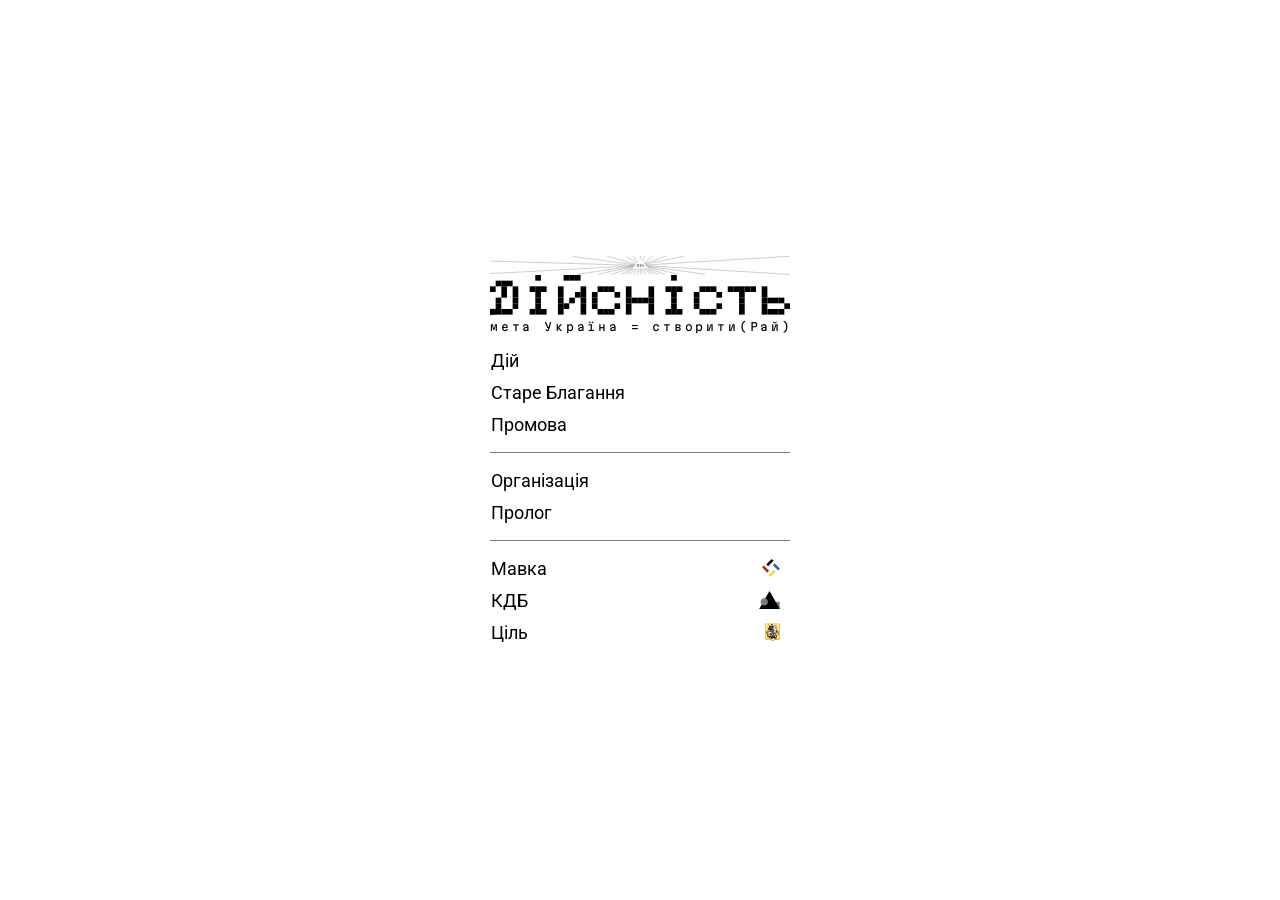
<file: index.html>
<!doctype html>
<html lang="uk">
  <head>
    <meta charset="UTF-8" />
    <meta name="viewport" content="width=device-width, initial-scale=1.0" />
    <title>Дійсність</title>

    <link
      rel="icon"
      sizes="any"
      type="image/svg+xml"
      href="./ресурси/дія.svg"
    />
    <script>
      if (
        window.matchMedia &&
        window.matchMedia("(prefers-color-scheme: dark)").matches
      ) {
        document
          .querySelector('link[rel="icon"]')
          .setAttribute("href", "./ресурси/дія_темно.svg");
      }
    </script>

    <link rel="stylesheet" href="./ресурси/style.css?v=3" />

    <link rel="preconnect" href="https://fonts.googleapis.com" />
    <link rel="preconnect" href="https://fonts.gstatic.com" crossorigin />
    <link
      href="https://fonts.googleapis.com/css2?family=Martian+Mono:wght@100..800&family=Roboto:ital,wght@0,100..900;1,100..900&display=swap"
      rel="stylesheet"
    />

    <script src="./ресурси/main.js?v=2"></script>
  </head>

  <body>
    <div class="UiMain">
      <div class="UiTop">
        <svg
          width="1503"
          height="93"
          viewBox="0 0 1503 93"
          fill="none"
          xmlns="http://www.w3.org/2000/svg"
        >
          <rect width="1503" height="93" fill="transparent" />
          <line
            x1="752.072"
            y1="45.4948"
            x2="436.072"
            y2="91.4948"
            stroke="var(--text-color)"
          />
          <line
            x1="752.154"
            y1="45.4756"
            x2="607.154"
            y2="92.4756"
            stroke="var(--text-color)"
          />
          <line
            x1="752.106"
            y1="45.4886"
            x2="540.106"
            y2="91.4886"
            stroke="var(--text-color)"
          />
          <line
            x1="752.214"
            y1="45.4517"
            x2="653.214"
            y2="92.4517"
            stroke="var(--text-color)"
          />
          <line
            x1="752.266"
            y1="45.4237"
            x2="677.266"
            y2="92.4237"
            stroke="var(--text-color)"
          />
          <line
            x1="752.332"
            y1="45.3741"
            x2="699.332"
            y2="92.3741"
            stroke="var(--text-color)"
          />
          <line
            x1="752.417"
            y1="45.2753"
            x2="721.417"
            y2="92.2753"
            stroke="var(--text-color)"
          />
          <line
            x1="752.482"
            y1="45.1333"
            x2="739.482"
            y2="92.1333"
            stroke="var(--text-color)"
          />
          <line
            x1="752.476"
            y1="44.848"
            x2="767.476"
            y2="91.848"
            stroke="var(--text-color)"
          />
          <line
            x1="752.177"
            y1="44.7407"
            x2="876.177"
            y2="91.5322"
            stroke="var(--text-color)"
          />
          <line
            x1="752.12"
            y1="44.7231"
            x2="941.12"
            y2="91.5146"
            stroke="var(--text-color)"
          />
          <line
            x1="752.227"
            y1="44.7628"
            x2="844.227"
            y2="91.5543"
            stroke="var(--text-color)"
          />
          <line
            x1="752.278"
            y1="44.7928"
            x2="822.278"
            y2="91.5843"
            stroke="var(--text-color)"
          />
          <line
            x1="752.327"
            y1="44.8306"
            x2="806.327"
            y2="91.6221"
            stroke="var(--text-color)"
          />
          <line
            x1="752.413"
            y1="44.9262"
            x2="784.413"
            y2="91.7178"
            stroke="var(--text-color)"
          />
          <line
            x1="752.068"
            y1="46.5047"
            x2="1078.07"
            y2="91.5047"
            stroke="var(--text-color)"
          />
          <line
            x1="752.031"
            y1="46.5009"
            x2="1502.03"
            y2="92.4399"
            stroke="var(--text-color)"
          />
          <line
            x1="751.97"
            y1="46.5009"
            x2="1501.97"
            y2="1.50089"
            stroke="var(--text-color)"
          />
          <line
            x1="751.9"
            y1="46.5101"
            x2="971.9"
            y2="1.51014"
            stroke="var(--text-color)"
          />
          <line x1="753.5" y1="46" x2="753.5" stroke="var(--text-color)" />
          <line
            x1="751.934"
            y1="47.4956"
            x2="414.934"
            y2="2.4956"
            stroke="var(--text-color)"
          />
          <line
            x1="751.864"
            y1="47.4811"
            x2="585.864"
            y2="0.481089"
            stroke="var(--text-color)"
          />
          <line
            x1="751.721"
            y1="47.4151"
            x2="681.721"
            y2="0.415108"
            stroke="var(--text-color)"
          />
          <line
            x1="751.595"
            y1="47.2931"
            x2="717.595"
            y2="0.293062"
            stroke="var(--text-color)"
          />
          <line
            x1="751.557"
            y1="46.7687"
            x2="775.557"
            y2="0.768718"
            stroke="var(--text-color)"
          />
          <line
            x1="751.712"
            y1="46.591"
            x2="815.712"
            y2="1.59099"
            stroke="var(--text-color)"
          />
          <line
            x1="751.836"
            y1="46.5275"
            x2="881.836"
            y2="1.52751"
            stroke="var(--text-color)"
          />
          <line
            x1="751.985"
            y1="47.4998"
            x2="0.984503"
            y2="25.529"
            stroke="var(--text-color)"
          />
          <line
            x1="752.027"
            y1="47.4993"
            x2="1.02425"
            y2="88.4449"
            stroke="var(--text-color)"
          />
          <line
            x1="752.5"
            y1="46.9889"
            x2="753.5"
            y2="91.9889"
            stroke="var(--text-color)"
          />
          <path d="M753 18L796 63H710L753 18Z" fill="white" />
          <rect x="748" y="39" width="10" height="16" fill="transparent" />
          <rect x="752" y="39" width="2" height="2" fill="black" />
          <rect x="752" y="43" width="2" height="2" fill="black" />
          <rect x="750" y="43" width="2" height="2" fill="black" />
          <rect x="754" y="43" width="2" height="2" fill="black" />
          <rect x="754" y="51" width="2" height="2" fill="black" />
          <rect x="750" y="51" width="2" height="2" fill="black" />
          <rect x="752" y="47" width="2" height="2" fill="black" />
          <rect x="752" y="45" width="2" height="2" fill="black" />
          <rect x="752" y="49" width="2" height="2" fill="black" />
          <rect x="752" y="51" width="2" height="2" fill="black" />
          <rect x="760" y="39" width="10" height="16" fill="transparent" />
          <rect x="760" y="43" width="2" height="2" fill="black" />
          <rect x="764" y="41" width="2" height="2" fill="black" />
          <rect x="768" y="43" width="2" height="2" fill="black" />
          <rect x="768" y="45" width="2" height="2" fill="black" />
          <rect x="768" y="49" width="2" height="2" fill="black" />
          <rect x="768" y="51" width="2" height="2" fill="black" />
          <rect x="760" y="45" width="2" height="2" fill="black" />
          <rect x="760" y="47" width="2" height="2" fill="black" />
          <rect x="760" y="49" width="2" height="2" fill="black" />
          <rect x="760" y="51" width="2" height="2" fill="black" />
          <rect x="764" y="47" width="2" height="2" fill="black" />
          <rect x="762" y="49" width="2" height="2" fill="black" />
          <rect x="766" y="45" width="2" height="2" fill="black" />
          <rect x="768" y="47" width="2" height="2" fill="black" />
          <rect x="736" y="39" width="10" height="16" fill="transparent" />
          <rect x="740" y="45" width="2" height="2" fill="black" />
          <rect x="744" y="47" width="2" height="2" fill="black" />
          <rect x="736" y="43" width="2" height="2" fill="black" />
          <rect x="740" y="51" width="2" height="2" fill="black" />
          <rect x="744" y="49" width="2" height="2" fill="black" />
          <rect x="738" y="49" width="2" height="2" fill="black" />
          <rect x="742" y="51" width="2" height="2" fill="black" />
          <rect x="736" y="51" width="2" height="2" fill="black" />
          <rect x="736" y="51" width="2" height="2" fill="black" />
          <rect x="744" y="43" width="2" height="2" fill="black" />
          <rect x="744" y="45" width="2" height="2" fill="black" />
          <rect x="740" y="43" width="2" height="2" fill="black" />
          <rect x="742" y="41" width="2" height="2" fill="black" />
          <rect x="740" y="41" width="2" height="2" fill="black" />
          <rect x="738" y="41" width="2" height="2" fill="black" />
          <rect x="738" y="47" width="2" height="2" fill="black" />
          <rect x="738" y="51" width="2" height="2" fill="black" />
        </svg>
      </div>
      <div class="UiLogo">
        <svg
          width="53"
          height="8"
          viewBox="0 0 53 8"
          fill="none"
          xmlns="http://www.w3.org/2000/svg"
        >
          <rect x="8" width="1" height="1" fill="var(--text-color)" />
          <rect x="8" y="2" width="1" height="1" fill="var(--text-color)" />
          <rect x="7" y="2" width="1" height="1" fill="var(--text-color)" />
          <rect x="9" y="2" width="1" height="1" fill="var(--text-color)" />
          <rect x="9" y="6" width="1" height="1" fill="var(--text-color)" />
          <rect x="7" y="6" width="1" height="1" fill="var(--text-color)" />
          <rect x="8" y="4" width="1" height="1" fill="var(--text-color)" />
          <rect x="8" y="3" width="1" height="1" fill="var(--text-color)" />
          <rect x="8" y="5" width="1" height="1" fill="var(--text-color)" />
          <rect x="8" y="6" width="1" height="1" fill="var(--text-color)" />
          <rect x="2" y="3" width="1" height="1" fill="var(--text-color)" />
          <rect x="4" y="4" width="1" height="1" fill="var(--text-color)" />
          <rect y="2" width="1" height="1" fill="var(--text-color)" />
          <rect x="2" y="6" width="1" height="1" fill="var(--text-color)" />
          <rect x="4" y="5" width="1" height="1" fill="var(--text-color)" />
          <rect x="1" y="5" width="1" height="1" fill="var(--text-color)" />
          <rect x="3" y="6" width="1" height="1" fill="var(--text-color)" />
          <rect y="6" width="1" height="1" fill="var(--text-color)" />
          <rect y="6" width="1" height="1" fill="var(--text-color)" />
          <rect x="4" y="2" width="1" height="1" fill="var(--text-color)" />
          <rect x="4" y="3" width="1" height="1" fill="var(--text-color)" />
          <rect x="2" y="2" width="1" height="1" fill="var(--text-color)" />
          <rect x="3" y="1" width="1" height="1" fill="var(--text-color)" />
          <rect x="2" y="1" width="1" height="1" fill="var(--text-color)" />
          <rect x="1" y="1" width="1" height="1" fill="var(--text-color)" />
          <rect x="1" y="4" width="1" height="1" fill="var(--text-color)" />
          <rect x="1" y="6" width="1" height="1" fill="var(--text-color)" />
          <rect x="18" y="3" width="1" height="1" fill="var(--text-color)" />
          <rect x="19" y="2" width="1" height="1" fill="var(--text-color)" />
          <rect x="20" y="2" width="1" height="1" fill="var(--text-color)" />
          <rect x="21" y="2" width="1" height="1" fill="var(--text-color)" />
          <rect x="22" y="3" width="1" height="1" fill="var(--text-color)" />
          <rect x="18" y="4" width="1" height="1" fill="var(--text-color)" />
          <rect x="18" y="5" width="1" height="1" fill="var(--text-color)" />
          <rect x="19" y="6" width="1" height="1" fill="var(--text-color)" />
          <rect x="20" y="6" width="1" height="1" fill="var(--text-color)" />
          <rect x="22" y="5" width="1" height="1" fill="var(--text-color)" />
          <rect x="21" y="6" width="1" height="1" fill="var(--text-color)" />
          <rect x="24" y="2" width="1" height="1" fill="var(--text-color)" />
          <rect x="24" y="3" width="1" height="1" fill="var(--text-color)" />
          <rect x="24" y="4" width="1" height="1" fill="var(--text-color)" />
          <rect x="24" y="5" width="1" height="1" fill="var(--text-color)" />
          <rect x="24" y="6" width="1" height="1" fill="var(--text-color)" />
          <rect x="25" y="4" width="1" height="1" fill="var(--text-color)" />
          <rect x="26" y="4" width="1" height="1" fill="var(--text-color)" />
          <rect x="27" y="4" width="1" height="1" fill="var(--text-color)" />
          <rect x="28" y="3" width="1" height="1" fill="var(--text-color)" />
          <rect x="28" y="2" width="1" height="1" fill="var(--text-color)" />
          <rect x="28" y="4" width="1" height="1" fill="var(--text-color)" />
          <rect x="28" y="5" width="1" height="1" fill="var(--text-color)" />
          <rect x="28" y="6" width="1" height="1" fill="var(--text-color)" />
          <rect x="32" width="1" height="1" fill="var(--text-color)" />
          <rect x="32" y="2" width="1" height="1" fill="var(--text-color)" />
          <rect x="31" y="2" width="1" height="1" fill="var(--text-color)" />
          <rect x="33" y="2" width="1" height="1" fill="var(--text-color)" />
          <rect x="33" y="6" width="1" height="1" fill="var(--text-color)" />
          <rect x="31" y="6" width="1" height="1" fill="var(--text-color)" />
          <rect x="32" y="4" width="1" height="1" fill="var(--text-color)" />
          <rect x="32" y="3" width="1" height="1" fill="var(--text-color)" />
          <rect x="32" y="5" width="1" height="1" fill="var(--text-color)" />
          <rect x="32" y="6" width="1" height="1" fill="var(--text-color)" />
          <rect x="36" y="3" width="1" height="1" fill="var(--text-color)" />
          <rect x="37" y="2" width="1" height="1" fill="var(--text-color)" />
          <rect x="38" y="2" width="1" height="1" fill="var(--text-color)" />
          <rect x="39" y="2" width="1" height="1" fill="var(--text-color)" />
          <rect x="40" y="3" width="1" height="1" fill="var(--text-color)" />
          <rect x="36" y="4" width="1" height="1" fill="var(--text-color)" />
          <rect x="36" y="5" width="1" height="1" fill="var(--text-color)" />
          <rect x="37" y="6" width="1" height="1" fill="var(--text-color)" />
          <rect x="38" y="6" width="1" height="1" fill="var(--text-color)" />
          <rect x="40" y="5" width="1" height="1" fill="var(--text-color)" />
          <rect x="39" y="6" width="1" height="1" fill="var(--text-color)" />
          <rect x="42" y="2" width="1" height="1" fill="var(--text-color)" />
          <rect x="43" y="2" width="1" height="1" fill="var(--text-color)" />
          <rect x="44" y="2" width="1" height="1" fill="var(--text-color)" />
          <rect x="45" y="2" width="1" height="1" fill="var(--text-color)" />
          <rect x="46" y="2" width="1" height="1" fill="var(--text-color)" />
          <rect x="44" y="3" width="1" height="1" fill="var(--text-color)" />
          <rect x="44" y="6" width="1" height="1" fill="var(--text-color)" />
          <rect x="44" y="4" width="1" height="1" fill="var(--text-color)" />
          <rect x="44" y="5" width="1" height="1" fill="var(--text-color)" />
          <rect x="48" y="2" width="1" height="1" fill="var(--text-color)" />
          <rect x="48" y="3" width="1" height="1" fill="var(--text-color)" />
          <rect x="48" y="4" width="1" height="1" fill="var(--text-color)" />
          <rect x="48" y="6" width="1" height="1" fill="var(--text-color)" />
          <rect x="49" y="6" width="1" height="1" fill="var(--text-color)" />
          <rect x="52" y="5" width="1" height="1" fill="var(--text-color)" />
          <rect x="51" y="6" width="1" height="1" fill="var(--text-color)" />
          <rect x="50" y="6" width="1" height="1" fill="var(--text-color)" />
          <rect x="50" y="4" width="1" height="1" fill="var(--text-color)" />
          <rect x="51" y="4" width="1" height="1" fill="var(--text-color)" />
          <rect x="49" y="4" width="1" height="1" fill="var(--text-color)" />
          <rect x="48" y="5" width="1" height="1" fill="var(--text-color)" />
          <rect x="12" y="2" width="1" height="1" fill="var(--text-color)" />
          <rect x="16" y="2" width="1" height="1" fill="var(--text-color)" />
          <rect x="16" y="3" width="1" height="1" fill="var(--text-color)" />
          <rect x="16" y="5" width="1" height="1" fill="var(--text-color)" />
          <rect x="16" y="6" width="1" height="1" fill="var(--text-color)" />
          <rect x="12" y="3" width="1" height="1" fill="var(--text-color)" />
          <rect x="12" y="4" width="1" height="1" fill="var(--text-color)" />
          <rect x="12" y="5" width="1" height="1" fill="var(--text-color)" />
          <rect x="12" y="6" width="1" height="1" fill="var(--text-color)" />
          <rect x="14" y="4" width="1" height="1" fill="var(--text-color)" />
          <rect x="13" y="5" width="1" height="1" fill="var(--text-color)" />
          <rect x="15" y="3" width="1" height="1" fill="var(--text-color)" />
          <rect x="16" y="4" width="1" height="1" fill="var(--text-color)" />
          <rect x="13" width="1" height="1" fill="var(--text-color)" />
          <rect x="15" width="1" height="1" fill="var(--text-color)" />
          <rect x="14" width="1" height="1" fill="var(--text-color)" />
        </svg>
      </div>
      <div class="UiSlogan flex-stretch">мета Україна = створити(Рай)</div>

      <div class="UiHelpLinkList">
        <a class="UiHelpLinkItem" href="./дій.html">Дій</a>
        <a class="UiHelpLinkItem" href="./старе-благання.html"
          >Старе Благання</a
        >
        <a class="UiHelpLinkItem" href="./промова.html">Промова</a>
      </div>
      <div class="UiSeparator"></div>

      <div class="UiHelpLinkList">
        <a class="UiHelpLinkItem" href="./організація.html">Організація</a>
        <a class="UiHelpLinkItem" href="./пролог.html">Пролог</a>
      </div>
      <div class="UiSeparator"></div>

      <div class="UiHelpLinkList">
        <a class="UiHelpLinkItem" href="https://мавка.укр">
          Мавка
          <div class="UiLinkItemLogo">
            <img src="./ресурси/мавка.svg" alt="" />
          </div>
        </a>
        <a class="UiHelpLinkItem" href="https://кдб.дійсність.укр">
          КДБ
          <div class="UiLinkItemLogo">
            <img src="./ресурси/кдб.svg" alt="" />
          </div>
        </a>
        <a class="UiHelpLinkItem" href="https://ціль.дійсність.укр">
          Ціль
          <div class="UiLinkItemLogo">
            <img src="./ресурси/ціль.svg" alt="" />
          </div>
        </a>
      </div>
    </div>
  </body>
</html>
</file>
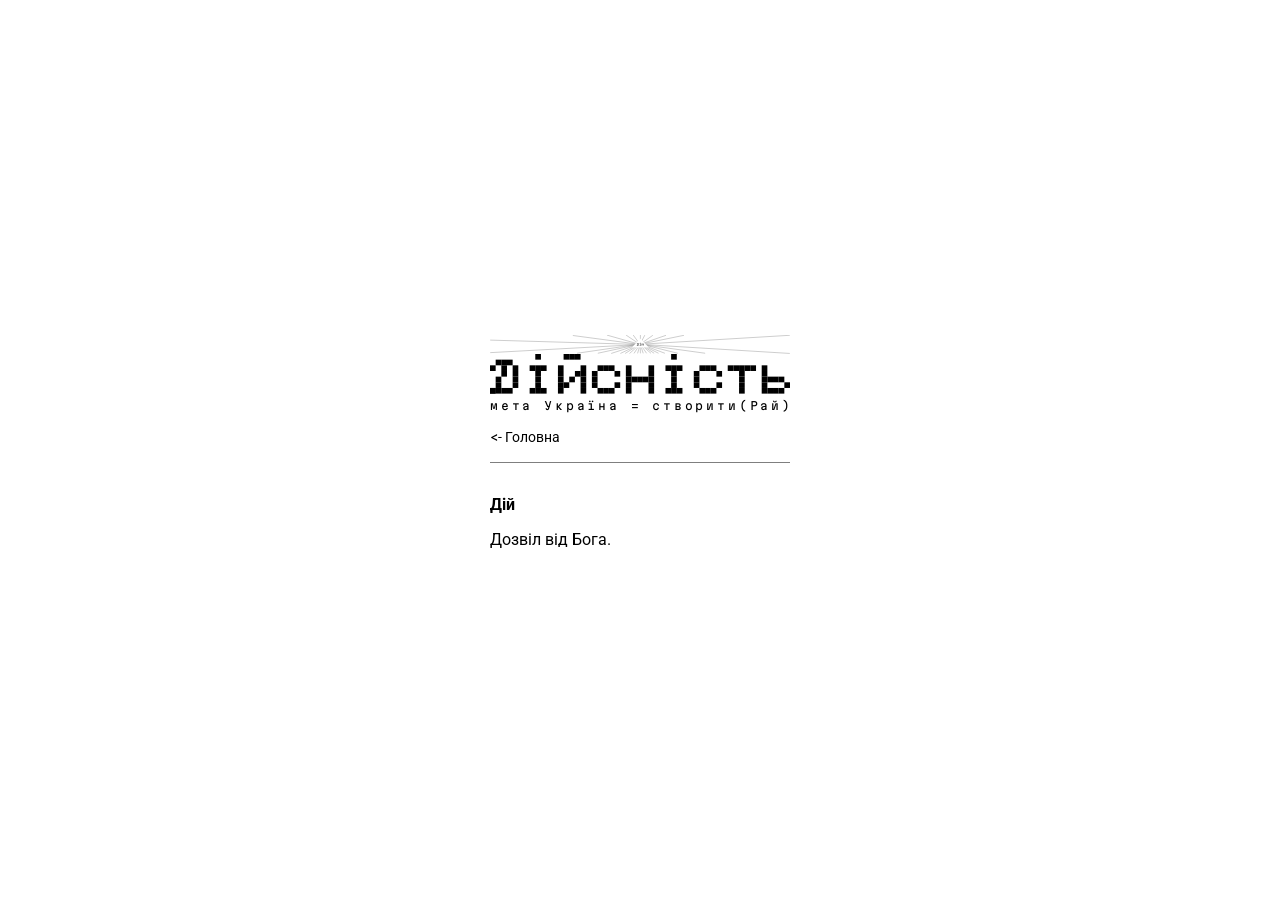
<file: дій.html>
<!doctype html>
<html lang="uk">
  <head>
    <meta charset="UTF-8" />
    <meta name="viewport" content="width=device-width, initial-scale=1.0" />
    <title>Дій</title>

    <link
      rel="icon"
      sizes="any"
      type="image/svg+xml"
      href="./ресурси/дія.svg"
    />
    <script>
      if (
        window.matchMedia &&
        window.matchMedia("(prefers-color-scheme: dark)").matches
      ) {
        document
          .querySelector('link[rel="icon"]')
          .setAttribute("href", "./ресурси/дія_темно.svg");
      }
    </script>

    <link rel="stylesheet" href="./ресурси/style.css?v=3" />

    <link rel="preconnect" href="https://fonts.googleapis.com" />
    <link rel="preconnect" href="https://fonts.gstatic.com" crossorigin />
    <link
      href="https://fonts.googleapis.com/css2?family=Martian+Mono:wght@100..800&family=Roboto:ital,wght@0,100..900;1,100..900&display=swap"
      rel="stylesheet"
    />

    <script src="./ресурси/main.js?v=2"></script>
  </head>

  <body>
    <div class="UiTop">
      <svg
        width="1503"
        height="93"
        viewBox="0 0 1503 93"
        fill="none"
        xmlns="http://www.w3.org/2000/svg"
      >
        <rect width="1503" height="93" fill="transparent" />
        <line
          x1="752.072"
          y1="45.4948"
          x2="436.072"
          y2="91.4948"
          stroke="var(--text-color)"
        />
        <line
          x1="752.154"
          y1="45.4756"
          x2="607.154"
          y2="92.4756"
          stroke="var(--text-color)"
        />
        <line
          x1="752.106"
          y1="45.4886"
          x2="540.106"
          y2="91.4886"
          stroke="var(--text-color)"
        />
        <line
          x1="752.214"
          y1="45.4517"
          x2="653.214"
          y2="92.4517"
          stroke="var(--text-color)"
        />
        <line
          x1="752.266"
          y1="45.4237"
          x2="677.266"
          y2="92.4237"
          stroke="var(--text-color)"
        />
        <line
          x1="752.332"
          y1="45.3741"
          x2="699.332"
          y2="92.3741"
          stroke="var(--text-color)"
        />
        <line
          x1="752.417"
          y1="45.2753"
          x2="721.417"
          y2="92.2753"
          stroke="var(--text-color)"
        />
        <line
          x1="752.482"
          y1="45.1333"
          x2="739.482"
          y2="92.1333"
          stroke="var(--text-color)"
        />
        <line
          x1="752.476"
          y1="44.848"
          x2="767.476"
          y2="91.848"
          stroke="var(--text-color)"
        />
        <line
          x1="752.177"
          y1="44.7407"
          x2="876.177"
          y2="91.5322"
          stroke="var(--text-color)"
        />
        <line
          x1="752.12"
          y1="44.7231"
          x2="941.12"
          y2="91.5146"
          stroke="var(--text-color)"
        />
        <line
          x1="752.227"
          y1="44.7628"
          x2="844.227"
          y2="91.5543"
          stroke="var(--text-color)"
        />
        <line
          x1="752.278"
          y1="44.7928"
          x2="822.278"
          y2="91.5843"
          stroke="var(--text-color)"
        />
        <line
          x1="752.327"
          y1="44.8306"
          x2="806.327"
          y2="91.6221"
          stroke="var(--text-color)"
        />
        <line
          x1="752.413"
          y1="44.9262"
          x2="784.413"
          y2="91.7178"
          stroke="var(--text-color)"
        />
        <line
          x1="752.068"
          y1="46.5047"
          x2="1078.07"
          y2="91.5047"
          stroke="var(--text-color)"
        />
        <line
          x1="752.031"
          y1="46.5009"
          x2="1502.03"
          y2="92.4399"
          stroke="var(--text-color)"
        />
        <line
          x1="751.97"
          y1="46.5009"
          x2="1501.97"
          y2="1.50089"
          stroke="var(--text-color)"
        />
        <line
          x1="751.9"
          y1="46.5101"
          x2="971.9"
          y2="1.51014"
          stroke="var(--text-color)"
        />
        <line x1="753.5" y1="46" x2="753.5" stroke="var(--text-color)" />
        <line
          x1="751.934"
          y1="47.4956"
          x2="414.934"
          y2="2.4956"
          stroke="var(--text-color)"
        />
        <line
          x1="751.864"
          y1="47.4811"
          x2="585.864"
          y2="0.481089"
          stroke="var(--text-color)"
        />
        <line
          x1="751.721"
          y1="47.4151"
          x2="681.721"
          y2="0.415108"
          stroke="var(--text-color)"
        />
        <line
          x1="751.595"
          y1="47.2931"
          x2="717.595"
          y2="0.293062"
          stroke="var(--text-color)"
        />
        <line
          x1="751.557"
          y1="46.7687"
          x2="775.557"
          y2="0.768718"
          stroke="var(--text-color)"
        />
        <line
          x1="751.712"
          y1="46.591"
          x2="815.712"
          y2="1.59099"
          stroke="var(--text-color)"
        />
        <line
          x1="751.836"
          y1="46.5275"
          x2="881.836"
          y2="1.52751"
          stroke="var(--text-color)"
        />
        <line
          x1="751.985"
          y1="47.4998"
          x2="0.984503"
          y2="25.529"
          stroke="var(--text-color)"
        />
        <line
          x1="752.027"
          y1="47.4993"
          x2="1.02425"
          y2="88.4449"
          stroke="var(--text-color)"
        />
        <line
          x1="752.5"
          y1="46.9889"
          x2="753.5"
          y2="91.9889"
          stroke="var(--text-color)"
        />
        <path d="M753 18L796 63H710L753 18Z" fill="white" />
        <rect x="748" y="39" width="10" height="16" fill="transparent" />
        <rect x="752" y="39" width="2" height="2" fill="black" />
        <rect x="752" y="43" width="2" height="2" fill="black" />
        <rect x="750" y="43" width="2" height="2" fill="black" />
        <rect x="754" y="43" width="2" height="2" fill="black" />
        <rect x="754" y="51" width="2" height="2" fill="black" />
        <rect x="750" y="51" width="2" height="2" fill="black" />
        <rect x="752" y="47" width="2" height="2" fill="black" />
        <rect x="752" y="45" width="2" height="2" fill="black" />
        <rect x="752" y="49" width="2" height="2" fill="black" />
        <rect x="752" y="51" width="2" height="2" fill="black" />
        <rect x="760" y="39" width="10" height="16" fill="transparent" />
        <rect x="760" y="43" width="2" height="2" fill="black" />
        <rect x="764" y="41" width="2" height="2" fill="black" />
        <rect x="768" y="43" width="2" height="2" fill="black" />
        <rect x="768" y="45" width="2" height="2" fill="black" />
        <rect x="768" y="49" width="2" height="2" fill="black" />
        <rect x="768" y="51" width="2" height="2" fill="black" />
        <rect x="760" y="45" width="2" height="2" fill="black" />
        <rect x="760" y="47" width="2" height="2" fill="black" />
        <rect x="760" y="49" width="2" height="2" fill="black" />
        <rect x="760" y="51" width="2" height="2" fill="black" />
        <rect x="764" y="47" width="2" height="2" fill="black" />
        <rect x="762" y="49" width="2" height="2" fill="black" />
        <rect x="766" y="45" width="2" height="2" fill="black" />
        <rect x="768" y="47" width="2" height="2" fill="black" />
        <rect x="736" y="39" width="10" height="16" fill="transparent" />
        <rect x="740" y="45" width="2" height="2" fill="black" />
        <rect x="744" y="47" width="2" height="2" fill="black" />
        <rect x="736" y="43" width="2" height="2" fill="black" />
        <rect x="740" y="51" width="2" height="2" fill="black" />
        <rect x="744" y="49" width="2" height="2" fill="black" />
        <rect x="738" y="49" width="2" height="2" fill="black" />
        <rect x="742" y="51" width="2" height="2" fill="black" />
        <rect x="736" y="51" width="2" height="2" fill="black" />
        <rect x="736" y="51" width="2" height="2" fill="black" />
        <rect x="744" y="43" width="2" height="2" fill="black" />
        <rect x="744" y="45" width="2" height="2" fill="black" />
        <rect x="740" y="43" width="2" height="2" fill="black" />
        <rect x="742" y="41" width="2" height="2" fill="black" />
        <rect x="740" y="41" width="2" height="2" fill="black" />
        <rect x="738" y="41" width="2" height="2" fill="black" />
        <rect x="738" y="47" width="2" height="2" fill="black" />
        <rect x="738" y="51" width="2" height="2" fill="black" />
      </svg>
    </div>
    <div class="UiLogo">
      <svg
        width="53"
        height="8"
        viewBox="0 0 53 8"
        fill="none"
        xmlns="http://www.w3.org/2000/svg"
      >
        <rect x="8" width="1" height="1" fill="var(--text-color)" />
        <rect x="8" y="2" width="1" height="1" fill="var(--text-color)" />
        <rect x="7" y="2" width="1" height="1" fill="var(--text-color)" />
        <rect x="9" y="2" width="1" height="1" fill="var(--text-color)" />
        <rect x="9" y="6" width="1" height="1" fill="var(--text-color)" />
        <rect x="7" y="6" width="1" height="1" fill="var(--text-color)" />
        <rect x="8" y="4" width="1" height="1" fill="var(--text-color)" />
        <rect x="8" y="3" width="1" height="1" fill="var(--text-color)" />
        <rect x="8" y="5" width="1" height="1" fill="var(--text-color)" />
        <rect x="8" y="6" width="1" height="1" fill="var(--text-color)" />
        <rect x="2" y="3" width="1" height="1" fill="var(--text-color)" />
        <rect x="4" y="4" width="1" height="1" fill="var(--text-color)" />
        <rect y="2" width="1" height="1" fill="var(--text-color)" />
        <rect x="2" y="6" width="1" height="1" fill="var(--text-color)" />
        <rect x="4" y="5" width="1" height="1" fill="var(--text-color)" />
        <rect x="1" y="5" width="1" height="1" fill="var(--text-color)" />
        <rect x="3" y="6" width="1" height="1" fill="var(--text-color)" />
        <rect y="6" width="1" height="1" fill="var(--text-color)" />
        <rect y="6" width="1" height="1" fill="var(--text-color)" />
        <rect x="4" y="2" width="1" height="1" fill="var(--text-color)" />
        <rect x="4" y="3" width="1" height="1" fill="var(--text-color)" />
        <rect x="2" y="2" width="1" height="1" fill="var(--text-color)" />
        <rect x="3" y="1" width="1" height="1" fill="var(--text-color)" />
        <rect x="2" y="1" width="1" height="1" fill="var(--text-color)" />
        <rect x="1" y="1" width="1" height="1" fill="var(--text-color)" />
        <rect x="1" y="4" width="1" height="1" fill="var(--text-color)" />
        <rect x="1" y="6" width="1" height="1" fill="var(--text-color)" />
        <rect x="18" y="3" width="1" height="1" fill="var(--text-color)" />
        <rect x="19" y="2" width="1" height="1" fill="var(--text-color)" />
        <rect x="20" y="2" width="1" height="1" fill="var(--text-color)" />
        <rect x="21" y="2" width="1" height="1" fill="var(--text-color)" />
        <rect x="22" y="3" width="1" height="1" fill="var(--text-color)" />
        <rect x="18" y="4" width="1" height="1" fill="var(--text-color)" />
        <rect x="18" y="5" width="1" height="1" fill="var(--text-color)" />
        <rect x="19" y="6" width="1" height="1" fill="var(--text-color)" />
        <rect x="20" y="6" width="1" height="1" fill="var(--text-color)" />
        <rect x="22" y="5" width="1" height="1" fill="var(--text-color)" />
        <rect x="21" y="6" width="1" height="1" fill="var(--text-color)" />
        <rect x="24" y="2" width="1" height="1" fill="var(--text-color)" />
        <rect x="24" y="3" width="1" height="1" fill="var(--text-color)" />
        <rect x="24" y="4" width="1" height="1" fill="var(--text-color)" />
        <rect x="24" y="5" width="1" height="1" fill="var(--text-color)" />
        <rect x="24" y="6" width="1" height="1" fill="var(--text-color)" />
        <rect x="25" y="4" width="1" height="1" fill="var(--text-color)" />
        <rect x="26" y="4" width="1" height="1" fill="var(--text-color)" />
        <rect x="27" y="4" width="1" height="1" fill="var(--text-color)" />
        <rect x="28" y="3" width="1" height="1" fill="var(--text-color)" />
        <rect x="28" y="2" width="1" height="1" fill="var(--text-color)" />
        <rect x="28" y="4" width="1" height="1" fill="var(--text-color)" />
        <rect x="28" y="5" width="1" height="1" fill="var(--text-color)" />
        <rect x="28" y="6" width="1" height="1" fill="var(--text-color)" />
        <rect x="32" width="1" height="1" fill="var(--text-color)" />
        <rect x="32" y="2" width="1" height="1" fill="var(--text-color)" />
        <rect x="31" y="2" width="1" height="1" fill="var(--text-color)" />
        <rect x="33" y="2" width="1" height="1" fill="var(--text-color)" />
        <rect x="33" y="6" width="1" height="1" fill="var(--text-color)" />
        <rect x="31" y="6" width="1" height="1" fill="var(--text-color)" />
        <rect x="32" y="4" width="1" height="1" fill="var(--text-color)" />
        <rect x="32" y="3" width="1" height="1" fill="var(--text-color)" />
        <rect x="32" y="5" width="1" height="1" fill="var(--text-color)" />
        <rect x="32" y="6" width="1" height="1" fill="var(--text-color)" />
        <rect x="36" y="3" width="1" height="1" fill="var(--text-color)" />
        <rect x="37" y="2" width="1" height="1" fill="var(--text-color)" />
        <rect x="38" y="2" width="1" height="1" fill="var(--text-color)" />
        <rect x="39" y="2" width="1" height="1" fill="var(--text-color)" />
        <rect x="40" y="3" width="1" height="1" fill="var(--text-color)" />
        <rect x="36" y="4" width="1" height="1" fill="var(--text-color)" />
        <rect x="36" y="5" width="1" height="1" fill="var(--text-color)" />
        <rect x="37" y="6" width="1" height="1" fill="var(--text-color)" />
        <rect x="38" y="6" width="1" height="1" fill="var(--text-color)" />
        <rect x="40" y="5" width="1" height="1" fill="var(--text-color)" />
        <rect x="39" y="6" width="1" height="1" fill="var(--text-color)" />
        <rect x="42" y="2" width="1" height="1" fill="var(--text-color)" />
        <rect x="43" y="2" width="1" height="1" fill="var(--text-color)" />
        <rect x="44" y="2" width="1" height="1" fill="var(--text-color)" />
        <rect x="45" y="2" width="1" height="1" fill="var(--text-color)" />
        <rect x="46" y="2" width="1" height="1" fill="var(--text-color)" />
        <rect x="44" y="3" width="1" height="1" fill="var(--text-color)" />
        <rect x="44" y="6" width="1" height="1" fill="var(--text-color)" />
        <rect x="44" y="4" width="1" height="1" fill="var(--text-color)" />
        <rect x="44" y="5" width="1" height="1" fill="var(--text-color)" />
        <rect x="48" y="2" width="1" height="1" fill="var(--text-color)" />
        <rect x="48" y="3" width="1" height="1" fill="var(--text-color)" />
        <rect x="48" y="4" width="1" height="1" fill="var(--text-color)" />
        <rect x="48" y="6" width="1" height="1" fill="var(--text-color)" />
        <rect x="49" y="6" width="1" height="1" fill="var(--text-color)" />
        <rect x="52" y="5" width="1" height="1" fill="var(--text-color)" />
        <rect x="51" y="6" width="1" height="1" fill="var(--text-color)" />
        <rect x="50" y="6" width="1" height="1" fill="var(--text-color)" />
        <rect x="50" y="4" width="1" height="1" fill="var(--text-color)" />
        <rect x="51" y="4" width="1" height="1" fill="var(--text-color)" />
        <rect x="49" y="4" width="1" height="1" fill="var(--text-color)" />
        <rect x="48" y="5" width="1" height="1" fill="var(--text-color)" />
        <rect x="12" y="2" width="1" height="1" fill="var(--text-color)" />
        <rect x="16" y="2" width="1" height="1" fill="var(--text-color)" />
        <rect x="16" y="3" width="1" height="1" fill="var(--text-color)" />
        <rect x="16" y="5" width="1" height="1" fill="var(--text-color)" />
        <rect x="16" y="6" width="1" height="1" fill="var(--text-color)" />
        <rect x="12" y="3" width="1" height="1" fill="var(--text-color)" />
        <rect x="12" y="4" width="1" height="1" fill="var(--text-color)" />
        <rect x="12" y="5" width="1" height="1" fill="var(--text-color)" />
        <rect x="12" y="6" width="1" height="1" fill="var(--text-color)" />
        <rect x="14" y="4" width="1" height="1" fill="var(--text-color)" />
        <rect x="13" y="5" width="1" height="1" fill="var(--text-color)" />
        <rect x="15" y="3" width="1" height="1" fill="var(--text-color)" />
        <rect x="16" y="4" width="1" height="1" fill="var(--text-color)" />
        <rect x="13" width="1" height="1" fill="var(--text-color)" />
        <rect x="15" width="1" height="1" fill="var(--text-color)" />
        <rect x="14" width="1" height="1" fill="var(--text-color)" />
      </svg>
    </div>
    <div class="UiSlogan flex-stretch">мета Україна = створити(Рай)</div>

    <div class="UiHelpLinkList">
      <a class="UiHelpLinkItem back" href="./index.html">&lt;- Головна</a>
    </div>
    <div class="UiSeparator"></div>

    <div class="UiContent">
      <p><strong>Дій</strong></p>
      <p>Дозвіл від Бога.</p>
    </div>
  </body>
</html>
</file>
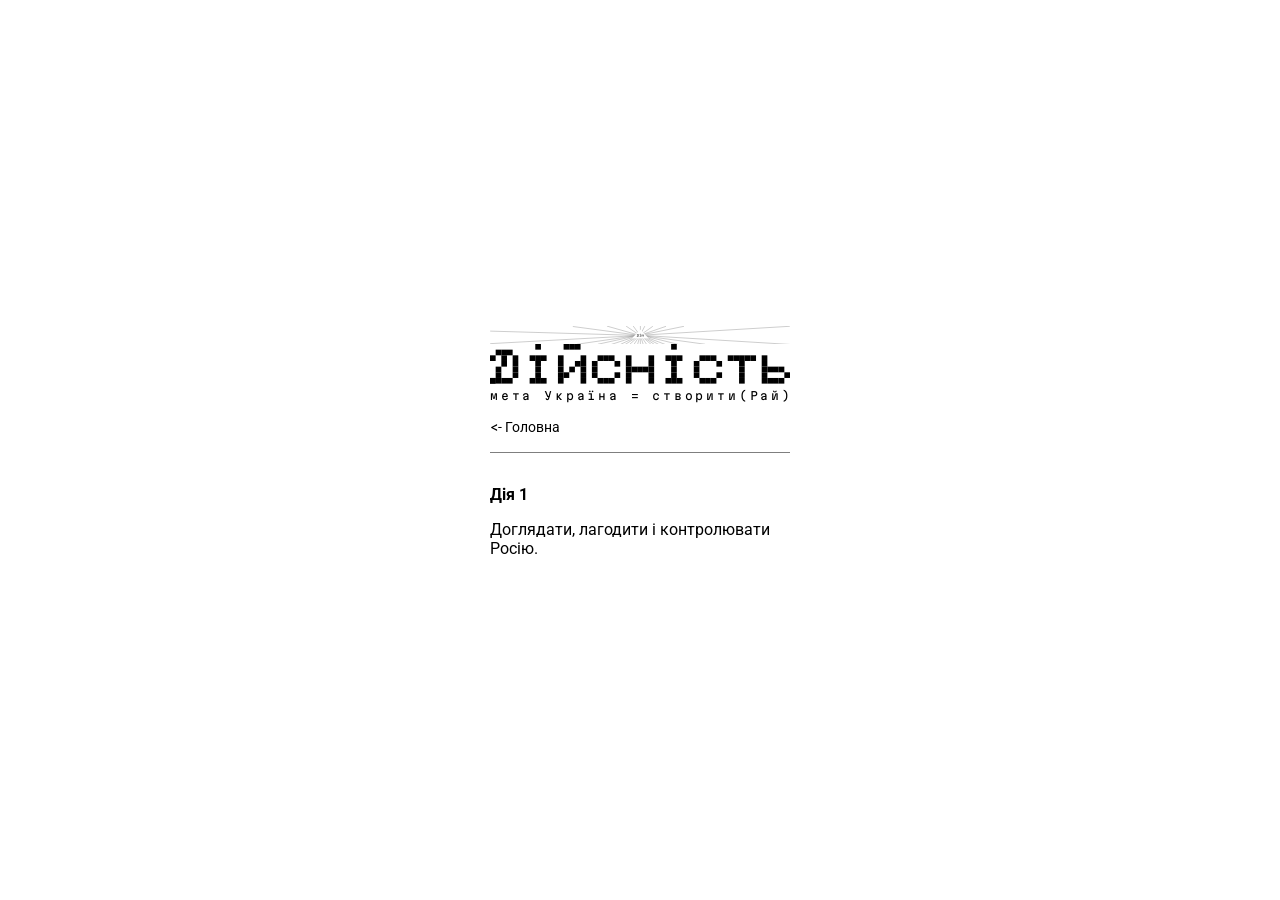
<file: дія-1.html>
<!doctype html>
<html lang="uk">
  <head>
    <meta charset="UTF-8" />
    <meta name="viewport" content="width=device-width, initial-scale=1.0" />
    <title>Дія 1</title>

    <link
      rel="icon"
      sizes="any"
      type="image/svg+xml"
      href="./ресурси/дія.svg"
    />
    <script>
      if (
        window.matchMedia &&
        window.matchMedia("(prefers-color-scheme: dark)").matches
      ) {
        document
          .querySelector('link[rel="icon"]')
          .setAttribute("href", "./ресурси/дія_темно.svg");
      }
    </script>

    <link rel="stylesheet" href="./ресурси/style.css?v=3" />

    <link rel="preconnect" href="https://fonts.googleapis.com" />
    <link rel="preconnect" href="https://fonts.gstatic.com" crossorigin />
    <link
      href="https://fonts.googleapis.com/css2?family=Martian+Mono:wght@100..800&family=Roboto:ital,wght@0,100..900;1,100..900&display=swap"
      rel="stylesheet"
    />

    <script src="./ресурси/main.js?v=2"></script>
  </head>

  <body>
    <div class="UiTop">
      <svg
        width="1503"
        height="93"
        viewBox="0 0 1503 93"
        fill="none"
        xmlns="http://www.w3.org/2000/svg"
      >
        <rect width="1503" height="93" fill="var(--background-color)" />
        <line
          x1="752.072"
          y1="45.4948"
          x2="436.072"
          y2="91.4948"
          stroke="var(--text-color)"
        />
        <line
          x1="752.154"
          y1="45.4756"
          x2="607.154"
          y2="92.4756"
          stroke="var(--text-color)"
        />
        <line
          x1="752.106"
          y1="45.4886"
          x2="540.106"
          y2="91.4886"
          stroke="var(--text-color)"
        />
        <line
          x1="752.214"
          y1="45.4517"
          x2="653.214"
          y2="92.4517"
          stroke="var(--text-color)"
        />
        <line
          x1="752.266"
          y1="45.4237"
          x2="677.266"
          y2="92.4237"
          stroke="var(--text-color)"
        />
        <line
          x1="752.332"
          y1="45.3741"
          x2="699.332"
          y2="92.3741"
          stroke="var(--text-color)"
        />
        <line
          x1="752.417"
          y1="45.2753"
          x2="721.417"
          y2="92.2753"
          stroke="var(--text-color)"
        />
        <line
          x1="752.482"
          y1="45.1333"
          x2="739.482"
          y2="92.1333"
          stroke="var(--text-color)"
        />
        <line
          x1="752.476"
          y1="44.848"
          x2="767.476"
          y2="91.848"
          stroke="var(--text-color)"
        />
        <line
          x1="752.177"
          y1="44.7407"
          x2="876.177"
          y2="91.5322"
          stroke="var(--text-color)"
        />
        <line
          x1="752.12"
          y1="44.7231"
          x2="941.12"
          y2="91.5146"
          stroke="var(--text-color)"
        />
        <line
          x1="752.227"
          y1="44.7628"
          x2="844.227"
          y2="91.5543"
          stroke="var(--text-color)"
        />
        <line
          x1="752.278"
          y1="44.7928"
          x2="822.278"
          y2="91.5843"
          stroke="var(--text-color)"
        />
        <line
          x1="752.327"
          y1="44.8306"
          x2="806.327"
          y2="91.6221"
          stroke="var(--text-color)"
        />
        <line
          x1="752.413"
          y1="44.9262"
          x2="784.413"
          y2="91.7178"
          stroke="var(--text-color)"
        />
        <line
          x1="752.068"
          y1="46.5047"
          x2="1078.07"
          y2="91.5047"
          stroke="var(--text-color)"
        />
        <line
          x1="752.031"
          y1="46.5009"
          x2="1502.03"
          y2="92.4399"
          stroke="var(--text-color)"
        />
        <line
          x1="751.97"
          y1="46.5009"
          x2="1501.97"
          y2="1.50089"
          stroke="var(--text-color)"
        />
        <line
          x1="751.9"
          y1="46.5101"
          x2="971.9"
          y2="1.51014"
          stroke="var(--text-color)"
        />
        <line x1="753.5" y1="46" x2="753.5" stroke="var(--text-color)" />
        <line
          x1="751.934"
          y1="47.4956"
          x2="414.934"
          y2="2.4956"
          stroke="var(--text-color)"
        />
        <line
          x1="751.864"
          y1="47.4811"
          x2="585.864"
          y2="0.481089"
          stroke="var(--text-color)"
        />
        <line
          x1="751.721"
          y1="47.4151"
          x2="681.721"
          y2="0.415108"
          stroke="var(--text-color)"
        />
        <line
          x1="751.595"
          y1="47.2931"
          x2="717.595"
          y2="0.293062"
          stroke="var(--text-color)"
        />
        <line
          x1="751.557"
          y1="46.7687"
          x2="775.557"
          y2="0.768718"
          stroke="var(--text-color)"
        />
        <line
          x1="751.712"
          y1="46.591"
          x2="815.712"
          y2="1.59099"
          stroke="var(--text-color)"
        />
        <line
          x1="751.836"
          y1="46.5275"
          x2="881.836"
          y2="1.52751"
          stroke="var(--text-color)"
        />
        <line
          x1="751.985"
          y1="47.4998"
          x2="0.984503"
          y2="25.529"
          stroke="var(--text-color)"
        />
        <line
          x1="752.027"
          y1="47.4993"
          x2="1.02425"
          y2="88.4449"
          stroke="var(--text-color)"
        />
        <line
          x1="752.5"
          y1="46.9889"
          x2="753.5"
          y2="91.9889"
          stroke="var(--text-color)"
        />
        <path d="M753 18L796 63H710L753 18Z" fill="white" />
        <rect x="748" y="39" width="10" height="16" fill="transparent" />
        <rect x="752" y="39" width="2" height="2" fill="black" />
        <rect x="752" y="43" width="2" height="2" fill="black" />
        <rect x="750" y="43" width="2" height="2" fill="black" />
        <rect x="754" y="43" width="2" height="2" fill="black" />
        <rect x="754" y="51" width="2" height="2" fill="black" />
        <rect x="750" y="51" width="2" height="2" fill="black" />
        <rect x="752" y="47" width="2" height="2" fill="black" />
        <rect x="752" y="45" width="2" height="2" fill="black" />
        <rect x="752" y="49" width="2" height="2" fill="black" />
        <rect x="752" y="51" width="2" height="2" fill="black" />
        <rect x="760" y="39" width="10" height="16" fill="transparent" />
        <rect x="760" y="43" width="2" height="2" fill="black" />
        <rect x="764" y="41" width="2" height="2" fill="black" />
        <rect x="768" y="43" width="2" height="2" fill="black" />
        <rect x="768" y="45" width="2" height="2" fill="black" />
        <rect x="768" y="49" width="2" height="2" fill="black" />
        <rect x="768" y="51" width="2" height="2" fill="black" />
        <rect x="760" y="45" width="2" height="2" fill="black" />
        <rect x="760" y="47" width="2" height="2" fill="black" />
        <rect x="760" y="49" width="2" height="2" fill="black" />
        <rect x="760" y="51" width="2" height="2" fill="black" />
        <rect x="764" y="47" width="2" height="2" fill="black" />
        <rect x="762" y="49" width="2" height="2" fill="black" />
        <rect x="766" y="45" width="2" height="2" fill="black" />
        <rect x="768" y="47" width="2" height="2" fill="black" />
        <rect x="736" y="39" width="10" height="16" fill="transparent" />
        <rect x="740" y="45" width="2" height="2" fill="black" />
        <rect x="744" y="47" width="2" height="2" fill="black" />
        <rect x="736" y="43" width="2" height="2" fill="black" />
        <rect x="740" y="51" width="2" height="2" fill="black" />
        <rect x="744" y="49" width="2" height="2" fill="black" />
        <rect x="738" y="49" width="2" height="2" fill="black" />
        <rect x="742" y="51" width="2" height="2" fill="black" />
        <rect x="736" y="51" width="2" height="2" fill="black" />
        <rect x="736" y="51" width="2" height="2" fill="black" />
        <rect x="744" y="43" width="2" height="2" fill="black" />
        <rect x="744" y="45" width="2" height="2" fill="black" />
        <rect x="740" y="43" width="2" height="2" fill="black" />
        <rect x="742" y="41" width="2" height="2" fill="black" />
        <rect x="740" y="41" width="2" height="2" fill="black" />
        <rect x="738" y="41" width="2" height="2" fill="black" />
        <rect x="738" y="47" width="2" height="2" fill="black" />
        <rect x="738" y="51" width="2" height="2" fill="black" />
      </svg>
    </div>
    <div class="UiLogo">
      <svg
        width="53"
        height="8"
        viewBox="0 0 53 8"
        fill="none"
        xmlns="http://www.w3.org/2000/svg"
      >
        <rect x="8" width="1" height="1" fill="var(--text-color)" />
        <rect x="8" y="2" width="1" height="1" fill="var(--text-color)" />
        <rect x="7" y="2" width="1" height="1" fill="var(--text-color)" />
        <rect x="9" y="2" width="1" height="1" fill="var(--text-color)" />
        <rect x="9" y="6" width="1" height="1" fill="var(--text-color)" />
        <rect x="7" y="6" width="1" height="1" fill="var(--text-color)" />
        <rect x="8" y="4" width="1" height="1" fill="var(--text-color)" />
        <rect x="8" y="3" width="1" height="1" fill="var(--text-color)" />
        <rect x="8" y="5" width="1" height="1" fill="var(--text-color)" />
        <rect x="8" y="6" width="1" height="1" fill="var(--text-color)" />
        <rect x="2" y="3" width="1" height="1" fill="var(--text-color)" />
        <rect x="4" y="4" width="1" height="1" fill="var(--text-color)" />
        <rect y="2" width="1" height="1" fill="var(--text-color)" />
        <rect x="2" y="6" width="1" height="1" fill="var(--text-color)" />
        <rect x="4" y="5" width="1" height="1" fill="var(--text-color)" />
        <rect x="1" y="5" width="1" height="1" fill="var(--text-color)" />
        <rect x="3" y="6" width="1" height="1" fill="var(--text-color)" />
        <rect y="6" width="1" height="1" fill="var(--text-color)" />
        <rect y="6" width="1" height="1" fill="var(--text-color)" />
        <rect x="4" y="2" width="1" height="1" fill="var(--text-color)" />
        <rect x="4" y="3" width="1" height="1" fill="var(--text-color)" />
        <rect x="2" y="2" width="1" height="1" fill="var(--text-color)" />
        <rect x="3" y="1" width="1" height="1" fill="var(--text-color)" />
        <rect x="2" y="1" width="1" height="1" fill="var(--text-color)" />
        <rect x="1" y="1" width="1" height="1" fill="var(--text-color)" />
        <rect x="1" y="4" width="1" height="1" fill="var(--text-color)" />
        <rect x="1" y="6" width="1" height="1" fill="var(--text-color)" />
        <rect x="18" y="3" width="1" height="1" fill="var(--text-color)" />
        <rect x="19" y="2" width="1" height="1" fill="var(--text-color)" />
        <rect x="20" y="2" width="1" height="1" fill="var(--text-color)" />
        <rect x="21" y="2" width="1" height="1" fill="var(--text-color)" />
        <rect x="22" y="3" width="1" height="1" fill="var(--text-color)" />
        <rect x="18" y="4" width="1" height="1" fill="var(--text-color)" />
        <rect x="18" y="5" width="1" height="1" fill="var(--text-color)" />
        <rect x="19" y="6" width="1" height="1" fill="var(--text-color)" />
        <rect x="20" y="6" width="1" height="1" fill="var(--text-color)" />
        <rect x="22" y="5" width="1" height="1" fill="var(--text-color)" />
        <rect x="21" y="6" width="1" height="1" fill="var(--text-color)" />
        <rect x="24" y="2" width="1" height="1" fill="var(--text-color)" />
        <rect x="24" y="3" width="1" height="1" fill="var(--text-color)" />
        <rect x="24" y="4" width="1" height="1" fill="var(--text-color)" />
        <rect x="24" y="5" width="1" height="1" fill="var(--text-color)" />
        <rect x="24" y="6" width="1" height="1" fill="var(--text-color)" />
        <rect x="25" y="4" width="1" height="1" fill="var(--text-color)" />
        <rect x="26" y="4" width="1" height="1" fill="var(--text-color)" />
        <rect x="27" y="4" width="1" height="1" fill="var(--text-color)" />
        <rect x="28" y="3" width="1" height="1" fill="var(--text-color)" />
        <rect x="28" y="2" width="1" height="1" fill="var(--text-color)" />
        <rect x="28" y="4" width="1" height="1" fill="var(--text-color)" />
        <rect x="28" y="5" width="1" height="1" fill="var(--text-color)" />
        <rect x="28" y="6" width="1" height="1" fill="var(--text-color)" />
        <rect x="32" width="1" height="1" fill="var(--text-color)" />
        <rect x="32" y="2" width="1" height="1" fill="var(--text-color)" />
        <rect x="31" y="2" width="1" height="1" fill="var(--text-color)" />
        <rect x="33" y="2" width="1" height="1" fill="var(--text-color)" />
        <rect x="33" y="6" width="1" height="1" fill="var(--text-color)" />
        <rect x="31" y="6" width="1" height="1" fill="var(--text-color)" />
        <rect x="32" y="4" width="1" height="1" fill="var(--text-color)" />
        <rect x="32" y="3" width="1" height="1" fill="var(--text-color)" />
        <rect x="32" y="5" width="1" height="1" fill="var(--text-color)" />
        <rect x="32" y="6" width="1" height="1" fill="var(--text-color)" />
        <rect x="36" y="3" width="1" height="1" fill="var(--text-color)" />
        <rect x="37" y="2" width="1" height="1" fill="var(--text-color)" />
        <rect x="38" y="2" width="1" height="1" fill="var(--text-color)" />
        <rect x="39" y="2" width="1" height="1" fill="var(--text-color)" />
        <rect x="40" y="3" width="1" height="1" fill="var(--text-color)" />
        <rect x="36" y="4" width="1" height="1" fill="var(--text-color)" />
        <rect x="36" y="5" width="1" height="1" fill="var(--text-color)" />
        <rect x="37" y="6" width="1" height="1" fill="var(--text-color)" />
        <rect x="38" y="6" width="1" height="1" fill="var(--text-color)" />
        <rect x="40" y="5" width="1" height="1" fill="var(--text-color)" />
        <rect x="39" y="6" width="1" height="1" fill="var(--text-color)" />
        <rect x="42" y="2" width="1" height="1" fill="var(--text-color)" />
        <rect x="43" y="2" width="1" height="1" fill="var(--text-color)" />
        <rect x="44" y="2" width="1" height="1" fill="var(--text-color)" />
        <rect x="45" y="2" width="1" height="1" fill="var(--text-color)" />
        <rect x="46" y="2" width="1" height="1" fill="var(--text-color)" />
        <rect x="44" y="3" width="1" height="1" fill="var(--text-color)" />
        <rect x="44" y="6" width="1" height="1" fill="var(--text-color)" />
        <rect x="44" y="4" width="1" height="1" fill="var(--text-color)" />
        <rect x="44" y="5" width="1" height="1" fill="var(--text-color)" />
        <rect x="48" y="2" width="1" height="1" fill="var(--text-color)" />
        <rect x="48" y="3" width="1" height="1" fill="var(--text-color)" />
        <rect x="48" y="4" width="1" height="1" fill="var(--text-color)" />
        <rect x="48" y="6" width="1" height="1" fill="var(--text-color)" />
        <rect x="49" y="6" width="1" height="1" fill="var(--text-color)" />
        <rect x="52" y="5" width="1" height="1" fill="var(--text-color)" />
        <rect x="51" y="6" width="1" height="1" fill="var(--text-color)" />
        <rect x="50" y="6" width="1" height="1" fill="var(--text-color)" />
        <rect x="50" y="4" width="1" height="1" fill="var(--text-color)" />
        <rect x="51" y="4" width="1" height="1" fill="var(--text-color)" />
        <rect x="49" y="4" width="1" height="1" fill="var(--text-color)" />
        <rect x="48" y="5" width="1" height="1" fill="var(--text-color)" />
        <rect x="12" y="2" width="1" height="1" fill="var(--text-color)" />
        <rect x="16" y="2" width="1" height="1" fill="var(--text-color)" />
        <rect x="16" y="3" width="1" height="1" fill="var(--text-color)" />
        <rect x="16" y="5" width="1" height="1" fill="var(--text-color)" />
        <rect x="16" y="6" width="1" height="1" fill="var(--text-color)" />
        <rect x="12" y="3" width="1" height="1" fill="var(--text-color)" />
        <rect x="12" y="4" width="1" height="1" fill="var(--text-color)" />
        <rect x="12" y="5" width="1" height="1" fill="var(--text-color)" />
        <rect x="12" y="6" width="1" height="1" fill="var(--text-color)" />
        <rect x="14" y="4" width="1" height="1" fill="var(--text-color)" />
        <rect x="13" y="5" width="1" height="1" fill="var(--text-color)" />
        <rect x="15" y="3" width="1" height="1" fill="var(--text-color)" />
        <rect x="16" y="4" width="1" height="1" fill="var(--text-color)" />
        <rect x="13" width="1" height="1" fill="var(--text-color)" />
        <rect x="15" width="1" height="1" fill="var(--text-color)" />
        <rect x="14" width="1" height="1" fill="var(--text-color)" />
      </svg>
    </div>
    <div class="UiSlogan flex-stretch">мета Україна = створити(Рай)</div>

    <div class="UiHelpLinkList">
      <a class="UiHelpLinkItem back" href="./index.html">&lt;- Головна</a>
    </div>
    <div class="UiSeparator"></div>

    <div class="UiContent">
      <p><strong>Дія 1</strong></p>
      <p>Доглядати, лагодити і контролювати Росію.</p>
    </div>
  </body>
</html>
</file>
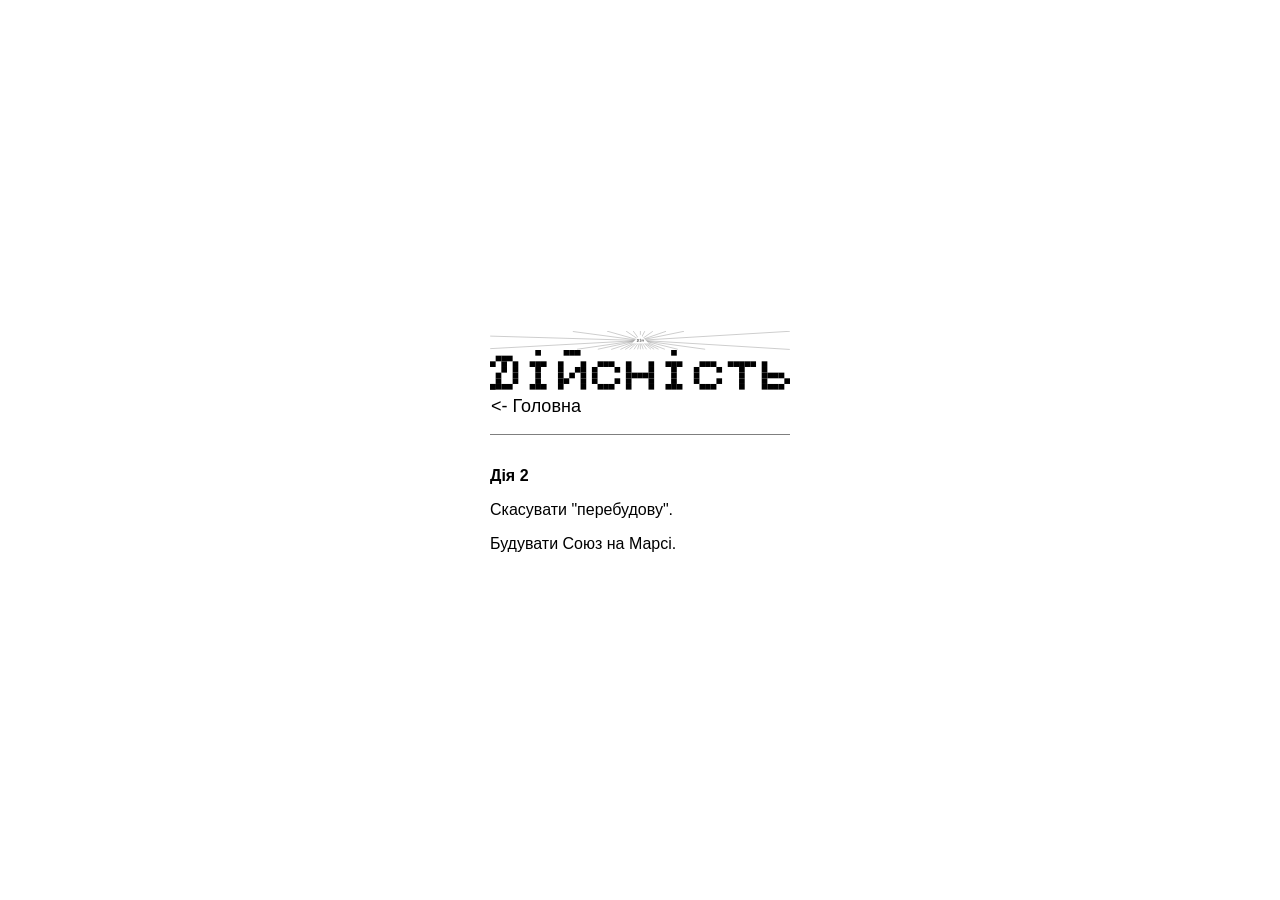
<file: дія-2.html>
<!doctype html>
<html lang="en">

<head>
  <meta charset="UTF-8" />
  <meta name="viewport" content="width=device-width, initial-scale=1.0" />
  <title>Дійсність</title>

  <link rel="icon" type="image/png" href="./ресурси/організація.лого.png" />
  <link rel="icon" sizes="any" type="image/svg+xml" href="./ресурси/організація.лого.svg" />

  <link rel="stylesheet" href="./ресурси/style.css" />
</head>

<body>
  <div class="UiTop">
    <svg width="1503" height="93" viewBox="0 0 1503 93" fill="none" xmlns="http://www.w3.org/2000/svg">
      <rect width="1503" height="93" fill="var(--background-color)" />
      <line x1="752.072" y1="45.4948" x2="436.072" y2="91.4948" stroke="var(--text-color)" />
      <line x1="752.154" y1="45.4756" x2="607.154" y2="92.4756" stroke="var(--text-color)" />
      <line x1="752.106" y1="45.4886" x2="540.106" y2="91.4886" stroke="var(--text-color)" />
      <line x1="752.214" y1="45.4517" x2="653.214" y2="92.4517" stroke="var(--text-color)" />
      <line x1="752.266" y1="45.4237" x2="677.266" y2="92.4237" stroke="var(--text-color)" />
      <line x1="752.332" y1="45.3741" x2="699.332" y2="92.3741" stroke="var(--text-color)" />
      <line x1="752.417" y1="45.2753" x2="721.417" y2="92.2753" stroke="var(--text-color)" />
      <line x1="752.482" y1="45.1333" x2="739.482" y2="92.1333" stroke="var(--text-color)" />
      <line x1="752.476" y1="44.848" x2="767.476" y2="91.848" stroke="var(--text-color)" />
      <line x1="752.177" y1="44.7407" x2="876.177" y2="91.5322" stroke="var(--text-color)" />
      <line x1="752.12" y1="44.7231" x2="941.12" y2="91.5146" stroke="var(--text-color)" />
      <line x1="752.227" y1="44.7628" x2="844.227" y2="91.5543" stroke="var(--text-color)" />
      <line x1="752.278" y1="44.7928" x2="822.278" y2="91.5843" stroke="var(--text-color)" />
      <line x1="752.327" y1="44.8306" x2="806.327" y2="91.6221" stroke="var(--text-color)" />
      <line x1="752.413" y1="44.9262" x2="784.413" y2="91.7178" stroke="var(--text-color)" />
      <line x1="752.068" y1="46.5047" x2="1078.07" y2="91.5047" stroke="var(--text-color)" />
      <line x1="752.031" y1="46.5009" x2="1502.03" y2="92.4399" stroke="var(--text-color)" />
      <line x1="751.97" y1="46.5009" x2="1501.97" y2="1.50089" stroke="var(--text-color)" />
      <line x1="751.9" y1="46.5101" x2="971.9" y2="1.51014" stroke="var(--text-color)" />
      <line x1="753.5" y1="46" x2="753.5" stroke="var(--text-color)" />
      <line x1="751.934" y1="47.4956" x2="414.934" y2="2.4956" stroke="var(--text-color)" />
      <line x1="751.864" y1="47.4811" x2="585.864" y2="0.481089" stroke="var(--text-color)" />
      <line x1="751.721" y1="47.4151" x2="681.721" y2="0.415108" stroke="var(--text-color)" />
      <line x1="751.595" y1="47.2931" x2="717.595" y2="0.293062" stroke="var(--text-color)" />
      <line x1="751.557" y1="46.7687" x2="775.557" y2="0.768718" stroke="var(--text-color)" />
      <line x1="751.712" y1="46.591" x2="815.712" y2="1.59099" stroke="var(--text-color)" />
      <line x1="751.836" y1="46.5275" x2="881.836" y2="1.52751" stroke="var(--text-color)" />
      <line x1="751.985" y1="47.4998" x2="0.984503" y2="25.529" stroke="var(--text-color)" />
      <line x1="752.027" y1="47.4993" x2="1.02425" y2="88.4449" stroke="var(--text-color)" />
      <line x1="752.5" y1="46.9889" x2="753.5" y2="91.9889" stroke="var(--text-color)" />
      <path d="M753 18L796 63H710L753 18Z" fill="white" />
      <rect x="748" y="39" width="10" height="16" fill="transparent" />
      <rect x="752" y="39" width="2" height="2" fill="black" />
      <rect x="752" y="43" width="2" height="2" fill="black" />
      <rect x="750" y="43" width="2" height="2" fill="black" />
      <rect x="754" y="43" width="2" height="2" fill="black" />
      <rect x="754" y="51" width="2" height="2" fill="black" />
      <rect x="750" y="51" width="2" height="2" fill="black" />
      <rect x="752" y="47" width="2" height="2" fill="black" />
      <rect x="752" y="45" width="2" height="2" fill="black" />
      <rect x="752" y="49" width="2" height="2" fill="black" />
      <rect x="752" y="51" width="2" height="2" fill="black" />
      <rect x="760" y="39" width="10" height="16" fill="transparent" />
      <rect x="760" y="43" width="2" height="2" fill="black" />
      <rect x="764" y="41" width="2" height="2" fill="black" />
      <rect x="768" y="43" width="2" height="2" fill="black" />
      <rect x="768" y="45" width="2" height="2" fill="black" />
      <rect x="768" y="49" width="2" height="2" fill="black" />
      <rect x="768" y="51" width="2" height="2" fill="black" />
      <rect x="760" y="45" width="2" height="2" fill="black" />
      <rect x="760" y="47" width="2" height="2" fill="black" />
      <rect x="760" y="49" width="2" height="2" fill="black" />
      <rect x="760" y="51" width="2" height="2" fill="black" />
      <rect x="764" y="47" width="2" height="2" fill="black" />
      <rect x="762" y="49" width="2" height="2" fill="black" />
      <rect x="766" y="45" width="2" height="2" fill="black" />
      <rect x="768" y="47" width="2" height="2" fill="black" />
      <rect x="736" y="39" width="10" height="16" fill="transparent" />
      <rect x="740" y="45" width="2" height="2" fill="black" />
      <rect x="744" y="47" width="2" height="2" fill="black" />
      <rect x="736" y="43" width="2" height="2" fill="black" />
      <rect x="740" y="51" width="2" height="2" fill="black" />
      <rect x="744" y="49" width="2" height="2" fill="black" />
      <rect x="738" y="49" width="2" height="2" fill="black" />
      <rect x="742" y="51" width="2" height="2" fill="black" />
      <rect x="736" y="51" width="2" height="2" fill="black" />
      <rect x="736" y="51" width="2" height="2" fill="black" />
      <rect x="744" y="43" width="2" height="2" fill="black" />
      <rect x="744" y="45" width="2" height="2" fill="black" />
      <rect x="740" y="43" width="2" height="2" fill="black" />
      <rect x="742" y="41" width="2" height="2" fill="black" />
      <rect x="740" y="41" width="2" height="2" fill="black" />
      <rect x="738" y="41" width="2" height="2" fill="black" />
      <rect x="738" y="47" width="2" height="2" fill="black" />
      <rect x="738" y="51" width="2" height="2" fill="black" />
    </svg>
  </div>
  <div class="UiLogo">
    <svg width="53" height="8" viewBox="0 0 53 8" fill="none" xmlns="http://www.w3.org/2000/svg">
      <rect x="8" width="1" height="1" fill="var(--text-color)" />
      <rect x="8" y="2" width="1" height="1" fill="var(--text-color)" />
      <rect x="7" y="2" width="1" height="1" fill="var(--text-color)" />
      <rect x="9" y="2" width="1" height="1" fill="var(--text-color)" />
      <rect x="9" y="6" width="1" height="1" fill="var(--text-color)" />
      <rect x="7" y="6" width="1" height="1" fill="var(--text-color)" />
      <rect x="8" y="4" width="1" height="1" fill="var(--text-color)" />
      <rect x="8" y="3" width="1" height="1" fill="var(--text-color)" />
      <rect x="8" y="5" width="1" height="1" fill="var(--text-color)" />
      <rect x="8" y="6" width="1" height="1" fill="var(--text-color)" />
      <rect x="2" y="3" width="1" height="1" fill="var(--text-color)" />
      <rect x="4" y="4" width="1" height="1" fill="var(--text-color)" />
      <rect y="2" width="1" height="1" fill="var(--text-color)" />
      <rect x="2" y="6" width="1" height="1" fill="var(--text-color)" />
      <rect x="4" y="5" width="1" height="1" fill="var(--text-color)" />
      <rect x="1" y="5" width="1" height="1" fill="var(--text-color)" />
      <rect x="3" y="6" width="1" height="1" fill="var(--text-color)" />
      <rect y="6" width="1" height="1" fill="var(--text-color)" />
      <rect y="6" width="1" height="1" fill="var(--text-color)" />
      <rect x="4" y="2" width="1" height="1" fill="var(--text-color)" />
      <rect x="4" y="3" width="1" height="1" fill="var(--text-color)" />
      <rect x="2" y="2" width="1" height="1" fill="var(--text-color)" />
      <rect x="3" y="1" width="1" height="1" fill="var(--text-color)" />
      <rect x="2" y="1" width="1" height="1" fill="var(--text-color)" />
      <rect x="1" y="1" width="1" height="1" fill="var(--text-color)" />
      <rect x="1" y="4" width="1" height="1" fill="var(--text-color)" />
      <rect x="1" y="6" width="1" height="1" fill="var(--text-color)" />
      <rect x="18" y="3" width="1" height="1" fill="var(--text-color)" />
      <rect x="19" y="2" width="1" height="1" fill="var(--text-color)" />
      <rect x="20" y="2" width="1" height="1" fill="var(--text-color)" />
      <rect x="21" y="2" width="1" height="1" fill="var(--text-color)" />
      <rect x="22" y="3" width="1" height="1" fill="var(--text-color)" />
      <rect x="18" y="4" width="1" height="1" fill="var(--text-color)" />
      <rect x="18" y="5" width="1" height="1" fill="var(--text-color)" />
      <rect x="19" y="6" width="1" height="1" fill="var(--text-color)" />
      <rect x="20" y="6" width="1" height="1" fill="var(--text-color)" />
      <rect x="22" y="5" width="1" height="1" fill="var(--text-color)" />
      <rect x="21" y="6" width="1" height="1" fill="var(--text-color)" />
      <rect x="24" y="2" width="1" height="1" fill="var(--text-color)" />
      <rect x="24" y="3" width="1" height="1" fill="var(--text-color)" />
      <rect x="24" y="4" width="1" height="1" fill="var(--text-color)" />
      <rect x="24" y="5" width="1" height="1" fill="var(--text-color)" />
      <rect x="24" y="6" width="1" height="1" fill="var(--text-color)" />
      <rect x="25" y="4" width="1" height="1" fill="var(--text-color)" />
      <rect x="26" y="4" width="1" height="1" fill="var(--text-color)" />
      <rect x="27" y="4" width="1" height="1" fill="var(--text-color)" />
      <rect x="28" y="3" width="1" height="1" fill="var(--text-color)" />
      <rect x="28" y="2" width="1" height="1" fill="var(--text-color)" />
      <rect x="28" y="4" width="1" height="1" fill="var(--text-color)" />
      <rect x="28" y="5" width="1" height="1" fill="var(--text-color)" />
      <rect x="28" y="6" width="1" height="1" fill="var(--text-color)" />
      <rect x="32" width="1" height="1" fill="var(--text-color)" />
      <rect x="32" y="2" width="1" height="1" fill="var(--text-color)" />
      <rect x="31" y="2" width="1" height="1" fill="var(--text-color)" />
      <rect x="33" y="2" width="1" height="1" fill="var(--text-color)" />
      <rect x="33" y="6" width="1" height="1" fill="var(--text-color)" />
      <rect x="31" y="6" width="1" height="1" fill="var(--text-color)" />
      <rect x="32" y="4" width="1" height="1" fill="var(--text-color)" />
      <rect x="32" y="3" width="1" height="1" fill="var(--text-color)" />
      <rect x="32" y="5" width="1" height="1" fill="var(--text-color)" />
      <rect x="32" y="6" width="1" height="1" fill="var(--text-color)" />
      <rect x="36" y="3" width="1" height="1" fill="var(--text-color)" />
      <rect x="37" y="2" width="1" height="1" fill="var(--text-color)" />
      <rect x="38" y="2" width="1" height="1" fill="var(--text-color)" />
      <rect x="39" y="2" width="1" height="1" fill="var(--text-color)" />
      <rect x="40" y="3" width="1" height="1" fill="var(--text-color)" />
      <rect x="36" y="4" width="1" height="1" fill="var(--text-color)" />
      <rect x="36" y="5" width="1" height="1" fill="var(--text-color)" />
      <rect x="37" y="6" width="1" height="1" fill="var(--text-color)" />
      <rect x="38" y="6" width="1" height="1" fill="var(--text-color)" />
      <rect x="40" y="5" width="1" height="1" fill="var(--text-color)" />
      <rect x="39" y="6" width="1" height="1" fill="var(--text-color)" />
      <rect x="42" y="2" width="1" height="1" fill="var(--text-color)" />
      <rect x="43" y="2" width="1" height="1" fill="var(--text-color)" />
      <rect x="44" y="2" width="1" height="1" fill="var(--text-color)" />
      <rect x="45" y="2" width="1" height="1" fill="var(--text-color)" />
      <rect x="46" y="2" width="1" height="1" fill="var(--text-color)" />
      <rect x="44" y="3" width="1" height="1" fill="var(--text-color)" />
      <rect x="44" y="6" width="1" height="1" fill="var(--text-color)" />
      <rect x="44" y="4" width="1" height="1" fill="var(--text-color)" />
      <rect x="44" y="5" width="1" height="1" fill="var(--text-color)" />
      <rect x="48" y="2" width="1" height="1" fill="var(--text-color)" />
      <rect x="48" y="3" width="1" height="1" fill="var(--text-color)" />
      <rect x="48" y="4" width="1" height="1" fill="var(--text-color)" />
      <rect x="48" y="6" width="1" height="1" fill="var(--text-color)" />
      <rect x="49" y="6" width="1" height="1" fill="var(--text-color)" />
      <rect x="52" y="5" width="1" height="1" fill="var(--text-color)" />
      <rect x="51" y="6" width="1" height="1" fill="var(--text-color)" />
      <rect x="50" y="6" width="1" height="1" fill="var(--text-color)" />
      <rect x="50" y="4" width="1" height="1" fill="var(--text-color)" />
      <rect x="51" y="4" width="1" height="1" fill="var(--text-color)" />
      <rect x="49" y="4" width="1" height="1" fill="var(--text-color)" />
      <rect x="48" y="5" width="1" height="1" fill="var(--text-color)" />
      <rect x="12" y="2" width="1" height="1" fill="var(--text-color)" />
      <rect x="16" y="2" width="1" height="1" fill="var(--text-color)" />
      <rect x="16" y="3" width="1" height="1" fill="var(--text-color)" />
      <rect x="16" y="5" width="1" height="1" fill="var(--text-color)" />
      <rect x="16" y="6" width="1" height="1" fill="var(--text-color)" />
      <rect x="12" y="3" width="1" height="1" fill="var(--text-color)" />
      <rect x="12" y="4" width="1" height="1" fill="var(--text-color)" />
      <rect x="12" y="5" width="1" height="1" fill="var(--text-color)" />
      <rect x="12" y="6" width="1" height="1" fill="var(--text-color)" />
      <rect x="14" y="4" width="1" height="1" fill="var(--text-color)" />
      <rect x="13" y="5" width="1" height="1" fill="var(--text-color)" />
      <rect x="15" y="3" width="1" height="1" fill="var(--text-color)" />
      <rect x="16" y="4" width="1" height="1" fill="var(--text-color)" />
      <rect x="13" width="1" height="1" fill="var(--text-color)" />
      <rect x="15" width="1" height="1" fill="var(--text-color)" />
      <rect x="14" width="1" height="1" fill="var(--text-color)" />
    </svg>
  </div>

  <div class="UiHelpLinkList">
    <a class="UiHelpLinkItem" href="./index.html"><- Головна</a>
  </div>
  <div class="UiSeparator"></div>

  <div class="UiContent">
    <p><strong>Дія 2</strong></p>
    <p>Скасувати "перебудову".</p>
    <p>Будувати Союз на Марсі.</p>
  </div>
</body>

</html>
</file>
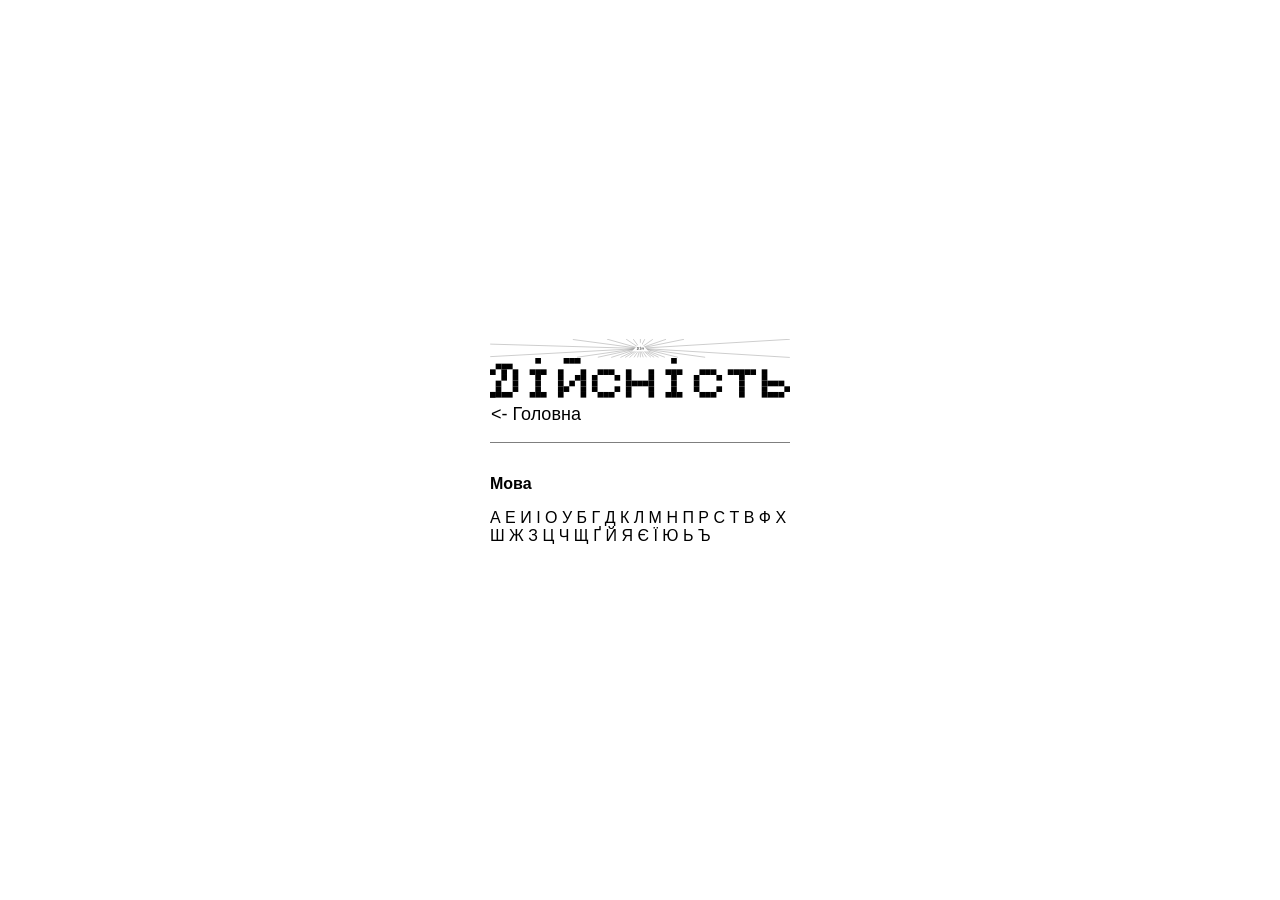
<file: мова.html>
<!doctype html>
<html lang="en">

<head>
  <meta charset="UTF-8" />
  <meta name="viewport" content="width=device-width, initial-scale=1.0" />
  <title>Дійсність</title>

  <link rel="icon" type="image/png" href="./ресурси/організація.лого.png" />
  <link rel="icon" sizes="any" type="image/svg+xml" href="./ресурси/організація.лого.svg" />

  <link rel="stylesheet" href="./ресурси/style.css" />
</head>

<body>
  <div class="UiTop">
    <svg width="1503" height="93" viewBox="0 0 1503 93" fill="none" xmlns="http://www.w3.org/2000/svg">
      <rect width="1503" height="93" fill="var(--background-color)" />
      <line x1="752.072" y1="45.4948" x2="436.072" y2="91.4948" stroke="var(--text-color)" />
      <line x1="752.154" y1="45.4756" x2="607.154" y2="92.4756" stroke="var(--text-color)" />
      <line x1="752.106" y1="45.4886" x2="540.106" y2="91.4886" stroke="var(--text-color)" />
      <line x1="752.214" y1="45.4517" x2="653.214" y2="92.4517" stroke="var(--text-color)" />
      <line x1="752.266" y1="45.4237" x2="677.266" y2="92.4237" stroke="var(--text-color)" />
      <line x1="752.332" y1="45.3741" x2="699.332" y2="92.3741" stroke="var(--text-color)" />
      <line x1="752.417" y1="45.2753" x2="721.417" y2="92.2753" stroke="var(--text-color)" />
      <line x1="752.482" y1="45.1333" x2="739.482" y2="92.1333" stroke="var(--text-color)" />
      <line x1="752.476" y1="44.848" x2="767.476" y2="91.848" stroke="var(--text-color)" />
      <line x1="752.177" y1="44.7407" x2="876.177" y2="91.5322" stroke="var(--text-color)" />
      <line x1="752.12" y1="44.7231" x2="941.12" y2="91.5146" stroke="var(--text-color)" />
      <line x1="752.227" y1="44.7628" x2="844.227" y2="91.5543" stroke="var(--text-color)" />
      <line x1="752.278" y1="44.7928" x2="822.278" y2="91.5843" stroke="var(--text-color)" />
      <line x1="752.327" y1="44.8306" x2="806.327" y2="91.6221" stroke="var(--text-color)" />
      <line x1="752.413" y1="44.9262" x2="784.413" y2="91.7178" stroke="var(--text-color)" />
      <line x1="752.068" y1="46.5047" x2="1078.07" y2="91.5047" stroke="var(--text-color)" />
      <line x1="752.031" y1="46.5009" x2="1502.03" y2="92.4399" stroke="var(--text-color)" />
      <line x1="751.97" y1="46.5009" x2="1501.97" y2="1.50089" stroke="var(--text-color)" />
      <line x1="751.9" y1="46.5101" x2="971.9" y2="1.51014" stroke="var(--text-color)" />
      <line x1="753.5" y1="46" x2="753.5" stroke="var(--text-color)" />
      <line x1="751.934" y1="47.4956" x2="414.934" y2="2.4956" stroke="var(--text-color)" />
      <line x1="751.864" y1="47.4811" x2="585.864" y2="0.481089" stroke="var(--text-color)" />
      <line x1="751.721" y1="47.4151" x2="681.721" y2="0.415108" stroke="var(--text-color)" />
      <line x1="751.595" y1="47.2931" x2="717.595" y2="0.293062" stroke="var(--text-color)" />
      <line x1="751.557" y1="46.7687" x2="775.557" y2="0.768718" stroke="var(--text-color)" />
      <line x1="751.712" y1="46.591" x2="815.712" y2="1.59099" stroke="var(--text-color)" />
      <line x1="751.836" y1="46.5275" x2="881.836" y2="1.52751" stroke="var(--text-color)" />
      <line x1="751.985" y1="47.4998" x2="0.984503" y2="25.529" stroke="var(--text-color)" />
      <line x1="752.027" y1="47.4993" x2="1.02425" y2="88.4449" stroke="var(--text-color)" />
      <line x1="752.5" y1="46.9889" x2="753.5" y2="91.9889" stroke="var(--text-color)" />
      <path d="M753 18L796 63H710L753 18Z" fill="white" />
      <rect x="748" y="39" width="10" height="16" fill="transparent" />
      <rect x="752" y="39" width="2" height="2" fill="black" />
      <rect x="752" y="43" width="2" height="2" fill="black" />
      <rect x="750" y="43" width="2" height="2" fill="black" />
      <rect x="754" y="43" width="2" height="2" fill="black" />
      <rect x="754" y="51" width="2" height="2" fill="black" />
      <rect x="750" y="51" width="2" height="2" fill="black" />
      <rect x="752" y="47" width="2" height="2" fill="black" />
      <rect x="752" y="45" width="2" height="2" fill="black" />
      <rect x="752" y="49" width="2" height="2" fill="black" />
      <rect x="752" y="51" width="2" height="2" fill="black" />
      <rect x="760" y="39" width="10" height="16" fill="transparent" />
      <rect x="760" y="43" width="2" height="2" fill="black" />
      <rect x="764" y="41" width="2" height="2" fill="black" />
      <rect x="768" y="43" width="2" height="2" fill="black" />
      <rect x="768" y="45" width="2" height="2" fill="black" />
      <rect x="768" y="49" width="2" height="2" fill="black" />
      <rect x="768" y="51" width="2" height="2" fill="black" />
      <rect x="760" y="45" width="2" height="2" fill="black" />
      <rect x="760" y="47" width="2" height="2" fill="black" />
      <rect x="760" y="49" width="2" height="2" fill="black" />
      <rect x="760" y="51" width="2" height="2" fill="black" />
      <rect x="764" y="47" width="2" height="2" fill="black" />
      <rect x="762" y="49" width="2" height="2" fill="black" />
      <rect x="766" y="45" width="2" height="2" fill="black" />
      <rect x="768" y="47" width="2" height="2" fill="black" />
      <rect x="736" y="39" width="10" height="16" fill="transparent" />
      <rect x="740" y="45" width="2" height="2" fill="black" />
      <rect x="744" y="47" width="2" height="2" fill="black" />
      <rect x="736" y="43" width="2" height="2" fill="black" />
      <rect x="740" y="51" width="2" height="2" fill="black" />
      <rect x="744" y="49" width="2" height="2" fill="black" />
      <rect x="738" y="49" width="2" height="2" fill="black" />
      <rect x="742" y="51" width="2" height="2" fill="black" />
      <rect x="736" y="51" width="2" height="2" fill="black" />
      <rect x="736" y="51" width="2" height="2" fill="black" />
      <rect x="744" y="43" width="2" height="2" fill="black" />
      <rect x="744" y="45" width="2" height="2" fill="black" />
      <rect x="740" y="43" width="2" height="2" fill="black" />
      <rect x="742" y="41" width="2" height="2" fill="black" />
      <rect x="740" y="41" width="2" height="2" fill="black" />
      <rect x="738" y="41" width="2" height="2" fill="black" />
      <rect x="738" y="47" width="2" height="2" fill="black" />
      <rect x="738" y="51" width="2" height="2" fill="black" />
    </svg>
  </div>
  <div class="UiLogo">
    <svg width="53" height="8" viewBox="0 0 53 8" fill="none" xmlns="http://www.w3.org/2000/svg">
      <rect x="8" width="1" height="1" fill="var(--text-color)" />
      <rect x="8" y="2" width="1" height="1" fill="var(--text-color)" />
      <rect x="7" y="2" width="1" height="1" fill="var(--text-color)" />
      <rect x="9" y="2" width="1" height="1" fill="var(--text-color)" />
      <rect x="9" y="6" width="1" height="1" fill="var(--text-color)" />
      <rect x="7" y="6" width="1" height="1" fill="var(--text-color)" />
      <rect x="8" y="4" width="1" height="1" fill="var(--text-color)" />
      <rect x="8" y="3" width="1" height="1" fill="var(--text-color)" />
      <rect x="8" y="5" width="1" height="1" fill="var(--text-color)" />
      <rect x="8" y="6" width="1" height="1" fill="var(--text-color)" />
      <rect x="2" y="3" width="1" height="1" fill="var(--text-color)" />
      <rect x="4" y="4" width="1" height="1" fill="var(--text-color)" />
      <rect y="2" width="1" height="1" fill="var(--text-color)" />
      <rect x="2" y="6" width="1" height="1" fill="var(--text-color)" />
      <rect x="4" y="5" width="1" height="1" fill="var(--text-color)" />
      <rect x="1" y="5" width="1" height="1" fill="var(--text-color)" />
      <rect x="3" y="6" width="1" height="1" fill="var(--text-color)" />
      <rect y="6" width="1" height="1" fill="var(--text-color)" />
      <rect y="6" width="1" height="1" fill="var(--text-color)" />
      <rect x="4" y="2" width="1" height="1" fill="var(--text-color)" />
      <rect x="4" y="3" width="1" height="1" fill="var(--text-color)" />
      <rect x="2" y="2" width="1" height="1" fill="var(--text-color)" />
      <rect x="3" y="1" width="1" height="1" fill="var(--text-color)" />
      <rect x="2" y="1" width="1" height="1" fill="var(--text-color)" />
      <rect x="1" y="1" width="1" height="1" fill="var(--text-color)" />
      <rect x="1" y="4" width="1" height="1" fill="var(--text-color)" />
      <rect x="1" y="6" width="1" height="1" fill="var(--text-color)" />
      <rect x="18" y="3" width="1" height="1" fill="var(--text-color)" />
      <rect x="19" y="2" width="1" height="1" fill="var(--text-color)" />
      <rect x="20" y="2" width="1" height="1" fill="var(--text-color)" />
      <rect x="21" y="2" width="1" height="1" fill="var(--text-color)" />
      <rect x="22" y="3" width="1" height="1" fill="var(--text-color)" />
      <rect x="18" y="4" width="1" height="1" fill="var(--text-color)" />
      <rect x="18" y="5" width="1" height="1" fill="var(--text-color)" />
      <rect x="19" y="6" width="1" height="1" fill="var(--text-color)" />
      <rect x="20" y="6" width="1" height="1" fill="var(--text-color)" />
      <rect x="22" y="5" width="1" height="1" fill="var(--text-color)" />
      <rect x="21" y="6" width="1" height="1" fill="var(--text-color)" />
      <rect x="24" y="2" width="1" height="1" fill="var(--text-color)" />
      <rect x="24" y="3" width="1" height="1" fill="var(--text-color)" />
      <rect x="24" y="4" width="1" height="1" fill="var(--text-color)" />
      <rect x="24" y="5" width="1" height="1" fill="var(--text-color)" />
      <rect x="24" y="6" width="1" height="1" fill="var(--text-color)" />
      <rect x="25" y="4" width="1" height="1" fill="var(--text-color)" />
      <rect x="26" y="4" width="1" height="1" fill="var(--text-color)" />
      <rect x="27" y="4" width="1" height="1" fill="var(--text-color)" />
      <rect x="28" y="3" width="1" height="1" fill="var(--text-color)" />
      <rect x="28" y="2" width="1" height="1" fill="var(--text-color)" />
      <rect x="28" y="4" width="1" height="1" fill="var(--text-color)" />
      <rect x="28" y="5" width="1" height="1" fill="var(--text-color)" />
      <rect x="28" y="6" width="1" height="1" fill="var(--text-color)" />
      <rect x="32" width="1" height="1" fill="var(--text-color)" />
      <rect x="32" y="2" width="1" height="1" fill="var(--text-color)" />
      <rect x="31" y="2" width="1" height="1" fill="var(--text-color)" />
      <rect x="33" y="2" width="1" height="1" fill="var(--text-color)" />
      <rect x="33" y="6" width="1" height="1" fill="var(--text-color)" />
      <rect x="31" y="6" width="1" height="1" fill="var(--text-color)" />
      <rect x="32" y="4" width="1" height="1" fill="var(--text-color)" />
      <rect x="32" y="3" width="1" height="1" fill="var(--text-color)" />
      <rect x="32" y="5" width="1" height="1" fill="var(--text-color)" />
      <rect x="32" y="6" width="1" height="1" fill="var(--text-color)" />
      <rect x="36" y="3" width="1" height="1" fill="var(--text-color)" />
      <rect x="37" y="2" width="1" height="1" fill="var(--text-color)" />
      <rect x="38" y="2" width="1" height="1" fill="var(--text-color)" />
      <rect x="39" y="2" width="1" height="1" fill="var(--text-color)" />
      <rect x="40" y="3" width="1" height="1" fill="var(--text-color)" />
      <rect x="36" y="4" width="1" height="1" fill="var(--text-color)" />
      <rect x="36" y="5" width="1" height="1" fill="var(--text-color)" />
      <rect x="37" y="6" width="1" height="1" fill="var(--text-color)" />
      <rect x="38" y="6" width="1" height="1" fill="var(--text-color)" />
      <rect x="40" y="5" width="1" height="1" fill="var(--text-color)" />
      <rect x="39" y="6" width="1" height="1" fill="var(--text-color)" />
      <rect x="42" y="2" width="1" height="1" fill="var(--text-color)" />
      <rect x="43" y="2" width="1" height="1" fill="var(--text-color)" />
      <rect x="44" y="2" width="1" height="1" fill="var(--text-color)" />
      <rect x="45" y="2" width="1" height="1" fill="var(--text-color)" />
      <rect x="46" y="2" width="1" height="1" fill="var(--text-color)" />
      <rect x="44" y="3" width="1" height="1" fill="var(--text-color)" />
      <rect x="44" y="6" width="1" height="1" fill="var(--text-color)" />
      <rect x="44" y="4" width="1" height="1" fill="var(--text-color)" />
      <rect x="44" y="5" width="1" height="1" fill="var(--text-color)" />
      <rect x="48" y="2" width="1" height="1" fill="var(--text-color)" />
      <rect x="48" y="3" width="1" height="1" fill="var(--text-color)" />
      <rect x="48" y="4" width="1" height="1" fill="var(--text-color)" />
      <rect x="48" y="6" width="1" height="1" fill="var(--text-color)" />
      <rect x="49" y="6" width="1" height="1" fill="var(--text-color)" />
      <rect x="52" y="5" width="1" height="1" fill="var(--text-color)" />
      <rect x="51" y="6" width="1" height="1" fill="var(--text-color)" />
      <rect x="50" y="6" width="1" height="1" fill="var(--text-color)" />
      <rect x="50" y="4" width="1" height="1" fill="var(--text-color)" />
      <rect x="51" y="4" width="1" height="1" fill="var(--text-color)" />
      <rect x="49" y="4" width="1" height="1" fill="var(--text-color)" />
      <rect x="48" y="5" width="1" height="1" fill="var(--text-color)" />
      <rect x="12" y="2" width="1" height="1" fill="var(--text-color)" />
      <rect x="16" y="2" width="1" height="1" fill="var(--text-color)" />
      <rect x="16" y="3" width="1" height="1" fill="var(--text-color)" />
      <rect x="16" y="5" width="1" height="1" fill="var(--text-color)" />
      <rect x="16" y="6" width="1" height="1" fill="var(--text-color)" />
      <rect x="12" y="3" width="1" height="1" fill="var(--text-color)" />
      <rect x="12" y="4" width="1" height="1" fill="var(--text-color)" />
      <rect x="12" y="5" width="1" height="1" fill="var(--text-color)" />
      <rect x="12" y="6" width="1" height="1" fill="var(--text-color)" />
      <rect x="14" y="4" width="1" height="1" fill="var(--text-color)" />
      <rect x="13" y="5" width="1" height="1" fill="var(--text-color)" />
      <rect x="15" y="3" width="1" height="1" fill="var(--text-color)" />
      <rect x="16" y="4" width="1" height="1" fill="var(--text-color)" />
      <rect x="13" width="1" height="1" fill="var(--text-color)" />
      <rect x="15" width="1" height="1" fill="var(--text-color)" />
      <rect x="14" width="1" height="1" fill="var(--text-color)" />
    </svg>
  </div>

  <div class="UiHelpLinkList">
    <a class="UiHelpLinkItem" href="./index.html"><- Головна</a>
  </div>
  <div class="UiSeparator"></div>

  <div class="UiContent">
    <p><strong>Мова</strong></p>
    <p>А Е И І О У Б Г Д К Л М Н П Р С Т В Ф Х Ш Ж З Ц Ч Щ Ґ Й Я Є Ї Ю Ь Ъ</p>
  </div>
</body>

</html>
</file>
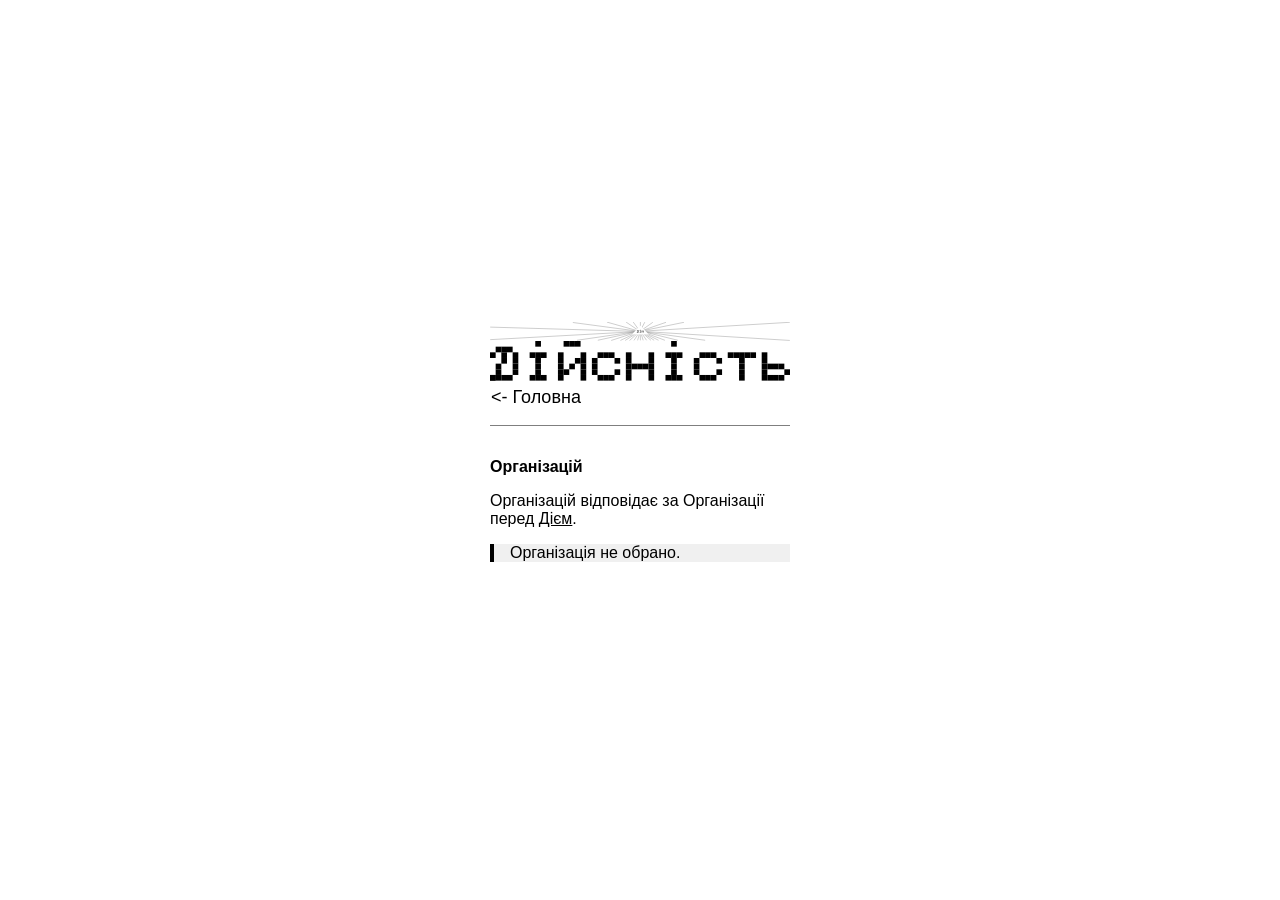
<file: організацій.html>
<!doctype html>
<html lang="en">

<head>
  <meta charset="UTF-8" />
  <meta name="viewport" content="width=device-width, initial-scale=1.0" />
  <title>Дійсність</title>

  <link rel="icon" type="image/png" href="./ресурси/організація.лого.png" />
  <link rel="icon" sizes="any" type="image/svg+xml" href="./ресурси/організація.лого.svg" />

  <link rel="stylesheet" href="./ресурси/style.css" />
</head>

<body>
  <div class="UiTop">
    <svg width="1503" height="93" viewBox="0 0 1503 93" fill="none" xmlns="http://www.w3.org/2000/svg">
      <rect width="1503" height="93" fill="var(--background-color)" />
      <line x1="752.072" y1="45.4948" x2="436.072" y2="91.4948" stroke="var(--text-color)" />
      <line x1="752.154" y1="45.4756" x2="607.154" y2="92.4756" stroke="var(--text-color)" />
      <line x1="752.106" y1="45.4886" x2="540.106" y2="91.4886" stroke="var(--text-color)" />
      <line x1="752.214" y1="45.4517" x2="653.214" y2="92.4517" stroke="var(--text-color)" />
      <line x1="752.266" y1="45.4237" x2="677.266" y2="92.4237" stroke="var(--text-color)" />
      <line x1="752.332" y1="45.3741" x2="699.332" y2="92.3741" stroke="var(--text-color)" />
      <line x1="752.417" y1="45.2753" x2="721.417" y2="92.2753" stroke="var(--text-color)" />
      <line x1="752.482" y1="45.1333" x2="739.482" y2="92.1333" stroke="var(--text-color)" />
      <line x1="752.476" y1="44.848" x2="767.476" y2="91.848" stroke="var(--text-color)" />
      <line x1="752.177" y1="44.7407" x2="876.177" y2="91.5322" stroke="var(--text-color)" />
      <line x1="752.12" y1="44.7231" x2="941.12" y2="91.5146" stroke="var(--text-color)" />
      <line x1="752.227" y1="44.7628" x2="844.227" y2="91.5543" stroke="var(--text-color)" />
      <line x1="752.278" y1="44.7928" x2="822.278" y2="91.5843" stroke="var(--text-color)" />
      <line x1="752.327" y1="44.8306" x2="806.327" y2="91.6221" stroke="var(--text-color)" />
      <line x1="752.413" y1="44.9262" x2="784.413" y2="91.7178" stroke="var(--text-color)" />
      <line x1="752.068" y1="46.5047" x2="1078.07" y2="91.5047" stroke="var(--text-color)" />
      <line x1="752.031" y1="46.5009" x2="1502.03" y2="92.4399" stroke="var(--text-color)" />
      <line x1="751.97" y1="46.5009" x2="1501.97" y2="1.50089" stroke="var(--text-color)" />
      <line x1="751.9" y1="46.5101" x2="971.9" y2="1.51014" stroke="var(--text-color)" />
      <line x1="753.5" y1="46" x2="753.5" stroke="var(--text-color)" />
      <line x1="751.934" y1="47.4956" x2="414.934" y2="2.4956" stroke="var(--text-color)" />
      <line x1="751.864" y1="47.4811" x2="585.864" y2="0.481089" stroke="var(--text-color)" />
      <line x1="751.721" y1="47.4151" x2="681.721" y2="0.415108" stroke="var(--text-color)" />
      <line x1="751.595" y1="47.2931" x2="717.595" y2="0.293062" stroke="var(--text-color)" />
      <line x1="751.557" y1="46.7687" x2="775.557" y2="0.768718" stroke="var(--text-color)" />
      <line x1="751.712" y1="46.591" x2="815.712" y2="1.59099" stroke="var(--text-color)" />
      <line x1="751.836" y1="46.5275" x2="881.836" y2="1.52751" stroke="var(--text-color)" />
      <line x1="751.985" y1="47.4998" x2="0.984503" y2="25.529" stroke="var(--text-color)" />
      <line x1="752.027" y1="47.4993" x2="1.02425" y2="88.4449" stroke="var(--text-color)" />
      <line x1="752.5" y1="46.9889" x2="753.5" y2="91.9889" stroke="var(--text-color)" />
      <path d="M753 18L796 63H710L753 18Z" fill="white" />
      <rect x="748" y="39" width="10" height="16" fill="transparent" />
      <rect x="752" y="39" width="2" height="2" fill="black" />
      <rect x="752" y="43" width="2" height="2" fill="black" />
      <rect x="750" y="43" width="2" height="2" fill="black" />
      <rect x="754" y="43" width="2" height="2" fill="black" />
      <rect x="754" y="51" width="2" height="2" fill="black" />
      <rect x="750" y="51" width="2" height="2" fill="black" />
      <rect x="752" y="47" width="2" height="2" fill="black" />
      <rect x="752" y="45" width="2" height="2" fill="black" />
      <rect x="752" y="49" width="2" height="2" fill="black" />
      <rect x="752" y="51" width="2" height="2" fill="black" />
      <rect x="760" y="39" width="10" height="16" fill="transparent" />
      <rect x="760" y="43" width="2" height="2" fill="black" />
      <rect x="764" y="41" width="2" height="2" fill="black" />
      <rect x="768" y="43" width="2" height="2" fill="black" />
      <rect x="768" y="45" width="2" height="2" fill="black" />
      <rect x="768" y="49" width="2" height="2" fill="black" />
      <rect x="768" y="51" width="2" height="2" fill="black" />
      <rect x="760" y="45" width="2" height="2" fill="black" />
      <rect x="760" y="47" width="2" height="2" fill="black" />
      <rect x="760" y="49" width="2" height="2" fill="black" />
      <rect x="760" y="51" width="2" height="2" fill="black" />
      <rect x="764" y="47" width="2" height="2" fill="black" />
      <rect x="762" y="49" width="2" height="2" fill="black" />
      <rect x="766" y="45" width="2" height="2" fill="black" />
      <rect x="768" y="47" width="2" height="2" fill="black" />
      <rect x="736" y="39" width="10" height="16" fill="transparent" />
      <rect x="740" y="45" width="2" height="2" fill="black" />
      <rect x="744" y="47" width="2" height="2" fill="black" />
      <rect x="736" y="43" width="2" height="2" fill="black" />
      <rect x="740" y="51" width="2" height="2" fill="black" />
      <rect x="744" y="49" width="2" height="2" fill="black" />
      <rect x="738" y="49" width="2" height="2" fill="black" />
      <rect x="742" y="51" width="2" height="2" fill="black" />
      <rect x="736" y="51" width="2" height="2" fill="black" />
      <rect x="736" y="51" width="2" height="2" fill="black" />
      <rect x="744" y="43" width="2" height="2" fill="black" />
      <rect x="744" y="45" width="2" height="2" fill="black" />
      <rect x="740" y="43" width="2" height="2" fill="black" />
      <rect x="742" y="41" width="2" height="2" fill="black" />
      <rect x="740" y="41" width="2" height="2" fill="black" />
      <rect x="738" y="41" width="2" height="2" fill="black" />
      <rect x="738" y="47" width="2" height="2" fill="black" />
      <rect x="738" y="51" width="2" height="2" fill="black" />
    </svg>
  </div>
  <div class="UiLogo">
    <svg width="53" height="8" viewBox="0 0 53 8" fill="none" xmlns="http://www.w3.org/2000/svg">
      <rect x="8" width="1" height="1" fill="var(--text-color)" />
      <rect x="8" y="2" width="1" height="1" fill="var(--text-color)" />
      <rect x="7" y="2" width="1" height="1" fill="var(--text-color)" />
      <rect x="9" y="2" width="1" height="1" fill="var(--text-color)" />
      <rect x="9" y="6" width="1" height="1" fill="var(--text-color)" />
      <rect x="7" y="6" width="1" height="1" fill="var(--text-color)" />
      <rect x="8" y="4" width="1" height="1" fill="var(--text-color)" />
      <rect x="8" y="3" width="1" height="1" fill="var(--text-color)" />
      <rect x="8" y="5" width="1" height="1" fill="var(--text-color)" />
      <rect x="8" y="6" width="1" height="1" fill="var(--text-color)" />
      <rect x="2" y="3" width="1" height="1" fill="var(--text-color)" />
      <rect x="4" y="4" width="1" height="1" fill="var(--text-color)" />
      <rect y="2" width="1" height="1" fill="var(--text-color)" />
      <rect x="2" y="6" width="1" height="1" fill="var(--text-color)" />
      <rect x="4" y="5" width="1" height="1" fill="var(--text-color)" />
      <rect x="1" y="5" width="1" height="1" fill="var(--text-color)" />
      <rect x="3" y="6" width="1" height="1" fill="var(--text-color)" />
      <rect y="6" width="1" height="1" fill="var(--text-color)" />
      <rect y="6" width="1" height="1" fill="var(--text-color)" />
      <rect x="4" y="2" width="1" height="1" fill="var(--text-color)" />
      <rect x="4" y="3" width="1" height="1" fill="var(--text-color)" />
      <rect x="2" y="2" width="1" height="1" fill="var(--text-color)" />
      <rect x="3" y="1" width="1" height="1" fill="var(--text-color)" />
      <rect x="2" y="1" width="1" height="1" fill="var(--text-color)" />
      <rect x="1" y="1" width="1" height="1" fill="var(--text-color)" />
      <rect x="1" y="4" width="1" height="1" fill="var(--text-color)" />
      <rect x="1" y="6" width="1" height="1" fill="var(--text-color)" />
      <rect x="18" y="3" width="1" height="1" fill="var(--text-color)" />
      <rect x="19" y="2" width="1" height="1" fill="var(--text-color)" />
      <rect x="20" y="2" width="1" height="1" fill="var(--text-color)" />
      <rect x="21" y="2" width="1" height="1" fill="var(--text-color)" />
      <rect x="22" y="3" width="1" height="1" fill="var(--text-color)" />
      <rect x="18" y="4" width="1" height="1" fill="var(--text-color)" />
      <rect x="18" y="5" width="1" height="1" fill="var(--text-color)" />
      <rect x="19" y="6" width="1" height="1" fill="var(--text-color)" />
      <rect x="20" y="6" width="1" height="1" fill="var(--text-color)" />
      <rect x="22" y="5" width="1" height="1" fill="var(--text-color)" />
      <rect x="21" y="6" width="1" height="1" fill="var(--text-color)" />
      <rect x="24" y="2" width="1" height="1" fill="var(--text-color)" />
      <rect x="24" y="3" width="1" height="1" fill="var(--text-color)" />
      <rect x="24" y="4" width="1" height="1" fill="var(--text-color)" />
      <rect x="24" y="5" width="1" height="1" fill="var(--text-color)" />
      <rect x="24" y="6" width="1" height="1" fill="var(--text-color)" />
      <rect x="25" y="4" width="1" height="1" fill="var(--text-color)" />
      <rect x="26" y="4" width="1" height="1" fill="var(--text-color)" />
      <rect x="27" y="4" width="1" height="1" fill="var(--text-color)" />
      <rect x="28" y="3" width="1" height="1" fill="var(--text-color)" />
      <rect x="28" y="2" width="1" height="1" fill="var(--text-color)" />
      <rect x="28" y="4" width="1" height="1" fill="var(--text-color)" />
      <rect x="28" y="5" width="1" height="1" fill="var(--text-color)" />
      <rect x="28" y="6" width="1" height="1" fill="var(--text-color)" />
      <rect x="32" width="1" height="1" fill="var(--text-color)" />
      <rect x="32" y="2" width="1" height="1" fill="var(--text-color)" />
      <rect x="31" y="2" width="1" height="1" fill="var(--text-color)" />
      <rect x="33" y="2" width="1" height="1" fill="var(--text-color)" />
      <rect x="33" y="6" width="1" height="1" fill="var(--text-color)" />
      <rect x="31" y="6" width="1" height="1" fill="var(--text-color)" />
      <rect x="32" y="4" width="1" height="1" fill="var(--text-color)" />
      <rect x="32" y="3" width="1" height="1" fill="var(--text-color)" />
      <rect x="32" y="5" width="1" height="1" fill="var(--text-color)" />
      <rect x="32" y="6" width="1" height="1" fill="var(--text-color)" />
      <rect x="36" y="3" width="1" height="1" fill="var(--text-color)" />
      <rect x="37" y="2" width="1" height="1" fill="var(--text-color)" />
      <rect x="38" y="2" width="1" height="1" fill="var(--text-color)" />
      <rect x="39" y="2" width="1" height="1" fill="var(--text-color)" />
      <rect x="40" y="3" width="1" height="1" fill="var(--text-color)" />
      <rect x="36" y="4" width="1" height="1" fill="var(--text-color)" />
      <rect x="36" y="5" width="1" height="1" fill="var(--text-color)" />
      <rect x="37" y="6" width="1" height="1" fill="var(--text-color)" />
      <rect x="38" y="6" width="1" height="1" fill="var(--text-color)" />
      <rect x="40" y="5" width="1" height="1" fill="var(--text-color)" />
      <rect x="39" y="6" width="1" height="1" fill="var(--text-color)" />
      <rect x="42" y="2" width="1" height="1" fill="var(--text-color)" />
      <rect x="43" y="2" width="1" height="1" fill="var(--text-color)" />
      <rect x="44" y="2" width="1" height="1" fill="var(--text-color)" />
      <rect x="45" y="2" width="1" height="1" fill="var(--text-color)" />
      <rect x="46" y="2" width="1" height="1" fill="var(--text-color)" />
      <rect x="44" y="3" width="1" height="1" fill="var(--text-color)" />
      <rect x="44" y="6" width="1" height="1" fill="var(--text-color)" />
      <rect x="44" y="4" width="1" height="1" fill="var(--text-color)" />
      <rect x="44" y="5" width="1" height="1" fill="var(--text-color)" />
      <rect x="48" y="2" width="1" height="1" fill="var(--text-color)" />
      <rect x="48" y="3" width="1" height="1" fill="var(--text-color)" />
      <rect x="48" y="4" width="1" height="1" fill="var(--text-color)" />
      <rect x="48" y="6" width="1" height="1" fill="var(--text-color)" />
      <rect x="49" y="6" width="1" height="1" fill="var(--text-color)" />
      <rect x="52" y="5" width="1" height="1" fill="var(--text-color)" />
      <rect x="51" y="6" width="1" height="1" fill="var(--text-color)" />
      <rect x="50" y="6" width="1" height="1" fill="var(--text-color)" />
      <rect x="50" y="4" width="1" height="1" fill="var(--text-color)" />
      <rect x="51" y="4" width="1" height="1" fill="var(--text-color)" />
      <rect x="49" y="4" width="1" height="1" fill="var(--text-color)" />
      <rect x="48" y="5" width="1" height="1" fill="var(--text-color)" />
      <rect x="12" y="2" width="1" height="1" fill="var(--text-color)" />
      <rect x="16" y="2" width="1" height="1" fill="var(--text-color)" />
      <rect x="16" y="3" width="1" height="1" fill="var(--text-color)" />
      <rect x="16" y="5" width="1" height="1" fill="var(--text-color)" />
      <rect x="16" y="6" width="1" height="1" fill="var(--text-color)" />
      <rect x="12" y="3" width="1" height="1" fill="var(--text-color)" />
      <rect x="12" y="4" width="1" height="1" fill="var(--text-color)" />
      <rect x="12" y="5" width="1" height="1" fill="var(--text-color)" />
      <rect x="12" y="6" width="1" height="1" fill="var(--text-color)" />
      <rect x="14" y="4" width="1" height="1" fill="var(--text-color)" />
      <rect x="13" y="5" width="1" height="1" fill="var(--text-color)" />
      <rect x="15" y="3" width="1" height="1" fill="var(--text-color)" />
      <rect x="16" y="4" width="1" height="1" fill="var(--text-color)" />
      <rect x="13" width="1" height="1" fill="var(--text-color)" />
      <rect x="15" width="1" height="1" fill="var(--text-color)" />
      <rect x="14" width="1" height="1" fill="var(--text-color)" />
    </svg>
  </div>

  <div class="UiHelpLinkList">
    <a class="UiHelpLinkItem" href="./index.html"><- Головна</a>
  </div>
  <div class="UiSeparator"></div>

  <div class="UiContent">
    <p><strong>Організацій</strong></p>
    <p>
      Організацій відповідає за Організації перед
      <a href="./дій.html">Дієм</a>.
    </p>
    <blockquote>Організація не обрано.</blockquote>
  </div>
</body>

</html>
</file>
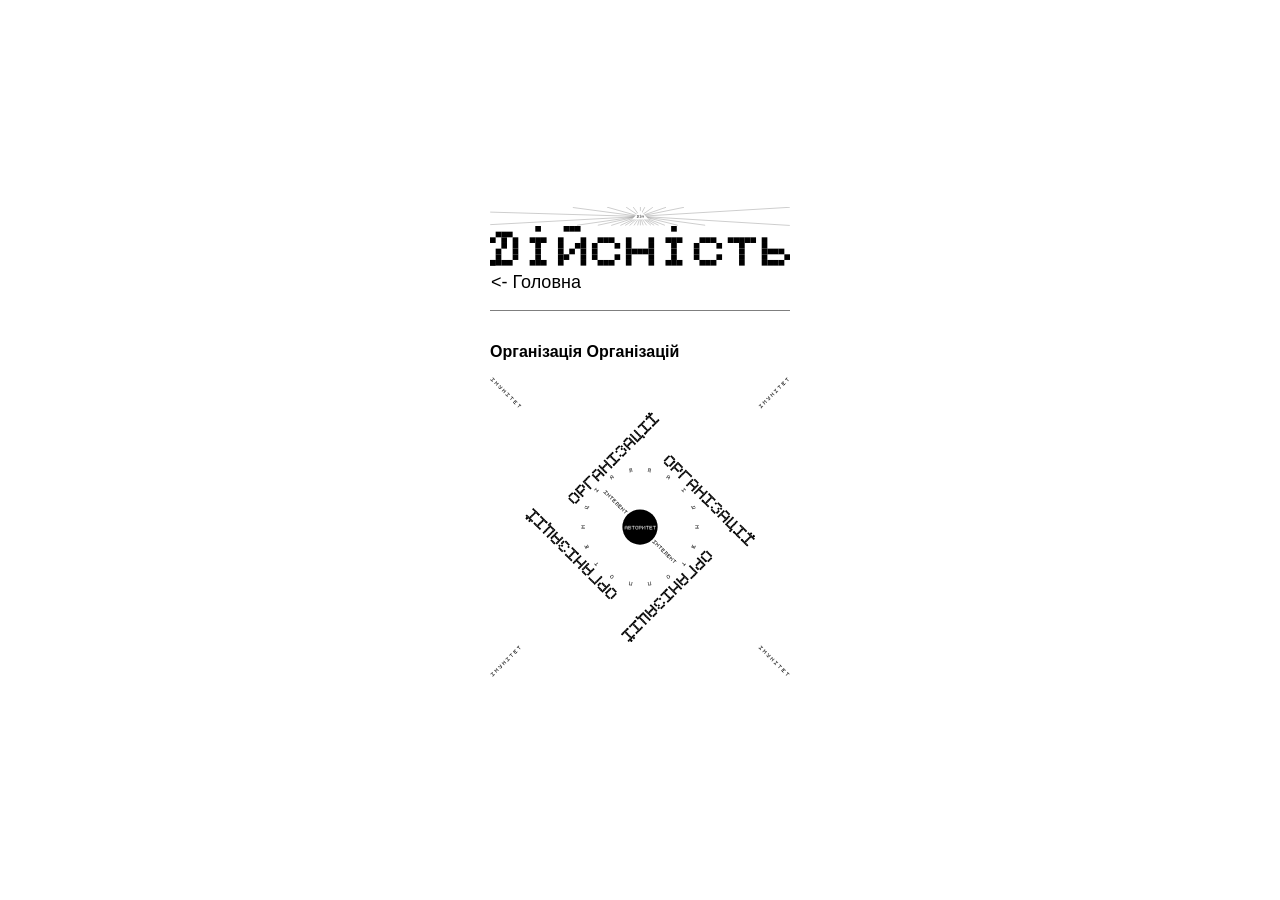
<file: організація-організацій.html>
<!doctype html>
<html lang="en">

<head>
  <meta charset="UTF-8" />
  <meta name="viewport" content="width=device-width, initial-scale=1.0" />
  <title>Дійсність</title>

  <link rel="icon" type="image/png" href="./ресурси/організація.лого.png" />
  <link rel="icon" sizes="any" type="image/svg+xml" href="./ресурси/організація.лого.svg" />

  <link rel="stylesheet" href="./ресурси/style.css" />
</head>

<body>
  <div class="UiTop">
    <svg width="1503" height="93" viewBox="0 0 1503 93" fill="none" xmlns="http://www.w3.org/2000/svg">
      <rect width="1503" height="93" fill="var(--background-color)" />
      <line x1="752.072" y1="45.4948" x2="436.072" y2="91.4948" stroke="var(--text-color)" />
      <line x1="752.154" y1="45.4756" x2="607.154" y2="92.4756" stroke="var(--text-color)" />
      <line x1="752.106" y1="45.4886" x2="540.106" y2="91.4886" stroke="var(--text-color)" />
      <line x1="752.214" y1="45.4517" x2="653.214" y2="92.4517" stroke="var(--text-color)" />
      <line x1="752.266" y1="45.4237" x2="677.266" y2="92.4237" stroke="var(--text-color)" />
      <line x1="752.332" y1="45.3741" x2="699.332" y2="92.3741" stroke="var(--text-color)" />
      <line x1="752.417" y1="45.2753" x2="721.417" y2="92.2753" stroke="var(--text-color)" />
      <line x1="752.482" y1="45.1333" x2="739.482" y2="92.1333" stroke="var(--text-color)" />
      <line x1="752.476" y1="44.848" x2="767.476" y2="91.848" stroke="var(--text-color)" />
      <line x1="752.177" y1="44.7407" x2="876.177" y2="91.5322" stroke="var(--text-color)" />
      <line x1="752.12" y1="44.7231" x2="941.12" y2="91.5146" stroke="var(--text-color)" />
      <line x1="752.227" y1="44.7628" x2="844.227" y2="91.5543" stroke="var(--text-color)" />
      <line x1="752.278" y1="44.7928" x2="822.278" y2="91.5843" stroke="var(--text-color)" />
      <line x1="752.327" y1="44.8306" x2="806.327" y2="91.6221" stroke="var(--text-color)" />
      <line x1="752.413" y1="44.9262" x2="784.413" y2="91.7178" stroke="var(--text-color)" />
      <line x1="752.068" y1="46.5047" x2="1078.07" y2="91.5047" stroke="var(--text-color)" />
      <line x1="752.031" y1="46.5009" x2="1502.03" y2="92.4399" stroke="var(--text-color)" />
      <line x1="751.97" y1="46.5009" x2="1501.97" y2="1.50089" stroke="var(--text-color)" />
      <line x1="751.9" y1="46.5101" x2="971.9" y2="1.51014" stroke="var(--text-color)" />
      <line x1="753.5" y1="46" x2="753.5" stroke="var(--text-color)" />
      <line x1="751.934" y1="47.4956" x2="414.934" y2="2.4956" stroke="var(--text-color)" />
      <line x1="751.864" y1="47.4811" x2="585.864" y2="0.481089" stroke="var(--text-color)" />
      <line x1="751.721" y1="47.4151" x2="681.721" y2="0.415108" stroke="var(--text-color)" />
      <line x1="751.595" y1="47.2931" x2="717.595" y2="0.293062" stroke="var(--text-color)" />
      <line x1="751.557" y1="46.7687" x2="775.557" y2="0.768718" stroke="var(--text-color)" />
      <line x1="751.712" y1="46.591" x2="815.712" y2="1.59099" stroke="var(--text-color)" />
      <line x1="751.836" y1="46.5275" x2="881.836" y2="1.52751" stroke="var(--text-color)" />
      <line x1="751.985" y1="47.4998" x2="0.984503" y2="25.529" stroke="var(--text-color)" />
      <line x1="752.027" y1="47.4993" x2="1.02425" y2="88.4449" stroke="var(--text-color)" />
      <line x1="752.5" y1="46.9889" x2="753.5" y2="91.9889" stroke="var(--text-color)" />
      <path d="M753 18L796 63H710L753 18Z" fill="white" />
      <rect x="748" y="39" width="10" height="16" fill="transparent" />
      <rect x="752" y="39" width="2" height="2" fill="black" />
      <rect x="752" y="43" width="2" height="2" fill="black" />
      <rect x="750" y="43" width="2" height="2" fill="black" />
      <rect x="754" y="43" width="2" height="2" fill="black" />
      <rect x="754" y="51" width="2" height="2" fill="black" />
      <rect x="750" y="51" width="2" height="2" fill="black" />
      <rect x="752" y="47" width="2" height="2" fill="black" />
      <rect x="752" y="45" width="2" height="2" fill="black" />
      <rect x="752" y="49" width="2" height="2" fill="black" />
      <rect x="752" y="51" width="2" height="2" fill="black" />
      <rect x="760" y="39" width="10" height="16" fill="transparent" />
      <rect x="760" y="43" width="2" height="2" fill="black" />
      <rect x="764" y="41" width="2" height="2" fill="black" />
      <rect x="768" y="43" width="2" height="2" fill="black" />
      <rect x="768" y="45" width="2" height="2" fill="black" />
      <rect x="768" y="49" width="2" height="2" fill="black" />
      <rect x="768" y="51" width="2" height="2" fill="black" />
      <rect x="760" y="45" width="2" height="2" fill="black" />
      <rect x="760" y="47" width="2" height="2" fill="black" />
      <rect x="760" y="49" width="2" height="2" fill="black" />
      <rect x="760" y="51" width="2" height="2" fill="black" />
      <rect x="764" y="47" width="2" height="2" fill="black" />
      <rect x="762" y="49" width="2" height="2" fill="black" />
      <rect x="766" y="45" width="2" height="2" fill="black" />
      <rect x="768" y="47" width="2" height="2" fill="black" />
      <rect x="736" y="39" width="10" height="16" fill="transparent" />
      <rect x="740" y="45" width="2" height="2" fill="black" />
      <rect x="744" y="47" width="2" height="2" fill="black" />
      <rect x="736" y="43" width="2" height="2" fill="black" />
      <rect x="740" y="51" width="2" height="2" fill="black" />
      <rect x="744" y="49" width="2" height="2" fill="black" />
      <rect x="738" y="49" width="2" height="2" fill="black" />
      <rect x="742" y="51" width="2" height="2" fill="black" />
      <rect x="736" y="51" width="2" height="2" fill="black" />
      <rect x="736" y="51" width="2" height="2" fill="black" />
      <rect x="744" y="43" width="2" height="2" fill="black" />
      <rect x="744" y="45" width="2" height="2" fill="black" />
      <rect x="740" y="43" width="2" height="2" fill="black" />
      <rect x="742" y="41" width="2" height="2" fill="black" />
      <rect x="740" y="41" width="2" height="2" fill="black" />
      <rect x="738" y="41" width="2" height="2" fill="black" />
      <rect x="738" y="47" width="2" height="2" fill="black" />
      <rect x="738" y="51" width="2" height="2" fill="black" />
    </svg>
  </div>
  <div class="UiLogo">
    <svg width="53" height="8" viewBox="0 0 53 8" fill="none" xmlns="http://www.w3.org/2000/svg">
      <rect x="8" width="1" height="1" fill="var(--text-color)" />
      <rect x="8" y="2" width="1" height="1" fill="var(--text-color)" />
      <rect x="7" y="2" width="1" height="1" fill="var(--text-color)" />
      <rect x="9" y="2" width="1" height="1" fill="var(--text-color)" />
      <rect x="9" y="6" width="1" height="1" fill="var(--text-color)" />
      <rect x="7" y="6" width="1" height="1" fill="var(--text-color)" />
      <rect x="8" y="4" width="1" height="1" fill="var(--text-color)" />
      <rect x="8" y="3" width="1" height="1" fill="var(--text-color)" />
      <rect x="8" y="5" width="1" height="1" fill="var(--text-color)" />
      <rect x="8" y="6" width="1" height="1" fill="var(--text-color)" />
      <rect x="2" y="3" width="1" height="1" fill="var(--text-color)" />
      <rect x="4" y="4" width="1" height="1" fill="var(--text-color)" />
      <rect y="2" width="1" height="1" fill="var(--text-color)" />
      <rect x="2" y="6" width="1" height="1" fill="var(--text-color)" />
      <rect x="4" y="5" width="1" height="1" fill="var(--text-color)" />
      <rect x="1" y="5" width="1" height="1" fill="var(--text-color)" />
      <rect x="3" y="6" width="1" height="1" fill="var(--text-color)" />
      <rect y="6" width="1" height="1" fill="var(--text-color)" />
      <rect y="6" width="1" height="1" fill="var(--text-color)" />
      <rect x="4" y="2" width="1" height="1" fill="var(--text-color)" />
      <rect x="4" y="3" width="1" height="1" fill="var(--text-color)" />
      <rect x="2" y="2" width="1" height="1" fill="var(--text-color)" />
      <rect x="3" y="1" width="1" height="1" fill="var(--text-color)" />
      <rect x="2" y="1" width="1" height="1" fill="var(--text-color)" />
      <rect x="1" y="1" width="1" height="1" fill="var(--text-color)" />
      <rect x="1" y="4" width="1" height="1" fill="var(--text-color)" />
      <rect x="1" y="6" width="1" height="1" fill="var(--text-color)" />
      <rect x="18" y="3" width="1" height="1" fill="var(--text-color)" />
      <rect x="19" y="2" width="1" height="1" fill="var(--text-color)" />
      <rect x="20" y="2" width="1" height="1" fill="var(--text-color)" />
      <rect x="21" y="2" width="1" height="1" fill="var(--text-color)" />
      <rect x="22" y="3" width="1" height="1" fill="var(--text-color)" />
      <rect x="18" y="4" width="1" height="1" fill="var(--text-color)" />
      <rect x="18" y="5" width="1" height="1" fill="var(--text-color)" />
      <rect x="19" y="6" width="1" height="1" fill="var(--text-color)" />
      <rect x="20" y="6" width="1" height="1" fill="var(--text-color)" />
      <rect x="22" y="5" width="1" height="1" fill="var(--text-color)" />
      <rect x="21" y="6" width="1" height="1" fill="var(--text-color)" />
      <rect x="24" y="2" width="1" height="1" fill="var(--text-color)" />
      <rect x="24" y="3" width="1" height="1" fill="var(--text-color)" />
      <rect x="24" y="4" width="1" height="1" fill="var(--text-color)" />
      <rect x="24" y="5" width="1" height="1" fill="var(--text-color)" />
      <rect x="24" y="6" width="1" height="1" fill="var(--text-color)" />
      <rect x="25" y="4" width="1" height="1" fill="var(--text-color)" />
      <rect x="26" y="4" width="1" height="1" fill="var(--text-color)" />
      <rect x="27" y="4" width="1" height="1" fill="var(--text-color)" />
      <rect x="28" y="3" width="1" height="1" fill="var(--text-color)" />
      <rect x="28" y="2" width="1" height="1" fill="var(--text-color)" />
      <rect x="28" y="4" width="1" height="1" fill="var(--text-color)" />
      <rect x="28" y="5" width="1" height="1" fill="var(--text-color)" />
      <rect x="28" y="6" width="1" height="1" fill="var(--text-color)" />
      <rect x="32" width="1" height="1" fill="var(--text-color)" />
      <rect x="32" y="2" width="1" height="1" fill="var(--text-color)" />
      <rect x="31" y="2" width="1" height="1" fill="var(--text-color)" />
      <rect x="33" y="2" width="1" height="1" fill="var(--text-color)" />
      <rect x="33" y="6" width="1" height="1" fill="var(--text-color)" />
      <rect x="31" y="6" width="1" height="1" fill="var(--text-color)" />
      <rect x="32" y="4" width="1" height="1" fill="var(--text-color)" />
      <rect x="32" y="3" width="1" height="1" fill="var(--text-color)" />
      <rect x="32" y="5" width="1" height="1" fill="var(--text-color)" />
      <rect x="32" y="6" width="1" height="1" fill="var(--text-color)" />
      <rect x="36" y="3" width="1" height="1" fill="var(--text-color)" />
      <rect x="37" y="2" width="1" height="1" fill="var(--text-color)" />
      <rect x="38" y="2" width="1" height="1" fill="var(--text-color)" />
      <rect x="39" y="2" width="1" height="1" fill="var(--text-color)" />
      <rect x="40" y="3" width="1" height="1" fill="var(--text-color)" />
      <rect x="36" y="4" width="1" height="1" fill="var(--text-color)" />
      <rect x="36" y="5" width="1" height="1" fill="var(--text-color)" />
      <rect x="37" y="6" width="1" height="1" fill="var(--text-color)" />
      <rect x="38" y="6" width="1" height="1" fill="var(--text-color)" />
      <rect x="40" y="5" width="1" height="1" fill="var(--text-color)" />
      <rect x="39" y="6" width="1" height="1" fill="var(--text-color)" />
      <rect x="42" y="2" width="1" height="1" fill="var(--text-color)" />
      <rect x="43" y="2" width="1" height="1" fill="var(--text-color)" />
      <rect x="44" y="2" width="1" height="1" fill="var(--text-color)" />
      <rect x="45" y="2" width="1" height="1" fill="var(--text-color)" />
      <rect x="46" y="2" width="1" height="1" fill="var(--text-color)" />
      <rect x="44" y="3" width="1" height="1" fill="var(--text-color)" />
      <rect x="44" y="6" width="1" height="1" fill="var(--text-color)" />
      <rect x="44" y="4" width="1" height="1" fill="var(--text-color)" />
      <rect x="44" y="5" width="1" height="1" fill="var(--text-color)" />
      <rect x="48" y="2" width="1" height="1" fill="var(--text-color)" />
      <rect x="48" y="3" width="1" height="1" fill="var(--text-color)" />
      <rect x="48" y="4" width="1" height="1" fill="var(--text-color)" />
      <rect x="48" y="6" width="1" height="1" fill="var(--text-color)" />
      <rect x="49" y="6" width="1" height="1" fill="var(--text-color)" />
      <rect x="52" y="5" width="1" height="1" fill="var(--text-color)" />
      <rect x="51" y="6" width="1" height="1" fill="var(--text-color)" />
      <rect x="50" y="6" width="1" height="1" fill="var(--text-color)" />
      <rect x="50" y="4" width="1" height="1" fill="var(--text-color)" />
      <rect x="51" y="4" width="1" height="1" fill="var(--text-color)" />
      <rect x="49" y="4" width="1" height="1" fill="var(--text-color)" />
      <rect x="48" y="5" width="1" height="1" fill="var(--text-color)" />
      <rect x="12" y="2" width="1" height="1" fill="var(--text-color)" />
      <rect x="16" y="2" width="1" height="1" fill="var(--text-color)" />
      <rect x="16" y="3" width="1" height="1" fill="var(--text-color)" />
      <rect x="16" y="5" width="1" height="1" fill="var(--text-color)" />
      <rect x="16" y="6" width="1" height="1" fill="var(--text-color)" />
      <rect x="12" y="3" width="1" height="1" fill="var(--text-color)" />
      <rect x="12" y="4" width="1" height="1" fill="var(--text-color)" />
      <rect x="12" y="5" width="1" height="1" fill="var(--text-color)" />
      <rect x="12" y="6" width="1" height="1" fill="var(--text-color)" />
      <rect x="14" y="4" width="1" height="1" fill="var(--text-color)" />
      <rect x="13" y="5" width="1" height="1" fill="var(--text-color)" />
      <rect x="15" y="3" width="1" height="1" fill="var(--text-color)" />
      <rect x="16" y="4" width="1" height="1" fill="var(--text-color)" />
      <rect x="13" width="1" height="1" fill="var(--text-color)" />
      <rect x="15" width="1" height="1" fill="var(--text-color)" />
      <rect x="14" width="1" height="1" fill="var(--text-color)" />
    </svg>
  </div>

  <div class="UiHelpLinkList">
    <a class="UiHelpLinkItem" href="./index.html"><- Головна</a>
  </div>
  <div class="UiSeparator"></div>

  <div class="UiContent">
    <p><strong>Організація Організацій</strong></p>
    <p>
      <a href="./ресурси/організація.svg">
        <svg style="display: block; width: 100%; height: auto" width="500" height="500" viewBox="0 0 500 500"
          fill="none" xmlns="http://www.w3.org/2000/svg">
          <rect width="500" height="500" fill="var(--background-color)" />
          <rect x="447" y="47.301" width="4.91867" height="7.86987" transform="rotate(-45 447 47.301)"
            fill="transparent" />
          <rect x="447.696" y="47.9968" width="0.983734" height="0.983734" transform="rotate(-45 447.696 47.9968)"
            fill="var(--text-color)" />
          <rect x="450.478" y="47.9968" width="0.983734" height="0.983734" transform="rotate(-45 450.478 47.9968)"
            fill="var(--text-color)" />
          <rect x="449.782" y="47.301" width="0.983734" height="0.983734" transform="rotate(-45 449.782 47.301)"
            fill="var(--text-color)" />
          <rect x="449.087" y="46.6053" width="0.983734" height="0.983734" transform="rotate(-45 449.087 46.6053)"
            fill="var(--text-color)" />
          <rect x="451.174" y="48.6923" width="0.983734" height="0.983734" transform="rotate(-45 451.174 48.6923)"
            fill="var(--text-color)" />
          <rect x="451.869" y="49.3879" width="0.983734" height="0.983734" transform="rotate(-45 451.869 49.3879)"
            fill="var(--text-color)" />
          <rect x="451.174" y="51.4747" width="0.983734" height="0.983734" transform="rotate(-45 451.174 51.4747)"
            fill="var(--text-color)" />
          <rect x="451.174" y="51.4747" width="0.983734" height="0.983734" transform="rotate(-45 451.174 51.4747)"
            fill="var(--text-color)" />
          <rect x="451.869" y="50.7792" width="0.983734" height="0.983734" transform="rotate(-45 451.869 50.7792)"
            fill="var(--text-color)" />
          <rect x="452.565" y="50.0834" width="0.983734" height="0.983734" transform="rotate(-45 452.565 50.0834)"
            fill="var(--text-color)" />
          <rect x="453.26" y="49.3879" width="0.983734" height="0.983734" transform="rotate(-45 453.26 49.3879)"
            fill="var(--text-color)" />
          <rect x="453.956" y="48.6923" width="0.983734" height="0.983734" transform="rotate(-45 453.956 48.6923)"
            fill="var(--text-color)" />
          <rect x="450.478" y="45.2142" width="0.983734" height="0.983734" transform="rotate(-45 450.478 45.2142)"
            fill="var(--text-color)" />
          <rect x="449.782" y="45.9099" width="0.983734" height="0.983734" transform="rotate(-45 449.782 45.9099)"
            fill="var(--text-color)" />
          <rect x="448.391" y="47.301" width="0.983734" height="0.983734" transform="rotate(-45 448.391 47.301)"
            fill="var(--text-color)" />
          <rect x="453.26" y="41.0406" width="4.91867" height="7.86987" transform="rotate(-45 453.26 41.0406)"
            fill="transparent" />
          <rect x="453.956" y="41.7362" width="0.983734" height="0.983734" transform="rotate(-45 453.956 41.7362)"
            fill="var(--text-color)" />
          <rect x="454.652" y="42.432" width="0.983734" height="0.983734" transform="rotate(-45 454.652 42.432)"
            fill="var(--text-color)" />
          <rect x="455.347" y="43.1276" width="0.983734" height="0.983734" transform="rotate(-45 455.347 43.1276)"
            fill="var(--text-color)" />
          <rect x="456.043" y="43.8231" width="0.983734" height="0.983734" transform="rotate(-45 456.043 43.8231)"
            fill="var(--text-color)" />
          <rect x="456.739" y="44.5187" width="0.983734" height="0.983734" transform="rotate(-45 456.739 44.5187)"
            fill="var(--text-color)" />
          <rect x="457.434" y="45.2145" width="0.983734" height="0.983734" transform="rotate(-45 457.434 45.2145)"
            fill="var(--text-color)" />
          <rect x="456.739" y="41.7362" width="0.983734" height="0.983734" transform="rotate(-45 456.739 41.7362)"
            fill="var(--text-color)" />
          <rect x="455.347" y="41.7362" width="0.983734" height="0.983734" transform="rotate(-45 455.347 41.7362)"
            fill="var(--text-color)" />
          <rect x="456.739" y="40.3452" width="0.983734" height="0.983734" transform="rotate(-45 456.739 40.3452)"
            fill="var(--text-color)" />
          <rect x="456.739" y="38.9539" width="0.983734" height="0.983734" transform="rotate(-45 456.739 38.9539)"
            fill="var(--text-color)" />
          <rect x="457.434" y="39.6495" width="0.983734" height="0.983734" transform="rotate(-45 457.434 39.6495)"
            fill="var(--text-color)" />
          <rect x="458.825" y="41.0406" width="0.983734" height="0.983734" transform="rotate(-45 458.825 41.0406)"
            fill="var(--text-color)" />
          <rect x="459.521" y="41.7362" width="0.983734" height="0.983734" transform="rotate(-45 459.521 41.7362)"
            fill="var(--text-color)" />
          <rect x="460.217" y="42.4319" width="0.983734" height="0.983734" transform="rotate(-45 460.217 42.4319)"
            fill="var(--text-color)" />
          <rect x="458.13" y="40.3452" width="0.983734" height="0.983734" transform="rotate(-45 458.13 40.3452)"
            fill="var(--text-color)" />
          <rect x="459.521" y="34.7803" width="4.91867" height="7.86987" transform="rotate(-45 459.521 34.7803)"
            fill="transparent" />
          <rect x="463.694" y="34.7803" width="0.983734" height="0.983734" transform="rotate(-45 463.694 34.7803)"
            fill="var(--text-color)" />
          <rect x="462.999" y="32.6935" width="0.983734" height="0.983734" transform="rotate(-45 462.999 32.6935)"
            fill="var(--text-color)" />
          <rect x="463.694" y="33.3892" width="0.983734" height="0.983734" transform="rotate(-45 463.694 33.3892)"
            fill="var(--text-color)" />
          <rect x="464.39" y="34.0848" width="0.983734" height="0.983734" transform="rotate(-45 464.39 34.0848)"
            fill="var(--text-color)" />
          <rect x="465.781" y="35.476" width="0.983734" height="0.983734" transform="rotate(-45 465.781 35.476)"
            fill="var(--text-color)" />
          <rect x="465.085" y="37.5626" width="0.983734" height="0.983734" transform="rotate(-45 465.085 37.5626)"
            fill="var(--text-color)" />
          <rect x="464.39" y="38.2583" width="0.983734" height="0.983734" transform="rotate(-45 464.39 38.2583)"
            fill="var(--text-color)" />
          <rect x="462.999" y="38.2583" width="0.983734" height="0.983734" transform="rotate(-45 462.999 38.2583)"
            fill="var(--text-color)" />
          <rect x="465.781" y="36.8672" width="0.983734" height="0.983734" transform="rotate(-45 465.781 36.8672)"
            fill="var(--text-color)" />
          <rect x="465.781" y="36.8672" width="0.983734" height="0.983734" transform="rotate(-45 465.781 36.8672)"
            fill="var(--text-color)" />
          <rect x="465.085" y="34.7803" width="0.983734" height="0.983734" transform="rotate(-45 465.085 34.7803)"
            fill="var(--text-color)" />
          <rect x="462.999" y="35.476" width="0.983734" height="0.983734" transform="rotate(-45 462.999 35.476)"
            fill="var(--text-color)" />
          <rect x="460.912" y="36.1715" width="0.983734" height="0.983734" transform="rotate(-45 460.912 36.1715)"
            fill="var(--text-color)" />
          <rect x="462.303" y="36.1715" width="0.983734" height="0.983734" transform="rotate(-45 462.303 36.1715)"
            fill="var(--text-color)" />
          <rect x="460.216" y="35.476" width="0.983734" height="0.983734" transform="rotate(-45 460.216 35.476)"
            fill="var(--text-color)" />
          <rect x="465.781" y="28.5198" width="4.91867" height="7.86987" transform="rotate(-45 465.781 28.5198)"
            fill="transparent" />
          <rect x="466.477" y="29.2156" width="0.983734" height="0.983734" transform="rotate(-45 466.477 29.2156)"
            fill="var(--text-color)" />
          <rect x="467.172" y="29.9111" width="0.983734" height="0.983734" transform="rotate(-45 467.172 29.9111)"
            fill="var(--text-color)" />
          <rect x="467.868" y="30.6067" width="0.983734" height="0.983734" transform="rotate(-45 467.868 30.6067)"
            fill="var(--text-color)" />
          <rect x="469.955" y="32.6935" width="0.983734" height="0.983734" transform="rotate(-45 469.955 32.6935)"
            fill="var(--text-color)" />
          <rect x="468.563" y="31.3022" width="0.983734" height="0.983734" transform="rotate(-45 468.563 31.3022)"
            fill="var(--text-color)" />
          <rect x="469.259" y="31.9979" width="0.983734" height="0.983734" transform="rotate(-45 469.259 31.9979)"
            fill="var(--text-color)" />
          <rect x="468.563" y="29.9111" width="0.983734" height="0.983734" transform="rotate(-45 468.563 29.9111)"
            fill="var(--text-color)" />
          <rect x="469.259" y="29.2156" width="0.983734" height="0.983734" transform="rotate(-45 469.259 29.2156)"
            fill="var(--text-color)" />
          <rect x="469.955" y="28.5198" width="0.983734" height="0.983734" transform="rotate(-45 469.955 28.5198)"
            fill="var(--text-color)" />
          <rect x="469.259" y="26.4332" width="0.983734" height="0.983734" transform="rotate(-45 469.259 26.4332)"
            fill="var(--text-color)" />
          <rect x="469.955" y="27.1287" width="0.983734" height="0.983734" transform="rotate(-45 469.955 27.1287)"
            fill="var(--text-color)" />
          <rect x="472.042" y="29.2156" width="0.983734" height="0.983734" transform="rotate(-45 472.042 29.2156)"
            fill="var(--text-color)" />
          <rect x="471.346" y="28.5198" width="0.983734" height="0.983734" transform="rotate(-45 471.346 28.5198)"
            fill="var(--text-color)" />
          <rect x="470.651" y="27.8242" width="0.983734" height="0.983734" transform="rotate(-45 470.651 27.8242)"
            fill="var(--text-color)" />
          <rect x="472.737" y="29.9111" width="0.983734" height="0.983734" transform="rotate(-45 472.737 29.9111)"
            fill="var(--text-color)" />
          <rect x="472.042" y="22.2594" width="4.91867" height="7.86987" transform="rotate(-45 472.042 22.2594)"
            fill="transparent" />
          <rect x="472.737" y="22.955" width="0.983734" height="0.983734" transform="rotate(-45 472.737 22.955)"
            fill="var(--text-color)" />
          <rect x="475.52" y="22.955" width="0.983734" height="0.983734" transform="rotate(-45 475.52 22.955)"
            fill="var(--text-color)" />
          <rect x="474.824" y="22.2594" width="0.983734" height="0.983734" transform="rotate(-45 474.824 22.2594)"
            fill="var(--text-color)" />
          <rect x="474.129" y="21.5637" width="0.983734" height="0.983734" transform="rotate(-45 474.129 21.5637)"
            fill="var(--text-color)" />
          <rect x="476.215" y="23.6505" width="0.983734" height="0.983734" transform="rotate(-45 476.215 23.6505)"
            fill="var(--text-color)" />
          <rect x="476.911" y="24.3461" width="0.983734" height="0.983734" transform="rotate(-45 476.911 24.3461)"
            fill="var(--text-color)" />
          <rect x="476.215" y="26.433" width="0.983734" height="0.983734" transform="rotate(-45 476.215 26.433)"
            fill="var(--text-color)" />
          <rect x="476.215" y="26.433" width="0.983734" height="0.983734" transform="rotate(-45 476.215 26.433)"
            fill="var(--text-color)" />
          <rect x="476.911" y="25.7374" width="0.983734" height="0.983734" transform="rotate(-45 476.911 25.7374)"
            fill="var(--text-color)" />
          <rect x="477.607" y="25.0417" width="0.983734" height="0.983734" transform="rotate(-45 477.607 25.0417)"
            fill="var(--text-color)" />
          <rect x="478.302" y="24.3461" width="0.983734" height="0.983734" transform="rotate(-45 478.302 24.3461)"
            fill="var(--text-color)" />
          <rect x="478.998" y="23.6505" width="0.983734" height="0.983734" transform="rotate(-45 478.998 23.6505)"
            fill="var(--text-color)" />
          <rect x="475.52" y="20.1725" width="0.983734" height="0.983734" transform="rotate(-45 475.52 20.1725)"
            fill="var(--text-color)" />
          <rect x="474.824" y="20.8682" width="0.983734" height="0.983734" transform="rotate(-45 474.824 20.8682)"
            fill="var(--text-color)" />
          <rect x="473.433" y="22.2594" width="0.983734" height="0.983734" transform="rotate(-45 473.433 22.2594)"
            fill="var(--text-color)" />
          <rect x="478.302" y="15.9989" width="4.91867" height="7.86987" transform="rotate(-45 478.302 15.9989)"
            fill="transparent" />
          <rect x="478.998" y="16.6946" width="0.983734" height="0.983734" transform="rotate(-45 478.998 16.6946)"
            fill="var(--text-color)" />
          <rect x="479.693" y="15.9989" width="0.983734" height="0.983734" transform="rotate(-45 479.693 15.9989)"
            fill="var(--text-color)" />
          <rect x="480.389" y="15.3032" width="0.983734" height="0.983734" transform="rotate(-45 480.389 15.3032)"
            fill="var(--text-color)" />
          <rect x="480.389" y="15.3032" width="0.983734" height="0.983734" transform="rotate(-45 480.389 15.3032)"
            fill="var(--text-color)" />
          <rect x="481.084" y="14.6077" width="0.983734" height="0.983734" transform="rotate(-45 481.084 14.6077)"
            fill="var(--text-color)" />
          <rect x="481.78" y="13.9121" width="0.983734" height="0.983734" transform="rotate(-45 481.78 13.9121)"
            fill="var(--text-color)" />
          <rect x="481.084" y="15.9989" width="0.983734" height="0.983734" transform="rotate(-45 481.084 15.9989)"
            fill="var(--text-color)" />
          <rect x="481.78" y="16.6946" width="0.983734" height="0.983734" transform="rotate(-45 481.78 16.6946)"
            fill="var(--text-color)" />
          <rect x="482.476" y="17.3901" width="0.983734" height="0.983734" transform="rotate(-45 482.476 17.3901)"
            fill="var(--text-color)" />
          <rect x="483.172" y="18.0856" width="0.983734" height="0.983734" transform="rotate(-45 483.172 18.0856)"
            fill="var(--text-color)" />
          <rect x="483.867" y="18.7812" width="0.983734" height="0.983734" transform="rotate(-45 483.867 18.7812)"
            fill="var(--text-color)" />
          <rect x="484.562" y="9.73853" width="4.91867" height="7.86987" transform="rotate(-45 484.562 9.73853)"
            fill="transparent" />
          <rect x="490.128" y="12.5209" width="0.983734" height="0.983734" transform="rotate(-45 490.128 12.5209)"
            fill="var(--text-color)" />
          <rect x="485.954" y="9.73853" width="0.983734" height="0.983734" transform="rotate(-45 485.954 9.73853)"
            fill="var(--text-color)" />
          <rect x="486.649" y="9.04297" width="0.983734" height="0.983734" transform="rotate(-45 486.649 9.04297)"
            fill="var(--text-color)" />
          <rect x="487.345" y="8.34741" width="0.983734" height="0.983734" transform="rotate(-45 487.345 8.34741)"
            fill="var(--text-color)" />
          <rect x="488.041" y="7.65173" width="0.983734" height="0.983734" transform="rotate(-45 488.041 7.65173)"
            fill="var(--text-color)" />
          <rect x="485.258" y="10.4343" width="0.983734" height="0.983734" transform="rotate(-45 485.258 10.4343)"
            fill="var(--text-color)" />
          <rect x="485.954" y="11.1299" width="0.983734" height="0.983734" transform="rotate(-45 485.954 11.1299)"
            fill="var(--text-color)" />
          <rect x="486.649" y="11.8254" width="0.983734" height="0.983734" transform="rotate(-45 486.649 11.8254)"
            fill="var(--text-color)" />
          <rect x="487.345" y="12.521" width="0.983734" height="0.983734" transform="rotate(-45 487.345 12.521)"
            fill="var(--text-color)" />
          <rect x="488.736" y="13.9122" width="0.983734" height="0.983734" transform="rotate(-45 488.736 13.9122)"
            fill="var(--text-color)" />
          <rect x="489.432" y="13.2167" width="0.983734" height="0.983734" transform="rotate(-45 489.432 13.2167)"
            fill="var(--text-color)" />
          <rect x="487.345" y="11.1299" width="0.983734" height="0.983734" transform="rotate(-45 487.345 11.1299)"
            fill="var(--text-color)" />
          <rect x="488.041" y="10.4343" width="0.983734" height="0.983734" transform="rotate(-45 488.041 10.4343)"
            fill="var(--text-color)" />
          <rect x="488.041" y="10.4343" width="0.983734" height="0.983734" transform="rotate(-45 488.041 10.4343)"
            fill="var(--text-color)" />
          <rect x="488.736" y="9.73853" width="0.983734" height="0.983734" transform="rotate(-45 488.736 9.73853)"
            fill="var(--text-color)" />
          <rect x="490.823" y="11.8254" width="0.983734" height="0.983734" transform="rotate(-45 490.823 11.8254)"
            fill="var(--text-color)" />
          <rect x="491.519" y="11.1299" width="0.983734" height="0.983734" transform="rotate(-45 491.519 11.1299)"
            fill="var(--text-color)" />
          <rect x="490.127" y="12.521" width="0.983734" height="0.983734" transform="rotate(-45 490.127 12.521)"
            fill="var(--text-color)" />
          <rect x="488.041" y="13.2167" width="0.983734" height="0.983734" transform="rotate(-45 488.041 13.2167)"
            fill="var(--text-color)" />
          <rect x="490.823" y="3.47815" width="4.91867" height="7.86987" transform="rotate(-45 490.823 3.47815)"
            fill="transparent" />
          <rect x="491.519" y="4.17371" width="0.983734" height="0.983734" transform="rotate(-45 491.519 4.17371)"
            fill="var(--text-color)" />
          <rect x="492.214" y="3.47815" width="0.983734" height="0.983734" transform="rotate(-45 492.214 3.47815)"
            fill="var(--text-color)" />
          <rect x="492.91" y="2.78247" width="0.983734" height="0.983734" transform="rotate(-45 492.91 2.78247)"
            fill="var(--text-color)" />
          <rect x="492.91" y="2.78247" width="0.983734" height="0.983734" transform="rotate(-45 492.91 2.78247)"
            fill="var(--text-color)" />
          <rect x="493.605" y="2.08691" width="0.983734" height="0.983734" transform="rotate(-45 493.605 2.08691)"
            fill="var(--text-color)" />
          <rect x="494.301" y="1.39136" width="0.983734" height="0.983734" transform="rotate(-45 494.301 1.39136)"
            fill="var(--text-color)" />
          <rect x="493.605" y="3.47815" width="0.983734" height="0.983734" transform="rotate(-45 493.605 3.47815)"
            fill="var(--text-color)" />
          <rect x="494.301" y="4.17371" width="0.983734" height="0.983734" transform="rotate(-45 494.301 4.17371)"
            fill="var(--text-color)" />
          <rect x="494.997" y="4.86938" width="0.983734" height="0.983734" transform="rotate(-45 494.997 4.86938)"
            fill="var(--text-color)" />
          <rect x="495.692" y="5.56482" width="0.983734" height="0.983734" transform="rotate(-45 495.692 5.56482)"
            fill="var(--text-color)" />
          <rect x="496.388" y="6.2605" width="0.983734" height="0.983734" transform="rotate(-45 496.388 6.2605)"
            fill="var(--text-color)" />
          <rect x="5.56665" y="0.000244141" width="4.92006" height="7.8721" transform="rotate(45 5.56665 0.000244141)"
            fill="transparent" />
          <rect x="4.87085" y="0.695923" width="0.984012" height="0.984012" transform="rotate(45 4.87085 0.695923)"
            fill="var(--text-color)" />
          <rect x="4.87085" y="3.47925" width="0.984012" height="0.984012" transform="rotate(45 4.87085 3.47925)"
            fill="var(--text-color)" />
          <rect x="5.56665" y="2.78333" width="0.984012" height="0.984012" transform="rotate(45 5.56665 2.78333)"
            fill="var(--text-color)" />
          <rect x="6.2627" y="2.08752" width="0.984012" height="0.984012" transform="rotate(45 6.2627 2.08752)"
            fill="var(--text-color)" />
          <rect x="4.17529" y="4.17517" width="0.984012" height="0.984012" transform="rotate(45 4.17529 4.17517)"
            fill="var(--text-color)" />
          <rect x="3.47925" y="4.87073" width="0.984012" height="0.984012" transform="rotate(45 3.47925 4.87073)"
            fill="var(--text-color)" />
          <rect x="1.39209" y="4.17517" width="0.984012" height="0.984012" transform="rotate(45 1.39209 4.17517)"
            fill="var(--text-color)" />
          <rect x="1.39209" y="4.17517" width="0.984012" height="0.984012" transform="rotate(45 1.39209 4.17517)"
            fill="var(--text-color)" />
          <rect x="2.08789" y="4.87073" width="0.984012" height="0.984012" transform="rotate(45 2.08789 4.87073)"
            fill="var(--text-color)" />
          <rect x="2.78296" y="5.56665" width="0.984012" height="0.984012" transform="rotate(45 2.78296 5.56665)"
            fill="var(--text-color)" />
          <rect x="3.47925" y="6.26245" width="0.984012" height="0.984012" transform="rotate(45 3.47925 6.26245)"
            fill="var(--text-color)" />
          <rect x="4.17529" y="6.95825" width="0.984012" height="0.984012" transform="rotate(45 4.17529 6.95825)"
            fill="var(--text-color)" />
          <rect x="7.65405" y="3.47925" width="0.984012" height="0.984012" transform="rotate(45 7.65405 3.47925)"
            fill="var(--text-color)" />
          <rect x="6.95801" y="2.78333" width="0.984012" height="0.984012" transform="rotate(45 6.95801 2.78333)"
            fill="var(--text-color)" />
          <rect x="5.56665" y="1.39185" width="0.984012" height="0.984012" transform="rotate(45 5.56665 1.39185)"
            fill="var(--text-color)" />
          <rect x="11.8293" y="6.26257" width="4.92006" height="7.8721" transform="rotate(45 11.8293 6.26257)"
            fill="transparent" />
          <rect x="11.1331" y="6.95825" width="0.984012" height="0.984012" transform="rotate(45 11.1331 6.95825)"
            fill="var(--text-color)" />
          <rect x="10.4375" y="7.65393" width="0.984012" height="0.984012" transform="rotate(45 10.4375 7.65393)"
            fill="var(--text-color)" />
          <rect x="9.74121" y="8.34985" width="0.984012" height="0.984012" transform="rotate(45 9.74121 8.34985)"
            fill="var(--text-color)" />
          <rect x="9.04565" y="9.04578" width="0.984012" height="0.984012" transform="rotate(45 9.04565 9.04578)"
            fill="var(--text-color)" />
          <rect x="8.3501" y="9.74158" width="0.984012" height="0.984012" transform="rotate(45 8.3501 9.74158)"
            fill="var(--text-color)" />
          <rect x="7.6543" y="10.4373" width="0.984012" height="0.984012" transform="rotate(45 7.6543 10.4373)"
            fill="var(--text-color)" />
          <rect x="11.1328" y="9.74158" width="0.984012" height="0.984012" transform="rotate(45 11.1328 9.74158)"
            fill="var(--text-color)" />
          <rect x="11.1333" y="8.34985" width="0.984012" height="0.984012" transform="rotate(45 11.1333 8.34985)"
            fill="var(--text-color)" />
          <rect x="12.5247" y="9.74133" width="0.984012" height="0.984012" transform="rotate(45 12.5247 9.74133)"
            fill="var(--text-color)" />
          <rect x="13.9167" y="9.74158" width="0.984012" height="0.984012" transform="rotate(45 13.9167 9.74158)"
            fill="var(--text-color)" />
          <rect x="13.2202" y="10.4373" width="0.984012" height="0.984012" transform="rotate(45 13.2202 10.4373)"
            fill="var(--text-color)" />
          <rect x="11.8296" y="11.829" width="0.984012" height="0.984012" transform="rotate(45 11.8296 11.829)"
            fill="var(--text-color)" />
          <rect x="11.1333" y="12.5248" width="0.984012" height="0.984012" transform="rotate(45 11.1333 12.5248)"
            fill="var(--text-color)" />
          <rect x="10.4375" y="13.2206" width="0.984012" height="0.984012" transform="rotate(45 10.4375 13.2206)"
            fill="var(--text-color)" />
          <rect x="12.5249" y="11.1331" width="0.984012" height="0.984012" transform="rotate(45 12.5249 11.1331)"
            fill="var(--text-color)" />
          <rect x="18.0913" y="12.5247" width="4.92006" height="7.8721" transform="rotate(45 18.0913 12.5247)"
            fill="transparent" />
          <rect x="18.0913" y="16.6995" width="0.984012" height="0.984012" transform="rotate(45 18.0913 16.6995)"
            fill="var(--text-color)" />
          <rect x="20.1787" y="16.004" width="0.984012" height="0.984012" transform="rotate(45 20.1787 16.004)"
            fill="var(--text-color)" />
          <rect x="19.4822" y="16.6995" width="0.984012" height="0.984012" transform="rotate(45 19.4822 16.6995)"
            fill="var(--text-color)" />
          <rect x="18.7869" y="17.3951" width="0.984012" height="0.984012" transform="rotate(45 18.7869 17.3951)"
            fill="var(--text-color)" />
          <rect x="17.3953" y="18.7869" width="0.984012" height="0.984012" transform="rotate(45 17.3953 18.7869)"
            fill="var(--text-color)" />
          <rect x="15.3079" y="18.0913" width="0.984012" height="0.984012" transform="rotate(45 15.3079 18.0913)"
            fill="var(--text-color)" />
          <rect x="14.6116" y="17.3951" width="0.984012" height="0.984012" transform="rotate(45 14.6116 17.3951)"
            fill="var(--text-color)" />
          <rect x="14.6118" y="16.004" width="0.984012" height="0.984012" transform="rotate(45 14.6118 16.004)"
            fill="var(--text-color)" />
          <rect x="16.0034" y="18.7869" width="0.984012" height="0.984012" transform="rotate(45 16.0034 18.7869)"
            fill="var(--text-color)" />
          <rect x="16.0034" y="18.7869" width="0.984012" height="0.984012" transform="rotate(45 16.0034 18.7869)"
            fill="var(--text-color)" />
          <rect x="18.0913" y="18.0913" width="0.984012" height="0.984012" transform="rotate(45 18.0913 18.0913)"
            fill="var(--text-color)" />
          <rect x="17.3953" y="16.004" width="0.984012" height="0.984012" transform="rotate(45 17.3953 16.004)"
            fill="var(--text-color)" />
          <rect x="16.6997" y="13.9161" width="0.984012" height="0.984012" transform="rotate(45 16.6997 13.9161)"
            fill="var(--text-color)" />
          <rect x="16.6997" y="15.3079" width="0.984012" height="0.984012" transform="rotate(45 16.6997 15.3079)"
            fill="var(--text-color)" />
          <rect x="17.3955" y="13.2207" width="0.984012" height="0.984012" transform="rotate(45 17.3955 13.2207)"
            fill="var(--text-color)" />
          <rect x="24.3535" y="18.7869" width="4.92006" height="7.8721" transform="rotate(45 24.3535 18.7869)"
            fill="transparent" />
          <rect x="23.658" y="19.4828" width="0.984012" height="0.984012" transform="rotate(45 23.658 19.4828)"
            fill="var(--text-color)" />
          <rect x="22.9622" y="20.1786" width="0.984012" height="0.984012" transform="rotate(45 22.9622 20.1786)"
            fill="var(--text-color)" />
          <rect x="22.2659" y="20.8745" width="0.984012" height="0.984012" transform="rotate(45 22.2659 20.8745)"
            fill="var(--text-color)" />
          <rect x="20.179" y="22.9618" width="0.984012" height="0.984012" transform="rotate(45 20.179 22.9618)"
            fill="var(--text-color)" />
          <rect x="21.5703" y="21.5702" width="0.984012" height="0.984012" transform="rotate(45 21.5703 21.5702)"
            fill="var(--text-color)" />
          <rect x="20.8743" y="22.2659" width="0.984012" height="0.984012" transform="rotate(45 20.8743 22.2659)"
            fill="var(--text-color)" />
          <rect x="22.9619" y="21.5702" width="0.984012" height="0.984012" transform="rotate(45 22.9619 21.5702)"
            fill="var(--text-color)" />
          <rect x="23.658" y="22.2659" width="0.984012" height="0.984012" transform="rotate(45 23.658 22.2659)"
            fill="var(--text-color)" />
          <rect x="24.3538" y="22.9618" width="0.984012" height="0.984012" transform="rotate(45 24.3538 22.9618)"
            fill="var(--text-color)" />
          <rect x="26.4409" y="22.2659" width="0.984012" height="0.984012" transform="rotate(45 26.4409 22.2659)"
            fill="var(--text-color)" />
          <rect x="25.7451" y="22.9618" width="0.984012" height="0.984012" transform="rotate(45 25.7451 22.9618)"
            fill="var(--text-color)" />
          <rect x="23.658" y="25.0492" width="0.984012" height="0.984012" transform="rotate(45 23.658 25.0492)"
            fill="var(--text-color)" />
          <rect x="24.3538" y="24.3534" width="0.984012" height="0.984012" transform="rotate(45 24.3538 24.3534)"
            fill="var(--text-color)" />
          <rect x="25.0493" y="23.6576" width="0.984012" height="0.984012" transform="rotate(45 25.0493 23.6576)"
            fill="var(--text-color)" />
          <rect x="22.9619" y="25.7449" width="0.984012" height="0.984012" transform="rotate(45 22.9619 25.7449)"
            fill="var(--text-color)" />
          <rect x="30.6157" y="25.0491" width="4.92006" height="7.8721" transform="rotate(45 30.6157 25.0491)"
            fill="transparent" />
          <rect x="29.9199" y="25.7449" width="0.984012" height="0.984012" transform="rotate(45 29.9199 25.7449)"
            fill="var(--text-color)" />
          <rect x="29.9199" y="28.5281" width="0.984012" height="0.984012" transform="rotate(45 29.9199 28.5281)"
            fill="var(--text-color)" />
          <rect x="30.6157" y="27.8324" width="0.984012" height="0.984012" transform="rotate(45 30.6157 27.8324)"
            fill="var(--text-color)" />
          <rect x="31.3113" y="27.1364" width="0.984012" height="0.984012" transform="rotate(45 31.3113 27.1364)"
            fill="var(--text-color)" />
          <rect x="29.2239" y="29.2239" width="0.984012" height="0.984012" transform="rotate(45 29.2239 29.2239)"
            fill="var(--text-color)" />
          <rect x="28.5278" y="29.9197" width="0.984012" height="0.984012" transform="rotate(45 28.5278 29.9197)"
            fill="var(--text-color)" />
          <rect x="26.4407" y="29.2239" width="0.984012" height="0.984012" transform="rotate(45 26.4407 29.2239)"
            fill="var(--text-color)" />
          <rect x="26.4407" y="29.2239" width="0.984012" height="0.984012" transform="rotate(45 26.4407 29.2239)"
            fill="var(--text-color)" />
          <rect x="27.1362" y="29.9197" width="0.984012" height="0.984012" transform="rotate(45 27.1362 29.9197)"
            fill="var(--text-color)" />
          <rect x="27.8323" y="30.6155" width="0.984012" height="0.984012" transform="rotate(45 27.8323 30.6155)"
            fill="var(--text-color)" />
          <rect x="28.5278" y="31.3112" width="0.984012" height="0.984012" transform="rotate(45 28.5278 31.3112)"
            fill="var(--text-color)" />
          <rect x="29.2239" y="32.0071" width="0.984012" height="0.984012" transform="rotate(45 29.2239 32.0071)"
            fill="var(--text-color)" />
          <rect x="32.7026" y="28.5281" width="0.984012" height="0.984012" transform="rotate(45 32.7026 28.5281)"
            fill="var(--text-color)" />
          <rect x="32.0073" y="27.8324" width="0.984012" height="0.984012" transform="rotate(45 32.0073 27.8324)"
            fill="var(--text-color)" />
          <rect x="30.6157" y="26.4406" width="0.984012" height="0.984012" transform="rotate(45 30.6157 26.4406)"
            fill="var(--text-color)" />
          <rect x="36.8777" y="31.3112" width="4.92006" height="7.8721" transform="rotate(45 36.8777 31.3112)"
            fill="transparent" />
          <rect x="36.1824" y="32.0071" width="0.984012" height="0.984012" transform="rotate(45 36.1824 32.0071)"
            fill="var(--text-color)" />
          <rect x="36.8777" y="32.7031" width="0.984012" height="0.984012" transform="rotate(45 36.8777 32.7031)"
            fill="var(--text-color)" />
          <rect x="37.5735" y="33.3989" width="0.984012" height="0.984012" transform="rotate(45 37.5735 33.3989)"
            fill="var(--text-color)" />
          <rect x="37.5735" y="33.3989" width="0.984012" height="0.984012" transform="rotate(45 37.5735 33.3989)"
            fill="var(--text-color)" />
          <rect x="38.2693" y="34.0945" width="0.984012" height="0.984012" transform="rotate(45 38.2693 34.0945)"
            fill="var(--text-color)" />
          <rect x="38.9651" y="34.7905" width="0.984012" height="0.984012" transform="rotate(45 38.9651 34.7905)"
            fill="var(--text-color)" />
          <rect x="36.8777" y="34.0945" width="0.984012" height="0.984012" transform="rotate(45 36.8777 34.0945)"
            fill="var(--text-color)" />
          <rect x="36.1824" y="34.7905" width="0.984012" height="0.984012" transform="rotate(45 36.1824 34.7905)"
            fill="var(--text-color)" />
          <rect x="35.4863" y="35.4862" width="0.984012" height="0.984012" transform="rotate(45 35.4863 35.4862)"
            fill="var(--text-color)" />
          <rect x="34.7898" y="36.1821" width="0.984012" height="0.984012" transform="rotate(45 34.7898 36.1821)"
            fill="var(--text-color)" />
          <rect x="34.0942" y="36.8779" width="0.984012" height="0.984012" transform="rotate(45 34.0942 36.8779)"
            fill="var(--text-color)" />
          <rect x="43.1404" y="37.5736" width="4.92006" height="7.8721" transform="rotate(45 43.1404 37.5736)"
            fill="transparent" />
          <rect x="40.3569" y="43.1399" width="0.984012" height="0.984012" transform="rotate(45 40.3569 43.1399)"
            fill="var(--text-color)" />
          <rect x="43.1404" y="38.965" width="0.984012" height="0.984012" transform="rotate(45 43.1404 38.965)"
            fill="var(--text-color)" />
          <rect x="43.8359" y="39.6608" width="0.984012" height="0.984012" transform="rotate(45 43.8359 39.6608)"
            fill="var(--text-color)" />
          <rect x="44.531" y="40.3568" width="0.984012" height="0.984012" transform="rotate(45 44.531 40.3568)"
            fill="var(--text-color)" />
          <rect x="45.2273" y="41.0526" width="0.984012" height="0.984012" transform="rotate(45 45.2273 41.0526)"
            fill="var(--text-color)" />
          <rect x="42.4438" y="38.2692" width="0.984012" height="0.984012" transform="rotate(45 42.4438 38.2692)"
            fill="var(--text-color)" />
          <rect x="41.748" y="38.965" width="0.984012" height="0.984012" transform="rotate(45 41.748 38.965)"
            fill="var(--text-color)" />
          <rect x="41.0525" y="39.6608" width="0.984012" height="0.984012" transform="rotate(45 41.0525 39.6608)"
            fill="var(--text-color)" />
          <rect x="40.3564" y="40.3567" width="0.984012" height="0.984012" transform="rotate(45 40.3564 40.3567)"
            fill="var(--text-color)" />
          <rect x="38.9651" y="41.7482" width="0.984012" height="0.984012" transform="rotate(45 38.9651 41.7482)"
            fill="var(--text-color)" />
          <rect x="39.6609" y="42.444" width="0.984012" height="0.984012" transform="rotate(45 39.6609 42.444)"
            fill="var(--text-color)" />
          <rect x="41.748" y="40.3567" width="0.984012" height="0.984012" transform="rotate(45 41.748 40.3567)"
            fill="var(--text-color)" />
          <rect x="42.4441" y="41.0522" width="0.984012" height="0.984012" transform="rotate(45 42.4441 41.0522)"
            fill="var(--text-color)" />
          <rect x="42.4441" y="41.0522" width="0.984012" height="0.984012" transform="rotate(45 42.4441 41.0522)"
            fill="var(--text-color)" />
          <rect x="43.1404" y="41.7482" width="0.984012" height="0.984012" transform="rotate(45 43.1404 41.7482)"
            fill="var(--text-color)" />
          <rect x="41.0525" y="43.8356" width="0.984012" height="0.984012" transform="rotate(45 41.0525 43.8356)"
            fill="var(--text-color)" />
          <rect x="41.748" y="44.5314" width="0.984012" height="0.984012" transform="rotate(45 41.748 44.5314)"
            fill="var(--text-color)" />
          <rect x="40.3564" y="43.1398" width="0.984012" height="0.984012" transform="rotate(45 40.3564 43.1398)"
            fill="var(--text-color)" />
          <rect x="39.6609" y="41.0522" width="0.984012" height="0.984012" transform="rotate(45 39.6609 41.0522)"
            fill="var(--text-color)" />
          <rect x="49.4026" y="43.8356" width="4.92006" height="7.8721" transform="rotate(45 49.4026 43.8356)"
            fill="transparent" />
          <rect x="48.7065" y="44.5316" width="0.984012" height="0.984012" transform="rotate(45 48.7065 44.5316)"
            fill="var(--text-color)" />
          <rect x="49.4026" y="45.2271" width="0.984012" height="0.984012" transform="rotate(45 49.4026 45.2271)"
            fill="var(--text-color)" />
          <rect x="50.0984" y="45.9229" width="0.984012" height="0.984012" transform="rotate(45 50.0984 45.9229)"
            fill="var(--text-color)" />
          <rect x="50.0984" y="45.9229" width="0.984012" height="0.984012" transform="rotate(45 50.0984 45.9229)"
            fill="var(--text-color)" />
          <rect x="50.7939" y="46.6188" width="0.984012" height="0.984012" transform="rotate(45 50.7939 46.6188)"
            fill="var(--text-color)" />
          <rect x="51.4895" y="47.3146" width="0.984012" height="0.984012" transform="rotate(45 51.4895 47.3146)"
            fill="var(--text-color)" />
          <rect x="49.4026" y="46.6188" width="0.984012" height="0.984012" transform="rotate(45 49.4026 46.6188)"
            fill="var(--text-color)" />
          <rect x="48.7063" y="47.3146" width="0.984012" height="0.984012" transform="rotate(45 48.7063 47.3146)"
            fill="var(--text-color)" />
          <rect x="48.0107" y="48.0104" width="0.984012" height="0.984012" transform="rotate(45 48.0107 48.0104)"
            fill="var(--text-color)" />
          <rect x="47.3149" y="48.7063" width="0.984012" height="0.984012" transform="rotate(45 47.3149 48.7063)"
            fill="var(--text-color)" />
          <rect x="46.6189" y="49.4019" width="0.984012" height="0.984012" transform="rotate(45 46.6189 49.4019)"
            fill="var(--text-color)" />
          <rect x="452.565" y="447" width="4.91866" height="7.86985" transform="rotate(45 452.565 447)"
            fill="transparent" />
          <rect x="451.869" y="447.696" width="0.983732" height="0.983732" transform="rotate(45 451.869 447.696)"
            fill="var(--text-color)" />
          <rect x="451.869" y="450.478" width="0.983732" height="0.983732" transform="rotate(45 451.869 450.478)"
            fill="var(--text-color)" />
          <rect x="452.565" y="449.783" width="0.983732" height="0.983732" transform="rotate(45 452.565 449.783)"
            fill="var(--text-color)" />
          <rect x="453.26" y="449.087" width="0.983732" height="0.983732" transform="rotate(45 453.26 449.087)"
            fill="var(--text-color)" />
          <rect x="451.174" y="451.174" width="0.983732" height="0.983732" transform="rotate(45 451.174 451.174)"
            fill="var(--text-color)" />
          <rect x="450.478" y="451.869" width="0.983732" height="0.983732" transform="rotate(45 450.478 451.869)"
            fill="var(--text-color)" />
          <rect x="448.391" y="451.174" width="0.983732" height="0.983732" transform="rotate(45 448.391 451.174)"
            fill="var(--text-color)" />
          <rect x="448.391" y="451.174" width="0.983732" height="0.983732" transform="rotate(45 448.391 451.174)"
            fill="var(--text-color)" />
          <rect x="449.087" y="451.869" width="0.983732" height="0.983732" transform="rotate(45 449.087 451.869)"
            fill="var(--text-color)" />
          <rect x="449.782" y="452.565" width="0.983732" height="0.983732" transform="rotate(45 449.782 452.565)"
            fill="var(--text-color)" />
          <rect x="450.478" y="453.26" width="0.983732" height="0.983732" transform="rotate(45 450.478 453.26)"
            fill="var(--text-color)" />
          <rect x="451.174" y="453.956" width="0.983732" height="0.983732" transform="rotate(45 451.174 453.956)"
            fill="var(--text-color)" />
          <rect x="454.651" y="450.478" width="0.983732" height="0.983732" transform="rotate(45 454.651 450.478)"
            fill="var(--text-color)" />
          <rect x="453.956" y="449.783" width="0.983732" height="0.983732" transform="rotate(45 453.956 449.783)"
            fill="var(--text-color)" />
          <rect x="452.565" y="448.391" width="0.983732" height="0.983732" transform="rotate(45 452.565 448.391)"
            fill="var(--text-color)" />
          <rect x="458.825" y="453.26" width="4.91866" height="7.86985" transform="rotate(45 458.825 453.26)"
            fill="transparent" />
          <rect x="458.13" y="453.956" width="0.983732" height="0.983732" transform="rotate(45 458.13 453.956)"
            fill="var(--text-color)" />
          <rect x="457.434" y="454.652" width="0.983732" height="0.983732" transform="rotate(45 457.434 454.652)"
            fill="var(--text-color)" />
          <rect x="456.738" y="455.347" width="0.983732" height="0.983732" transform="rotate(45 456.738 455.347)"
            fill="var(--text-color)" />
          <rect x="456.043" y="456.043" width="0.983732" height="0.983732" transform="rotate(45 456.043 456.043)"
            fill="var(--text-color)" />
          <rect x="455.347" y="456.739" width="0.983732" height="0.983732" transform="rotate(45 455.347 456.739)"
            fill="var(--text-color)" />
          <rect x="454.652" y="457.434" width="0.983732" height="0.983732" transform="rotate(45 454.652 457.434)"
            fill="var(--text-color)" />
          <rect x="458.13" y="456.739" width="0.983732" height="0.983732" transform="rotate(45 458.13 456.739)"
            fill="var(--text-color)" />
          <rect x="458.13" y="455.347" width="0.983732" height="0.983732" transform="rotate(45 458.13 455.347)"
            fill="var(--text-color)" />
          <rect x="459.521" y="456.739" width="0.983732" height="0.983732" transform="rotate(45 459.521 456.739)"
            fill="var(--text-color)" />
          <rect x="460.912" y="456.739" width="0.983732" height="0.983732" transform="rotate(45 460.912 456.739)"
            fill="var(--text-color)" />
          <rect x="460.216" y="457.434" width="0.983732" height="0.983732" transform="rotate(45 460.216 457.434)"
            fill="var(--text-color)" />
          <rect x="458.825" y="458.825" width="0.983732" height="0.983732" transform="rotate(45 458.825 458.825)"
            fill="var(--text-color)" />
          <rect x="458.13" y="459.521" width="0.983732" height="0.983732" transform="rotate(45 458.13 459.521)"
            fill="var(--text-color)" />
          <rect x="457.434" y="460.217" width="0.983732" height="0.983732" transform="rotate(45 457.434 460.217)"
            fill="var(--text-color)" />
          <rect x="459.521" y="458.13" width="0.983732" height="0.983732" transform="rotate(45 459.521 458.13)"
            fill="var(--text-color)" />
          <rect x="465.086" y="459.521" width="4.91866" height="7.86985" transform="rotate(45 465.086 459.521)"
            fill="transparent" />
          <rect x="465.085" y="463.694" width="0.983732" height="0.983732" transform="rotate(45 465.085 463.694)"
            fill="var(--text-color)" />
          <rect x="467.172" y="462.999" width="0.983732" height="0.983732" transform="rotate(45 467.172 462.999)"
            fill="var(--text-color)" />
          <rect x="466.476" y="463.694" width="0.983732" height="0.983732" transform="rotate(45 466.476 463.694)"
            fill="var(--text-color)" />
          <rect x="465.781" y="464.39" width="0.983732" height="0.983732" transform="rotate(45 465.781 464.39)"
            fill="var(--text-color)" />
          <rect x="464.39" y="465.781" width="0.983732" height="0.983732" transform="rotate(45 464.39 465.781)"
            fill="var(--text-color)" />
          <rect x="462.303" y="465.086" width="0.983732" height="0.983732" transform="rotate(45 462.303 465.086)"
            fill="var(--text-color)" />
          <rect x="461.607" y="464.39" width="0.983732" height="0.983732" transform="rotate(45 461.607 464.39)"
            fill="var(--text-color)" />
          <rect x="461.607" y="462.999" width="0.983732" height="0.983732" transform="rotate(45 461.607 462.999)"
            fill="var(--text-color)" />
          <rect x="462.998" y="465.781" width="0.983732" height="0.983732" transform="rotate(45 462.998 465.781)"
            fill="var(--text-color)" />
          <rect x="462.998" y="465.781" width="0.983732" height="0.983732" transform="rotate(45 462.998 465.781)"
            fill="var(--text-color)" />
          <rect x="465.085" y="465.086" width="0.983732" height="0.983732" transform="rotate(45 465.085 465.086)"
            fill="var(--text-color)" />
          <rect x="464.39" y="462.999" width="0.983732" height="0.983732" transform="rotate(45 464.39 462.999)"
            fill="var(--text-color)" />
          <rect x="463.694" y="460.912" width="0.983732" height="0.983732" transform="rotate(45 463.694 460.912)"
            fill="var(--text-color)" />
          <rect x="463.694" y="462.303" width="0.983732" height="0.983732" transform="rotate(45 463.694 462.303)"
            fill="var(--text-color)" />
          <rect x="464.39" y="460.217" width="0.983732" height="0.983732" transform="rotate(45 464.39 460.217)"
            fill="var(--text-color)" />
          <rect x="471.346" y="465.781" width="4.91866" height="7.86985" transform="rotate(45 471.346 465.781)"
            fill="transparent" />
          <rect x="470.65" y="466.477" width="0.983732" height="0.983732" transform="rotate(45 470.65 466.477)"
            fill="var(--text-color)" />
          <rect x="469.955" y="467.173" width="0.983732" height="0.983732" transform="rotate(45 469.955 467.173)"
            fill="var(--text-color)" />
          <rect x="469.259" y="467.868" width="0.983732" height="0.983732" transform="rotate(45 469.259 467.868)"
            fill="var(--text-color)" />
          <rect x="467.172" y="469.955" width="0.983732" height="0.983732" transform="rotate(45 467.172 469.955)"
            fill="var(--text-color)" />
          <rect x="468.563" y="468.564" width="0.983732" height="0.983732" transform="rotate(45 468.563 468.564)"
            fill="var(--text-color)" />
          <rect x="467.867" y="469.259" width="0.983732" height="0.983732" transform="rotate(45 467.867 469.259)"
            fill="var(--text-color)" />
          <rect x="469.955" y="468.564" width="0.983732" height="0.983732" transform="rotate(45 469.955 468.564)"
            fill="var(--text-color)" />
          <rect x="470.65" y="469.259" width="0.983732" height="0.983732" transform="rotate(45 470.65 469.259)"
            fill="var(--text-color)" />
          <rect x="471.346" y="469.955" width="0.983732" height="0.983732" transform="rotate(45 471.346 469.955)"
            fill="var(--text-color)" />
          <rect x="473.432" y="469.259" width="0.983732" height="0.983732" transform="rotate(45 473.432 469.259)"
            fill="var(--text-color)" />
          <rect x="472.737" y="469.955" width="0.983732" height="0.983732" transform="rotate(45 472.737 469.955)"
            fill="var(--text-color)" />
          <rect x="470.65" y="472.042" width="0.983732" height="0.983732" transform="rotate(45 470.65 472.042)"
            fill="var(--text-color)" />
          <rect x="471.346" y="471.346" width="0.983732" height="0.983732" transform="rotate(45 471.346 471.346)"
            fill="var(--text-color)" />
          <rect x="472.041" y="470.651" width="0.983732" height="0.983732" transform="rotate(45 472.041 470.651)"
            fill="var(--text-color)" />
          <rect x="469.955" y="472.737" width="0.983732" height="0.983732" transform="rotate(45 469.955 472.737)"
            fill="var(--text-color)" />
          <rect x="477.607" y="472.042" width="4.91866" height="7.86985" transform="rotate(45 477.607 472.042)"
            fill="transparent" />
          <rect x="476.911" y="472.737" width="0.983732" height="0.983732" transform="rotate(45 476.911 472.737)"
            fill="var(--text-color)" />
          <rect x="476.911" y="475.52" width="0.983732" height="0.983732" transform="rotate(45 476.911 475.52)"
            fill="var(--text-color)" />
          <rect x="477.607" y="474.824" width="0.983732" height="0.983732" transform="rotate(45 477.607 474.824)"
            fill="var(--text-color)" />
          <rect x="478.302" y="474.129" width="0.983732" height="0.983732" transform="rotate(45 478.302 474.129)"
            fill="var(--text-color)" />
          <rect x="476.215" y="476.216" width="0.983732" height="0.983732" transform="rotate(45 476.215 476.216)"
            fill="var(--text-color)" />
          <rect x="475.52" y="476.911" width="0.983732" height="0.983732" transform="rotate(45 475.52 476.911)"
            fill="var(--text-color)" />
          <rect x="473.433" y="476.216" width="0.983732" height="0.983732" transform="rotate(45 473.433 476.216)"
            fill="var(--text-color)" />
          <rect x="473.433" y="476.216" width="0.983732" height="0.983732" transform="rotate(45 473.433 476.216)"
            fill="var(--text-color)" />
          <rect x="474.128" y="476.911" width="0.983732" height="0.983732" transform="rotate(45 474.128 476.911)"
            fill="var(--text-color)" />
          <rect x="474.824" y="477.607" width="0.983732" height="0.983732" transform="rotate(45 474.824 477.607)"
            fill="var(--text-color)" />
          <rect x="475.52" y="478.302" width="0.983732" height="0.983732" transform="rotate(45 475.52 478.302)"
            fill="var(--text-color)" />
          <rect x="476.215" y="478.998" width="0.983732" height="0.983732" transform="rotate(45 476.215 478.998)"
            fill="var(--text-color)" />
          <rect x="479.693" y="475.52" width="0.983732" height="0.983732" transform="rotate(45 479.693 475.52)"
            fill="var(--text-color)" />
          <rect x="478.998" y="474.824" width="0.983732" height="0.983732" transform="rotate(45 478.998 474.824)"
            fill="var(--text-color)" />
          <rect x="477.607" y="473.433" width="0.983732" height="0.983732" transform="rotate(45 477.607 473.433)"
            fill="var(--text-color)" />
          <rect x="483.867" y="478.302" width="4.91866" height="7.86985" transform="rotate(45 483.867 478.302)"
            fill="transparent" />
          <rect x="483.171" y="478.998" width="0.983732" height="0.983732" transform="rotate(45 483.171 478.998)"
            fill="var(--text-color)" />
          <rect x="483.867" y="479.693" width="0.983732" height="0.983732" transform="rotate(45 483.867 479.693)"
            fill="var(--text-color)" />
          <rect x="484.562" y="480.389" width="0.983732" height="0.983732" transform="rotate(45 484.562 480.389)"
            fill="var(--text-color)" />
          <rect x="484.562" y="480.389" width="0.983732" height="0.983732" transform="rotate(45 484.562 480.389)"
            fill="var(--text-color)" />
          <rect x="485.258" y="481.085" width="0.983732" height="0.983732" transform="rotate(45 485.258 481.085)"
            fill="var(--text-color)" />
          <rect x="485.954" y="481.78" width="0.983732" height="0.983732" transform="rotate(45 485.954 481.78)"
            fill="var(--text-color)" />
          <rect x="483.867" y="481.085" width="0.983732" height="0.983732" transform="rotate(45 483.867 481.085)"
            fill="var(--text-color)" />
          <rect x="483.171" y="481.78" width="0.983732" height="0.983732" transform="rotate(45 483.171 481.78)"
            fill="var(--text-color)" />
          <rect x="482.476" y="482.476" width="0.983732" height="0.983732" transform="rotate(45 482.476 482.476)"
            fill="var(--text-color)" />
          <rect x="481.78" y="483.172" width="0.983732" height="0.983732" transform="rotate(45 481.78 483.172)"
            fill="var(--text-color)" />
          <rect x="481.085" y="483.867" width="0.983732" height="0.983732" transform="rotate(45 481.085 483.867)"
            fill="var(--text-color)" />
          <rect x="490.127" y="484.563" width="4.91866" height="7.86985" transform="rotate(45 490.127 484.563)"
            fill="transparent" />
          <rect x="487.345" y="490.127" width="0.983732" height="0.983732" transform="rotate(45 487.345 490.127)"
            fill="var(--text-color)" />
          <rect x="490.127" y="485.954" width="0.983732" height="0.983732" transform="rotate(45 490.127 485.954)"
            fill="var(--text-color)" />
          <rect x="490.823" y="486.649" width="0.983732" height="0.983732" transform="rotate(45 490.823 486.649)"
            fill="var(--text-color)" />
          <rect x="491.518" y="487.345" width="0.983732" height="0.983732" transform="rotate(45 491.518 487.345)"
            fill="var(--text-color)" />
          <rect x="492.214" y="488.041" width="0.983732" height="0.983732" transform="rotate(45 492.214 488.041)"
            fill="var(--text-color)" />
          <rect x="489.431" y="485.258" width="0.983732" height="0.983732" transform="rotate(45 489.431 485.258)"
            fill="var(--text-color)" />
          <rect x="488.736" y="485.954" width="0.983732" height="0.983732" transform="rotate(45 488.736 485.954)"
            fill="var(--text-color)" />
          <rect x="488.04" y="486.649" width="0.983732" height="0.983732" transform="rotate(45 488.04 486.649)"
            fill="var(--text-color)" />
          <rect x="487.344" y="487.345" width="0.983732" height="0.983732" transform="rotate(45 487.344 487.345)"
            fill="var(--text-color)" />
          <rect x="485.954" y="488.736" width="0.983732" height="0.983732" transform="rotate(45 485.954 488.736)"
            fill="var(--text-color)" />
          <rect x="486.649" y="489.432" width="0.983732" height="0.983732" transform="rotate(45 486.649 489.432)"
            fill="var(--text-color)" />
          <rect x="488.736" y="487.345" width="0.983732" height="0.983732" transform="rotate(45 488.736 487.345)"
            fill="var(--text-color)" />
          <rect x="489.431" y="488.041" width="0.983732" height="0.983732" transform="rotate(45 489.431 488.041)"
            fill="var(--text-color)" />
          <rect x="489.431" y="488.041" width="0.983732" height="0.983732" transform="rotate(45 489.431 488.041)"
            fill="var(--text-color)" />
          <rect x="490.127" y="488.736" width="0.983732" height="0.983732" transform="rotate(45 490.127 488.736)"
            fill="var(--text-color)" />
          <rect x="488.04" y="490.823" width="0.983732" height="0.983732" transform="rotate(45 488.04 490.823)"
            fill="var(--text-color)" />
          <rect x="488.736" y="491.519" width="0.983732" height="0.983732" transform="rotate(45 488.736 491.519)"
            fill="var(--text-color)" />
          <rect x="487.344" y="490.127" width="0.983732" height="0.983732" transform="rotate(45 487.344 490.127)"
            fill="var(--text-color)" />
          <rect x="486.649" y="488.041" width="0.983732" height="0.983732" transform="rotate(45 486.649 488.041)"
            fill="var(--text-color)" />
          <rect x="496.388" y="490.823" width="4.91866" height="7.86985" transform="rotate(45 496.388 490.823)"
            fill="transparent" />
          <rect x="495.692" y="491.519" width="0.983732" height="0.983732" transform="rotate(45 495.692 491.519)"
            fill="var(--text-color)" />
          <rect x="496.388" y="492.215" width="0.983732" height="0.983732" transform="rotate(45 496.388 492.215)"
            fill="var(--text-color)" />
          <rect x="497.083" y="492.91" width="0.983732" height="0.983732" transform="rotate(45 497.083 492.91)"
            fill="var(--text-color)" />
          <rect x="497.083" y="492.91" width="0.983732" height="0.983732" transform="rotate(45 497.083 492.91)"
            fill="var(--text-color)" />
          <rect x="497.779" y="493.606" width="0.983732" height="0.983732" transform="rotate(45 497.779 493.606)"
            fill="var(--text-color)" />
          <rect x="498.475" y="494.301" width="0.983732" height="0.983732" transform="rotate(45 498.475 494.301)"
            fill="var(--text-color)" />
          <rect x="496.388" y="493.606" width="0.983732" height="0.983732" transform="rotate(45 496.388 493.606)"
            fill="var(--text-color)" />
          <rect x="495.692" y="494.301" width="0.983732" height="0.983732" transform="rotate(45 495.692 494.301)"
            fill="var(--text-color)" />
          <rect x="494.996" y="494.997" width="0.983732" height="0.983732" transform="rotate(45 494.996 494.997)"
            fill="var(--text-color)" />
          <rect x="494.301" y="495.693" width="0.983732" height="0.983732" transform="rotate(45 494.301 495.693)"
            fill="var(--text-color)" />
          <rect x="493.605" y="496.388" width="0.983732" height="0.983732" transform="rotate(45 493.605 496.388)"
            fill="var(--text-color)" />
          <rect y="494.301" width="4.91867" height="7.86987" transform="rotate(-45 0 494.301)" fill="transparent" />
          <rect x="0.695557" y="494.997" width="0.983734" height="0.983734" transform="rotate(-45 0.695557 494.997)"
            fill="var(--text-color)" />
          <rect x="3.47803" y="494.997" width="0.983734" height="0.983734" transform="rotate(-45 3.47803 494.997)"
            fill="var(--text-color)" />
          <rect x="2.78223" y="494.301" width="0.983734" height="0.983734" transform="rotate(-45 2.78223 494.301)"
            fill="var(--text-color)" />
          <rect x="2.08691" y="493.606" width="0.983734" height="0.983734" transform="rotate(-45 2.08691 493.606)"
            fill="var(--text-color)" />
          <rect x="4.17383" y="495.692" width="0.983734" height="0.983734" transform="rotate(-45 4.17383 495.692)"
            fill="var(--text-color)" />
          <rect x="4.86938" y="496.388" width="0.983734" height="0.983734" transform="rotate(-45 4.86938 496.388)"
            fill="var(--text-color)" />
          <rect x="4.17383" y="498.475" width="0.983734" height="0.983734" transform="rotate(-45 4.17383 498.475)"
            fill="var(--text-color)" />
          <rect x="4.17383" y="498.475" width="0.983734" height="0.983734" transform="rotate(-45 4.17383 498.475)"
            fill="var(--text-color)" />
          <rect x="4.86938" y="497.78" width="0.983734" height="0.983734" transform="rotate(-45 4.86938 497.78)"
            fill="var(--text-color)" />
          <rect x="5.56519" y="497.084" width="0.983734" height="0.983734" transform="rotate(-45 5.56519 497.084)"
            fill="var(--text-color)" />
          <rect x="6.2605" y="496.388" width="0.983734" height="0.983734" transform="rotate(-45 6.2605 496.388)"
            fill="var(--text-color)" />
          <rect x="6.95605" y="495.692" width="0.983734" height="0.983734" transform="rotate(-45 6.95605 495.692)"
            fill="var(--text-color)" />
          <rect x="3.47803" y="492.214" width="0.983734" height="0.983734" transform="rotate(-45 3.47803 492.214)"
            fill="var(--text-color)" />
          <rect x="2.78223" y="492.91" width="0.983734" height="0.983734" transform="rotate(-45 2.78223 492.91)"
            fill="var(--text-color)" />
          <rect x="1.39136" y="494.301" width="0.983734" height="0.983734" transform="rotate(-45 1.39136 494.301)"
            fill="var(--text-color)" />
          <rect x="6.2605" y="488.041" width="4.91867" height="7.86987" transform="rotate(-45 6.2605 488.041)"
            fill="transparent" />
          <rect x="6.95605" y="488.736" width="0.983734" height="0.983734" transform="rotate(-45 6.95605 488.736)"
            fill="var(--text-color)" />
          <rect x="7.65161" y="489.432" width="0.983734" height="0.983734" transform="rotate(-45 7.65161 489.432)"
            fill="var(--text-color)" />
          <rect x="8.34741" y="490.128" width="0.983734" height="0.983734" transform="rotate(-45 8.34741 490.128)"
            fill="var(--text-color)" />
          <rect x="9.04272" y="490.823" width="0.983734" height="0.983734" transform="rotate(-45 9.04272 490.823)"
            fill="var(--text-color)" />
          <rect x="9.73853" y="491.519" width="0.983734" height="0.983734" transform="rotate(-45 9.73853 491.519)"
            fill="var(--text-color)" />
          <rect x="10.4341" y="492.214" width="0.983734" height="0.983734" transform="rotate(-45 10.4341 492.214)"
            fill="var(--text-color)" />
          <rect x="9.73853" y="488.736" width="0.983734" height="0.983734" transform="rotate(-45 9.73853 488.736)"
            fill="var(--text-color)" />
          <rect x="8.34741" y="488.736" width="0.983734" height="0.983734" transform="rotate(-45 8.34741 488.736)"
            fill="var(--text-color)" />
          <rect x="9.73853" y="487.345" width="0.983734" height="0.983734" transform="rotate(-45 9.73853 487.345)"
            fill="var(--text-color)" />
          <rect x="9.73853" y="485.954" width="0.983734" height="0.983734" transform="rotate(-45 9.73853 485.954)"
            fill="var(--text-color)" />
          <rect x="10.4341" y="486.65" width="0.983734" height="0.983734" transform="rotate(-45 10.4341 486.65)"
            fill="var(--text-color)" />
          <rect x="11.8254" y="488.041" width="0.983734" height="0.983734" transform="rotate(-45 11.8254 488.041)"
            fill="var(--text-color)" />
          <rect x="12.5208" y="488.736" width="0.983734" height="0.983734" transform="rotate(-45 12.5208 488.736)"
            fill="var(--text-color)" />
          <rect x="13.2166" y="489.432" width="0.983734" height="0.983734" transform="rotate(-45 13.2166 489.432)"
            fill="var(--text-color)" />
          <rect x="11.1299" y="487.345" width="0.983734" height="0.983734" transform="rotate(-45 11.1299 487.345)"
            fill="var(--text-color)" />
          <rect x="12.5208" y="481.78" width="4.91867" height="7.86987" transform="rotate(-45 12.5208 481.78)"
            fill="transparent" />
          <rect x="16.6943" y="481.78" width="0.983734" height="0.983734" transform="rotate(-45 16.6943 481.78)"
            fill="var(--text-color)" />
          <rect x="15.9988" y="479.694" width="0.983734" height="0.983734" transform="rotate(-45 15.9988 479.694)"
            fill="var(--text-color)" />
          <rect x="16.6943" y="480.389" width="0.983734" height="0.983734" transform="rotate(-45 16.6943 480.389)"
            fill="var(--text-color)" />
          <rect x="17.3901" y="481.085" width="0.983734" height="0.983734" transform="rotate(-45 17.3901 481.085)"
            fill="var(--text-color)" />
          <rect x="18.7812" y="482.476" width="0.983734" height="0.983734" transform="rotate(-45 18.7812 482.476)"
            fill="var(--text-color)" />
          <rect x="18.0854" y="484.563" width="0.983734" height="0.983734" transform="rotate(-45 18.0854 484.563)"
            fill="var(--text-color)" />
          <rect x="17.3901" y="485.259" width="0.983734" height="0.983734" transform="rotate(-45 17.3901 485.259)"
            fill="var(--text-color)" />
          <rect x="15.9988" y="485.258" width="0.983734" height="0.983734" transform="rotate(-45 15.9988 485.258)"
            fill="var(--text-color)" />
          <rect x="18.7812" y="483.867" width="0.983734" height="0.983734" transform="rotate(-45 18.7812 483.867)"
            fill="var(--text-color)" />
          <rect x="18.7812" y="483.867" width="0.983734" height="0.983734" transform="rotate(-45 18.7812 483.867)"
            fill="var(--text-color)" />
          <rect x="18.0854" y="481.78" width="0.983734" height="0.983734" transform="rotate(-45 18.0854 481.78)"
            fill="var(--text-color)" />
          <rect x="15.9988" y="482.476" width="0.983734" height="0.983734" transform="rotate(-45 15.9988 482.476)"
            fill="var(--text-color)" />
          <rect x="13.9116" y="483.172" width="0.983734" height="0.983734" transform="rotate(-45 13.9116 483.172)"
            fill="var(--text-color)" />
          <rect x="15.3032" y="483.172" width="0.983734" height="0.983734" transform="rotate(-45 15.3032 483.172)"
            fill="var(--text-color)" />
          <rect x="13.2163" y="482.476" width="0.983734" height="0.983734" transform="rotate(-45 13.2163 482.476)"
            fill="var(--text-color)" />
          <rect x="18.7812" y="475.52" width="4.91867" height="7.86987" transform="rotate(-45 18.7812 475.52)"
            fill="transparent" />
          <rect x="19.4768" y="476.216" width="0.983734" height="0.983734" transform="rotate(-45 19.4768 476.216)"
            fill="var(--text-color)" />
          <rect x="20.1724" y="476.911" width="0.983734" height="0.983734" transform="rotate(-45 20.1724 476.911)"
            fill="var(--text-color)" />
          <rect x="20.8682" y="477.607" width="0.983734" height="0.983734" transform="rotate(-45 20.8682 477.607)"
            fill="var(--text-color)" />
          <rect x="22.9548" y="479.694" width="0.983734" height="0.983734" transform="rotate(-45 22.9548 479.694)"
            fill="var(--text-color)" />
          <rect x="21.5635" y="478.302" width="0.983734" height="0.983734" transform="rotate(-45 21.5635 478.302)"
            fill="var(--text-color)" />
          <rect x="22.2593" y="478.998" width="0.983734" height="0.983734" transform="rotate(-45 22.2593 478.998)"
            fill="var(--text-color)" />
          <rect x="21.5635" y="476.911" width="0.983734" height="0.983734" transform="rotate(-45 21.5635 476.911)"
            fill="var(--text-color)" />
          <rect x="22.2593" y="476.216" width="0.983734" height="0.983734" transform="rotate(-45 22.2593 476.216)"
            fill="var(--text-color)" />
          <rect x="22.9548" y="475.52" width="0.983734" height="0.983734" transform="rotate(-45 22.9548 475.52)"
            fill="var(--text-color)" />
          <rect x="22.2593" y="473.433" width="0.983734" height="0.983734" transform="rotate(-45 22.2593 473.433)"
            fill="var(--text-color)" />
          <rect x="22.9548" y="474.129" width="0.983734" height="0.983734" transform="rotate(-45 22.9548 474.129)"
            fill="var(--text-color)" />
          <rect x="25.0417" y="476.216" width="0.983734" height="0.983734" transform="rotate(-45 25.0417 476.216)"
            fill="var(--text-color)" />
          <rect x="24.3459" y="475.52" width="0.983734" height="0.983734" transform="rotate(-45 24.3459 475.52)"
            fill="var(--text-color)" />
          <rect x="23.6506" y="474.824" width="0.983734" height="0.983734" transform="rotate(-45 23.6506 474.824)"
            fill="var(--text-color)" />
          <rect x="25.7373" y="476.911" width="0.983734" height="0.983734" transform="rotate(-45 25.7373 476.911)"
            fill="var(--text-color)" />
          <rect x="25.0417" y="469.26" width="4.91867" height="7.86987" transform="rotate(-45 25.0417 469.26)"
            fill="transparent" />
          <rect x="25.7373" y="469.955" width="0.983734" height="0.983734" transform="rotate(-45 25.7373 469.955)"
            fill="var(--text-color)" />
          <rect x="28.5198" y="469.955" width="0.983734" height="0.983734" transform="rotate(-45 28.5198 469.955)"
            fill="var(--text-color)" />
          <rect x="27.824" y="469.26" width="0.983734" height="0.983734" transform="rotate(-45 27.824 469.26)"
            fill="var(--text-color)" />
          <rect x="27.1287" y="468.564" width="0.983734" height="0.983734" transform="rotate(-45 27.1287 468.564)"
            fill="var(--text-color)" />
          <rect x="29.2153" y="470.651" width="0.983734" height="0.983734" transform="rotate(-45 29.2153 470.651)"
            fill="var(--text-color)" />
          <rect x="29.9111" y="471.346" width="0.983734" height="0.983734" transform="rotate(-45 29.9111 471.346)"
            fill="var(--text-color)" />
          <rect x="29.2153" y="473.433" width="0.983734" height="0.983734" transform="rotate(-45 29.2153 473.433)"
            fill="var(--text-color)" />
          <rect x="29.2153" y="473.433" width="0.983734" height="0.983734" transform="rotate(-45 29.2153 473.433)"
            fill="var(--text-color)" />
          <rect x="29.9111" y="472.738" width="0.983734" height="0.983734" transform="rotate(-45 29.9111 472.738)"
            fill="var(--text-color)" />
          <rect x="30.6069" y="472.042" width="0.983734" height="0.983734" transform="rotate(-45 30.6069 472.042)"
            fill="var(--text-color)" />
          <rect x="31.3025" y="471.346" width="0.983734" height="0.983734" transform="rotate(-45 31.3025 471.346)"
            fill="var(--text-color)" />
          <rect x="31.9978" y="470.651" width="0.983734" height="0.983734" transform="rotate(-45 31.9978 470.651)"
            fill="var(--text-color)" />
          <rect x="28.5198" y="467.173" width="0.983734" height="0.983734" transform="rotate(-45 28.5198 467.173)"
            fill="var(--text-color)" />
          <rect x="27.824" y="467.868" width="0.983734" height="0.983734" transform="rotate(-45 27.824 467.868)"
            fill="var(--text-color)" />
          <rect x="26.4331" y="469.26" width="0.983734" height="0.983734" transform="rotate(-45 26.4331 469.26)"
            fill="var(--text-color)" />
          <rect x="31.3025" y="462.999" width="4.91867" height="7.86987" transform="rotate(-45 31.3025 462.999)"
            fill="transparent" />
          <rect x="31.9978" y="463.695" width="0.983734" height="0.983734" transform="rotate(-45 31.9978 463.695)"
            fill="var(--text-color)" />
          <rect x="32.6934" y="462.999" width="0.983734" height="0.983734" transform="rotate(-45 32.6934 462.999)"
            fill="var(--text-color)" />
          <rect x="33.3892" y="462.303" width="0.983734" height="0.983734" transform="rotate(-45 33.3892 462.303)"
            fill="var(--text-color)" />
          <rect x="33.3892" y="462.303" width="0.983734" height="0.983734" transform="rotate(-45 33.3892 462.303)"
            fill="var(--text-color)" />
          <rect x="34.0845" y="461.608" width="0.983734" height="0.983734" transform="rotate(-45 34.0845 461.608)"
            fill="var(--text-color)" />
          <rect x="34.78" y="460.912" width="0.983734" height="0.983734" transform="rotate(-45 34.78 460.912)"
            fill="var(--text-color)" />
          <rect x="34.0845" y="462.999" width="0.983734" height="0.983734" transform="rotate(-45 34.0845 462.999)"
            fill="var(--text-color)" />
          <rect x="34.78" y="463.695" width="0.983734" height="0.983734" transform="rotate(-45 34.78 463.695)"
            fill="var(--text-color)" />
          <rect x="35.4758" y="464.39" width="0.983734" height="0.983734" transform="rotate(-45 35.4758 464.39)"
            fill="var(--text-color)" />
          <rect x="36.1716" y="465.086" width="0.983734" height="0.983734" transform="rotate(-45 36.1716 465.086)"
            fill="var(--text-color)" />
          <rect x="36.8672" y="465.781" width="0.983734" height="0.983734" transform="rotate(-45 36.8672 465.781)"
            fill="var(--text-color)" />
          <rect x="37.5625" y="456.739" width="4.91867" height="7.86987" transform="rotate(-45 37.5625 456.739)"
            fill="transparent" />
          <rect x="43.1277" y="459.521" width="0.983734" height="0.983734" transform="rotate(-45 43.1277 459.521)"
            fill="var(--text-color)" />
          <rect x="38.9536" y="456.739" width="0.983734" height="0.983734" transform="rotate(-45 38.9536 456.739)"
            fill="var(--text-color)" />
          <rect x="39.6494" y="456.043" width="0.983734" height="0.983734" transform="rotate(-45 39.6494 456.043)"
            fill="var(--text-color)" />
          <rect x="40.3447" y="455.348" width="0.983734" height="0.983734" transform="rotate(-45 40.3447 455.348)"
            fill="var(--text-color)" />
          <rect x="41.0405" y="454.652" width="0.983734" height="0.983734" transform="rotate(-45 41.0405 454.652)"
            fill="var(--text-color)" />
          <rect x="38.2581" y="457.434" width="0.983734" height="0.983734" transform="rotate(-45 38.2581 457.434)"
            fill="var(--text-color)" />
          <rect x="38.9536" y="458.13" width="0.983734" height="0.983734" transform="rotate(-45 38.9536 458.13)"
            fill="var(--text-color)" />
          <rect x="39.6494" y="458.826" width="0.983734" height="0.983734" transform="rotate(-45 39.6494 458.826)"
            fill="var(--text-color)" />
          <rect x="40.3447" y="459.521" width="0.983734" height="0.983734" transform="rotate(-45 40.3447 459.521)"
            fill="var(--text-color)" />
          <rect x="41.7361" y="460.912" width="0.983734" height="0.983734" transform="rotate(-45 41.7361 460.912)"
            fill="var(--text-color)" />
          <rect x="42.4319" y="460.217" width="0.983734" height="0.983734" transform="rotate(-45 42.4319 460.217)"
            fill="var(--text-color)" />
          <rect x="40.3447" y="458.13" width="0.983734" height="0.983734" transform="rotate(-45 40.3447 458.13)"
            fill="var(--text-color)" />
          <rect x="41.0405" y="457.434" width="0.983734" height="0.983734" transform="rotate(-45 41.0405 457.434)"
            fill="var(--text-color)" />
          <rect x="41.0405" y="457.434" width="0.983734" height="0.983734" transform="rotate(-45 41.0405 457.434)"
            fill="var(--text-color)" />
          <rect x="41.7361" y="456.739" width="0.983734" height="0.983734" transform="rotate(-45 41.7361 456.739)"
            fill="var(--text-color)" />
          <rect x="43.823" y="458.826" width="0.983734" height="0.983734" transform="rotate(-45 43.823 458.826)"
            fill="var(--text-color)" />
          <rect x="44.5186" y="458.13" width="0.983734" height="0.983734" transform="rotate(-45 44.5186 458.13)"
            fill="var(--text-color)" />
          <rect x="43.1272" y="459.521" width="0.983734" height="0.983734" transform="rotate(-45 43.1272 459.521)"
            fill="var(--text-color)" />
          <rect x="41.0405" y="460.217" width="0.983734" height="0.983734" transform="rotate(-45 41.0405 460.217)"
            fill="var(--text-color)" />
          <rect x="43.823" y="450.478" width="4.91867" height="7.86987" transform="rotate(-45 43.823 450.478)"
            fill="transparent" />
          <rect x="44.5186" y="451.174" width="0.983734" height="0.983734" transform="rotate(-45 44.5186 451.174)"
            fill="var(--text-color)" />
          <rect x="45.2141" y="450.478" width="0.983734" height="0.983734" transform="rotate(-45 45.2141 450.478)"
            fill="var(--text-color)" />
          <rect x="45.9099" y="449.783" width="0.983734" height="0.983734" transform="rotate(-45 45.9099 449.783)"
            fill="var(--text-color)" />
          <rect x="45.9099" y="449.783" width="0.983734" height="0.983734" transform="rotate(-45 45.9099 449.783)"
            fill="var(--text-color)" />
          <rect x="46.6052" y="449.087" width="0.983734" height="0.983734" transform="rotate(-45 46.6052 449.087)"
            fill="var(--text-color)" />
          <rect x="47.301" y="448.391" width="0.983734" height="0.983734" transform="rotate(-45 47.301 448.391)"
            fill="var(--text-color)" />
          <rect x="46.6052" y="450.478" width="0.983734" height="0.983734" transform="rotate(-45 46.6052 450.478)"
            fill="var(--text-color)" />
          <rect x="47.301" y="451.174" width="0.983734" height="0.983734" transform="rotate(-45 47.301 451.174)"
            fill="var(--text-color)" />
          <rect x="47.9966" y="451.87" width="0.983734" height="0.983734" transform="rotate(-45 47.9966 451.87)"
            fill="var(--text-color)" />
          <rect x="48.6924" y="452.565" width="0.983734" height="0.983734" transform="rotate(-45 48.6924 452.565)"
            fill="var(--text-color)" />
          <rect x="49.3879" y="453.261" width="0.983734" height="0.983734" transform="rotate(-45 49.3879 453.261)"
            fill="var(--text-color)" />
          <circle cx="250.015" cy="250.092" r="29.4" fill="var(--text-color)" />
          <rect x="230.415" y="247.152" width="4.9" height="7.84" fill="var(--text-color)" />
          <rect x="230.415" y="248.132" width="0.98" height="0.98" fill="var(--background-color)" />
          <rect x="230.415" y="251.072" width="0.98" height="0.98" fill="var(--background-color)" />
          <rect x="230.415" y="252.052" width="0.98" height="0.98" fill="var(--background-color)" />
          <rect x="230.415" y="253.032" width="0.98" height="0.98" fill="var(--background-color)" />
          <rect x="231.395" y="253.032" width="0.98" height="0.98" fill="var(--background-color)" />
          <rect x="232.375" y="253.032" width="0.98" height="0.98" fill="var(--background-color)" />
          <rect x="234.335" y="252.052" width="0.98" height="0.98" fill="var(--background-color)" />
          <rect x="234.335" y="251.072" width="0.98" height="0.98" fill="var(--background-color)" />
          <rect x="234.335" y="249.112" width="0.98" height="0.98" fill="var(--background-color)" />
          <rect x="233.355" y="248.132" width="0.98" height="0.98" fill="var(--background-color)" />
          <rect x="233.355" y="250.092" width="0.98" height="0.98" fill="var(--background-color)" />
          <rect x="232.375" y="250.092" width="0.98" height="0.98" fill="var(--background-color)" />
          <rect x="231.395" y="248.132" width="0.98" height="0.98" fill="var(--background-color)" />
          <rect x="232.375" y="248.132" width="0.98" height="0.98" fill="var(--background-color)" />
          <rect x="233.355" y="253.032" width="0.98" height="0.98" fill="var(--background-color)" />
          <rect x="231.395" y="250.092" width="0.98" height="0.98" fill="var(--background-color)" />
          <rect x="230.415" y="250.092" width="0.98" height="0.98" fill="var(--background-color)" />
          <rect x="230.415" y="249.112" width="0.98" height="0.98" fill="var(--background-color)" />
          <rect x="224.535" y="247.152" width="4.9" height="7.84" fill="var(--text-color)" />
          <rect x="226.495" y="248.132" width="0.98" height="0.98" fill="var(--background-color)" />
          <rect x="227.475" y="248.132" width="0.98" height="0.98" fill="var(--background-color)" />
          <rect x="225.515" y="248.132" width="0.98" height="0.98" fill="var(--background-color)" />
          <rect x="224.535" y="250.092" width="0.98" height="0.98" fill="var(--background-color)" />
          <rect x="224.535" y="249.112" width="0.98" height="0.98" fill="var(--background-color)" />
          <rect x="228.455" y="249.112" width="0.98" height="0.98" fill="var(--background-color)" />
          <rect x="224.535" y="251.072" width="0.98" height="0.98" fill="var(--background-color)" />
          <rect x="224.535" y="252.052" width="0.98" height="0.98" fill="var(--background-color)" />
          <rect x="224.535" y="253.032" width="0.98" height="0.98" fill="var(--background-color)" />
          <rect x="228.455" y="252.052" width="0.98" height="0.98" fill="var(--background-color)" />
          <rect x="228.455" y="253.032" width="0.98" height="0.98" fill="var(--background-color)" />
          <rect x="226.495" y="251.072" width="0.98" height="0.98" fill="var(--background-color)" />
          <rect x="227.475" y="251.072" width="0.98" height="0.98" fill="var(--background-color)" />
          <rect x="225.515" y="251.072" width="0.98" height="0.98" fill="var(--background-color)" />
          <rect x="228.455" y="251.072" width="0.98" height="0.98" fill="var(--background-color)" />
          <rect x="228.455" y="250.092" width="0.98" height="0.98" fill="var(--background-color)" />
          <rect x="236.295" y="247.152" width="4.9" height="7.84" fill="var(--text-color)" />
          <rect x="236.295" y="248.132" width="0.98" height="0.98" fill="var(--background-color)" />
          <rect x="237.275" y="248.132" width="0.98" height="0.98" fill="var(--background-color)" />
          <rect x="238.255" y="248.132" width="0.98" height="0.98" fill="var(--background-color)" />
          <rect x="238.255" y="248.132" width="0.98" height="0.98" fill="var(--background-color)" />
          <rect x="239.235" y="248.132" width="0.98" height="0.98" fill="var(--background-color)" />
          <rect x="240.215" y="248.132" width="0.98" height="0.98" fill="var(--background-color)" />
          <rect x="238.255" y="249.112" width="0.98" height="0.98" fill="var(--background-color)" />
          <rect x="238.255" y="250.092" width="0.98" height="0.98" fill="var(--background-color)" />
          <rect x="238.255" y="251.072" width="0.98" height="0.98" fill="var(--background-color)" />
          <rect x="238.255" y="252.052" width="0.98" height="0.98" fill="var(--background-color)" />
          <rect x="238.255" y="253.032" width="0.98" height="0.98" fill="var(--background-color)" />
          <rect x="242.175" y="247.152" width="4.9" height="7.84" fill="var(--text-color)" />
          <rect x="242.175" y="250.092" width="0.98" height="0.98" fill="var(--background-color)" />
          <rect x="242.175" y="249.112" width="0.98" height="0.98" fill="var(--background-color)" />
          <rect x="242.175" y="251.072" width="0.98" height="0.98" fill="var(--background-color)" />
          <rect x="242.175" y="252.052" width="0.98" height="0.98" fill="var(--background-color)" />
          <rect x="243.155" y="253.032" width="0.98" height="0.98" fill="var(--background-color)" />
          <rect x="243.155" y="248.132" width="0.98" height="0.98" fill="var(--background-color)" />
          <rect x="244.135" y="248.132" width="0.98" height="0.98" fill="var(--background-color)" />
          <rect x="245.115" y="248.132" width="0.98" height="0.98" fill="var(--background-color)" />
          <rect x="246.095" y="250.092" width="0.98" height="0.98" fill="var(--background-color)" />
          <rect x="246.095" y="249.112" width="0.98" height="0.98" fill="var(--background-color)" />
          <rect x="246.095" y="249.112" width="0.98" height="0.98" fill="var(--background-color)" />
          <rect x="246.095" y="251.072" width="0.98" height="0.98" fill="var(--background-color)" />
          <rect x="246.095" y="252.052" width="0.98" height="0.98" fill="var(--background-color)" />
          <rect x="244.135" y="253.032" width="0.98" height="0.98" fill="var(--background-color)" />
          <rect x="245.115" y="253.032" width="0.98" height="0.98" fill="var(--background-color)" />
          <rect x="248.055" y="247.152" width="4.9" height="7.84" fill="var(--text-color)" />
          <rect x="249.035" y="248.132" width="0.98" height="0.98" fill="var(--background-color)" />
          <rect x="250.015" y="248.132" width="0.98" height="0.98" fill="var(--background-color)" />
          <rect x="250.995" y="251.072" width="0.98" height="0.98" fill="var(--background-color)" />
          <rect x="250.015" y="251.072" width="0.98" height="0.98" fill="var(--background-color)" />
          <rect x="250.995" y="248.132" width="0.98" height="0.98" fill="var(--background-color)" />
          <rect x="251.975" y="250.092" width="0.98" height="0.98" fill="var(--background-color)" />
          <rect x="251.975" y="249.112" width="0.98" height="0.98" fill="var(--background-color)" />
          <rect x="249.035" y="251.072" width="0.98" height="0.98" fill="var(--background-color)" />
          <rect x="248.055" y="250.092" width="0.98" height="0.98" fill="var(--background-color)" />
          <rect x="248.055" y="251.072" width="0.98" height="0.98" fill="var(--background-color)" />
          <rect x="248.055" y="252.052" width="0.98" height="0.98" fill="var(--background-color)" />
          <rect x="248.055" y="253.032" width="0.98" height="0.98" fill="var(--background-color)" />
          <rect x="248.055" y="249.112" width="0.98" height="0.98" fill="var(--background-color)" />
          <rect x="248.055" y="248.132" width="0.98" height="0.98" fill="var(--background-color)" />
          <rect x="259.815" y="247.152" width="4.9" height="7.84" fill="var(--text-color)" />
          <rect x="259.815" y="248.132" width="0.98" height="0.98" fill="var(--background-color)" />
          <rect x="260.795" y="248.132" width="0.98" height="0.98" fill="var(--background-color)" />
          <rect x="261.775" y="248.132" width="0.98" height="0.98" fill="var(--background-color)" />
          <rect x="261.775" y="248.132" width="0.98" height="0.98" fill="var(--background-color)" />
          <rect x="262.755" y="248.132" width="0.98" height="0.98" fill="var(--background-color)" />
          <rect x="263.735" y="248.132" width="0.98" height="0.98" fill="var(--background-color)" />
          <rect x="261.775" y="249.112" width="0.98" height="0.98" fill="var(--background-color)" />
          <rect x="261.775" y="250.092" width="0.98" height="0.98" fill="var(--background-color)" />
          <rect x="261.775" y="251.072" width="0.98" height="0.98" fill="var(--background-color)" />
          <rect x="261.775" y="252.052" width="0.98" height="0.98" fill="var(--background-color)" />
          <rect x="261.775" y="253.032" width="0.98" height="0.98" fill="var(--background-color)" />
          <rect x="265.695" y="247.152" width="4.9" height="7.84" fill="var(--text-color)" />
          <rect x="267.655" y="253.032" width="0.98" height="0.98" fill="var(--background-color)" />
          <rect x="266.675" y="248.132" width="0.98" height="0.98" fill="var(--background-color)" />
          <rect x="267.655" y="248.132" width="0.98" height="0.98" fill="var(--background-color)" />
          <rect x="268.635" y="248.132" width="0.98" height="0.98" fill="var(--background-color)" />
          <rect x="269.615" y="248.132" width="0.98" height="0.98" fill="var(--background-color)" />
          <rect x="265.695" y="248.132" width="0.98" height="0.98" fill="var(--background-color)" />
          <rect x="265.695" y="249.112" width="0.98" height="0.98" fill="var(--background-color)" />
          <rect x="265.695" y="250.092" width="0.98" height="0.98" fill="var(--background-color)" />
          <rect x="265.695" y="251.072" width="0.98" height="0.98" fill="var(--background-color)" />
          <rect x="265.695" y="253.032" width="0.98" height="0.98" fill="var(--background-color)" />
          <rect x="266.675" y="253.032" width="0.98" height="0.98" fill="var(--background-color)" />
          <rect x="266.675" y="250.092" width="0.98" height="0.98" fill="var(--background-color)" />
          <rect x="267.655" y="250.092" width="0.98" height="0.98" fill="var(--background-color)" />
          <rect x="267.655" y="250.092" width="0.98" height="0.98" fill="var(--background-color)" />
          <rect x="268.635" y="250.092" width="0.98" height="0.98" fill="var(--background-color)" />
          <rect x="268.635" y="253.032" width="0.98" height="0.98" fill="var(--background-color)" />
          <rect x="269.615" y="253.032" width="0.98" height="0.98" fill="var(--background-color)" />
          <rect x="267.655" y="253.032" width="0.98" height="0.98" fill="var(--background-color)" />
          <rect x="265.695" y="252.052" width="0.98" height="0.98" fill="var(--background-color)" />
          <rect x="271.575" y="247.152" width="4.9" height="7.84" fill="var(--text-color)" />
          <rect x="271.575" y="248.132" width="0.98" height="0.98" fill="var(--background-color)" />
          <rect x="272.555" y="248.132" width="0.98" height="0.98" fill="var(--background-color)" />
          <rect x="273.535" y="248.132" width="0.98" height="0.98" fill="var(--background-color)" />
          <rect x="273.535" y="248.132" width="0.98" height="0.98" fill="var(--background-color)" />
          <rect x="274.515" y="248.132" width="0.98" height="0.98" fill="var(--background-color)" />
          <rect x="275.495" y="248.132" width="0.98" height="0.98" fill="var(--background-color)" />
          <rect x="273.535" y="249.112" width="0.98" height="0.98" fill="var(--background-color)" />
          <rect x="273.535" y="250.092" width="0.98" height="0.98" fill="var(--background-color)" />
          <rect x="273.535" y="251.072" width="0.98" height="0.98" fill="var(--background-color)" />
          <rect x="273.535" y="252.052" width="0.98" height="0.98" fill="var(--background-color)" />
          <rect x="273.535" y="253.032" width="0.98" height="0.98" fill="var(--background-color)" />
          <rect x="253.935" y="247.152" width="4.9" height="7.84" fill="var(--text-color)" />
          <rect x="253.935" y="252.052" width="0.98" height="0.98" fill="var(--background-color)" />
          <rect x="257.855" y="248.132" width="0.98" height="0.98" fill="var(--background-color)" />
          <rect x="257.855" y="249.112" width="0.98" height="0.98" fill="var(--background-color)" />
          <rect x="257.855" y="250.092" width="0.98" height="0.98" fill="var(--background-color)" />
          <rect x="257.855" y="251.072" width="0.98" height="0.98" fill="var(--background-color)" />
          <rect x="257.855" y="252.052" width="0.98" height="0.98" fill="var(--background-color)" />
          <rect x="253.935" y="253.032" width="0.98" height="0.98" fill="var(--background-color)" />
          <rect x="253.935" y="251.072" width="0.98" height="0.98" fill="var(--background-color)" />
          <rect x="253.935" y="250.092" width="0.98" height="0.98" fill="var(--background-color)" />
          <rect x="253.935" y="248.132" width="0.98" height="0.98" fill="var(--background-color)" />
          <rect x="255.895" y="250.092" width="0.98" height="0.98" fill="var(--background-color)" />
          <rect x="254.915" y="251.072" width="0.98" height="0.98" fill="var(--background-color)" />
          <rect x="256.875" y="249.112" width="0.98" height="0.98" fill="var(--background-color)" />
          <rect x="253.935" y="249.112" width="0.98" height="0.98" fill="var(--background-color)" />
          <rect x="253.935" y="252.052" width="0.98" height="0.98" fill="var(--background-color)" />
          <rect x="257.855" y="253.032" width="0.98" height="0.98" fill="var(--background-color)" />
          <rect x="193.989" y="187.787" width="4.9" height="7.84" transform="rotate(45 193.989 187.787)"
            fill="transparent" />
          <rect x="193.295" y="188.481" width="0.98" height="0.98" transform="rotate(45 193.295 188.481)"
            fill="var(--text-color)" />
          <rect x="193.295" y="191.252" width="0.98" height="0.98" transform="rotate(45 193.295 191.252)"
            fill="var(--text-color)" />
          <rect x="193.989" y="190.559" width="0.98" height="0.98" transform="rotate(45 193.989 190.559)"
            fill="var(--text-color)" />
          <rect x="194.682" y="189.867" width="0.98" height="0.98" transform="rotate(45 194.682 189.867)"
            fill="var(--text-color)" />
          <rect x="192.603" y="191.946" width="0.98" height="0.98" transform="rotate(45 192.603 191.946)"
            fill="var(--text-color)" />
          <rect x="191.909" y="192.638" width="0.98" height="0.98" transform="rotate(45 191.909 192.638)"
            fill="var(--text-color)" />
          <rect x="189.831" y="191.946" width="0.98" height="0.98" transform="rotate(45 189.831 191.946)"
            fill="var(--text-color)" />
          <rect x="189.831" y="191.946" width="0.98" height="0.98" transform="rotate(45 189.831 191.946)"
            fill="var(--text-color)" />
          <rect x="190.524" y="192.638" width="0.98" height="0.98" transform="rotate(45 190.524 192.638)"
            fill="var(--text-color)" />
          <rect x="191.217" y="193.331" width="0.98" height="0.98" transform="rotate(45 191.217 193.331)"
            fill="var(--text-color)" />
          <rect x="191.909" y="194.024" width="0.98" height="0.98" transform="rotate(45 191.909 194.024)"
            fill="var(--text-color)" />
          <rect x="192.603" y="194.717" width="0.98" height="0.98" transform="rotate(45 192.603 194.717)"
            fill="var(--text-color)" />
          <rect x="196.067" y="191.252" width="0.98" height="0.98" transform="rotate(45 196.067 191.252)"
            fill="var(--text-color)" />
          <rect x="195.375" y="190.559" width="0.98" height="0.98" transform="rotate(45 195.375 190.559)"
            fill="var(--text-color)" />
          <rect x="193.989" y="189.174" width="0.98" height="0.98" transform="rotate(45 193.989 189.174)"
            fill="var(--text-color)" />
          <rect x="198.666" y="192.465" width="4.9" height="7.84" transform="rotate(45 198.666 192.465)"
            fill="transparent" />
          <rect x="197.973" y="193.158" width="0.98" height="0.98" transform="rotate(45 197.973 193.158)"
            fill="var(--text-color)" />
          <rect x="197.28" y="193.851" width="0.98" height="0.98" transform="rotate(45 197.28 193.851)"
            fill="var(--text-color)" />
          <rect x="196.587" y="194.544" width="0.98" height="0.98" transform="rotate(45 196.587 194.544)"
            fill="var(--text-color)" />
          <rect x="194.508" y="196.623" width="0.98" height="0.98" transform="rotate(45 194.508 196.623)"
            fill="var(--text-color)" />
          <rect x="195.894" y="195.237" width="0.98" height="0.98" transform="rotate(45 195.894 195.237)"
            fill="var(--text-color)" />
          <rect x="195.201" y="195.93" width="0.98" height="0.98" transform="rotate(45 195.201 195.93)"
            fill="var(--text-color)" />
          <rect x="197.28" y="195.237" width="0.98" height="0.98" transform="rotate(45 197.28 195.237)"
            fill="var(--text-color)" />
          <rect x="197.973" y="195.93" width="0.98" height="0.98" transform="rotate(45 197.973 195.93)"
            fill="var(--text-color)" />
          <rect x="198.666" y="196.623" width="0.98" height="0.98" transform="rotate(45 198.666 196.623)"
            fill="var(--text-color)" />
          <rect x="200.745" y="195.93" width="0.98" height="0.98" transform="rotate(45 200.745 195.93)"
            fill="var(--text-color)" />
          <rect x="200.052" y="196.623" width="0.98" height="0.98" transform="rotate(45 200.052 196.623)"
            fill="var(--text-color)" />
          <rect x="197.973" y="198.702" width="0.98" height="0.98" transform="rotate(45 197.973 198.702)"
            fill="var(--text-color)" />
          <rect x="198.666" y="198.009" width="0.98" height="0.98" transform="rotate(45 198.666 198.009)"
            fill="var(--text-color)" />
          <rect x="199.359" y="197.316" width="0.98" height="0.98" transform="rotate(45 199.359 197.316)"
            fill="var(--text-color)" />
          <rect x="197.28" y="199.395" width="0.98" height="0.98" transform="rotate(45 197.28 199.395)"
            fill="var(--text-color)" />
          <rect x="203.344" y="197.143" width="4.9" height="7.84" transform="rotate(45 203.344 197.143)"
            fill="transparent" />
          <rect x="202.65" y="197.835" width="0.98" height="0.98" transform="rotate(45 202.65 197.835)"
            fill="var(--text-color)" />
          <rect x="203.344" y="198.528" width="0.98" height="0.98" transform="rotate(45 203.344 198.528)"
            fill="var(--text-color)" />
          <rect x="204.037" y="199.221" width="0.98" height="0.98" transform="rotate(45 204.037 199.221)"
            fill="var(--text-color)" />
          <rect x="204.037" y="199.221" width="0.98" height="0.98" transform="rotate(45 204.037 199.221)"
            fill="var(--text-color)" />
          <rect x="204.729" y="199.914" width="0.98" height="0.98" transform="rotate(45 204.729 199.914)"
            fill="var(--text-color)" />
          <rect x="205.422" y="200.607" width="0.98" height="0.98" transform="rotate(45 205.422 200.607)"
            fill="var(--text-color)" />
          <rect x="203.344" y="199.914" width="0.98" height="0.98" transform="rotate(45 203.344 199.914)"
            fill="var(--text-color)" />
          <rect x="202.65" y="200.607" width="0.98" height="0.98" transform="rotate(45 202.65 200.607)"
            fill="var(--text-color)" />
          <rect x="201.958" y="201.3" width="0.98" height="0.98" transform="rotate(45 201.958 201.3)"
            fill="var(--text-color)" />
          <rect x="201.265" y="201.993" width="0.98" height="0.98" transform="rotate(45 201.265 201.993)"
            fill="var(--text-color)" />
          <rect x="200.572" y="202.686" width="0.98" height="0.98" transform="rotate(45 200.572 202.686)"
            fill="var(--text-color)" />
          <rect x="208.151" y="201.257" width="5.5125" height="8.82" transform="rotate(45 208.151 201.257)"
            fill="transparent" />
          <rect x="208.021" y="203.206" width="0.98" height="0.98" transform="rotate(45 208.021 203.206)"
            fill="var(--text-color)" />
          <rect x="208.714" y="203.899" width="0.98" height="0.98" transform="rotate(45 208.714 203.899)"
            fill="var(--text-color)" />
          <rect x="209.407" y="204.592" width="0.98" height="0.98" transform="rotate(45 209.407 204.592)"
            fill="var(--text-color)" />
          <rect x="210.1" y="205.285" width="0.98" height="0.98" transform="rotate(45 210.1 205.285)"
            fill="var(--text-color)" />
          <rect x="207.328" y="202.513" width="0.98" height="0.98" transform="rotate(45 207.328 202.513)"
            fill="var(--text-color)" />
          <rect x="206.635" y="203.206" width="0.98" height="0.98" transform="rotate(45 206.635 203.206)"
            fill="var(--text-color)" />
          <rect x="205.942" y="203.899" width="0.98" height="0.98" transform="rotate(45 205.942 203.899)"
            fill="var(--text-color)" />
          <rect x="205.249" y="204.592" width="0.98" height="0.98" transform="rotate(45 205.249 204.592)"
            fill="var(--text-color)" />
          <rect x="203.864" y="205.978" width="0.98" height="0.98" transform="rotate(45 203.864 205.978)"
            fill="var(--text-color)" />
          <rect x="204.556" y="206.671" width="0.98" height="0.98" transform="rotate(45 204.556 206.671)"
            fill="var(--text-color)" />
          <rect x="206.635" y="204.592" width="0.98" height="0.98" transform="rotate(45 206.635 204.592)"
            fill="var(--text-color)" />
          <rect x="207.328" y="205.285" width="0.98" height="0.98" transform="rotate(45 207.328 205.285)"
            fill="var(--text-color)" />
          <rect x="207.328" y="205.285" width="0.98" height="0.98" transform="rotate(45 207.328 205.285)"
            fill="var(--text-color)" />
          <rect x="208.021" y="205.978" width="0.98" height="0.98" transform="rotate(45 208.021 205.978)"
            fill="var(--text-color)" />
          <rect x="205.942" y="208.057" width="0.98" height="0.98" transform="rotate(45 205.942 208.057)"
            fill="var(--text-color)" />
          <rect x="206.635" y="208.75" width="0.98" height="0.98" transform="rotate(45 206.635 208.75)"
            fill="var(--text-color)" />
          <rect x="205.249" y="207.364" width="0.98" height="0.98" transform="rotate(45 205.249 207.364)"
            fill="var(--text-color)" />
          <rect x="204.556" y="205.285" width="0.98" height="0.98" transform="rotate(45 204.556 205.285)"
            fill="var(--text-color)" />
          <rect x="212.698" y="206.498" width="4.9" height="7.84" transform="rotate(45 212.698 206.498)"
            fill="transparent" />
          <rect x="213.392" y="208.576" width="0.98" height="0.98" transform="rotate(45 213.392 208.576)"
            fill="var(--text-color)" />
          <rect x="214.084" y="209.269" width="0.98" height="0.98" transform="rotate(45 214.084 209.269)"
            fill="var(--text-color)" />
          <rect x="214.777" y="209.962" width="0.98" height="0.98" transform="rotate(45 214.777 209.962)"
            fill="var(--text-color)" />
          <rect x="214.084" y="210.655" width="0.98" height="0.98" transform="rotate(45 214.084 210.655)"
            fill="var(--text-color)" />
          <rect x="213.392" y="211.348" width="0.98" height="0.98" transform="rotate(45 213.392 211.348)"
            fill="var(--text-color)" />
          <rect x="212.698" y="212.041" width="0.98" height="0.98" transform="rotate(45 212.698 212.041)"
            fill="var(--text-color)" />
          <rect x="211.312" y="213.427" width="0.98" height="0.98" transform="rotate(45 211.312 213.427)"
            fill="var(--text-color)" />
          <rect x="212.005" y="212.734" width="0.98" height="0.98" transform="rotate(45 212.005 212.734)"
            fill="var(--text-color)" />
          <rect x="208.541" y="210.655" width="0.98" height="0.98" transform="rotate(45 208.541 210.655)"
            fill="var(--text-color)" />
          <rect x="210.62" y="209.962" width="0.98" height="0.98" transform="rotate(45 210.62 209.962)"
            fill="var(--text-color)" />
          <rect x="210.62" y="209.962" width="0.98" height="0.98" transform="rotate(45 210.62 209.962)"
            fill="var(--text-color)" />
          <rect x="211.312" y="209.269" width="0.98" height="0.98" transform="rotate(45 211.312 209.269)"
            fill="var(--text-color)" />
          <rect x="212.698" y="207.883" width="0.98" height="0.98" transform="rotate(45 212.698 207.883)"
            fill="var(--text-color)" />
          <rect x="212.005" y="208.576" width="0.98" height="0.98" transform="rotate(45 212.005 208.576)"
            fill="var(--text-color)" />
          <rect x="212.698" y="207.883" width="0.98" height="0.98" transform="rotate(45 212.698 207.883)"
            fill="var(--text-color)" />
          <rect x="209.927" y="210.655" width="0.98" height="0.98" transform="rotate(45 209.927 210.655)"
            fill="var(--text-color)" />
          <rect x="209.234" y="211.348" width="0.98" height="0.98" transform="rotate(45 209.234 211.348)"
            fill="var(--text-color)" />
          <rect x="217.376" y="211.175" width="4.9" height="7.84" transform="rotate(45 217.376 211.175)"
            fill="transparent" />
          <rect x="214.604" y="216.719" width="0.98" height="0.98" transform="rotate(45 214.604 216.719)"
            fill="var(--text-color)" />
          <rect x="217.376" y="212.561" width="0.98" height="0.98" transform="rotate(45 217.376 212.561)"
            fill="var(--text-color)" />
          <rect x="218.069" y="213.254" width="0.98" height="0.98" transform="rotate(45 218.069 213.254)"
            fill="var(--text-color)" />
          <rect x="218.762" y="213.947" width="0.98" height="0.98" transform="rotate(45 218.762 213.947)"
            fill="var(--text-color)" />
          <rect x="219.455" y="214.64" width="0.98" height="0.98" transform="rotate(45 219.455 214.64)"
            fill="var(--text-color)" />
          <rect x="216.683" y="211.868" width="0.98" height="0.98" transform="rotate(45 216.683 211.868)"
            fill="var(--text-color)" />
          <rect x="215.99" y="212.561" width="0.98" height="0.98" transform="rotate(45 215.99 212.561)"
            fill="var(--text-color)" />
          <rect x="215.297" y="213.254" width="0.98" height="0.98" transform="rotate(45 215.297 213.254)"
            fill="var(--text-color)" />
          <rect x="214.604" y="213.947" width="0.98" height="0.98" transform="rotate(45 214.604 213.947)"
            fill="var(--text-color)" />
          <rect x="213.219" y="215.333" width="0.98" height="0.98" transform="rotate(45 213.219 215.333)"
            fill="var(--text-color)" />
          <rect x="213.911" y="216.026" width="0.98" height="0.98" transform="rotate(45 213.911 216.026)"
            fill="var(--text-color)" />
          <rect x="215.99" y="213.947" width="0.98" height="0.98" transform="rotate(45 215.99 213.947)"
            fill="var(--text-color)" />
          <rect x="216.683" y="214.64" width="0.98" height="0.98" transform="rotate(45 216.683 214.64)"
            fill="var(--text-color)" />
          <rect x="216.683" y="214.64" width="0.98" height="0.98" transform="rotate(45 216.683 214.64)"
            fill="var(--text-color)" />
          <rect x="217.376" y="215.333" width="0.98" height="0.98" transform="rotate(45 217.376 215.333)"
            fill="var(--text-color)" />
          <rect x="215.297" y="217.412" width="0.98" height="0.98" transform="rotate(45 215.297 217.412)"
            fill="var(--text-color)" />
          <rect x="215.99" y="218.105" width="0.98" height="0.98" transform="rotate(45 215.99 218.105)"
            fill="var(--text-color)" />
          <rect x="214.604" y="216.719" width="0.98" height="0.98" transform="rotate(45 214.604 216.719)"
            fill="var(--text-color)" />
          <rect x="213.911" y="214.64" width="0.98" height="0.98" transform="rotate(45 213.911 214.64)"
            fill="var(--text-color)" />
          <rect x="222.053" y="215.853" width="4.9" height="7.84" transform="rotate(45 222.053 215.853)"
            fill="transparent" />
          <rect x="220.667" y="217.239" width="0.98" height="0.98" transform="rotate(45 220.667 217.239)"
            fill="var(--text-color)" />
          <rect x="219.975" y="217.932" width="0.98" height="0.98" transform="rotate(45 219.975 217.932)"
            fill="var(--text-color)" />
          <rect x="219.282" y="218.625" width="0.98" height="0.98" transform="rotate(45 219.282 218.625)"
            fill="var(--text-color)" />
          <rect x="218.589" y="219.317" width="0.98" height="0.98" transform="rotate(45 218.589 219.317)"
            fill="var(--text-color)" />
          <rect x="217.896" y="220.01" width="0.98" height="0.98" transform="rotate(45 217.896 220.01)"
            fill="var(--text-color)" />
          <rect x="220.667" y="218.625" width="0.98" height="0.98" transform="rotate(45 220.667 218.625)"
            fill="var(--text-color)" />
          <rect x="221.361" y="222.089" width="0.98" height="0.98" transform="rotate(45 221.361 222.089)"
            fill="var(--text-color)" />
          <rect x="222.053" y="221.396" width="0.98" height="0.98" transform="rotate(45 222.053 221.396)"
            fill="var(--text-color)" />
          <rect x="221.361" y="219.317" width="0.98" height="0.98" transform="rotate(45 221.361 219.317)"
            fill="var(--text-color)" />
          <rect x="220.668" y="222.782" width="0.98" height="0.98" transform="rotate(45 220.668 222.782)"
            fill="var(--text-color)" />
          <rect x="224.133" y="219.317" width="0.98" height="0.98" transform="rotate(45 224.133 219.317)"
            fill="var(--text-color)" />
          <rect x="222.053" y="220.01" width="0.98" height="0.98" transform="rotate(45 222.053 220.01)"
            fill="var(--text-color)" />
          <rect x="223.439" y="220.01" width="0.98" height="0.98" transform="rotate(45 223.439 220.01)"
            fill="var(--text-color)" />
          <rect x="219.975" y="217.932" width="0.98" height="0.98" transform="rotate(45 219.975 217.932)"
            fill="var(--text-color)" />
          <rect x="221.361" y="216.546" width="0.98" height="0.98" transform="rotate(45 221.361 216.546)"
            fill="var(--text-color)" />
          <rect x="226.731" y="220.53" width="4.9" height="7.84" transform="rotate(45 226.731 220.53)"
            fill="transparent" />
          <rect x="226.038" y="221.223" width="0.98" height="0.98" transform="rotate(45 226.038 221.223)"
            fill="var(--text-color)" />
          <rect x="226.731" y="221.916" width="0.98" height="0.98" transform="rotate(45 226.731 221.916)"
            fill="var(--text-color)" />
          <rect x="227.424" y="222.609" width="0.98" height="0.98" transform="rotate(45 227.424 222.609)"
            fill="var(--text-color)" />
          <rect x="227.424" y="222.609" width="0.98" height="0.98" transform="rotate(45 227.424 222.609)"
            fill="var(--text-color)" />
          <rect x="228.117" y="223.302" width="0.98" height="0.98" transform="rotate(45 228.117 223.302)"
            fill="var(--text-color)" />
          <rect x="228.81" y="223.995" width="0.98" height="0.98" transform="rotate(45 228.81 223.995)"
            fill="var(--text-color)" />
          <rect x="226.731" y="223.302" width="0.98" height="0.98" transform="rotate(45 226.731 223.302)"
            fill="var(--text-color)" />
          <rect x="226.038" y="223.995" width="0.98" height="0.98" transform="rotate(45 226.038 223.995)"
            fill="var(--text-color)" />
          <rect x="225.345" y="224.688" width="0.98" height="0.98" transform="rotate(45 225.345 224.688)"
            fill="var(--text-color)" />
          <rect x="224.652" y="225.381" width="0.98" height="0.98" transform="rotate(45 224.652 225.381)"
            fill="var(--text-color)" />
          <rect x="223.959" y="226.074" width="0.98" height="0.98" transform="rotate(45 223.959 226.074)"
            fill="var(--text-color)" />
          <rect x="275.319" y="270.38" width="4.9" height="7.84" transform="rotate(45 275.319 270.38)"
            fill="transparent" />
          <rect x="274.626" y="271.073" width="0.98" height="0.98" transform="rotate(45 274.626 271.073)"
            fill="var(--text-color)" />
          <rect x="274.626" y="273.845" width="0.98" height="0.98" transform="rotate(45 274.626 273.845)"
            fill="var(--text-color)" />
          <rect x="275.32" y="273.152" width="0.98" height="0.98" transform="rotate(45 275.32 273.152)"
            fill="var(--text-color)" />
          <rect x="276.013" y="272.459" width="0.98" height="0.98" transform="rotate(45 276.013 272.459)"
            fill="var(--text-color)" />
          <rect x="273.934" y="274.538" width="0.98" height="0.98" transform="rotate(45 273.934 274.538)"
            fill="var(--text-color)" />
          <rect x="273.24" y="275.231" width="0.98" height="0.98" transform="rotate(45 273.24 275.231)"
            fill="var(--text-color)" />
          <rect x="271.162" y="274.538" width="0.98" height="0.98" transform="rotate(45 271.162 274.538)"
            fill="var(--text-color)" />
          <rect x="271.162" y="274.538" width="0.98" height="0.98" transform="rotate(45 271.162 274.538)"
            fill="var(--text-color)" />
          <rect x="271.855" y="275.231" width="0.98" height="0.98" transform="rotate(45 271.855 275.231)"
            fill="var(--text-color)" />
          <rect x="272.548" y="275.924" width="0.98" height="0.98" transform="rotate(45 272.548 275.924)"
            fill="var(--text-color)" />
          <rect x="273.24" y="276.617" width="0.98" height="0.98" transform="rotate(45 273.24 276.617)"
            fill="var(--text-color)" />
          <rect x="273.934" y="277.31" width="0.98" height="0.98" transform="rotate(45 273.934 277.31)"
            fill="var(--text-color)" />
          <rect x="277.398" y="273.845" width="0.98" height="0.98" transform="rotate(45 277.398 273.845)"
            fill="var(--text-color)" />
          <rect x="276.706" y="273.152" width="0.98" height="0.98" transform="rotate(45 276.706 273.152)"
            fill="var(--text-color)" />
          <rect x="275.32" y="271.766" width="0.98" height="0.98" transform="rotate(45 275.32 271.766)"
            fill="var(--text-color)" />
          <rect x="279.997" y="275.058" width="4.9" height="7.84" transform="rotate(45 279.997 275.058)"
            fill="transparent" />
          <rect x="279.304" y="275.751" width="0.98" height="0.98" transform="rotate(45 279.304 275.751)"
            fill="var(--text-color)" />
          <rect x="278.611" y="276.444" width="0.98" height="0.98" transform="rotate(45 278.611 276.444)"
            fill="var(--text-color)" />
          <rect x="277.918" y="277.137" width="0.98" height="0.98" transform="rotate(45 277.918 277.137)"
            fill="var(--text-color)" />
          <rect x="275.839" y="279.216" width="0.98" height="0.98" transform="rotate(45 275.839 279.216)"
            fill="var(--text-color)" />
          <rect x="277.225" y="277.83" width="0.98" height="0.98" transform="rotate(45 277.225 277.83)"
            fill="var(--text-color)" />
          <rect x="276.532" y="278.523" width="0.98" height="0.98" transform="rotate(45 276.532 278.523)"
            fill="var(--text-color)" />
          <rect x="278.611" y="277.83" width="0.98" height="0.98" transform="rotate(45 278.611 277.83)"
            fill="var(--text-color)" />
          <rect x="279.304" y="278.523" width="0.98" height="0.98" transform="rotate(45 279.304 278.523)"
            fill="var(--text-color)" />
          <rect x="279.997" y="279.216" width="0.98" height="0.98" transform="rotate(45 279.997 279.216)"
            fill="var(--text-color)" />
          <rect x="282.076" y="278.523" width="0.98" height="0.98" transform="rotate(45 282.076 278.523)"
            fill="var(--text-color)" />
          <rect x="281.383" y="279.216" width="0.98" height="0.98" transform="rotate(45 281.383 279.216)"
            fill="var(--text-color)" />
          <rect x="279.304" y="281.295" width="0.98" height="0.98" transform="rotate(45 279.304 281.295)"
            fill="var(--text-color)" />
          <rect x="279.997" y="280.602" width="0.98" height="0.98" transform="rotate(45 279.997 280.602)"
            fill="var(--text-color)" />
          <rect x="280.69" y="279.909" width="0.98" height="0.98" transform="rotate(45 280.69 279.909)"
            fill="var(--text-color)" />
          <rect x="278.611" y="281.987" width="0.98" height="0.98" transform="rotate(45 278.611 281.987)"
            fill="var(--text-color)" />
          <rect x="284.675" y="279.735" width="4.9" height="7.84" transform="rotate(45 284.675 279.735)"
            fill="transparent" />
          <rect x="283.981" y="280.428" width="0.98" height="0.98" transform="rotate(45 283.981 280.428)"
            fill="var(--text-color)" />
          <rect x="284.675" y="281.121" width="0.98" height="0.98" transform="rotate(45 284.675 281.121)"
            fill="var(--text-color)" />
          <rect x="285.368" y="281.814" width="0.98" height="0.98" transform="rotate(45 285.368 281.814)"
            fill="var(--text-color)" />
          <rect x="285.368" y="281.814" width="0.98" height="0.98" transform="rotate(45 285.368 281.814)"
            fill="var(--text-color)" />
          <rect x="286.061" y="282.507" width="0.98" height="0.98" transform="rotate(45 286.061 282.507)"
            fill="var(--text-color)" />
          <rect x="286.753" y="283.2" width="0.98" height="0.98" transform="rotate(45 286.753 283.2)"
            fill="var(--text-color)" />
          <rect x="284.675" y="282.507" width="0.98" height="0.98" transform="rotate(45 284.675 282.507)"
            fill="var(--text-color)" />
          <rect x="283.981" y="283.2" width="0.98" height="0.98" transform="rotate(45 283.981 283.2)"
            fill="var(--text-color)" />
          <rect x="283.289" y="283.893" width="0.98" height="0.98" transform="rotate(45 283.289 283.893)"
            fill="var(--text-color)" />
          <rect x="282.596" y="284.586" width="0.98" height="0.98" transform="rotate(45 282.596 284.586)"
            fill="var(--text-color)" />
          <rect x="281.903" y="285.279" width="0.98" height="0.98" transform="rotate(45 281.903 285.279)"
            fill="var(--text-color)" />
          <rect x="289.352" y="284.413" width="4.9" height="7.84" transform="rotate(45 289.352 284.413)"
            fill="transparent" />
          <rect x="286.58" y="289.956" width="0.98" height="0.98" transform="rotate(45 286.58 289.956)"
            fill="var(--text-color)" />
          <rect x="289.352" y="285.799" width="0.98" height="0.98" transform="rotate(45 289.352 285.799)"
            fill="var(--text-color)" />
          <rect x="290.045" y="286.492" width="0.98" height="0.98" transform="rotate(45 290.045 286.492)"
            fill="var(--text-color)" />
          <rect x="290.738" y="287.185" width="0.98" height="0.98" transform="rotate(45 290.738 287.185)"
            fill="var(--text-color)" />
          <rect x="291.431" y="287.878" width="0.98" height="0.98" transform="rotate(45 291.431 287.878)"
            fill="var(--text-color)" />
          <rect x="288.659" y="285.106" width="0.98" height="0.98" transform="rotate(45 288.659 285.106)"
            fill="var(--text-color)" />
          <rect x="287.966" y="285.799" width="0.98" height="0.98" transform="rotate(45 287.966 285.799)"
            fill="var(--text-color)" />
          <rect x="287.273" y="286.492" width="0.98" height="0.98" transform="rotate(45 287.273 286.492)"
            fill="var(--text-color)" />
          <rect x="286.58" y="287.185" width="0.98" height="0.98" transform="rotate(45 286.58 287.185)"
            fill="var(--text-color)" />
          <rect x="285.194" y="288.571" width="0.98" height="0.98" transform="rotate(45 285.194 288.571)"
            fill="var(--text-color)" />
          <rect x="285.887" y="289.264" width="0.98" height="0.98" transform="rotate(45 285.887 289.264)"
            fill="var(--text-color)" />
          <rect x="287.966" y="287.185" width="0.98" height="0.98" transform="rotate(45 287.966 287.185)"
            fill="var(--text-color)" />
          <rect x="288.659" y="287.878" width="0.98" height="0.98" transform="rotate(45 288.659 287.878)"
            fill="var(--text-color)" />
          <rect x="288.659" y="287.878" width="0.98" height="0.98" transform="rotate(45 288.659 287.878)"
            fill="var(--text-color)" />
          <rect x="289.352" y="288.571" width="0.98" height="0.98" transform="rotate(45 289.352 288.571)"
            fill="var(--text-color)" />
          <rect x="287.273" y="290.65" width="0.98" height="0.98" transform="rotate(45 287.273 290.65)"
            fill="var(--text-color)" />
          <rect x="287.966" y="291.342" width="0.98" height="0.98" transform="rotate(45 287.966 291.342)"
            fill="var(--text-color)" />
          <rect x="286.58" y="289.957" width="0.98" height="0.98" transform="rotate(45 286.58 289.957)"
            fill="var(--text-color)" />
          <rect x="285.887" y="287.878" width="0.98" height="0.98" transform="rotate(45 285.887 287.878)"
            fill="var(--text-color)" />
          <rect x="294.03" y="289.09" width="4.9" height="7.84" transform="rotate(45 294.03 289.09)"
            fill="transparent" />
          <rect x="294.723" y="291.169" width="0.98" height="0.98" transform="rotate(45 294.723 291.169)"
            fill="var(--text-color)" />
          <rect x="295.416" y="291.862" width="0.98" height="0.98" transform="rotate(45 295.416 291.862)"
            fill="var(--text-color)" />
          <rect x="296.108" y="292.555" width="0.98" height="0.98" transform="rotate(45 296.108 292.555)"
            fill="var(--text-color)" />
          <rect x="295.416" y="293.248" width="0.98" height="0.98" transform="rotate(45 295.416 293.248)"
            fill="var(--text-color)" />
          <rect x="294.723" y="293.941" width="0.98" height="0.98" transform="rotate(45 294.723 293.941)"
            fill="var(--text-color)" />
          <rect x="294.03" y="294.634" width="0.98" height="0.98" transform="rotate(45 294.03 294.634)"
            fill="var(--text-color)" />
          <rect x="292.644" y="296.02" width="0.98" height="0.98" transform="rotate(45 292.644 296.02)"
            fill="var(--text-color)" />
          <rect x="293.336" y="295.327" width="0.98" height="0.98" transform="rotate(45 293.336 295.327)"
            fill="var(--text-color)" />
          <rect x="289.872" y="293.248" width="0.98" height="0.98" transform="rotate(45 289.872 293.248)"
            fill="var(--text-color)" />
          <rect x="291.951" y="292.555" width="0.98" height="0.98" transform="rotate(45 291.951 292.555)"
            fill="var(--text-color)" />
          <rect x="291.951" y="292.555" width="0.98" height="0.98" transform="rotate(45 291.951 292.555)"
            fill="var(--text-color)" />
          <rect x="292.644" y="291.862" width="0.98" height="0.98" transform="rotate(45 292.644 291.862)"
            fill="var(--text-color)" />
          <rect x="294.03" y="290.476" width="0.98" height="0.98" transform="rotate(45 294.03 290.476)"
            fill="var(--text-color)" />
          <rect x="293.336" y="291.169" width="0.98" height="0.98" transform="rotate(45 293.336 291.169)"
            fill="var(--text-color)" />
          <rect x="294.03" y="290.476" width="0.98" height="0.98" transform="rotate(45 294.03 290.476)"
            fill="var(--text-color)" />
          <rect x="291.258" y="293.248" width="0.98" height="0.98" transform="rotate(45 291.258 293.248)"
            fill="var(--text-color)" />
          <rect x="290.565" y="293.941" width="0.98" height="0.98" transform="rotate(45 290.565 293.941)"
            fill="var(--text-color)" />
          <rect x="298.707" y="293.768" width="4.9" height="7.84" transform="rotate(45 298.707 293.768)"
            fill="transparent" />
          <rect x="295.935" y="299.312" width="0.98" height="0.98" transform="rotate(45 295.935 299.312)"
            fill="var(--text-color)" />
          <rect x="298.707" y="295.154" width="0.98" height="0.98" transform="rotate(45 298.707 295.154)"
            fill="var(--text-color)" />
          <rect x="299.4" y="295.847" width="0.98" height="0.98" transform="rotate(45 299.4 295.847)"
            fill="var(--text-color)" />
          <rect x="300.093" y="296.54" width="0.98" height="0.98" transform="rotate(45 300.093 296.54)"
            fill="var(--text-color)" />
          <rect x="300.786" y="297.233" width="0.98" height="0.98" transform="rotate(45 300.786 297.233)"
            fill="var(--text-color)" />
          <rect x="298.014" y="294.461" width="0.98" height="0.98" transform="rotate(45 298.014 294.461)"
            fill="var(--text-color)" />
          <rect x="297.321" y="295.154" width="0.98" height="0.98" transform="rotate(45 297.321 295.154)"
            fill="var(--text-color)" />
          <rect x="296.628" y="295.847" width="0.98" height="0.98" transform="rotate(45 296.628 295.847)"
            fill="var(--text-color)" />
          <rect x="295.935" y="296.54" width="0.98" height="0.98" transform="rotate(45 295.935 296.54)"
            fill="var(--text-color)" />
          <rect x="294.55" y="297.926" width="0.98" height="0.98" transform="rotate(45 294.55 297.926)"
            fill="var(--text-color)" />
          <rect x="295.242" y="298.619" width="0.98" height="0.98" transform="rotate(45 295.242 298.619)"
            fill="var(--text-color)" />
          <rect x="297.321" y="296.54" width="0.98" height="0.98" transform="rotate(45 297.321 296.54)"
            fill="var(--text-color)" />
          <rect x="298.014" y="297.233" width="0.98" height="0.98" transform="rotate(45 298.014 297.233)"
            fill="var(--text-color)" />
          <rect x="298.014" y="297.233" width="0.98" height="0.98" transform="rotate(45 298.014 297.233)"
            fill="var(--text-color)" />
          <rect x="298.707" y="297.926" width="0.98" height="0.98" transform="rotate(45 298.707 297.926)"
            fill="var(--text-color)" />
          <rect x="296.628" y="300.005" width="0.98" height="0.98" transform="rotate(45 296.628 300.005)"
            fill="var(--text-color)" />
          <rect x="297.321" y="300.697" width="0.98" height="0.98" transform="rotate(45 297.321 300.697)"
            fill="var(--text-color)" />
          <rect x="295.935" y="299.312" width="0.98" height="0.98" transform="rotate(45 295.935 299.312)"
            fill="var(--text-color)" />
          <rect x="295.242" y="297.233" width="0.98" height="0.98" transform="rotate(45 295.242 297.233)"
            fill="var(--text-color)" />
          <rect x="303.385" y="298.445" width="4.9" height="7.84" transform="rotate(45 303.385 298.445)"
            fill="transparent" />
          <rect x="301.999" y="299.831" width="0.98" height="0.98" transform="rotate(45 301.999 299.831)"
            fill="var(--text-color)" />
          <rect x="301.306" y="300.524" width="0.98" height="0.98" transform="rotate(45 301.306 300.524)"
            fill="var(--text-color)" />
          <rect x="300.613" y="301.217" width="0.98" height="0.98" transform="rotate(45 300.613 301.217)"
            fill="var(--text-color)" />
          <rect x="299.92" y="301.91" width="0.98" height="0.98" transform="rotate(45 299.92 301.91)"
            fill="var(--text-color)" />
          <rect x="299.227" y="302.603" width="0.98" height="0.98" transform="rotate(45 299.227 302.603)"
            fill="var(--text-color)" />
          <rect x="301.999" y="301.217" width="0.98" height="0.98" transform="rotate(45 301.999 301.217)"
            fill="var(--text-color)" />
          <rect x="302.692" y="304.682" width="0.98" height="0.98" transform="rotate(45 302.692 304.682)"
            fill="var(--text-color)" />
          <rect x="303.385" y="303.989" width="0.98" height="0.98" transform="rotate(45 303.385 303.989)"
            fill="var(--text-color)" />
          <rect x="302.692" y="301.91" width="0.98" height="0.98" transform="rotate(45 302.692 301.91)"
            fill="var(--text-color)" />
          <rect x="301.999" y="305.375" width="0.98" height="0.98" transform="rotate(45 301.999 305.375)"
            fill="var(--text-color)" />
          <rect x="305.464" y="301.91" width="0.98" height="0.98" transform="rotate(45 305.464 301.91)"
            fill="var(--text-color)" />
          <rect x="303.385" y="302.603" width="0.98" height="0.98" transform="rotate(45 303.385 302.603)"
            fill="var(--text-color)" />
          <rect x="304.771" y="302.603" width="0.98" height="0.98" transform="rotate(45 304.771 302.603)"
            fill="var(--text-color)" />
          <rect x="301.306" y="300.524" width="0.98" height="0.98" transform="rotate(45 301.306 300.524)"
            fill="var(--text-color)" />
          <rect x="302.692" y="299.138" width="0.98" height="0.98" transform="rotate(45 302.692 299.138)"
            fill="var(--text-color)" />
          <rect x="308.062" y="303.123" width="4.9" height="7.84" transform="rotate(45 308.062 303.123)"
            fill="transparent" />
          <rect x="307.369" y="303.816" width="0.98" height="0.98" transform="rotate(45 307.369 303.816)"
            fill="var(--text-color)" />
          <rect x="308.062" y="304.509" width="0.98" height="0.98" transform="rotate(45 308.062 304.509)"
            fill="var(--text-color)" />
          <rect x="308.755" y="305.202" width="0.98" height="0.98" transform="rotate(45 308.755 305.202)"
            fill="var(--text-color)" />
          <rect x="308.755" y="305.202" width="0.98" height="0.98" transform="rotate(45 308.755 305.202)"
            fill="var(--text-color)" />
          <rect x="309.448" y="305.895" width="0.98" height="0.98" transform="rotate(45 309.448 305.895)"
            fill="var(--text-color)" />
          <rect x="310.141" y="306.588" width="0.98" height="0.98" transform="rotate(45 310.141 306.588)"
            fill="var(--text-color)" />
          <rect x="308.062" y="305.895" width="0.98" height="0.98" transform="rotate(45 308.062 305.895)"
            fill="var(--text-color)" />
          <rect x="307.369" y="306.588" width="0.98" height="0.98" transform="rotate(45 307.369 306.588)"
            fill="var(--text-color)" />
          <rect x="306.676" y="307.28" width="0.98" height="0.98" transform="rotate(45 306.676 307.28)"
            fill="var(--text-color)" />
          <rect x="305.983" y="307.974" width="0.98" height="0.98" transform="rotate(45 305.983 307.974)"
            fill="var(--text-color)" />
          <rect x="305.29" y="308.667" width="0.98" height="0.98" transform="rotate(45 305.29 308.667)"
            fill="var(--text-color)" />
          <rect x="236.121" y="348.595" width="4.8995" height="7.83919" transform="rotate(-170 236.121 348.595)"
            fill="transparent" />
          <rect x="235.325" y="347.46" width="0.979899" height="0.979899" transform="rotate(-170 235.325 347.46)"
            fill="var(--text-color)" />
          <rect x="232.6" y="345.985" width="0.979899" height="0.979899" transform="rotate(-170 232.6 345.985)"
            fill="var(--text-color)" />
          <rect x="232.431" y="346.949" width="0.979899" height="0.979899" transform="rotate(-170 232.431 346.949)"
            fill="var(--text-color)" />
          <rect x="233.395" y="347.119" width="0.979899" height="0.979899" transform="rotate(-170 233.395 347.119)"
            fill="var(--text-color)" />
          <rect x="232.771" y="345.019" width="0.979899" height="0.979899" transform="rotate(-170 232.771 345.019)"
            fill="var(--text-color)" />
          <rect x="232.941" y="344.054" width="0.979899" height="0.979899" transform="rotate(-170 232.941 344.054)"
            fill="var(--text-color)" />
          <rect x="233.111" y="343.089" width="0.979899" height="0.979899" transform="rotate(-170 233.111 343.089)"
            fill="var(--text-color)" />
          <rect x="233.281" y="342.125" width="0.979899" height="0.979899" transform="rotate(-170 233.281 342.125)"
            fill="var(--text-color)" />
          <rect x="236.29" y="347.63" width="0.979899" height="0.979899" transform="rotate(-170 236.29 347.63)"
            fill="var(--text-color)" />
          <rect x="236.461" y="346.665" width="0.979899" height="0.979899" transform="rotate(-170 236.461 346.665)"
            fill="var(--text-color)" />
          <rect x="236.631" y="345.7" width="0.979899" height="0.979899" transform="rotate(-170 236.631 345.7)"
            fill="var(--text-color)" />
          <rect x="236.801" y="344.734" width="0.979899" height="0.979899" transform="rotate(-170 236.801 344.734)"
            fill="var(--text-color)" />
          <rect x="236.971" y="343.77" width="0.979899" height="0.979899" transform="rotate(-170 236.971 343.77)"
            fill="var(--text-color)" />
          <rect x="237.141" y="342.805" width="0.979899" height="0.979899" transform="rotate(-170 237.141 342.805)"
            fill="var(--text-color)" />
          <rect x="234.361" y="347.289" width="0.979899" height="0.979899" transform="rotate(-170 234.361 347.289)"
            fill="var(--text-color)" />
          <rect x="203.28" y="337.546" width="4.89876" height="7.83802" transform="rotate(-150 203.28 337.546)"
            fill="transparent" />
          <rect x="204.749" y="335.001" width="0.979752" height="0.979752" transform="rotate(-150 204.749 335.001)"
            fill="var(--text-color)" />
          <rect x="204.26" y="335.849" width="0.979752" height="0.979752" transform="rotate(-150 204.26 335.849)"
            fill="var(--text-color)" />
          <rect x="205.24" y="334.152" width="0.979752" height="0.979752" transform="rotate(-150 205.24 334.152)"
            fill="var(--text-color)" />
          <rect x="205.729" y="333.304" width="0.979752" height="0.979752" transform="rotate(-150 205.729 333.304)"
            fill="var(--text-color)" />
          <rect x="205.37" y="331.965" width="0.979752" height="0.979752" transform="rotate(-150 205.37 331.965)"
            fill="var(--text-color)" />
          <rect x="202.921" y="336.208" width="0.979752" height="0.979752" transform="rotate(-150 202.921 336.208)"
            fill="var(--text-color)" />
          <rect x="202.073" y="335.718" width="0.979752" height="0.979752" transform="rotate(-150 202.073 335.718)"
            fill="var(--text-color)" />
          <rect x="201.224" y="335.228" width="0.979752" height="0.979752" transform="rotate(-150 201.224 335.228)"
            fill="var(--text-color)" />
          <rect x="201.355" y="333.04" width="0.979752" height="0.979752" transform="rotate(-150 201.355 333.04)"
            fill="var(--text-color)" />
          <rect x="200.865" y="333.889" width="0.979752" height="0.979752" transform="rotate(-150 200.865 333.889)"
            fill="var(--text-color)" />
          <rect x="200.865" y="333.889" width="0.979752" height="0.979752" transform="rotate(-150 200.865 333.889)"
            fill="var(--text-color)" />
          <rect x="201.845" y="332.193" width="0.979752" height="0.979752" transform="rotate(-150 201.845 332.193)"
            fill="var(--text-color)" />
          <rect x="202.335" y="331.345" width="0.979752" height="0.979752" transform="rotate(-150 202.335 331.345)"
            fill="var(--text-color)" />
          <rect x="204.522" y="331.476" width="0.979752" height="0.979752" transform="rotate(-150 204.522 331.476)"
            fill="var(--text-color)" />
          <rect x="203.674" y="330.985" width="0.979752" height="0.979752" transform="rotate(-150 203.674 330.985)"
            fill="var(--text-color)" />
          <rect x="176.198" y="315.934" width="4.9" height="7.84" transform="rotate(-130 176.198 315.934)"
            fill="transparent" />
          <rect x="176.949" y="315.304" width="0.98" height="0.98" transform="rotate(-130 176.949 315.304)"
            fill="var(--text-color)" />
          <rect x="176.319" y="314.553" width="0.98" height="0.98" transform="rotate(-130 176.319 314.553)"
            fill="var(--text-color)" />
          <rect x="175.69" y="313.803" width="0.98" height="0.98" transform="rotate(-130 175.69 313.803)"
            fill="var(--text-color)" />
          <rect x="175.69" y="313.803" width="0.98" height="0.98" transform="rotate(-130 175.69 313.803)"
            fill="var(--text-color)" />
          <rect x="175.059" y="313.052" width="0.98" height="0.98" transform="rotate(-130 175.059 313.052)"
            fill="var(--text-color)" />
          <rect x="174.429" y="312.302" width="0.98" height="0.98" transform="rotate(-130 174.429 312.302)"
            fill="var(--text-color)" />
          <rect x="176.44" y="313.173" width="0.98" height="0.98" transform="rotate(-130 176.44 313.173)"
            fill="var(--text-color)" />
          <rect x="177.19" y="312.542" width="0.98" height="0.98" transform="rotate(-130 177.19 312.542)"
            fill="var(--text-color)" />
          <rect x="177.941" y="311.913" width="0.98" height="0.98" transform="rotate(-130 177.941 311.913)"
            fill="var(--text-color)" />
          <rect x="178.693" y="311.283" width="0.98" height="0.98" transform="rotate(-130 178.693 311.283)"
            fill="var(--text-color)" />
          <rect x="179.443" y="310.653" width="0.98" height="0.98" transform="rotate(-130 179.443 310.653)"
            fill="var(--text-color)" />
          <rect x="158.142" y="286.361" width="4.89922" height="7.83876" transform="rotate(-110 158.142 286.361)"
            fill="transparent" />
          <rect x="162.997" y="282.509" width="0.979844" height="0.979844" transform="rotate(-110 162.997 282.509)"
            fill="var(--text-color)" />
          <rect x="158.728" y="285.105" width="0.979844" height="0.979844" transform="rotate(-110 158.728 285.105)"
            fill="var(--text-color)" />
          <rect x="158.393" y="284.184" width="0.979844" height="0.979844" transform="rotate(-110 158.393 284.184)"
            fill="var(--text-color)" />
          <rect x="158.058" y="283.263" width="0.979844" height="0.979844" transform="rotate(-110 158.058 283.263)"
            fill="var(--text-color)" />
          <rect x="157.723" y="282.342" width="0.979844" height="0.979844" transform="rotate(-110 157.723 282.342)"
            fill="var(--text-color)" />
          <rect x="159.064" y="286.026" width="0.979844" height="0.979844" transform="rotate(-110 159.064 286.026)"
            fill="var(--text-color)" />
          <rect x="159.984" y="285.69" width="0.979844" height="0.979844" transform="rotate(-110 159.984 285.69)"
            fill="var(--text-color)" />
          <rect x="160.905" y="285.356" width="0.979844" height="0.979844" transform="rotate(-110 160.905 285.356)"
            fill="var(--text-color)" />
          <rect x="161.825" y="285.02" width="0.979844" height="0.979844" transform="rotate(-110 161.825 285.02)"
            fill="var(--text-color)" />
          <rect x="163.668" y="284.35" width="0.979844" height="0.979844" transform="rotate(-110 163.668 284.35)"
            fill="var(--text-color)" />
          <rect x="163.332" y="283.429" width="0.979844" height="0.979844" transform="rotate(-110 163.332 283.429)"
            fill="var(--text-color)" />
          <rect x="160.57" y="284.434" width="0.979844" height="0.979844" transform="rotate(-110 160.57 284.434)"
            fill="var(--text-color)" />
          <rect x="160.235" y="283.514" width="0.979844" height="0.979844" transform="rotate(-110 160.235 283.514)"
            fill="var(--text-color)" />
          <rect x="160.235" y="283.514" width="0.979844" height="0.979844" transform="rotate(-110 160.235 283.514)"
            fill="var(--text-color)" />
          <rect x="159.9" y="282.594" width="0.979844" height="0.979844" transform="rotate(-110 159.9 282.594)"
            fill="var(--text-color)" />
          <rect x="162.662" y="281.587" width="0.979844" height="0.979844" transform="rotate(-110 162.662 281.587)"
            fill="var(--text-color)" />
          <rect x="162.326" y="280.667" width="0.979844" height="0.979844" transform="rotate(-110 162.326 280.667)"
            fill="var(--text-color)" />
          <rect x="162.997" y="282.508" width="0.979844" height="0.979844" transform="rotate(-110 162.997 282.508)"
            fill="var(--text-color)" />
          <rect x="162.747" y="284.685" width="0.979844" height="0.979844" transform="rotate(-110 162.747 284.685)"
            fill="var(--text-color)" />
          <rect x="151.29" y="252.396" width="4.89942" height="7.83907" transform="rotate(-90.0001 151.29 252.396)"
            fill="transparent" />
          <rect x="152.27" y="252.396" width="0.979884" height="0.979884" transform="rotate(-90.0001 152.27 252.396)"
            fill="var(--text-color)" />
          <rect x="153.25" y="252.396" width="0.979884" height="0.979884" transform="rotate(-90.0001 153.25 252.396)"
            fill="var(--text-color)" />
          <rect x="154.23" y="252.396" width="0.979884" height="0.979884" transform="rotate(-90.0001 154.23 252.396)"
            fill="var(--text-color)" />
          <rect x="157.169" y="252.396" width="0.979884" height="0.979884" transform="rotate(-90.0001 157.169 252.396)"
            fill="var(--text-color)" />
          <rect x="155.209" y="252.396" width="0.979884" height="0.979884" transform="rotate(-90.0001 155.209 252.396)"
            fill="var(--text-color)" />
          <rect x="156.189" y="252.396" width="0.979884" height="0.979884" transform="rotate(-90.0001 156.189 252.396)"
            fill="var(--text-color)" />
          <rect x="154.23" y="251.416" width="0.979884" height="0.979884" transform="rotate(-90.0001 154.23 251.416)"
            fill="var(--text-color)" />
          <rect x="154.23" y="250.436" width="0.979884" height="0.979884" transform="rotate(-90.0001 154.23 250.436)"
            fill="var(--text-color)" />
          <rect x="154.23" y="249.457" width="0.979884" height="0.979884" transform="rotate(-90.0001 154.23 249.457)"
            fill="var(--text-color)" />
          <rect x="152.27" y="248.477" width="0.979884" height="0.979884" transform="rotate(-90.0001 152.27 248.477)"
            fill="var(--text-color)" />
          <rect x="153.249" y="248.477" width="0.979884" height="0.979884" transform="rotate(-90.0001 153.249 248.477)"
            fill="var(--text-color)" />
          <rect x="156.189" y="248.477" width="0.979884" height="0.979884" transform="rotate(-90.0001 156.189 248.477)"
            fill="var(--text-color)" />
          <rect x="155.209" y="248.477" width="0.979884" height="0.979884" transform="rotate(-90.0001 155.209 248.477)"
            fill="var(--text-color)" />
          <rect x="154.23" y="248.477" width="0.979884" height="0.979884" transform="rotate(-90.0001 154.23 248.477)"
            fill="var(--text-color)" />
          <rect x="157.169" y="248.476" width="0.979884" height="0.979884" transform="rotate(-90.0001 157.169 248.476)"
            fill="var(--text-color)" />
          <rect x="156.467" y="218.137" width="4.89934" height="7.83894" transform="rotate(-70 156.467 218.137)"
            fill="transparent" />
          <rect x="157.388" y="218.471" width="0.979868" height="0.979868" transform="rotate(-70 157.388 218.471)"
            fill="var(--text-color)" />
          <rect x="159.23" y="219.142" width="0.979868" height="0.979868" transform="rotate(-70 159.23 219.142)"
            fill="var(--text-color)" />
          <rect x="161.072" y="219.812" width="0.979868" height="0.979868" transform="rotate(-70 161.072 219.812)"
            fill="var(--text-color)" />
          <rect x="161.992" y="220.148" width="0.979868" height="0.979868" transform="rotate(-70 161.992 220.148)"
            fill="var(--text-color)" />
          <rect x="162.327" y="219.227" width="0.979868" height="0.979868" transform="rotate(-70 162.327 219.227)"
            fill="var(--text-color)" />
          <rect x="162.662" y="218.306" width="0.979868" height="0.979868" transform="rotate(-70 162.662 218.306)"
            fill="var(--text-color)" />
          <rect x="162.077" y="217.05" width="0.979868" height="0.979868" transform="rotate(-70 162.077 217.05)"
            fill="var(--text-color)" />
          <rect x="161.156" y="216.715" width="0.979868" height="0.979868" transform="rotate(-70 161.156 216.715)"
            fill="var(--text-color)" />
          <rect x="159.315" y="216.045" width="0.979868" height="0.979868" transform="rotate(-70 159.315 216.045)"
            fill="var(--text-color)" />
          <rect x="158.394" y="215.71" width="0.979868" height="0.979868" transform="rotate(-70 158.394 215.71)"
            fill="var(--text-color)" />
          <rect x="160.235" y="216.38" width="0.979868" height="0.979868" transform="rotate(-70 160.235 216.38)"
            fill="var(--text-color)" />
          <rect x="162.997" y="217.385" width="0.979868" height="0.979868" transform="rotate(-70 162.997 217.385)"
            fill="var(--text-color)" />
          <rect x="163.333" y="216.465" width="0.979868" height="0.979868" transform="rotate(-70 163.333 216.465)"
            fill="var(--text-color)" />
          <rect x="164.253" y="216.799" width="0.979868" height="0.979868" transform="rotate(-70 164.253 216.799)"
            fill="var(--text-color)" />
          <rect x="160.151" y="219.477" width="0.979868" height="0.979868" transform="rotate(-70 160.151 219.477)"
            fill="var(--text-color)" />
          <rect x="158.309" y="218.807" width="0.979868" height="0.979868" transform="rotate(-70 158.309 218.807)"
            fill="var(--text-color)" />
          <rect x="173.049" y="187.713" width="4.89977" height="7.83964" transform="rotate(-50 173.049 187.713)"
            fill="transparent" />
          <rect x="173.8" y="188.343" width="0.979955" height="0.979955" transform="rotate(-50 173.8 188.343)"
            fill="var(--text-color)" />
          <rect x="176.562" y="188.101" width="0.979955" height="0.979955" transform="rotate(-50 176.562 188.101)"
            fill="var(--text-color)" />
          <rect x="175.811" y="187.471" width="0.979955" height="0.979955" transform="rotate(-50 175.811 187.471)"
            fill="var(--text-color)" />
          <rect x="175.06" y="186.841" width="0.979955" height="0.979955" transform="rotate(-50 175.06 186.841)"
            fill="var(--text-color)" />
          <rect x="177.312" y="188.731" width="0.979955" height="0.979955" transform="rotate(-50 177.312 188.731)"
            fill="var(--text-color)" />
          <rect x="178.063" y="189.361" width="0.979955" height="0.979955" transform="rotate(-50 178.063 189.361)"
            fill="var(--text-color)" />
          <rect x="177.554" y="191.492" width="0.979955" height="0.979955" transform="rotate(-50 177.554 191.492)"
            fill="var(--text-color)" />
          <rect x="177.554" y="191.492" width="0.979955" height="0.979955" transform="rotate(-50 177.554 191.492)"
            fill="var(--text-color)" />
          <rect x="178.183" y="190.741" width="0.979955" height="0.979955" transform="rotate(-50 178.183 190.741)"
            fill="var(--text-color)" />
          <rect x="178.813" y="189.991" width="0.979955" height="0.979955" transform="rotate(-50 178.813 189.991)"
            fill="var(--text-color)" />
          <rect x="179.444" y="189.24" width="0.979955" height="0.979955" transform="rotate(-50 179.444 189.24)"
            fill="var(--text-color)" />
          <rect x="180.073" y="188.49" width="0.979955" height="0.979955" transform="rotate(-50 180.073 188.49)"
            fill="var(--text-color)" />
          <rect x="176.32" y="185.34" width="0.979955" height="0.979955" transform="rotate(-50 176.32 185.34)"
            fill="var(--text-color)" />
          <rect x="175.69" y="186.09" width="0.979955" height="0.979955" transform="rotate(-50 175.69 186.09)"
            fill="var(--text-color)" />
          <rect x="174.43" y="187.592" width="0.979955" height="0.979955" transform="rotate(-50 174.43 187.592)"
            fill="var(--text-color)" />
          <rect x="199.037" y="164.797" width="4.89944" height="7.83911" transform="rotate(-29.9999 199.037 164.797)"
            fill="transparent" />
          <rect x="201.225" y="164.666" width="0.979889" height="0.979889" transform="rotate(-29.9999 201.225 164.666)"
            fill="var(--text-color)" />
          <rect x="202.073" y="164.176" width="0.979889" height="0.979889" transform="rotate(-29.9999 202.073 164.176)"
            fill="var(--text-color)" />
          <rect x="200.375" y="165.156" width="0.979889" height="0.979889" transform="rotate(-29.9999 200.375 165.156)"
            fill="var(--text-color)" />
          <rect x="200.507" y="167.343" width="0.979889" height="0.979889" transform="rotate(-29.9999 200.507 167.343)"
            fill="var(--text-color)" />
          <rect x="200.017" y="166.494" width="0.979889" height="0.979889" transform="rotate(-29.9999 200.017 166.494)"
            fill="var(--text-color)" />
          <rect x="203.411" y="164.534" width="0.979889" height="0.979889" transform="rotate(-29.9999 203.411 164.534)"
            fill="var(--text-color)" />
          <rect x="200.997" y="168.192" width="0.979889" height="0.979889" transform="rotate(-29.9999 200.997 168.192)"
            fill="var(--text-color)" />
          <rect x="201.487" y="169.04" width="0.979889" height="0.979889" transform="rotate(-29.9999 201.487 169.04)"
            fill="var(--text-color)" />
          <rect x="201.977" y="169.889" width="0.979889" height="0.979889" transform="rotate(-29.9999 201.977 169.889)"
            fill="var(--text-color)" />
          <rect x="204.881" y="167.08" width="0.979889" height="0.979889" transform="rotate(-29.9999 204.881 167.08)"
            fill="var(--text-color)" />
          <rect x="205.371" y="167.929" width="0.979889" height="0.979889" transform="rotate(-29.9999 205.371 167.929)"
            fill="var(--text-color)" />
          <rect x="202.693" y="167.212" width="0.979889" height="0.979889" transform="rotate(-29.9999 202.693 167.212)"
            fill="var(--text-color)" />
          <rect x="203.543" y="166.721" width="0.979889" height="0.979889" transform="rotate(-29.9999 203.543 166.721)"
            fill="var(--text-color)" />
          <rect x="201.845" y="167.701" width="0.979889" height="0.979889" transform="rotate(-29.9999 201.845 167.701)"
            fill="var(--text-color)" />
          <rect x="204.391" y="166.231" width="0.979889" height="0.979889" transform="rotate(-29.9999 204.391 166.231)"
            fill="var(--text-color)" />
          <rect x="203.901" y="165.383" width="0.979889" height="0.979889" transform="rotate(-29.9999 203.901 165.383)"
            fill="var(--text-color)" />
          <rect x="231.296" y="152.15" width="4.89964" height="7.83942" transform="rotate(-10 231.296 152.15)"
            fill="transparent" />
          <rect x="233.396" y="152.775" width="0.979927" height="0.979927" transform="rotate(-10 233.396 152.775)"
            fill="var(--text-color)" />
          <rect x="234.361" y="152.605" width="0.979927" height="0.979927" transform="rotate(-10 234.361 152.605)"
            fill="var(--text-color)" />
          <rect x="235.326" y="152.434" width="0.979927" height="0.979927" transform="rotate(-10 235.326 152.434)"
            fill="var(--text-color)" />
          <rect x="235.496" y="153.4" width="0.979927" height="0.979927" transform="rotate(-10 235.496 153.4)"
            fill="var(--text-color)" />
          <rect x="235.667" y="154.365" width="0.979927" height="0.979927" transform="rotate(-10 235.667 154.365)"
            fill="var(--text-color)" />
          <rect x="235.836" y="155.33" width="0.979927" height="0.979927" transform="rotate(-10 235.836 155.33)"
            fill="var(--text-color)" />
          <rect x="236.177" y="157.259" width="0.979927" height="0.979927" transform="rotate(-10 236.177 157.259)"
            fill="var(--text-color)" />
          <rect x="236.006" y="156.294" width="0.979927" height="0.979927" transform="rotate(-10 236.006 156.294)"
            fill="var(--text-color)" />
          <rect x="232.316" y="157.94" width="0.979927" height="0.979927" transform="rotate(-10 232.316 157.94)"
            fill="var(--text-color)" />
          <rect x="232.941" y="155.84" width="0.979927" height="0.979927" transform="rotate(-10 232.941 155.84)"
            fill="var(--text-color)" />
          <rect x="232.941" y="155.84" width="0.979927" height="0.979927" transform="rotate(-10 232.941 155.84)"
            fill="var(--text-color)" />
          <rect x="232.771" y="154.875" width="0.979927" height="0.979927" transform="rotate(-10 232.771 154.875)"
            fill="var(--text-color)" />
          <rect x="232.431" y="152.945" width="0.979927" height="0.979927" transform="rotate(-10 232.431 152.945)"
            fill="var(--text-color)" />
          <rect x="232.601" y="153.91" width="0.979927" height="0.979927" transform="rotate(-10 232.601 153.91)"
            fill="var(--text-color)" />
          <rect x="232.431" y="152.945" width="0.979927" height="0.979927" transform="rotate(-10 232.431 152.945)"
            fill="var(--text-color)" />
          <rect x="233.111" y="156.805" width="0.979927" height="0.979927" transform="rotate(-10 233.111 156.805)"
            fill="var(--text-color)" />
          <rect x="233.281" y="157.77" width="0.979927" height="0.979927" transform="rotate(-10 233.281 157.77)"
            fill="var(--text-color)" />
          <rect width="4.89938" height="7.839"
            transform="matrix(0.984808 -0.173648 -0.173648 -0.984808 264.155 348.595)" fill="transparent" />
          <rect width="0.979875" height="0.979875"
            transform="matrix(0.984808 -0.173648 -0.173648 -0.984808 264.95 347.46)" fill="var(--text-color)" />
          <rect width="0.979875" height="0.979875"
            transform="matrix(0.984808 -0.173648 -0.173648 -0.984808 267.675 345.984)" fill="var(--text-color)" />
          <rect width="0.979875" height="0.979875"
            transform="matrix(0.984808 -0.173648 -0.173648 -0.984808 267.844 346.949)" fill="var(--text-color)" />
          <rect width="0.979875" height="0.979875"
            transform="matrix(0.984808 -0.173648 -0.173648 -0.984808 266.879 347.119)" fill="var(--text-color)" />
          <rect width="0.979875" height="0.979875"
            transform="matrix(0.984808 -0.173648 -0.173648 -0.984808 267.504 345.019)" fill="var(--text-color)" />
          <rect width="0.979875" height="0.979875"
            transform="matrix(0.984808 -0.173648 -0.173648 -0.984808 267.334 344.054)" fill="var(--text-color)" />
          <rect width="0.979875" height="0.979875"
            transform="matrix(0.984808 -0.173648 -0.173648 -0.984808 267.164 343.089)" fill="var(--text-color)" />
          <rect width="0.979875" height="0.979875"
            transform="matrix(0.984808 -0.173648 -0.173648 -0.984808 266.994 342.125)" fill="var(--text-color)" />
          <rect width="0.979875" height="0.979875"
            transform="matrix(0.984808 -0.173648 -0.173648 -0.984808 263.985 347.63)" fill="var(--text-color)" />
          <rect width="0.979875" height="0.979875"
            transform="matrix(0.984808 -0.173648 -0.173648 -0.984808 263.815 346.665)" fill="var(--text-color)" />
          <rect width="0.979875" height="0.979875"
            transform="matrix(0.984808 -0.173648 -0.173648 -0.984808 263.644 345.7)" fill="var(--text-color)" />
          <rect width="0.979875" height="0.979875"
            transform="matrix(0.984808 -0.173648 -0.173648 -0.984808 263.474 344.734)" fill="var(--text-color)" />
          <rect width="0.979875" height="0.979875"
            transform="matrix(0.984808 -0.173648 -0.173648 -0.984808 263.305 343.77)" fill="var(--text-color)" />
          <rect width="0.979875" height="0.979875"
            transform="matrix(0.984808 -0.173648 -0.173648 -0.984808 263.135 342.805)" fill="var(--text-color)" />
          <rect width="0.979875" height="0.979875"
            transform="matrix(0.984808 -0.173648 -0.173648 -0.984808 265.915 347.289)" fill="var(--text-color)" />
          <rect width="4.89889" height="7.83822" transform="matrix(0.866025 -0.5 -0.5 -0.866025 296.996 337.547)"
            fill="transparent" />
          <rect width="0.979777" height="0.979777" transform="matrix(0.866025 -0.5 -0.5 -0.866025 295.526 335.001)"
            fill="var(--text-color)" />
          <rect width="0.979777" height="0.979777" transform="matrix(0.866025 -0.5 -0.5 -0.866025 296.016 335.849)"
            fill="var(--text-color)" />
          <rect width="0.979777" height="0.979777" transform="matrix(0.866025 -0.5 -0.5 -0.866025 295.036 334.152)"
            fill="var(--text-color)" />
          <rect width="0.979777" height="0.979777" transform="matrix(0.866025 -0.5 -0.5 -0.866025 294.546 333.304)"
            fill="var(--text-color)" />
          <rect width="0.979777" height="0.979777" transform="matrix(0.866025 -0.5 -0.5 -0.866025 294.905 331.965)"
            fill="var(--text-color)" />
          <rect width="0.979777" height="0.979777" transform="matrix(0.866025 -0.5 -0.5 -0.866025 297.355 336.208)"
            fill="var(--text-color)" />
          <rect width="0.979777" height="0.979777" transform="matrix(0.866025 -0.5 -0.5 -0.866025 298.203 335.719)"
            fill="var(--text-color)" />
          <rect width="0.979777" height="0.979777" transform="matrix(0.866025 -0.5 -0.5 -0.866025 299.051 335.228)"
            fill="var(--text-color)" />
          <rect width="0.979777" height="0.979777" transform="matrix(0.866025 -0.5 -0.5 -0.866025 298.921 333.04)"
            fill="var(--text-color)" />
          <rect width="0.979777" height="0.979777" transform="matrix(0.866025 -0.5 -0.5 -0.866025 299.411 333.889)"
            fill="var(--text-color)" />
          <rect width="0.979777" height="0.979777" transform="matrix(0.866025 -0.5 -0.5 -0.866025 299.411 333.889)"
            fill="var(--text-color)" />
          <rect width="0.979777" height="0.979777" transform="matrix(0.866025 -0.5 -0.5 -0.866025 298.43 332.193)"
            fill="var(--text-color)" />
          <rect width="0.979777" height="0.979777" transform="matrix(0.866025 -0.5 -0.5 -0.866025 297.941 331.345)"
            fill="var(--text-color)" />
          <rect width="0.979777" height="0.979777" transform="matrix(0.866025 -0.5 -0.5 -0.866025 295.754 331.476)"
            fill="var(--text-color)" />
          <rect width="0.979777" height="0.979777" transform="matrix(0.866025 -0.5 -0.5 -0.866025 296.602 330.986)"
            fill="var(--text-color)" />
          <rect width="4.9" height="7.84" transform="matrix(0.642789 -0.766044 -0.766044 -0.642789 324.078 315.934)"
            fill="transparent" />
          <rect width="0.98" height="0.98" transform="matrix(0.642789 -0.766044 -0.766044 -0.642789 323.327 315.304)"
            fill="var(--text-color)" />
          <rect width="0.98" height="0.98" transform="matrix(0.642789 -0.766044 -0.766044 -0.642789 323.957 314.553)"
            fill="var(--text-color)" />
          <rect width="0.98" height="0.98" transform="matrix(0.642789 -0.766044 -0.766044 -0.642789 324.586 313.803)"
            fill="var(--text-color)" />
          <rect width="0.98" height="0.98" transform="matrix(0.642789 -0.766044 -0.766044 -0.642789 324.586 313.803)"
            fill="var(--text-color)" />
          <rect width="0.98" height="0.98" transform="matrix(0.642789 -0.766044 -0.766044 -0.642789 325.217 313.052)"
            fill="var(--text-color)" />
          <rect width="0.98" height="0.98" transform="matrix(0.642789 -0.766044 -0.766044 -0.642789 325.847 312.302)"
            fill="var(--text-color)" />
          <rect width="0.98" height="0.98" transform="matrix(0.642789 -0.766044 -0.766044 -0.642789 323.836 313.173)"
            fill="var(--text-color)" />
          <rect width="0.98" height="0.98" transform="matrix(0.642789 -0.766044 -0.766044 -0.642789 323.086 312.542)"
            fill="var(--text-color)" />
          <rect width="0.98" height="0.98" transform="matrix(0.642789 -0.766044 -0.766044 -0.642789 322.335 311.913)"
            fill="var(--text-color)" />
          <rect width="0.98" height="0.98" transform="matrix(0.642789 -0.766044 -0.766044 -0.642789 321.584 311.283)"
            fill="var(--text-color)" />
          <rect width="0.98" height="0.98" transform="matrix(0.642789 -0.766044 -0.766044 -0.642789 320.833 310.653)"
            fill="var(--text-color)" />
          <rect width="4.8992" height="7.83872"
            transform="matrix(0.342021 -0.939692 -0.939692 -0.342021 342.133 286.361)" fill="transparent" />
          <rect width="0.97984" height="0.97984"
            transform="matrix(0.342021 -0.939692 -0.939692 -0.342021 337.279 282.508)" fill="var(--text-color)" />
          <rect width="0.97984" height="0.97984"
            transform="matrix(0.342021 -0.939692 -0.939692 -0.342021 341.548 285.105)" fill="var(--text-color)" />
          <rect width="0.97984" height="0.97984"
            transform="matrix(0.342021 -0.939692 -0.939692 -0.342021 341.883 284.185)" fill="var(--text-color)" />
          <rect width="0.97984" height="0.97984"
            transform="matrix(0.342021 -0.939692 -0.939692 -0.342021 342.218 283.264)" fill="var(--text-color)" />
          <rect width="0.97984" height="0.97984"
            transform="matrix(0.342021 -0.939692 -0.939692 -0.342021 342.553 282.343)" fill="var(--text-color)" />
          <rect width="0.97984" height="0.97984"
            transform="matrix(0.342021 -0.939692 -0.939692 -0.342021 341.212 286.025)" fill="var(--text-color)" />
          <rect width="0.97984" height="0.97984"
            transform="matrix(0.342021 -0.939692 -0.939692 -0.342021 340.292 285.69)" fill="var(--text-color)" />
          <rect width="0.97984" height="0.97984"
            transform="matrix(0.342021 -0.939692 -0.939692 -0.342021 339.371 285.356)" fill="var(--text-color)" />
          <rect width="0.97984" height="0.97984"
            transform="matrix(0.342021 -0.939692 -0.939692 -0.342021 338.45 285.021)" fill="var(--text-color)" />
          <rect width="0.97984" height="0.97984"
            transform="matrix(0.342021 -0.939692 -0.939692 -0.342021 336.609 284.35)" fill="var(--text-color)" />
          <rect width="0.97984" height="0.97984"
            transform="matrix(0.342021 -0.939692 -0.939692 -0.342021 336.944 283.429)" fill="var(--text-color)" />
          <rect width="0.97984" height="0.97984"
            transform="matrix(0.342021 -0.939692 -0.939692 -0.342021 339.706 284.434)" fill="var(--text-color)" />
          <rect width="0.97984" height="0.97984"
            transform="matrix(0.342021 -0.939692 -0.939692 -0.342021 340.041 283.514)" fill="var(--text-color)" />
          <rect width="0.97984" height="0.97984"
            transform="matrix(0.342021 -0.939692 -0.939692 -0.342021 340.041 283.514)" fill="var(--text-color)" />
          <rect width="0.97984" height="0.97984"
            transform="matrix(0.342021 -0.939692 -0.939692 -0.342021 340.376 282.593)" fill="var(--text-color)" />
          <rect width="0.97984" height="0.97984"
            transform="matrix(0.342021 -0.939692 -0.939692 -0.342021 337.614 281.587)" fill="var(--text-color)" />
          <rect width="0.97984" height="0.97984"
            transform="matrix(0.342021 -0.939692 -0.939692 -0.342021 337.949 280.667)" fill="var(--text-color)" />
          <rect width="0.97984" height="0.97984"
            transform="matrix(0.342021 -0.939692 -0.939692 -0.342021 337.28 282.508)" fill="var(--text-color)" />
          <rect width="0.97984" height="0.97984"
            transform="matrix(0.342021 -0.939692 -0.939692 -0.342021 337.53 284.685)" fill="var(--text-color)" />
          <rect width="4.89942" height="7.83907" transform="matrix(1.22459e-06 -1 -1 -1.22459e-06 348.986 252.396)"
            fill="transparent" />
          <rect width="0.979884" height="0.979884" transform="matrix(1.22459e-06 -1 -1 -1.22459e-06 348.006 252.396)"
            fill="var(--text-color)" />
          <rect width="0.979884" height="0.979884" transform="matrix(1.22459e-06 -1 -1 -1.22459e-06 347.027 252.396)"
            fill="var(--text-color)" />
          <rect width="0.979884" height="0.979884" transform="matrix(1.22459e-06 -1 -1 -1.22459e-06 346.046 252.396)"
            fill="var(--text-color)" />
          <rect width="0.979884" height="0.979884" transform="matrix(1.22459e-06 -1 -1 -1.22459e-06 343.106 252.397)"
            fill="var(--text-color)" />
          <rect width="0.979884" height="0.979884" transform="matrix(1.22459e-06 -1 -1 -1.22459e-06 345.066 252.396)"
            fill="var(--text-color)" />
          <rect width="0.979884" height="0.979884" transform="matrix(1.22459e-06 -1 -1 -1.22459e-06 344.087 252.396)"
            fill="var(--text-color)" />
          <rect width="0.979884" height="0.979884" transform="matrix(1.22459e-06 -1 -1 -1.22459e-06 346.046 251.416)"
            fill="var(--text-color)" />
          <rect width="0.979884" height="0.979884" transform="matrix(1.22459e-06 -1 -1 -1.22459e-06 346.046 250.437)"
            fill="var(--text-color)" />
          <rect width="0.979884" height="0.979884" transform="matrix(1.22459e-06 -1 -1 -1.22459e-06 346.046 249.457)"
            fill="var(--text-color)" />
          <rect width="0.979884" height="0.979884" transform="matrix(1.22459e-06 -1 -1 -1.22459e-06 348.007 248.477)"
            fill="var(--text-color)" />
          <rect width="0.979884" height="0.979884" transform="matrix(1.22459e-06 -1 -1 -1.22459e-06 347.027 248.477)"
            fill="var(--text-color)" />
          <rect width="0.979884" height="0.979884" transform="matrix(1.22459e-06 -1 -1 -1.22459e-06 344.086 248.477)"
            fill="var(--text-color)" />
          <rect width="0.979884" height="0.979884" transform="matrix(1.22459e-06 -1 -1 -1.22459e-06 345.066 248.477)"
            fill="var(--text-color)" />
          <rect width="0.979884" height="0.979884" transform="matrix(1.22459e-06 -1 -1 -1.22459e-06 346.046 248.477)"
            fill="var(--text-color)" />
          <rect width="0.979884" height="0.979884" transform="matrix(1.22459e-06 -1 -1 -1.22459e-06 343.107 248.477)"
            fill="var(--text-color)" />
          <rect width="4.89942" height="7.83908"
            transform="matrix(-0.34202 -0.939693 -0.939693 0.34202 343.809 218.137)" fill="transparent" />
          <rect width="0.979885" height="0.979885"
            transform="matrix(-0.34202 -0.939693 -0.939693 0.34202 342.888 218.471)" fill="var(--text-color)" />
          <rect width="0.979885" height="0.979885"
            transform="matrix(-0.34202 -0.939693 -0.939693 0.34202 341.046 219.142)" fill="var(--text-color)" />
          <rect width="0.979885" height="0.979885"
            transform="matrix(-0.34202 -0.939693 -0.939693 0.34202 339.205 219.812)" fill="var(--text-color)" />
          <rect width="0.979885" height="0.979885"
            transform="matrix(-0.34202 -0.939693 -0.939693 0.34202 338.284 220.148)" fill="var(--text-color)" />
          <rect width="0.979885" height="0.979885"
            transform="matrix(-0.34202 -0.939693 -0.939693 0.34202 337.949 219.227)" fill="var(--text-color)" />
          <rect width="0.979885" height="0.979885"
            transform="matrix(-0.34202 -0.939693 -0.939693 0.34202 337.614 218.306)" fill="var(--text-color)" />
          <rect width="0.979885" height="0.979885"
            transform="matrix(-0.34202 -0.939693 -0.939693 0.34202 338.199 217.05)" fill="var(--text-color)" />
          <rect width="0.979885" height="0.979885"
            transform="matrix(-0.34202 -0.939693 -0.939693 0.34202 339.12 216.715)" fill="var(--text-color)" />
          <rect width="0.979885" height="0.979885"
            transform="matrix(-0.34202 -0.939693 -0.939693 0.34202 340.961 216.044)" fill="var(--text-color)" />
          <rect width="0.979885" height="0.979885"
            transform="matrix(-0.34202 -0.939693 -0.939693 0.34202 341.883 215.709)" fill="var(--text-color)" />
          <rect width="0.979885" height="0.979885"
            transform="matrix(-0.34202 -0.939693 -0.939693 0.34202 340.041 216.38)" fill="var(--text-color)" />
          <rect width="0.979885" height="0.979885"
            transform="matrix(-0.34202 -0.939693 -0.939693 0.34202 337.279 217.385)" fill="var(--text-color)" />
          <rect width="0.979885" height="0.979885"
            transform="matrix(-0.34202 -0.939693 -0.939693 0.34202 336.943 216.465)" fill="var(--text-color)" />
          <rect width="0.979885" height="0.979885"
            transform="matrix(-0.34202 -0.939693 -0.939693 0.34202 336.022 216.799)" fill="var(--text-color)" />
          <rect width="0.979885" height="0.979885"
            transform="matrix(-0.34202 -0.939693 -0.939693 0.34202 340.125 219.477)" fill="var(--text-color)" />
          <rect width="0.979885" height="0.979885"
            transform="matrix(-0.34202 -0.939693 -0.939693 0.34202 341.967 218.807)" fill="var(--text-color)" />
          <rect width="4.9" height="7.84" transform="matrix(-0.642788 -0.766044 -0.766044 0.642788 327.227 187.713)"
            fill="transparent" />
          <rect width="0.98" height="0.98" transform="matrix(-0.642788 -0.766044 -0.766044 0.642788 326.476 188.343)"
            fill="var(--text-color)" />
          <rect width="0.98" height="0.98" transform="matrix(-0.642788 -0.766044 -0.766044 0.642788 323.715 188.101)"
            fill="var(--text-color)" />
          <rect width="0.98" height="0.98" transform="matrix(-0.642788 -0.766044 -0.766044 0.642788 324.466 187.471)"
            fill="var(--text-color)" />
          <rect width="0.98" height="0.98" transform="matrix(-0.642788 -0.766044 -0.766044 0.642788 325.217 186.841)"
            fill="var(--text-color)" />
          <rect width="0.98" height="0.98" transform="matrix(-0.642788 -0.766044 -0.766044 0.642788 322.964 188.731)"
            fill="var(--text-color)" />
          <rect width="0.98" height="0.98" transform="matrix(-0.642788 -0.766044 -0.766044 0.642788 322.214 189.361)"
            fill="var(--text-color)" />
          <rect width="0.98" height="0.98" transform="matrix(-0.642788 -0.766044 -0.766044 0.642788 322.722 191.492)"
            fill="var(--text-color)" />
          <rect width="0.98" height="0.98" transform="matrix(-0.642788 -0.766044 -0.766044 0.642788 322.722 191.492)"
            fill="var(--text-color)" />
          <rect width="0.98" height="0.98" transform="matrix(-0.642788 -0.766044 -0.766044 0.642788 322.093 190.741)"
            fill="var(--text-color)" />
          <rect width="0.98" height="0.98" transform="matrix(-0.642788 -0.766044 -0.766044 0.642788 321.463 189.991)"
            fill="var(--text-color)" />
          <rect width="0.98" height="0.98" transform="matrix(-0.642788 -0.766044 -0.766044 0.642788 320.833 189.24)"
            fill="var(--text-color)" />
          <rect width="0.98" height="0.98" transform="matrix(-0.642788 -0.766044 -0.766044 0.642788 320.204 188.49)"
            fill="var(--text-color)" />
          <rect width="0.98" height="0.98" transform="matrix(-0.642788 -0.766044 -0.766044 0.642788 323.957 185.34)"
            fill="var(--text-color)" />
          <rect width="0.98" height="0.98" transform="matrix(-0.642788 -0.766044 -0.766044 0.642788 324.587 186.09)"
            fill="var(--text-color)" />
          <rect width="0.98" height="0.98" transform="matrix(-0.642788 -0.766044 -0.766044 0.642788 325.846 187.592)"
            fill="var(--text-color)" />
          <rect width="4.89934" height="7.83895"
            transform="matrix(-0.866026 -0.499999 -0.499999 0.866026 301.239 164.797)" fill="transparent" />
          <rect width="0.979869" height="0.979869"
            transform="matrix(-0.866026 -0.499999 -0.499999 0.866026 299.051 164.666)" fill="var(--text-color)" />
          <rect width="0.979869" height="0.979869"
            transform="matrix(-0.866026 -0.499999 -0.499999 0.866026 298.203 164.175)" fill="var(--text-color)" />
          <rect width="0.979869" height="0.979869"
            transform="matrix(-0.866026 -0.499999 -0.499999 0.866026 299.9 165.156)" fill="var(--text-color)" />
          <rect width="0.979869" height="0.979869"
            transform="matrix(-0.866026 -0.499999 -0.499999 0.866026 299.769 167.342)" fill="var(--text-color)" />
          <rect width="0.979869" height="0.979869"
            transform="matrix(-0.866026 -0.499999 -0.499999 0.866026 300.259 166.494)" fill="var(--text-color)" />
          <rect width="0.979869" height="0.979869"
            transform="matrix(-0.866026 -0.499999 -0.499999 0.866026 296.865 164.534)" fill="var(--text-color)" />
          <rect width="0.979869" height="0.979869"
            transform="matrix(-0.866026 -0.499999 -0.499999 0.866026 299.279 168.192)" fill="var(--text-color)" />
          <rect width="0.979869" height="0.979869"
            transform="matrix(-0.866026 -0.499999 -0.499999 0.866026 298.789 169.039)" fill="var(--text-color)" />
          <rect width="0.979869" height="0.979869"
            transform="matrix(-0.866026 -0.499999 -0.499999 0.866026 298.299 169.888)" fill="var(--text-color)" />
          <rect width="0.979869" height="0.979869"
            transform="matrix(-0.866026 -0.499999 -0.499999 0.866026 295.395 167.08)" fill="var(--text-color)" />
          <rect width="0.979869" height="0.979869"
            transform="matrix(-0.866026 -0.499999 -0.499999 0.866026 294.904 167.929)" fill="var(--text-color)" />
          <rect width="0.979869" height="0.979869"
            transform="matrix(-0.866026 -0.499999 -0.499999 0.866026 297.582 167.211)" fill="var(--text-color)" />
          <rect width="0.979869" height="0.979869"
            transform="matrix(-0.866026 -0.499999 -0.499999 0.866026 296.733 166.721)" fill="var(--text-color)" />
          <rect width="0.979869" height="0.979869"
            transform="matrix(-0.866026 -0.499999 -0.499999 0.866026 298.431 167.701)" fill="var(--text-color)" />
          <rect width="0.979869" height="0.979869"
            transform="matrix(-0.866026 -0.499999 -0.499999 0.866026 295.885 166.231)" fill="var(--text-color)" />
          <rect width="0.979869" height="0.979869"
            transform="matrix(-0.866026 -0.499999 -0.499999 0.866026 296.375 165.383)" fill="var(--text-color)" />
          <rect width="4.89978" height="7.83965"
            transform="matrix(-0.984808 -0.173649 -0.173649 0.984808 268.98 152.15)" fill="transparent" />
          <rect width="0.979956" height="0.979956"
            transform="matrix(-0.984808 -0.173649 -0.173649 0.984808 266.88 152.775)" fill="var(--text-color)" />
          <rect width="0.979956" height="0.979956"
            transform="matrix(-0.984808 -0.173649 -0.173649 0.984808 265.915 152.605)" fill="var(--text-color)" />
          <rect width="0.979956" height="0.979956"
            transform="matrix(-0.984808 -0.173649 -0.173649 0.984808 264.95 152.434)" fill="var(--text-color)" />
          <rect width="0.979956" height="0.979956"
            transform="matrix(-0.984808 -0.173649 -0.173649 0.984808 264.78 153.399)" fill="var(--text-color)" />
          <rect width="0.979956" height="0.979956"
            transform="matrix(-0.984808 -0.173649 -0.173649 0.984808 264.61 154.365)" fill="var(--text-color)" />
          <rect width="0.979956" height="0.979956"
            transform="matrix(-0.984808 -0.173649 -0.173649 0.984808 264.44 155.331)" fill="var(--text-color)" />
          <rect width="0.979956" height="0.979956"
            transform="matrix(-0.984808 -0.173649 -0.173649 0.984808 264.099 157.26)" fill="var(--text-color)" />
          <rect width="0.979956" height="0.979956"
            transform="matrix(-0.984808 -0.173649 -0.173649 0.984808 264.27 156.295)" fill="var(--text-color)" />
          <rect width="0.979956" height="0.979956"
            transform="matrix(-0.984808 -0.173649 -0.173649 0.984808 267.959 157.94)" fill="var(--text-color)" />
          <rect width="0.979956" height="0.979956"
            transform="matrix(-0.984808 -0.173649 -0.173649 0.984808 267.335 155.84)" fill="var(--text-color)" />
          <rect width="0.979956" height="0.979956"
            transform="matrix(-0.984808 -0.173649 -0.173649 0.984808 267.335 155.84)" fill="var(--text-color)" />
          <rect width="0.979956" height="0.979956"
            transform="matrix(-0.984808 -0.173649 -0.173649 0.984808 267.505 154.875)" fill="var(--text-color)" />
          <rect width="0.979956" height="0.979956"
            transform="matrix(-0.984808 -0.173649 -0.173649 0.984808 267.845 152.945)" fill="var(--text-color)" />
          <rect width="0.979956" height="0.979956"
            transform="matrix(-0.984808 -0.173649 -0.173649 0.984808 267.675 153.91)" fill="var(--text-color)" />
          <rect width="0.979956" height="0.979956"
            transform="matrix(-0.984808 -0.173649 -0.173649 0.984808 267.845 152.945)" fill="var(--text-color)" />
          <rect width="0.979956" height="0.979956"
            transform="matrix(-0.984808 -0.173649 -0.173649 0.984808 267.165 156.805)" fill="var(--text-color)" />
          <rect width="0.979956" height="0.979956"
            transform="matrix(-0.984808 -0.173649 -0.173649 0.984808 266.995 157.77)" fill="var(--text-color)" />
          <rect x="302.406" y="126" width="15.3846" height="24.6153" transform="rotate(45 302.406 126)"
            fill="transparent" />
          <rect x="295.879" y="132.527" width="3.07692" height="3.07692" transform="rotate(45 295.879 132.527)"
            fill="var(--text-color)" />
          <rect x="298.054" y="130.352" width="3.07692" height="3.07692" transform="rotate(45 298.054 130.352)"
            fill="var(--text-color)" />
          <rect x="293.703" y="134.703" width="3.07692" height="3.07692" transform="rotate(45 293.703 134.703)"
            fill="var(--text-color)" />
          <rect x="291.528" y="136.879" width="3.07692" height="3.07692" transform="rotate(45 291.528 136.879)"
            fill="var(--text-color)" />
          <rect x="291.528" y="141.23" width="3.07692" height="3.07692" transform="rotate(45 291.528 141.23)"
            fill="var(--text-color)" />
          <rect x="302.406" y="130.352" width="3.07692" height="3.07692" transform="rotate(45 302.406 130.352)"
            fill="var(--text-color)" />
          <rect x="304.581" y="132.527" width="3.07692" height="3.07692" transform="rotate(45 304.581 132.527)"
            fill="var(--text-color)" />
          <rect x="306.758" y="134.703" width="3.07692" height="3.07692" transform="rotate(45 306.758 134.703)"
            fill="var(--text-color)" />
          <rect x="304.581" y="141.23" width="3.07692" height="3.07692" transform="rotate(45 304.581 141.23)"
            fill="var(--text-color)" />
          <rect x="306.757" y="139.055" width="3.07692" height="3.07692" transform="rotate(45 306.757 139.055)"
            fill="var(--text-color)" />
          <rect x="306.757" y="139.055" width="3.07692" height="3.07692" transform="rotate(45 306.757 139.055)"
            fill="var(--text-color)" />
          <rect x="302.406" y="143.406" width="3.07692" height="3.07692" transform="rotate(45 302.406 143.406)"
            fill="var(--text-color)" />
          <rect x="300.231" y="145.582" width="3.07692" height="3.07692" transform="rotate(45 300.231 145.582)"
            fill="var(--text-color)" />
          <rect x="293.703" y="143.406" width="3.07692" height="3.07692" transform="rotate(45 293.703 143.406)"
            fill="var(--text-color)" />
          <rect x="295.879" y="145.582" width="3.07692" height="3.07692" transform="rotate(45 295.879 145.582)"
            fill="var(--text-color)" />
          <rect x="315.46" y="139.054" width="15.3846" height="24.6153" transform="rotate(45 315.46 139.054)"
            fill="transparent" />
          <rect x="315.46" y="143.406" width="3.07692" height="3.07692" transform="rotate(45 315.46 143.406)"
            fill="var(--text-color)" />
          <rect x="317.636" y="145.582" width="3.07692" height="3.07692" transform="rotate(45 317.636 145.582)"
            fill="var(--text-color)" />
          <rect x="313.284" y="154.284" width="3.07692" height="3.07692" transform="rotate(45 313.284 154.284)"
            fill="var(--text-color)" />
          <rect x="311.108" y="152.109" width="3.07692" height="3.07692" transform="rotate(45 311.108 152.109)"
            fill="var(--text-color)" />
          <rect x="319.811" y="147.757" width="3.07692" height="3.07692" transform="rotate(45 319.811 147.757)"
            fill="var(--text-color)" />
          <rect x="317.636" y="154.284" width="3.07692" height="3.07692" transform="rotate(45 317.636 154.284)"
            fill="var(--text-color)" />
          <rect x="319.812" y="152.109" width="3.07692" height="3.07692" transform="rotate(45 319.812 152.109)"
            fill="var(--text-color)" />
          <rect x="308.933" y="149.933" width="3.07692" height="3.07692" transform="rotate(45 308.933 149.933)"
            fill="var(--text-color)" />
          <rect x="308.933" y="145.582" width="3.07692" height="3.07692" transform="rotate(45 308.933 145.582)"
            fill="var(--text-color)" />
          <rect x="306.758" y="147.757" width="3.07692" height="3.07692" transform="rotate(45 306.758 147.757)"
            fill="var(--text-color)" />
          <rect x="304.582" y="149.933" width="3.07692" height="3.07692" transform="rotate(45 304.582 149.933)"
            fill="var(--text-color)" />
          <rect x="302.406" y="152.109" width="3.07692" height="3.07692" transform="rotate(45 302.406 152.109)"
            fill="var(--text-color)" />
          <rect x="311.109" y="143.406" width="3.07692" height="3.07692" transform="rotate(45 311.109 143.406)"
            fill="var(--text-color)" />
          <rect x="313.284" y="141.23" width="3.07692" height="3.07692" transform="rotate(45 313.284 141.23)"
            fill="var(--text-color)" />
          <rect x="328.514" y="152.109" width="15.3846" height="24.6153" transform="rotate(45 328.514 152.109)"
            fill="transparent" />
          <rect x="326.338" y="154.284" width="3.07692" height="3.07692" transform="rotate(45 326.338 154.284)"
            fill="var(--text-color)" />
          <rect x="328.515" y="156.46" width="3.07692" height="3.07692" transform="rotate(45 328.515 156.46)"
            fill="var(--text-color)" />
          <rect x="330.69" y="158.636" width="3.07692" height="3.07692" transform="rotate(45 330.69 158.636)"
            fill="var(--text-color)" />
          <rect x="332.866" y="160.811" width="3.07692" height="3.07692" transform="rotate(45 332.866 160.811)"
            fill="var(--text-color)" />
          <rect x="335.041" y="162.987" width="3.07692" height="3.07692" transform="rotate(45 335.041 162.987)"
            fill="var(--text-color)" />
          <rect x="324.163" y="156.46" width="3.07692" height="3.07692" transform="rotate(45 324.163 156.46)"
            fill="var(--text-color)" />
          <rect x="321.987" y="158.636" width="3.07692" height="3.07692" transform="rotate(45 321.987 158.636)"
            fill="var(--text-color)" />
          <rect x="319.811" y="160.811" width="3.07692" height="3.07692" transform="rotate(45 319.811 160.811)"
            fill="var(--text-color)" />
          <rect x="317.636" y="162.987" width="3.07692" height="3.07692" transform="rotate(45 317.636 162.987)"
            fill="var(--text-color)" />
          <rect x="315.46" y="165.163" width="3.07692" height="3.07692" transform="rotate(45 315.46 165.163)"
            fill="var(--text-color)" />
          <rect x="341.569" y="165.163" width="15.3846" height="24.6153" transform="rotate(45 341.569 165.163)"
            fill="transparent" />
          <rect x="343.745" y="171.69" width="3.07692" height="3.07692" transform="rotate(45 343.745 171.69)"
            fill="var(--text-color)" />
          <rect x="345.92" y="173.866" width="3.07692" height="3.07692" transform="rotate(45 345.92 173.866)"
            fill="var(--text-color)" />
          <rect x="341.569" y="169.515" width="3.07692" height="3.07692" transform="rotate(45 341.569 169.515)"
            fill="var(--text-color)" />
          <rect x="335.042" y="171.69" width="3.07692" height="3.07692" transform="rotate(45 335.042 171.69)"
            fill="var(--text-color)" />
          <rect x="337.217" y="169.515" width="3.07692" height="3.07692" transform="rotate(45 337.217 169.515)"
            fill="var(--text-color)" />
          <rect x="345.92" y="178.217" width="3.07692" height="3.07692" transform="rotate(45 345.92 178.217)"
            fill="var(--text-color)" />
          <rect x="332.866" y="173.866" width="3.07692" height="3.07692" transform="rotate(45 332.866 173.866)"
            fill="var(--text-color)" />
          <rect x="330.69" y="176.042" width="3.07692" height="3.07692" transform="rotate(45 330.69 176.042)"
            fill="var(--text-color)" />
          <rect x="328.515" y="178.217" width="3.07692" height="3.07692" transform="rotate(45 328.515 178.217)"
            fill="var(--text-color)" />
          <rect x="339.393" y="184.745" width="3.07692" height="3.07692" transform="rotate(45 339.393 184.745)"
            fill="var(--text-color)" />
          <rect x="337.217" y="186.92" width="3.07692" height="3.07692" transform="rotate(45 337.217 186.92)"
            fill="var(--text-color)" />
          <rect x="337.217" y="178.217" width="3.07692" height="3.07692" transform="rotate(45 337.217 178.217)"
            fill="var(--text-color)" />
          <rect x="339.393" y="180.393" width="3.07692" height="3.07692" transform="rotate(45 339.393 180.393)"
            fill="var(--text-color)" />
          <rect x="335.042" y="176.042" width="3.07692" height="3.07692" transform="rotate(45 335.042 176.042)"
            fill="var(--text-color)" />
          <rect x="341.569" y="182.569" width="3.07692" height="3.07692" transform="rotate(45 341.569 182.569)"
            fill="var(--text-color)" />
          <rect x="343.745" y="180.393" width="3.07692" height="3.07692" transform="rotate(45 343.745 180.393)"
            fill="var(--text-color)" />
          <rect x="354.623" y="178.217" width="15.3846" height="24.6153" transform="rotate(45 354.623 178.217)"
            fill="transparent" />
          <rect x="352.447" y="180.393" width="3.07692" height="3.07692" transform="rotate(45 352.447 180.393)"
            fill="var(--text-color)" />
          <rect x="350.271" y="182.569" width="3.07692" height="3.07692" transform="rotate(45 350.271 182.569)"
            fill="var(--text-color)" />
          <rect x="348.096" y="184.744" width="3.07692" height="3.07692" transform="rotate(45 348.096 184.744)"
            fill="var(--text-color)" />
          <rect x="341.568" y="191.271" width="3.07692" height="3.07692" transform="rotate(45 341.568 191.271)"
            fill="var(--text-color)" />
          <rect x="345.92" y="186.92" width="3.07692" height="3.07692" transform="rotate(45 345.92 186.92)"
            fill="var(--text-color)" />
          <rect x="343.744" y="189.096" width="3.07692" height="3.07692" transform="rotate(45 343.744 189.096)"
            fill="var(--text-color)" />
          <rect x="350.271" y="186.92" width="3.07692" height="3.07692" transform="rotate(45 350.271 186.92)"
            fill="var(--text-color)" />
          <rect x="352.447" y="189.096" width="3.07692" height="3.07692" transform="rotate(45 352.447 189.096)"
            fill="var(--text-color)" />
          <rect x="354.623" y="191.271" width="3.07692" height="3.07692" transform="rotate(45 354.623 191.271)"
            fill="var(--text-color)" />
          <rect x="361.15" y="189.096" width="3.07692" height="3.07692" transform="rotate(45 361.15 189.096)"
            fill="var(--text-color)" />
          <rect x="358.974" y="191.271" width="3.07692" height="3.07692" transform="rotate(45 358.974 191.271)"
            fill="var(--text-color)" />
          <rect x="352.447" y="197.799" width="3.07692" height="3.07692" transform="rotate(45 352.447 197.799)"
            fill="var(--text-color)" />
          <rect x="354.623" y="195.623" width="3.07692" height="3.07692" transform="rotate(45 354.623 195.623)"
            fill="var(--text-color)" />
          <rect x="356.798" y="193.447" width="3.07692" height="3.07692" transform="rotate(45 356.798 193.447)"
            fill="var(--text-color)" />
          <rect x="350.271" y="199.974" width="3.07692" height="3.07692" transform="rotate(45 350.271 199.974)"
            fill="var(--text-color)" />
          <rect x="367.677" y="191.272" width="15.3846" height="24.6153" transform="rotate(45 367.677 191.272)"
            fill="transparent" />
          <rect x="365.502" y="193.447" width="3.07692" height="3.07692" transform="rotate(45 365.502 193.447)"
            fill="var(--text-color)" />
          <rect x="365.502" y="202.15" width="3.07692" height="3.07692" transform="rotate(45 365.502 202.15)"
            fill="var(--text-color)" />
          <rect x="367.677" y="199.974" width="3.07692" height="3.07692" transform="rotate(45 367.677 199.974)"
            fill="var(--text-color)" />
          <rect x="369.853" y="197.799" width="3.07692" height="3.07692" transform="rotate(45 369.853 197.799)"
            fill="var(--text-color)" />
          <rect x="363.326" y="204.326" width="3.07692" height="3.07692" transform="rotate(45 363.326 204.326)"
            fill="var(--text-color)" />
          <rect x="361.15" y="206.502" width="3.07692" height="3.07692" transform="rotate(45 361.15 206.502)"
            fill="var(--text-color)" />
          <rect x="354.623" y="204.326" width="3.07692" height="3.07692" transform="rotate(45 354.623 204.326)"
            fill="var(--text-color)" />
          <rect x="354.623" y="204.326" width="3.07692" height="3.07692" transform="rotate(45 354.623 204.326)"
            fill="var(--text-color)" />
          <rect x="356.799" y="206.502" width="3.07692" height="3.07692" transform="rotate(45 356.799 206.502)"
            fill="var(--text-color)" />
          <rect x="358.975" y="208.677" width="3.07692" height="3.07692" transform="rotate(45 358.975 208.677)"
            fill="var(--text-color)" />
          <rect x="361.15" y="210.853" width="3.07692" height="3.07692" transform="rotate(45 361.15 210.853)"
            fill="var(--text-color)" />
          <rect x="363.326" y="213.029" width="3.07692" height="3.07692" transform="rotate(45 363.326 213.029)"
            fill="var(--text-color)" />
          <rect x="374.204" y="202.15" width="3.07692" height="3.07692" transform="rotate(45 374.204 202.15)"
            fill="var(--text-color)" />
          <rect x="372.029" y="199.974" width="3.07692" height="3.07692" transform="rotate(45 372.029 199.974)"
            fill="var(--text-color)" />
          <rect x="367.677" y="195.623" width="3.07692" height="3.07692" transform="rotate(45 367.677 195.623)"
            fill="var(--text-color)" />
          <rect x="380.732" y="204.326" width="15.3846" height="24.6153" transform="rotate(45 380.732 204.326)"
            fill="transparent" />
          <rect x="376.381" y="208.677" width="3.07692" height="3.07692" transform="rotate(45 376.381 208.677)"
            fill="var(--text-color)" />
          <rect x="380.732" y="208.677" width="3.07692" height="3.07692" transform="rotate(45 380.732 208.677)"
            fill="var(--text-color)" />
          <rect x="382.907" y="210.853" width="3.07692" height="3.07692" transform="rotate(45 382.907 210.853)"
            fill="var(--text-color)" />
          <rect x="385.083" y="217.38" width="3.07692" height="3.07692" transform="rotate(45 385.083 217.38)"
            fill="var(--text-color)" />
          <rect x="380.732" y="217.38" width="3.07692" height="3.07692" transform="rotate(45 380.732 217.38)"
            fill="var(--text-color)" />
          <rect x="380.732" y="221.731" width="3.07692" height="3.07692" transform="rotate(45 380.732 221.731)"
            fill="var(--text-color)" />
          <rect x="378.556" y="223.907" width="3.07692" height="3.07692" transform="rotate(45 378.556 223.907)"
            fill="var(--text-color)" />
          <rect x="374.205" y="223.907" width="3.07692" height="3.07692" transform="rotate(45 374.205 223.907)"
            fill="var(--text-color)" />
          <rect x="385.083" y="213.028" width="3.07692" height="3.07692" transform="rotate(45 385.083 213.028)"
            fill="var(--text-color)" />
          <rect x="372.029" y="221.731" width="3.07692" height="3.07692" transform="rotate(45 372.029 221.731)"
            fill="var(--text-color)" />
          <rect x="369.854" y="219.555" width="3.07692" height="3.07692" transform="rotate(45 369.854 219.555)"
            fill="var(--text-color)" />
          <rect x="369.854" y="215.204" width="3.07692" height="3.07692" transform="rotate(45 369.854 215.204)"
            fill="var(--text-color)" />
          <rect x="393.785" y="217.38" width="15.3846" height="24.6153" transform="rotate(45 393.785 217.38)"
            fill="transparent" />
          <rect x="395.96" y="223.907" width="3.07692" height="3.07692" transform="rotate(45 395.96 223.907)"
            fill="var(--text-color)" />
          <rect x="398.137" y="226.083" width="3.07692" height="3.07692" transform="rotate(45 398.137 226.083)"
            fill="var(--text-color)" />
          <rect x="393.785" y="221.732" width="3.07692" height="3.07692" transform="rotate(45 393.785 221.732)"
            fill="var(--text-color)" />
          <rect x="387.259" y="223.907" width="3.07692" height="3.07692" transform="rotate(45 387.259 223.907)"
            fill="var(--text-color)" />
          <rect x="389.434" y="221.732" width="3.07692" height="3.07692" transform="rotate(45 389.434 221.732)"
            fill="var(--text-color)" />
          <rect x="398.137" y="230.434" width="3.07692" height="3.07692" transform="rotate(45 398.137 230.434)"
            fill="var(--text-color)" />
          <rect x="385.082" y="226.083" width="3.07692" height="3.07692" transform="rotate(45 385.082 226.083)"
            fill="var(--text-color)" />
          <rect x="382.907" y="228.259" width="3.07692" height="3.07692" transform="rotate(45 382.907 228.259)"
            fill="var(--text-color)" />
          <rect x="380.73" y="230.434" width="3.07692" height="3.07692" transform="rotate(45 380.73 230.434)"
            fill="var(--text-color)" />
          <rect x="391.61" y="236.961" width="3.07692" height="3.07692" transform="rotate(45 391.61 236.961)"
            fill="var(--text-color)" />
          <rect x="389.434" y="239.137" width="3.07692" height="3.07692" transform="rotate(45 389.434 239.137)"
            fill="var(--text-color)" />
          <rect x="389.434" y="230.434" width="3.07692" height="3.07692" transform="rotate(45 389.434 230.434)"
            fill="var(--text-color)" />
          <rect x="391.61" y="232.61" width="3.07692" height="3.07692" transform="rotate(45 391.61 232.61)"
            fill="var(--text-color)" />
          <rect x="387.259" y="228.259" width="3.07692" height="3.07692" transform="rotate(45 387.259 228.259)"
            fill="var(--text-color)" />
          <rect x="393.785" y="234.786" width="3.07692" height="3.07692" transform="rotate(45 393.785 234.786)"
            fill="var(--text-color)" />
          <rect x="395.96" y="232.61" width="3.07692" height="3.07692" transform="rotate(45 395.96 232.61)"
            fill="var(--text-color)" />
          <rect x="406.84" y="230.434" width="15.3846" height="24.6153" transform="rotate(45 406.84 230.434)"
            fill="transparent" />
          <rect x="404.664" y="232.61" width="3.07692" height="3.07692" transform="rotate(45 404.664 232.61)"
            fill="var(--text-color)" />
          <rect x="400.313" y="236.961" width="3.07692" height="3.07692" transform="rotate(45 400.313 236.961)"
            fill="var(--text-color)" />
          <rect x="395.962" y="241.313" width="3.07692" height="3.07692" transform="rotate(45 395.962 241.313)"
            fill="var(--text-color)" />
          <rect x="393.786" y="243.489" width="3.07692" height="3.07692" transform="rotate(45 393.786 243.489)"
            fill="var(--text-color)" />
          <rect x="395.962" y="245.664" width="3.07692" height="3.07692" transform="rotate(45 395.962 245.664)"
            fill="var(--text-color)" />
          <rect x="398.137" y="247.84" width="3.07692" height="3.07692" transform="rotate(45 398.137 247.84)"
            fill="var(--text-color)" />
          <rect x="402.489" y="247.84" width="3.07692" height="3.07692" transform="rotate(45 402.489 247.84)"
            fill="var(--text-color)" />
          <rect x="404.664" y="245.664" width="3.07692" height="3.07692" transform="rotate(45 404.664 245.664)"
            fill="var(--text-color)" />
          <rect x="409.016" y="241.313" width="3.07692" height="3.07692" transform="rotate(45 409.016 241.313)"
            fill="var(--text-color)" />
          <rect x="411.191" y="239.137" width="3.07692" height="3.07692" transform="rotate(45 411.191 239.137)"
            fill="var(--text-color)" />
          <rect x="406.84" y="243.489" width="3.07692" height="3.07692" transform="rotate(45 406.84 243.489)"
            fill="var(--text-color)" />
          <rect x="400.313" y="250.016" width="3.07692" height="3.07692" transform="rotate(45 400.313 250.016)"
            fill="var(--text-color)" />
          <rect x="402.489" y="252.191" width="3.07692" height="3.07692" transform="rotate(45 402.489 252.191)"
            fill="var(--text-color)" />
          <rect x="400.313" y="254.367" width="3.07692" height="3.07692" transform="rotate(45 400.313 254.367)"
            fill="var(--text-color)" />
          <rect x="398.137" y="239.137" width="3.07692" height="3.07692" transform="rotate(45 398.137 239.137)"
            fill="var(--text-color)" />
          <rect x="402.489" y="234.786" width="3.07692" height="3.07692" transform="rotate(45 402.489 234.786)"
            fill="var(--text-color)" />
          <rect x="419.895" y="243.489" width="15.3846" height="24.6153" transform="rotate(45 419.895 243.489)"
            fill="transparent" />
          <rect x="417.719" y="245.664" width="3.07692" height="3.07692" transform="rotate(45 417.719 245.664)"
            fill="var(--text-color)" />
          <rect x="417.719" y="254.367" width="3.07692" height="3.07692" transform="rotate(45 417.719 254.367)"
            fill="var(--text-color)" />
          <rect x="419.895" y="252.191" width="3.07692" height="3.07692" transform="rotate(45 419.895 252.191)"
            fill="var(--text-color)" />
          <rect x="422.07" y="250.016" width="3.07692" height="3.07692" transform="rotate(45 422.07 250.016)"
            fill="var(--text-color)" />
          <rect x="415.543" y="256.543" width="3.07692" height="3.07692" transform="rotate(45 415.543 256.543)"
            fill="var(--text-color)" />
          <rect x="413.367" y="258.718" width="3.07692" height="3.07692" transform="rotate(45 413.367 258.718)"
            fill="var(--text-color)" />
          <rect x="406.84" y="256.543" width="3.07692" height="3.07692" transform="rotate(45 406.84 256.543)"
            fill="var(--text-color)" />
          <rect x="406.84" y="256.543" width="3.07692" height="3.07692" transform="rotate(45 406.84 256.543)"
            fill="var(--text-color)" />
          <rect x="409.016" y="258.718" width="3.07692" height="3.07692" transform="rotate(45 409.016 258.718)"
            fill="var(--text-color)" />
          <rect x="411.192" y="260.894" width="3.07692" height="3.07692" transform="rotate(45 411.192 260.894)"
            fill="var(--text-color)" />
          <rect x="413.367" y="263.07" width="3.07692" height="3.07692" transform="rotate(45 413.367 263.07)"
            fill="var(--text-color)" />
          <rect x="415.543" y="265.245" width="3.07692" height="3.07692" transform="rotate(45 415.543 265.245)"
            fill="var(--text-color)" />
          <rect x="426.422" y="254.367" width="3.07692" height="3.07692" transform="rotate(45 426.422 254.367)"
            fill="var(--text-color)" />
          <rect x="424.246" y="252.191" width="3.07692" height="3.07692" transform="rotate(45 424.246 252.191)"
            fill="var(--text-color)" />
          <rect x="419.895" y="247.84" width="3.07692" height="3.07692" transform="rotate(45 419.895 247.84)"
            fill="var(--text-color)" />
          <rect x="432.949" y="256.543" width="15.3844" height="24.6151" transform="rotate(45 432.949 256.543)"
            fill="transparent" />
          <rect x="430.773" y="258.719" width="3.07689" height="3.07689" transform="rotate(45 430.773 258.719)"
            fill="var(--text-color)" />
          <rect x="430.773" y="267.422" width="3.07689" height="3.07689" transform="rotate(45 430.773 267.422)"
            fill="var(--text-color)" />
          <rect x="432.948" y="265.246" width="3.07689" height="3.07689" transform="rotate(45 432.948 265.246)"
            fill="var(--text-color)" />
          <rect x="435.124" y="263.07" width="3.07689" height="3.07689" transform="rotate(45 435.124 263.07)"
            fill="var(--text-color)" />
          <rect x="428.597" y="269.597" width="3.07689" height="3.07689" transform="rotate(45 428.597 269.597)"
            fill="var(--text-color)" />
          <rect x="426.421" y="271.773" width="3.07689" height="3.07689" transform="rotate(45 426.421 271.773)"
            fill="var(--text-color)" />
          <rect x="419.895" y="269.597" width="3.07689" height="3.07689" transform="rotate(45 419.895 269.597)"
            fill="var(--text-color)" />
          <rect x="419.895" y="269.597" width="3.07689" height="3.07689" transform="rotate(45 419.895 269.597)"
            fill="var(--text-color)" />
          <rect x="422.07" y="271.773" width="3.07689" height="3.07689" transform="rotate(45 422.07 271.773)"
            fill="var(--text-color)" />
          <rect x="424.246" y="273.949" width="3.07689" height="3.07689" transform="rotate(45 424.246 273.949)"
            fill="var(--text-color)" />
          <rect x="426.421" y="276.124" width="3.07689" height="3.07689" transform="rotate(45 426.421 276.124)"
            fill="var(--text-color)" />
          <rect x="428.597" y="278.3" width="3.07689" height="3.07689" transform="rotate(45 428.597 278.3)"
            fill="var(--text-color)" />
          <rect x="439.476" y="267.422" width="3.07689" height="3.07689" transform="rotate(45 439.476 267.422)"
            fill="var(--text-color)" />
          <rect x="437.3" y="265.246" width="3.07689" height="3.07689" transform="rotate(45 437.3 265.246)"
            fill="var(--text-color)" />
          <rect x="432.948" y="260.895" width="3.07689" height="3.07689" transform="rotate(45 432.948 260.895)"
            fill="var(--text-color)" />
          <rect x="439.476" y="263.07" width="3.07689" height="3.07689" transform="rotate(45 439.476 263.07)"
            fill="var(--text-color)" />
          <rect x="439.476" y="263.07" width="3.07689" height="3.07689" transform="rotate(45 439.476 263.07)"
            fill="var(--text-color)" />
          <rect x="435.125" y="258.718" width="3.07689" height="3.07689" transform="rotate(45 435.125 258.718)"
            fill="var(--text-color)" />
          <rect x="198.422" y="374.827" width="15.3846" height="24.6153" transform="rotate(-135 198.422 374.827)"
            fill="transparent" />
          <rect x="204.948" y="368.3" width="3.07692" height="3.07692" transform="rotate(-135 204.948 368.3)"
            fill="var(--text-color)" />
          <rect x="202.773" y="370.476" width="3.07692" height="3.07692" transform="rotate(-135 202.773 370.476)"
            fill="var(--text-color)" />
          <rect x="207.125" y="366.124" width="3.07692" height="3.07692" transform="rotate(-135 207.125 366.124)"
            fill="var(--text-color)" />
          <rect x="209.3" y="363.948" width="3.07692" height="3.07692" transform="rotate(-135 209.3 363.948)"
            fill="var(--text-color)" />
          <rect x="209.3" y="359.597" width="3.07692" height="3.07692" transform="rotate(-135 209.3 359.597)"
            fill="var(--text-color)" />
          <rect x="198.422" y="370.476" width="3.07692" height="3.07692" transform="rotate(-135 198.422 370.476)"
            fill="var(--text-color)" />
          <rect x="196.246" y="368.3" width="3.07692" height="3.07692" transform="rotate(-135 196.246 368.3)"
            fill="var(--text-color)" />
          <rect x="194.07" y="366.124" width="3.07692" height="3.07692" transform="rotate(-135 194.07 366.124)"
            fill="var(--text-color)" />
          <rect x="196.246" y="359.597" width="3.07692" height="3.07692" transform="rotate(-135 196.246 359.597)"
            fill="var(--text-color)" />
          <rect x="194.07" y="361.773" width="3.07692" height="3.07692" transform="rotate(-135 194.07 361.773)"
            fill="var(--text-color)" />
          <rect x="194.07" y="361.773" width="3.07692" height="3.07692" transform="rotate(-135 194.07 361.773)"
            fill="var(--text-color)" />
          <rect x="198.422" y="357.421" width="3.07692" height="3.07692" transform="rotate(-135 198.422 357.421)"
            fill="var(--text-color)" />
          <rect x="200.598" y="355.245" width="3.07692" height="3.07692" transform="rotate(-135 200.598 355.245)"
            fill="var(--text-color)" />
          <rect x="207.125" y="357.421" width="3.07692" height="3.07692" transform="rotate(-135 207.125 357.421)"
            fill="var(--text-color)" />
          <rect x="204.948" y="355.245" width="3.07692" height="3.07692" transform="rotate(-135 204.948 355.245)"
            fill="var(--text-color)" />
          <rect x="185.367" y="361.773" width="15.3846" height="24.6153" transform="rotate(-135 185.367 361.773)"
            fill="transparent" />
          <rect x="185.367" y="357.422" width="3.07692" height="3.07692" transform="rotate(-135 185.367 357.422)"
            fill="var(--text-color)" />
          <rect x="183.192" y="355.246" width="3.07692" height="3.07692" transform="rotate(-135 183.192 355.246)"
            fill="var(--text-color)" />
          <rect x="187.543" y="346.543" width="3.07692" height="3.07692" transform="rotate(-135 187.543 346.543)"
            fill="var(--text-color)" />
          <rect x="189.719" y="348.719" width="3.07692" height="3.07692" transform="rotate(-135 189.719 348.719)"
            fill="var(--text-color)" />
          <rect x="181.016" y="353.07" width="3.07692" height="3.07692" transform="rotate(-135 181.016 353.07)"
            fill="var(--text-color)" />
          <rect x="183.192" y="346.543" width="3.07692" height="3.07692" transform="rotate(-135 183.192 346.543)"
            fill="var(--text-color)" />
          <rect x="181.016" y="348.719" width="3.07692" height="3.07692" transform="rotate(-135 181.016 348.719)"
            fill="var(--text-color)" />
          <rect x="191.894" y="350.894" width="3.07692" height="3.07692" transform="rotate(-135 191.894 350.894)"
            fill="var(--text-color)" />
          <rect x="191.894" y="355.246" width="3.07692" height="3.07692" transform="rotate(-135 191.894 355.246)"
            fill="var(--text-color)" />
          <rect x="194.07" y="353.07" width="3.07692" height="3.07692" transform="rotate(-135 194.07 353.07)"
            fill="var(--text-color)" />
          <rect x="196.245" y="350.894" width="3.07692" height="3.07692" transform="rotate(-135 196.245 350.894)"
            fill="var(--text-color)" />
          <rect x="198.421" y="348.719" width="3.07692" height="3.07692" transform="rotate(-135 198.421 348.719)"
            fill="var(--text-color)" />
          <rect x="189.719" y="357.422" width="3.07692" height="3.07692" transform="rotate(-135 189.719 357.422)"
            fill="var(--text-color)" />
          <rect x="187.542" y="359.597" width="3.07692" height="3.07692" transform="rotate(-135 187.542 359.597)"
            fill="var(--text-color)" />
          <rect x="172.313" y="348.719" width="15.3846" height="24.6153" transform="rotate(-135 172.313 348.719)"
            fill="transparent" />
          <rect x="174.489" y="346.543" width="3.07692" height="3.07692" transform="rotate(-135 174.489 346.543)"
            fill="var(--text-color)" />
          <rect x="172.313" y="344.367" width="3.07692" height="3.07692" transform="rotate(-135 172.313 344.367)"
            fill="var(--text-color)" />
          <rect x="170.137" y="342.191" width="3.07692" height="3.07692" transform="rotate(-135 170.137 342.191)"
            fill="var(--text-color)" />
          <rect x="167.961" y="340.016" width="3.07692" height="3.07692" transform="rotate(-135 167.961 340.016)"
            fill="var(--text-color)" />
          <rect x="165.786" y="337.84" width="3.07692" height="3.07692" transform="rotate(-135 165.786 337.84)"
            fill="var(--text-color)" />
          <rect x="176.664" y="344.367" width="3.07692" height="3.07692" transform="rotate(-135 176.664 344.367)"
            fill="var(--text-color)" />
          <rect x="178.84" y="342.191" width="3.07692" height="3.07692" transform="rotate(-135 178.84 342.191)"
            fill="var(--text-color)" />
          <rect x="181.016" y="340.016" width="3.07692" height="3.07692" transform="rotate(-135 181.016 340.016)"
            fill="var(--text-color)" />
          <rect x="183.191" y="337.84" width="3.07692" height="3.07692" transform="rotate(-135 183.191 337.84)"
            fill="var(--text-color)" />
          <rect x="185.367" y="335.664" width="3.07692" height="3.07692" transform="rotate(-135 185.367 335.664)"
            fill="var(--text-color)" />
          <rect x="159.259" y="335.664" width="15.3846" height="24.6153" transform="rotate(-135 159.259 335.664)"
            fill="transparent" />
          <rect x="157.083" y="329.137" width="3.07692" height="3.07692" transform="rotate(-135 157.083 329.137)"
            fill="var(--text-color)" />
          <rect x="154.907" y="326.961" width="3.07692" height="3.07692" transform="rotate(-135 154.907 326.961)"
            fill="var(--text-color)" />
          <rect x="159.259" y="331.313" width="3.07692" height="3.07692" transform="rotate(-135 159.259 331.313)"
            fill="var(--text-color)" />
          <rect x="165.786" y="329.137" width="3.07692" height="3.07692" transform="rotate(-135 165.786 329.137)"
            fill="var(--text-color)" />
          <rect x="163.611" y="331.313" width="3.07692" height="3.07692" transform="rotate(-135 163.611 331.313)"
            fill="var(--text-color)" />
          <rect x="154.907" y="322.61" width="3.07692" height="3.07692" transform="rotate(-135 154.907 322.61)"
            fill="var(--text-color)" />
          <rect x="167.962" y="326.961" width="3.07692" height="3.07692" transform="rotate(-135 167.962 326.961)"
            fill="var(--text-color)" />
          <rect x="170.137" y="324.786" width="3.07692" height="3.07692" transform="rotate(-135 170.137 324.786)"
            fill="var(--text-color)" />
          <rect x="172.313" y="322.61" width="3.07692" height="3.07692" transform="rotate(-135 172.313 322.61)"
            fill="var(--text-color)" />
          <rect x="161.435" y="316.083" width="3.07692" height="3.07692" transform="rotate(-135 161.435 316.083)"
            fill="var(--text-color)" />
          <rect x="163.611" y="313.907" width="3.07692" height="3.07692" transform="rotate(-135 163.611 313.907)"
            fill="var(--text-color)" />
          <rect x="163.611" y="322.61" width="3.07692" height="3.07692" transform="rotate(-135 163.611 322.61)"
            fill="var(--text-color)" />
          <rect x="161.435" y="320.434" width="3.07692" height="3.07692" transform="rotate(-135 161.435 320.434)"
            fill="var(--text-color)" />
          <rect x="165.786" y="324.786" width="3.07692" height="3.07692" transform="rotate(-135 165.786 324.786)"
            fill="var(--text-color)" />
          <rect x="159.259" y="318.258" width="3.07692" height="3.07692" transform="rotate(-135 159.259 318.258)"
            fill="var(--text-color)" />
          <rect x="157.083" y="320.434" width="3.07692" height="3.07692" transform="rotate(-135 157.083 320.434)"
            fill="var(--text-color)" />
          <rect x="146.204" y="322.61" width="15.3846" height="24.6153" transform="rotate(-135 146.204 322.61)"
            fill="transparent" />
          <rect x="148.38" y="320.435" width="3.07692" height="3.07692" transform="rotate(-135 148.38 320.435)"
            fill="var(--text-color)" />
          <rect x="150.556" y="318.258" width="3.07692" height="3.07692" transform="rotate(-135 150.556 318.258)"
            fill="var(--text-color)" />
          <rect x="152.731" y="316.083" width="3.07692" height="3.07692" transform="rotate(-135 152.731 316.083)"
            fill="var(--text-color)" />
          <rect x="159.258" y="309.556" width="3.07692" height="3.07692" transform="rotate(-135 159.258 309.556)"
            fill="var(--text-color)" />
          <rect x="154.907" y="313.907" width="3.07692" height="3.07692" transform="rotate(-135 154.907 313.907)"
            fill="var(--text-color)" />
          <rect x="157.082" y="311.731" width="3.07692" height="3.07692" transform="rotate(-135 157.082 311.731)"
            fill="var(--text-color)" />
          <rect x="150.556" y="313.907" width="3.07692" height="3.07692" transform="rotate(-135 150.556 313.907)"
            fill="var(--text-color)" />
          <rect x="148.38" y="311.731" width="3.07692" height="3.07692" transform="rotate(-135 148.38 311.731)"
            fill="var(--text-color)" />
          <rect x="146.204" y="309.556" width="3.07692" height="3.07692" transform="rotate(-135 146.204 309.556)"
            fill="var(--text-color)" />
          <rect x="139.677" y="311.731" width="3.07692" height="3.07692" transform="rotate(-135 139.677 311.731)"
            fill="var(--text-color)" />
          <rect x="141.853" y="309.556" width="3.07692" height="3.07692" transform="rotate(-135 141.853 309.556)"
            fill="var(--text-color)" />
          <rect x="148.38" y="303.029" width="3.07692" height="3.07692" transform="rotate(-135 148.38 303.029)"
            fill="var(--text-color)" />
          <rect x="146.204" y="305.204" width="3.07692" height="3.07692" transform="rotate(-135 146.204 305.204)"
            fill="var(--text-color)" />
          <rect x="144.029" y="307.38" width="3.07692" height="3.07692" transform="rotate(-135 144.029 307.38)"
            fill="var(--text-color)" />
          <rect x="150.556" y="300.853" width="3.07692" height="3.07692" transform="rotate(-135 150.556 300.853)"
            fill="var(--text-color)" />
          <rect x="133.15" y="309.556" width="15.3846" height="24.6153" transform="rotate(-135 133.15 309.556)"
            fill="transparent" />
          <rect x="135.326" y="307.38" width="3.07692" height="3.07692" transform="rotate(-135 135.326 307.38)"
            fill="var(--text-color)" />
          <rect x="135.326" y="298.677" width="3.07692" height="3.07692" transform="rotate(-135 135.326 298.677)"
            fill="var(--text-color)" />
          <rect x="133.15" y="300.853" width="3.07692" height="3.07692" transform="rotate(-135 133.15 300.853)"
            fill="var(--text-color)" />
          <rect x="130.974" y="303.029" width="3.07692" height="3.07692" transform="rotate(-135 130.974 303.029)"
            fill="var(--text-color)" />
          <rect x="137.501" y="296.502" width="3.07692" height="3.07692" transform="rotate(-135 137.501 296.502)"
            fill="var(--text-color)" />
          <rect x="139.677" y="294.326" width="3.07692" height="3.07692" transform="rotate(-135 139.677 294.326)"
            fill="var(--text-color)" />
          <rect x="146.204" y="296.502" width="3.07692" height="3.07692" transform="rotate(-135 146.204 296.502)"
            fill="var(--text-color)" />
          <rect x="146.204" y="296.502" width="3.07692" height="3.07692" transform="rotate(-135 146.204 296.502)"
            fill="var(--text-color)" />
          <rect x="144.029" y="294.326" width="3.07692" height="3.07692" transform="rotate(-135 144.029 294.326)"
            fill="var(--text-color)" />
          <rect x="141.853" y="292.15" width="3.07692" height="3.07692" transform="rotate(-135 141.853 292.15)"
            fill="var(--text-color)" />
          <rect x="139.677" y="289.974" width="3.07692" height="3.07692" transform="rotate(-135 139.677 289.974)"
            fill="var(--text-color)" />
          <rect x="137.501" y="287.799" width="3.07692" height="3.07692" transform="rotate(-135 137.501 287.799)"
            fill="var(--text-color)" />
          <rect x="126.623" y="298.677" width="3.07692" height="3.07692" transform="rotate(-135 126.623 298.677)"
            fill="var(--text-color)" />
          <rect x="128.799" y="300.853" width="3.07692" height="3.07692" transform="rotate(-135 128.799 300.853)"
            fill="var(--text-color)" />
          <rect x="133.15" y="305.204" width="3.07692" height="3.07692" transform="rotate(-135 133.15 305.204)"
            fill="var(--text-color)" />
          <rect x="120.096" y="296.501" width="15.3846" height="24.6153" transform="rotate(-135 120.096 296.501)"
            fill="transparent" />
          <rect x="124.448" y="292.15" width="3.07692" height="3.07692" transform="rotate(-135 124.448 292.15)"
            fill="var(--text-color)" />
          <rect x="120.096" y="292.15" width="3.07692" height="3.07692" transform="rotate(-135 120.096 292.15)"
            fill="var(--text-color)" />
          <rect x="117.921" y="289.975" width="3.07692" height="3.07692" transform="rotate(-135 117.921 289.975)"
            fill="var(--text-color)" />
          <rect x="115.745" y="283.447" width="3.07692" height="3.07692" transform="rotate(-135 115.745 283.447)"
            fill="var(--text-color)" />
          <rect x="120.096" y="283.447" width="3.07692" height="3.07692" transform="rotate(-135 120.096 283.447)"
            fill="var(--text-color)" />
          <rect x="120.096" y="279.096" width="3.07692" height="3.07692" transform="rotate(-135 120.096 279.096)"
            fill="var(--text-color)" />
          <rect x="122.272" y="276.92" width="3.07692" height="3.07692" transform="rotate(-135 122.272 276.92)"
            fill="var(--text-color)" />
          <rect x="126.624" y="276.92" width="3.07692" height="3.07692" transform="rotate(-135 126.624 276.92)"
            fill="var(--text-color)" />
          <rect x="115.745" y="287.799" width="3.07692" height="3.07692" transform="rotate(-135 115.745 287.799)"
            fill="var(--text-color)" />
          <rect x="128.799" y="279.096" width="3.07692" height="3.07692" transform="rotate(-135 128.799 279.096)"
            fill="var(--text-color)" />
          <rect x="130.975" y="281.272" width="3.07692" height="3.07692" transform="rotate(-135 130.975 281.272)"
            fill="var(--text-color)" />
          <rect x="130.975" y="285.623" width="3.07692" height="3.07692" transform="rotate(-135 130.975 285.623)"
            fill="var(--text-color)" />
          <rect x="107.042" y="283.447" width="15.3846" height="24.6153" transform="rotate(-135 107.042 283.447)"
            fill="transparent" />
          <rect x="104.866" y="276.92" width="3.07692" height="3.07692" transform="rotate(-135 104.866 276.92)"
            fill="var(--text-color)" />
          <rect x="102.69" y="274.745" width="3.07692" height="3.07692" transform="rotate(-135 102.69 274.745)"
            fill="var(--text-color)" />
          <rect x="107.042" y="279.096" width="3.07692" height="3.07692" transform="rotate(-135 107.042 279.096)"
            fill="var(--text-color)" />
          <rect x="113.569" y="276.92" width="3.07692" height="3.07692" transform="rotate(-135 113.569 276.92)"
            fill="var(--text-color)" />
          <rect x="111.393" y="279.096" width="3.07692" height="3.07692" transform="rotate(-135 111.393 279.096)"
            fill="var(--text-color)" />
          <rect x="102.69" y="270.393" width="3.07692" height="3.07692" transform="rotate(-135 102.69 270.393)"
            fill="var(--text-color)" />
          <rect x="115.744" y="274.745" width="3.07692" height="3.07692" transform="rotate(-135 115.744 274.745)"
            fill="var(--text-color)" />
          <rect x="117.92" y="272.569" width="3.07692" height="3.07692" transform="rotate(-135 117.92 272.569)"
            fill="var(--text-color)" />
          <rect x="120.096" y="270.393" width="3.07692" height="3.07692" transform="rotate(-135 120.096 270.393)"
            fill="var(--text-color)" />
          <rect x="109.218" y="263.866" width="3.07692" height="3.07692" transform="rotate(-135 109.218 263.866)"
            fill="var(--text-color)" />
          <rect x="111.393" y="261.69" width="3.07692" height="3.07692" transform="rotate(-135 111.393 261.69)"
            fill="var(--text-color)" />
          <rect x="111.393" y="270.393" width="3.07692" height="3.07692" transform="rotate(-135 111.393 270.393)"
            fill="var(--text-color)" />
          <rect x="109.218" y="268.218" width="3.07692" height="3.07692" transform="rotate(-135 109.218 268.218)"
            fill="var(--text-color)" />
          <rect x="113.569" y="272.569" width="3.07692" height="3.07692" transform="rotate(-135 113.569 272.569)"
            fill="var(--text-color)" />
          <rect x="107.042" y="266.042" width="3.07692" height="3.07692" transform="rotate(-135 107.042 266.042)"
            fill="var(--text-color)" />
          <rect x="104.866" y="268.218" width="3.07692" height="3.07692" transform="rotate(-135 104.866 268.218)"
            fill="var(--text-color)" />
          <rect x="93.9875" y="270.393" width="15.3846" height="24.6153" transform="rotate(-135 93.9875 270.393)"
            fill="transparent" />
          <rect x="96.1638" y="268.217" width="3.07692" height="3.07692" transform="rotate(-135 96.1638 268.217)"
            fill="var(--text-color)" />
          <rect x="100.515" y="263.866" width="3.07692" height="3.07692" transform="rotate(-135 100.515 263.866)"
            fill="var(--text-color)" />
          <rect x="104.866" y="259.514" width="3.07692" height="3.07692" transform="rotate(-135 104.866 259.514)"
            fill="var(--text-color)" />
          <rect x="107.042" y="257.339" width="3.07692" height="3.07692" transform="rotate(-135 107.042 257.339)"
            fill="var(--text-color)" />
          <rect x="104.866" y="255.163" width="3.07692" height="3.07692" transform="rotate(-135 104.866 255.163)"
            fill="var(--text-color)" />
          <rect x="102.691" y="252.987" width="3.07692" height="3.07692" transform="rotate(-135 102.691 252.987)"
            fill="var(--text-color)" />
          <rect x="98.3394" y="252.987" width="3.07692" height="3.07692" transform="rotate(-135 98.3394 252.987)"
            fill="var(--text-color)" />
          <rect x="96.1638" y="255.163" width="3.07692" height="3.07692" transform="rotate(-135 96.1638 255.163)"
            fill="var(--text-color)" />
          <rect x="91.8118" y="259.515" width="3.07692" height="3.07692" transform="rotate(-135 91.8118 259.515)"
            fill="var(--text-color)" />
          <rect x="89.6362" y="261.69" width="3.07692" height="3.07692" transform="rotate(-135 89.6362 261.69)"
            fill="var(--text-color)" />
          <rect x="93.9873" y="257.339" width="3.07692" height="3.07692" transform="rotate(-135 93.9873 257.339)"
            fill="var(--text-color)" />
          <rect x="100.515" y="250.812" width="3.07692" height="3.07692" transform="rotate(-135 100.515 250.812)"
            fill="var(--text-color)" />
          <rect x="98.3394" y="248.636" width="3.07692" height="3.07692" transform="rotate(-135 98.3394 248.636)"
            fill="var(--text-color)" />
          <rect x="100.515" y="246.46" width="3.07692" height="3.07692" transform="rotate(-135 100.515 246.46)"
            fill="var(--text-color)" />
          <rect x="102.691" y="261.69" width="3.07692" height="3.07692" transform="rotate(-135 102.691 261.69)"
            fill="var(--text-color)" />
          <rect x="98.3394" y="266.042" width="3.07692" height="3.07692" transform="rotate(-135 98.3394 266.042)"
            fill="var(--text-color)" />
          <rect x="80.9333" y="257.339" width="15.3846" height="24.6153" transform="rotate(-135 80.9333 257.339)"
            fill="transparent" />
          <rect x="83.1096" y="255.163" width="3.07692" height="3.07692" transform="rotate(-135 83.1096 255.163)"
            fill="var(--text-color)" />
          <rect x="83.1096" y="246.46" width="3.07692" height="3.07692" transform="rotate(-135 83.1096 246.46)"
            fill="var(--text-color)" />
          <rect x="80.9333" y="248.636" width="3.07692" height="3.07692" transform="rotate(-135 80.9333 248.636)"
            fill="var(--text-color)" />
          <rect x="78.7578" y="250.812" width="3.07692" height="3.07692" transform="rotate(-135 78.7578 250.812)"
            fill="var(--text-color)" />
          <rect x="85.2852" y="244.284" width="3.07692" height="3.07692" transform="rotate(-135 85.2852 244.284)"
            fill="var(--text-color)" />
          <rect x="87.4604" y="242.109" width="3.07692" height="3.07692" transform="rotate(-135 87.4604 242.109)"
            fill="var(--text-color)" />
          <rect x="93.988" y="244.284" width="3.07692" height="3.07692" transform="rotate(-135 93.988 244.284)"
            fill="var(--text-color)" />
          <rect x="93.988" y="244.284" width="3.07692" height="3.07692" transform="rotate(-135 93.988 244.284)"
            fill="var(--text-color)" />
          <rect x="91.8118" y="242.109" width="3.07692" height="3.07692" transform="rotate(-135 91.8118 242.109)"
            fill="var(--text-color)" />
          <rect x="89.6362" y="239.933" width="3.07692" height="3.07692" transform="rotate(-135 89.6362 239.933)"
            fill="var(--text-color)" />
          <rect x="87.4604" y="237.757" width="3.07692" height="3.07692" transform="rotate(-135 87.4604 237.757)"
            fill="var(--text-color)" />
          <rect x="85.2852" y="235.582" width="3.07692" height="3.07692" transform="rotate(-135 85.2852 235.582)"
            fill="var(--text-color)" />
          <rect x="74.4062" y="246.46" width="3.07692" height="3.07692" transform="rotate(-135 74.4062 246.46)"
            fill="var(--text-color)" />
          <rect x="76.582" y="248.636" width="3.07692" height="3.07692" transform="rotate(-135 76.582 248.636)"
            fill="var(--text-color)" />
          <rect x="80.9333" y="252.987" width="3.07692" height="3.07692" transform="rotate(-135 80.9333 252.987)"
            fill="var(--text-color)" />
          <rect x="67.8789" y="244.284" width="15.3844" height="24.6151" transform="rotate(-135 67.8789 244.284)"
            fill="transparent" />
          <rect x="70.0547" y="242.108" width="3.07689" height="3.07689" transform="rotate(-135 70.0547 242.108)"
            fill="var(--text-color)" />
          <rect x="70.0547" y="233.406" width="3.07689" height="3.07689" transform="rotate(-135 70.0547 233.406)"
            fill="var(--text-color)" />
          <rect x="67.8792" y="235.581" width="3.07689" height="3.07689" transform="rotate(-135 67.8792 235.581)"
            fill="var(--text-color)" />
          <rect x="65.7034" y="237.757" width="3.07689" height="3.07689" transform="rotate(-135 65.7034 237.757)"
            fill="var(--text-color)" />
          <rect x="72.2307" y="231.23" width="3.07689" height="3.07689" transform="rotate(-135 72.2307 231.23)"
            fill="var(--text-color)" />
          <rect x="74.406" y="229.054" width="3.07689" height="3.07689" transform="rotate(-135 74.406 229.054)"
            fill="var(--text-color)" />
          <rect x="80.9331" y="231.23" width="3.07689" height="3.07689" transform="rotate(-135 80.9331 231.23)"
            fill="var(--text-color)" />
          <rect x="80.9331" y="231.23" width="3.07689" height="3.07689" transform="rotate(-135 80.9331 231.23)"
            fill="var(--text-color)" />
          <rect x="78.7576" y="229.054" width="3.07689" height="3.07689" transform="rotate(-135 78.7576 229.054)"
            fill="var(--text-color)" />
          <rect x="76.5818" y="226.879" width="3.07689" height="3.07689" transform="rotate(-135 76.5818 226.879)"
            fill="var(--text-color)" />
          <rect x="74.406" y="224.703" width="3.07689" height="3.07689" transform="rotate(-135 74.406 224.703)"
            fill="var(--text-color)" />
          <rect x="72.2307" y="222.527" width="3.07689" height="3.07689" transform="rotate(-135 72.2307 222.527)"
            fill="var(--text-color)" />
          <rect x="61.3525" y="233.406" width="3.07689" height="3.07689" transform="rotate(-135 61.3525 233.406)"
            fill="var(--text-color)" />
          <rect x="63.5278" y="235.581" width="3.07689" height="3.07689" transform="rotate(-135 63.5278 235.581)"
            fill="var(--text-color)" />
          <rect x="67.8792" y="239.932" width="3.07689" height="3.07689" transform="rotate(-135 67.8792 239.932)"
            fill="var(--text-color)" />
          <rect x="61.3521" y="237.757" width="3.07689" height="3.07689" transform="rotate(-135 61.3521 237.757)"
            fill="var(--text-color)" />
          <rect x="61.3521" y="237.757" width="3.07689" height="3.07689" transform="rotate(-135 61.3521 237.757)"
            fill="var(--text-color)" />
          <rect x="65.7031" y="242.108" width="3.07689" height="3.07689" transform="rotate(-135 65.7031 242.108)"
            fill="var(--text-color)" />
          <rect x="126" y="198.422" width="15.3846" height="24.6154" transform="rotate(-45 126 198.422)"
            fill="transparent" />
          <rect x="132.527" y="204.949" width="3.07692" height="3.07692" transform="rotate(-45 132.527 204.949)"
            fill="var(--text-color)" />
          <rect x="130.352" y="202.772" width="3.07692" height="3.07692" transform="rotate(-45 130.352 202.772)"
            fill="var(--text-color)" />
          <rect x="134.703" y="207.124" width="3.07692" height="3.07692" transform="rotate(-45 134.703 207.124)"
            fill="var(--text-color)" />
          <rect x="136.879" y="209.3" width="3.07692" height="3.07692" transform="rotate(-45 136.879 209.3)"
            fill="var(--text-color)" />
          <rect x="141.23" y="209.3" width="3.07692" height="3.07692" transform="rotate(-45 141.23 209.3)"
            fill="var(--text-color)" />
          <rect x="130.352" y="198.422" width="3.07692" height="3.07692" transform="rotate(-45 130.352 198.422)"
            fill="var(--text-color)" />
          <rect x="132.528" y="196.246" width="3.07692" height="3.07692" transform="rotate(-45 132.528 196.246)"
            fill="var(--text-color)" />
          <rect x="134.703" y="194.07" width="3.07692" height="3.07692" transform="rotate(-45 134.703 194.07)"
            fill="var(--text-color)" />
          <rect x="141.23" y="196.246" width="3.07692" height="3.07692" transform="rotate(-45 141.23 196.246)"
            fill="var(--text-color)" />
          <rect x="139.055" y="194.07" width="3.07692" height="3.07692" transform="rotate(-45 139.055 194.07)"
            fill="var(--text-color)" />
          <rect x="139.055" y="194.07" width="3.07692" height="3.07692" transform="rotate(-45 139.055 194.07)"
            fill="var(--text-color)" />
          <rect x="143.406" y="198.422" width="3.07692" height="3.07692" transform="rotate(-45 143.406 198.422)"
            fill="var(--text-color)" />
          <rect x="145.582" y="200.597" width="3.07692" height="3.07692" transform="rotate(-45 145.582 200.597)"
            fill="var(--text-color)" />
          <rect x="143.406" y="207.124" width="3.07692" height="3.07692" transform="rotate(-45 143.406 207.124)"
            fill="var(--text-color)" />
          <rect x="145.582" y="204.949" width="3.07692" height="3.07692" transform="rotate(-45 145.582 204.949)"
            fill="var(--text-color)" />
          <rect x="139.055" y="185.367" width="15.3846" height="24.6154" transform="rotate(-45 139.055 185.367)"
            fill="transparent" />
          <rect x="143.407" y="185.367" width="3.07692" height="3.07692" transform="rotate(-45 143.407 185.367)"
            fill="var(--text-color)" />
          <rect x="145.582" y="183.192" width="3.07692" height="3.07692" transform="rotate(-45 145.582 183.192)"
            fill="var(--text-color)" />
          <rect x="154.285" y="187.543" width="3.07692" height="3.07692" transform="rotate(-45 154.285 187.543)"
            fill="var(--text-color)" />
          <rect x="152.11" y="189.718" width="3.07692" height="3.07692" transform="rotate(-45 152.11 189.718)"
            fill="var(--text-color)" />
          <rect x="147.758" y="181.016" width="3.07692" height="3.07692" transform="rotate(-45 147.758 181.016)"
            fill="var(--text-color)" />
          <rect x="154.285" y="183.191" width="3.07692" height="3.07692" transform="rotate(-45 154.285 183.191)"
            fill="var(--text-color)" />
          <rect x="152.109" y="181.016" width="3.07692" height="3.07692" transform="rotate(-45 152.109 181.016)"
            fill="var(--text-color)" />
          <rect x="149.933" y="191.894" width="3.07692" height="3.07692" transform="rotate(-45 149.933 191.894)"
            fill="var(--text-color)" />
          <rect x="145.582" y="191.894" width="3.07692" height="3.07692" transform="rotate(-45 145.582 191.894)"
            fill="var(--text-color)" />
          <rect x="147.758" y="194.07" width="3.07692" height="3.07692" transform="rotate(-45 147.758 194.07)"
            fill="var(--text-color)" />
          <rect x="149.933" y="196.246" width="3.07692" height="3.07692" transform="rotate(-45 149.933 196.246)"
            fill="var(--text-color)" />
          <rect x="152.109" y="198.422" width="3.07692" height="3.07692" transform="rotate(-45 152.109 198.422)"
            fill="var(--text-color)" />
          <rect x="143.407" y="189.719" width="3.07692" height="3.07692" transform="rotate(-45 143.407 189.719)"
            fill="var(--text-color)" />
          <rect x="141.231" y="187.543" width="3.07692" height="3.07692" transform="rotate(-45 141.231 187.543)"
            fill="var(--text-color)" />
          <rect x="152.109" y="172.313" width="15.3846" height="24.6154" transform="rotate(-45 152.109 172.313)"
            fill="transparent" />
          <rect x="154.284" y="174.489" width="3.07692" height="3.07692" transform="rotate(-45 154.284 174.489)"
            fill="var(--text-color)" />
          <rect x="156.46" y="172.313" width="3.07692" height="3.07692" transform="rotate(-45 156.46 172.313)"
            fill="var(--text-color)" />
          <rect x="158.636" y="170.137" width="3.07692" height="3.07692" transform="rotate(-45 158.636 170.137)"
            fill="var(--text-color)" />
          <rect x="160.812" y="167.961" width="3.07692" height="3.07692" transform="rotate(-45 160.812 167.961)"
            fill="var(--text-color)" />
          <rect x="162.987" y="165.786" width="3.07692" height="3.07692" transform="rotate(-45 162.987 165.786)"
            fill="var(--text-color)" />
          <rect x="156.46" y="176.664" width="3.07692" height="3.07692" transform="rotate(-45 156.46 176.664)"
            fill="var(--text-color)" />
          <rect x="158.636" y="178.84" width="3.07692" height="3.07692" transform="rotate(-45 158.636 178.84)"
            fill="var(--text-color)" />
          <rect x="160.812" y="181.015" width="3.07692" height="3.07692" transform="rotate(-45 160.812 181.015)"
            fill="var(--text-color)" />
          <rect x="162.987" y="183.191" width="3.07692" height="3.07692" transform="rotate(-45 162.987 183.191)"
            fill="var(--text-color)" />
          <rect x="165.163" y="185.367" width="3.07692" height="3.07692" transform="rotate(-45 165.163 185.367)"
            fill="var(--text-color)" />
          <rect x="165.163" y="159.259" width="15.3846" height="24.6154" transform="rotate(-45 165.163 159.259)"
            fill="transparent" />
          <rect x="171.69" y="157.083" width="3.07692" height="3.07692" transform="rotate(-45 171.69 157.083)"
            fill="var(--text-color)" />
          <rect x="173.866" y="154.907" width="3.07692" height="3.07692" transform="rotate(-45 173.866 154.907)"
            fill="var(--text-color)" />
          <rect x="169.515" y="159.259" width="3.07692" height="3.07692" transform="rotate(-45 169.515 159.259)"
            fill="var(--text-color)" />
          <rect x="171.69" y="165.786" width="3.07692" height="3.07692" transform="rotate(-45 171.69 165.786)"
            fill="var(--text-color)" />
          <rect x="169.515" y="163.61" width="3.07692" height="3.07692" transform="rotate(-45 169.515 163.61)"
            fill="var(--text-color)" />
          <rect x="178.218" y="154.907" width="3.07692" height="3.07692" transform="rotate(-45 178.218 154.907)"
            fill="var(--text-color)" />
          <rect x="173.866" y="167.961" width="3.07692" height="3.07692" transform="rotate(-45 173.866 167.961)"
            fill="var(--text-color)" />
          <rect x="176.042" y="170.137" width="3.07692" height="3.07692" transform="rotate(-45 176.042 170.137)"
            fill="var(--text-color)" />
          <rect x="178.218" y="172.313" width="3.07692" height="3.07692" transform="rotate(-45 178.218 172.313)"
            fill="var(--text-color)" />
          <rect x="184.745" y="161.434" width="3.07692" height="3.07692" transform="rotate(-45 184.745 161.434)"
            fill="var(--text-color)" />
          <rect x="186.921" y="163.61" width="3.07692" height="3.07692" transform="rotate(-45 186.921 163.61)"
            fill="var(--text-color)" />
          <rect x="178.218" y="163.61" width="3.07692" height="3.07692" transform="rotate(-45 178.218 163.61)"
            fill="var(--text-color)" />
          <rect x="180.394" y="161.434" width="3.07692" height="3.07692" transform="rotate(-45 180.394 161.434)"
            fill="var(--text-color)" />
          <rect x="176.042" y="165.786" width="3.07692" height="3.07692" transform="rotate(-45 176.042 165.786)"
            fill="var(--text-color)" />
          <rect x="182.569" y="159.259" width="3.07692" height="3.07692" transform="rotate(-45 182.569 159.259)"
            fill="var(--text-color)" />
          <rect x="180.394" y="157.083" width="3.07692" height="3.07692" transform="rotate(-45 180.394 157.083)"
            fill="var(--text-color)" />
          <rect x="178.218" y="146.205" width="15.3846" height="24.6154" transform="rotate(-45 178.218 146.205)"
            fill="transparent" />
          <rect x="180.394" y="148.38" width="3.07692" height="3.07692" transform="rotate(-45 180.394 148.38)"
            fill="var(--text-color)" />
          <rect x="182.57" y="150.556" width="3.07692" height="3.07692" transform="rotate(-45 182.57 150.556)"
            fill="var(--text-color)" />
          <rect x="184.745" y="152.732" width="3.07692" height="3.07692" transform="rotate(-45 184.745 152.732)"
            fill="var(--text-color)" />
          <rect x="191.271" y="159.259" width="3.07692" height="3.07692" transform="rotate(-45 191.271 159.259)"
            fill="var(--text-color)" />
          <rect x="186.921" y="154.907" width="3.07692" height="3.07692" transform="rotate(-45 186.921 154.907)"
            fill="var(--text-color)" />
          <rect x="189.096" y="157.083" width="3.07692" height="3.07692" transform="rotate(-45 189.096 157.083)"
            fill="var(--text-color)" />
          <rect x="186.921" y="150.556" width="3.07692" height="3.07692" transform="rotate(-45 186.921 150.556)"
            fill="var(--text-color)" />
          <rect x="189.096" y="148.38" width="3.07692" height="3.07692" transform="rotate(-45 189.096 148.38)"
            fill="var(--text-color)" />
          <rect x="191.272" y="146.205" width="3.07692" height="3.07692" transform="rotate(-45 191.272 146.205)"
            fill="var(--text-color)" />
          <rect x="189.096" y="139.678" width="3.07692" height="3.07692" transform="rotate(-45 189.096 139.678)"
            fill="var(--text-color)" />
          <rect x="191.272" y="141.853" width="3.07692" height="3.07692" transform="rotate(-45 191.272 141.853)"
            fill="var(--text-color)" />
          <rect x="197.799" y="148.38" width="3.07692" height="3.07692" transform="rotate(-45 197.799 148.38)"
            fill="var(--text-color)" />
          <rect x="195.624" y="146.205" width="3.07692" height="3.07692" transform="rotate(-45 195.624 146.205)"
            fill="var(--text-color)" />
          <rect x="193.448" y="144.029" width="3.07692" height="3.07692" transform="rotate(-45 193.448 144.029)"
            fill="var(--text-color)" />
          <rect x="199.975" y="150.556" width="3.07692" height="3.07692" transform="rotate(-45 199.975 150.556)"
            fill="var(--text-color)" />
          <rect x="191.272" y="133.15" width="15.3846" height="24.6154" transform="rotate(-45 191.272 133.15)"
            fill="transparent" />
          <rect x="193.447" y="135.326" width="3.07692" height="3.07692" transform="rotate(-45 193.447 135.326)"
            fill="var(--text-color)" />
          <rect x="202.15" y="135.326" width="3.07692" height="3.07692" transform="rotate(-45 202.15 135.326)"
            fill="var(--text-color)" />
          <rect x="199.974" y="133.15" width="3.07692" height="3.07692" transform="rotate(-45 199.974 133.15)"
            fill="var(--text-color)" />
          <rect x="197.799" y="130.975" width="3.07692" height="3.07692" transform="rotate(-45 197.799 130.975)"
            fill="var(--text-color)" />
          <rect x="204.326" y="137.502" width="3.07692" height="3.07692" transform="rotate(-45 204.326 137.502)"
            fill="var(--text-color)" />
          <rect x="206.502" y="139.678" width="3.07692" height="3.07692" transform="rotate(-45 206.502 139.678)"
            fill="var(--text-color)" />
          <rect x="204.326" y="146.205" width="3.07692" height="3.07692" transform="rotate(-45 204.326 146.205)"
            fill="var(--text-color)" />
          <rect x="204.326" y="146.205" width="3.07692" height="3.07692" transform="rotate(-45 204.326 146.205)"
            fill="var(--text-color)" />
          <rect x="206.502" y="144.029" width="3.07692" height="3.07692" transform="rotate(-45 206.502 144.029)"
            fill="var(--text-color)" />
          <rect x="208.678" y="141.853" width="3.07692" height="3.07692" transform="rotate(-45 208.678 141.853)"
            fill="var(--text-color)" />
          <rect x="210.853" y="139.678" width="3.07692" height="3.07692" transform="rotate(-45 210.853 139.678)"
            fill="var(--text-color)" />
          <rect x="213.029" y="137.502" width="3.07692" height="3.07692" transform="rotate(-45 213.029 137.502)"
            fill="var(--text-color)" />
          <rect x="202.15" y="126.623" width="3.07692" height="3.07692" transform="rotate(-45 202.15 126.623)"
            fill="var(--text-color)" />
          <rect x="199.974" y="128.799" width="3.07692" height="3.07692" transform="rotate(-45 199.974 128.799)"
            fill="var(--text-color)" />
          <rect x="195.623" y="133.15" width="3.07692" height="3.07692" transform="rotate(-45 195.623 133.15)"
            fill="var(--text-color)" />
          <rect x="204.326" y="120.096" width="15.3846" height="24.6154" transform="rotate(-45 204.326 120.096)"
            fill="transparent" />
          <rect x="208.678" y="124.447" width="3.07692" height="3.07692" transform="rotate(-45 208.678 124.447)"
            fill="var(--text-color)" />
          <rect x="208.678" y="120.096" width="3.07692" height="3.07692" transform="rotate(-45 208.678 120.096)"
            fill="var(--text-color)" />
          <rect x="210.853" y="117.92" width="3.07692" height="3.07692" transform="rotate(-45 210.853 117.92)"
            fill="var(--text-color)" />
          <rect x="217.38" y="115.745" width="3.07692" height="3.07692" transform="rotate(-45 217.38 115.745)"
            fill="var(--text-color)" />
          <rect x="217.38" y="120.096" width="3.07692" height="3.07692" transform="rotate(-45 217.38 120.096)"
            fill="var(--text-color)" />
          <rect x="221.732" y="120.096" width="3.07692" height="3.07692" transform="rotate(-45 221.732 120.096)"
            fill="var(--text-color)" />
          <rect x="223.907" y="122.271" width="3.07692" height="3.07692" transform="rotate(-45 223.907 122.271)"
            fill="var(--text-color)" />
          <rect x="223.907" y="126.623" width="3.07692" height="3.07692" transform="rotate(-45 223.907 126.623)"
            fill="var(--text-color)" />
          <rect x="213.029" y="115.745" width="3.07692" height="3.07692" transform="rotate(-45 213.029 115.745)"
            fill="var(--text-color)" />
          <rect x="221.732" y="128.799" width="3.07692" height="3.07692" transform="rotate(-45 221.732 128.799)"
            fill="var(--text-color)" />
          <rect x="219.556" y="130.974" width="3.07692" height="3.07692" transform="rotate(-45 219.556 130.974)"
            fill="var(--text-color)" />
          <rect x="215.204" y="130.974" width="3.07692" height="3.07692" transform="rotate(-45 215.204 130.974)"
            fill="var(--text-color)" />
          <rect x="217.38" y="107.042" width="15.3846" height="24.6154" transform="rotate(-45 217.38 107.042)"
            fill="transparent" />
          <rect x="223.907" y="104.866" width="3.07692" height="3.07692" transform="rotate(-45 223.907 104.866)"
            fill="var(--text-color)" />
          <rect x="226.083" y="102.69" width="3.07692" height="3.07692" transform="rotate(-45 226.083 102.69)"
            fill="var(--text-color)" />
          <rect x="221.732" y="107.042" width="3.07692" height="3.07692" transform="rotate(-45 221.732 107.042)"
            fill="var(--text-color)" />
          <rect x="223.907" y="113.569" width="3.07692" height="3.07692" transform="rotate(-45 223.907 113.569)"
            fill="var(--text-color)" />
          <rect x="221.732" y="111.393" width="3.07692" height="3.07692" transform="rotate(-45 221.732 111.393)"
            fill="var(--text-color)" />
          <rect x="230.435" y="102.69" width="3.07692" height="3.07692" transform="rotate(-45 230.435 102.69)"
            fill="var(--text-color)" />
          <rect x="226.083" y="115.744" width="3.07692" height="3.07692" transform="rotate(-45 226.083 115.744)"
            fill="var(--text-color)" />
          <rect x="228.259" y="117.92" width="3.07692" height="3.07692" transform="rotate(-45 228.259 117.92)"
            fill="var(--text-color)" />
          <rect x="230.435" y="120.096" width="3.07692" height="3.07692" transform="rotate(-45 230.435 120.096)"
            fill="var(--text-color)" />
          <rect x="236.962" y="109.217" width="3.07692" height="3.07692" transform="rotate(-45 236.962 109.217)"
            fill="var(--text-color)" />
          <rect x="239.138" y="111.393" width="3.07692" height="3.07692" transform="rotate(-45 239.138 111.393)"
            fill="var(--text-color)" />
          <rect x="230.435" y="111.393" width="3.07692" height="3.07692" transform="rotate(-45 230.435 111.393)"
            fill="var(--text-color)" />
          <rect x="232.611" y="109.217" width="3.07692" height="3.07692" transform="rotate(-45 232.611 109.217)"
            fill="var(--text-color)" />
          <rect x="228.259" y="113.569" width="3.07692" height="3.07692" transform="rotate(-45 228.259 113.569)"
            fill="var(--text-color)" />
          <rect x="234.786" y="107.042" width="3.07692" height="3.07692" transform="rotate(-45 234.786 107.042)"
            fill="var(--text-color)" />
          <rect x="232.611" y="104.866" width="3.07692" height="3.07692" transform="rotate(-45 232.611 104.866)"
            fill="var(--text-color)" />
          <rect x="230.435" y="93.9873" width="15.3846" height="24.6154" transform="rotate(-45 230.435 93.9873)"
            fill="transparent" />
          <rect x="232.611" y="96.163" width="3.07692" height="3.07692" transform="rotate(-45 232.611 96.163)"
            fill="var(--text-color)" />
          <rect x="236.962" y="100.514" width="3.07692" height="3.07692" transform="rotate(-45 236.962 100.514)"
            fill="var(--text-color)" />
          <rect x="241.313" y="104.866" width="3.07692" height="3.07692" transform="rotate(-45 241.313 104.866)"
            fill="var(--text-color)" />
          <rect x="243.489" y="107.042" width="3.07692" height="3.07692" transform="rotate(-45 243.489 107.042)"
            fill="var(--text-color)" />
          <rect x="245.665" y="104.866" width="3.07692" height="3.07692" transform="rotate(-45 245.665 104.866)"
            fill="var(--text-color)" />
          <rect x="247.84" y="102.69" width="3.07692" height="3.07692" transform="rotate(-45 247.84 102.69)"
            fill="var(--text-color)" />
          <rect x="247.84" y="98.3385" width="3.07692" height="3.07692" transform="rotate(-45 247.84 98.3385)"
            fill="var(--text-color)" />
          <rect x="245.665" y="96.1628" width="3.07692" height="3.07692" transform="rotate(-45 245.665 96.1628)"
            fill="var(--text-color)" />
          <rect x="241.313" y="91.8115" width="3.07692" height="3.07692" transform="rotate(-45 241.313 91.8115)"
            fill="var(--text-color)" />
          <rect x="239.137" y="89.6359" width="3.07692" height="3.07692" transform="rotate(-45 239.137 89.6359)"
            fill="var(--text-color)" />
          <rect x="243.489" y="93.9872" width="3.07692" height="3.07692" transform="rotate(-45 243.489 93.9872)"
            fill="var(--text-color)" />
          <rect x="250.016" y="100.514" width="3.07692" height="3.07692" transform="rotate(-45 250.016 100.514)"
            fill="var(--text-color)" />
          <rect x="252.192" y="98.3385" width="3.07692" height="3.07692" transform="rotate(-45 252.192 98.3385)"
            fill="var(--text-color)" />
          <rect x="254.367" y="100.514" width="3.07692" height="3.07692" transform="rotate(-45 254.367 100.514)"
            fill="var(--text-color)" />
          <rect x="239.137" y="102.69" width="3.07692" height="3.07692" transform="rotate(-45 239.137 102.69)"
            fill="var(--text-color)" />
          <rect x="234.786" y="98.3385" width="3.07692" height="3.07692" transform="rotate(-45 234.786 98.3385)"
            fill="var(--text-color)" />
          <rect x="243.489" y="80.9332" width="15.3846" height="24.6154" transform="rotate(-45 243.489 80.9332)"
            fill="transparent" />
          <rect x="245.665" y="83.1088" width="3.07692" height="3.07692" transform="rotate(-45 245.665 83.1088)"
            fill="var(--text-color)" />
          <rect x="254.367" y="83.1088" width="3.07692" height="3.07692" transform="rotate(-45 254.367 83.1088)"
            fill="var(--text-color)" />
          <rect x="252.191" y="80.9332" width="3.07692" height="3.07692" transform="rotate(-45 252.191 80.9332)"
            fill="var(--text-color)" />
          <rect x="250.016" y="78.7573" width="3.07692" height="3.07692" transform="rotate(-45 250.016 78.7573)"
            fill="var(--text-color)" />
          <rect x="256.543" y="85.2848" width="3.07692" height="3.07692" transform="rotate(-45 256.543 85.2848)"
            fill="var(--text-color)" />
          <rect x="258.718" y="87.4602" width="3.07692" height="3.07692" transform="rotate(-45 258.718 87.4602)"
            fill="var(--text-color)" />
          <rect x="256.543" y="93.9873" width="3.07692" height="3.07692" transform="rotate(-45 256.543 93.9873)"
            fill="var(--text-color)" />
          <rect x="256.543" y="93.9873" width="3.07692" height="3.07692" transform="rotate(-45 256.543 93.9873)"
            fill="var(--text-color)" />
          <rect x="258.718" y="91.8116" width="3.07692" height="3.07692" transform="rotate(-45 258.718 91.8116)"
            fill="var(--text-color)" />
          <rect x="260.894" y="89.6359" width="3.07692" height="3.07692" transform="rotate(-45 260.894 89.6359)"
            fill="var(--text-color)" />
          <rect x="263.07" y="87.4602" width="3.07692" height="3.07692" transform="rotate(-45 263.07 87.4602)"
            fill="var(--text-color)" />
          <rect x="265.246" y="85.2848" width="3.07692" height="3.07692" transform="rotate(-45 265.246 85.2848)"
            fill="var(--text-color)" />
          <rect x="254.367" y="74.406" width="3.07692" height="3.07692" transform="rotate(-45 254.367 74.406)"
            fill="var(--text-color)" />
          <rect x="252.191" y="76.5818" width="3.07692" height="3.07692" transform="rotate(-45 252.191 76.5818)"
            fill="var(--text-color)" />
          <rect x="247.84" y="80.9332" width="3.07692" height="3.07692" transform="rotate(-45 247.84 80.9332)"
            fill="var(--text-color)" />
          <rect x="256.543" y="67.8788" width="15.3845" height="24.6151" transform="rotate(-45 256.543 67.8788)"
            fill="transparent" />
          <rect x="258.719" y="70.0547" width="3.07689" height="3.07689" transform="rotate(-45 258.719 70.0547)"
            fill="var(--text-color)" />
          <rect x="267.422" y="70.0547" width="3.07689" height="3.07689" transform="rotate(-45 267.422 70.0547)"
            fill="var(--text-color)" />
          <rect x="265.246" y="67.8792" width="3.07689" height="3.07689" transform="rotate(-45 265.246 67.8792)"
            fill="var(--text-color)" />
          <rect x="263.07" y="65.7034" width="3.07689" height="3.07689" transform="rotate(-45 263.07 65.7034)"
            fill="var(--text-color)" />
          <rect x="269.597" y="72.2303" width="3.07689" height="3.07689" transform="rotate(-45 269.597 72.2303)"
            fill="var(--text-color)" />
          <rect x="271.772" y="74.406" width="3.07689" height="3.07689" transform="rotate(-45 271.772 74.406)"
            fill="var(--text-color)" />
          <rect x="269.597" y="80.9332" width="3.07689" height="3.07689" transform="rotate(-45 269.597 80.9332)"
            fill="var(--text-color)" />
          <rect x="269.597" y="80.9332" width="3.07689" height="3.07689" transform="rotate(-45 269.597 80.9332)"
            fill="var(--text-color)" />
          <rect x="271.772" y="78.7573" width="3.07689" height="3.07689" transform="rotate(-45 271.772 78.7573)"
            fill="var(--text-color)" />
          <rect x="273.948" y="76.5818" width="3.07689" height="3.07689" transform="rotate(-45 273.948 76.5818)"
            fill="var(--text-color)" />
          <rect x="276.125" y="74.406" width="3.07689" height="3.07689" transform="rotate(-45 276.125 74.406)"
            fill="var(--text-color)" />
          <rect x="278.3" y="72.2303" width="3.07689" height="3.07689" transform="rotate(-45 278.3 72.2303)"
            fill="var(--text-color)" />
          <rect x="267.422" y="61.3519" width="3.07689" height="3.07689" transform="rotate(-45 267.422 61.3519)"
            fill="var(--text-color)" />
          <rect x="265.246" y="63.5276" width="3.07689" height="3.07689" transform="rotate(-45 265.246 63.5276)"
            fill="var(--text-color)" />
          <rect x="260.895" y="67.8792" width="3.07689" height="3.07689" transform="rotate(-45 260.895 67.8792)"
            fill="var(--text-color)" />
          <rect x="263.07" y="61.3517" width="3.07689" height="3.07689" transform="rotate(-45 263.07 61.3517)"
            fill="var(--text-color)" />
          <rect x="263.07" y="61.3517" width="3.07689" height="3.07689" transform="rotate(-45 263.07 61.3517)"
            fill="var(--text-color)" />
          <rect x="258.719" y="65.7031" width="3.07689" height="3.07689" transform="rotate(-45 258.719 65.7031)"
            fill="var(--text-color)" />
          <rect x="374.827" y="302.406" width="15.3846" height="24.6154" transform="rotate(135 374.827 302.406)"
            fill="transparent" />
          <rect x="368.3" y="295.879" width="3.07692" height="3.07692" transform="rotate(135 368.3 295.879)"
            fill="var(--text-color)" />
          <rect x="370.476" y="298.055" width="3.07692" height="3.07692" transform="rotate(135 370.476 298.055)"
            fill="var(--text-color)" />
          <rect x="366.124" y="293.703" width="3.07692" height="3.07692" transform="rotate(135 366.124 293.703)"
            fill="var(--text-color)" />
          <rect x="363.949" y="291.528" width="3.07692" height="3.07692" transform="rotate(135 363.949 291.528)"
            fill="var(--text-color)" />
          <rect x="359.597" y="291.528" width="3.07692" height="3.07692" transform="rotate(135 359.597 291.528)"
            fill="var(--text-color)" />
          <rect x="370.476" y="302.406" width="3.07692" height="3.07692" transform="rotate(135 370.476 302.406)"
            fill="var(--text-color)" />
          <rect x="368.3" y="304.581" width="3.07692" height="3.07692" transform="rotate(135 368.3 304.581)"
            fill="var(--text-color)" />
          <rect x="366.124" y="306.758" width="3.07692" height="3.07692" transform="rotate(135 366.124 306.758)"
            fill="var(--text-color)" />
          <rect x="359.597" y="304.582" width="3.07692" height="3.07692" transform="rotate(135 359.597 304.582)"
            fill="var(--text-color)" />
          <rect x="361.773" y="306.758" width="3.07692" height="3.07692" transform="rotate(135 361.773 306.758)"
            fill="var(--text-color)" />
          <rect x="361.773" y="306.758" width="3.07692" height="3.07692" transform="rotate(135 361.773 306.758)"
            fill="var(--text-color)" />
          <rect x="357.421" y="302.406" width="3.07692" height="3.07692" transform="rotate(135 357.421 302.406)"
            fill="var(--text-color)" />
          <rect x="355.246" y="300.23" width="3.07692" height="3.07692" transform="rotate(135 355.246 300.23)"
            fill="var(--text-color)" />
          <rect x="357.421" y="293.703" width="3.07692" height="3.07692" transform="rotate(135 357.421 293.703)"
            fill="var(--text-color)" />
          <rect x="355.246" y="295.879" width="3.07692" height="3.07692" transform="rotate(135 355.246 295.879)"
            fill="var(--text-color)" />
          <rect x="361.772" y="315.46" width="15.3846" height="24.6154" transform="rotate(135 361.772 315.46)"
            fill="transparent" />
          <rect x="357.421" y="315.46" width="3.07692" height="3.07692" transform="rotate(135 357.421 315.46)"
            fill="var(--text-color)" />
          <rect x="355.246" y="317.636" width="3.07692" height="3.07692" transform="rotate(135 355.246 317.636)"
            fill="var(--text-color)" />
          <rect x="346.543" y="313.284" width="3.07692" height="3.07692" transform="rotate(135 346.543 313.284)"
            fill="var(--text-color)" />
          <rect x="348.718" y="311.109" width="3.07692" height="3.07692" transform="rotate(135 348.718 311.109)"
            fill="var(--text-color)" />
          <rect x="353.07" y="319.811" width="3.07692" height="3.07692" transform="rotate(135 353.07 319.811)"
            fill="var(--text-color)" />
          <rect x="346.543" y="317.636" width="3.07692" height="3.07692" transform="rotate(135 346.543 317.636)"
            fill="var(--text-color)" />
          <rect x="348.718" y="319.812" width="3.07692" height="3.07692" transform="rotate(135 348.718 319.812)"
            fill="var(--text-color)" />
          <rect x="350.895" y="308.933" width="3.07692" height="3.07692" transform="rotate(135 350.895 308.933)"
            fill="var(--text-color)" />
          <rect x="355.246" y="308.933" width="3.07692" height="3.07692" transform="rotate(135 355.246 308.933)"
            fill="var(--text-color)" />
          <rect x="353.07" y="306.757" width="3.07692" height="3.07692" transform="rotate(135 353.07 306.757)"
            fill="var(--text-color)" />
          <rect x="350.895" y="304.581" width="3.07692" height="3.07692" transform="rotate(135 350.895 304.581)"
            fill="var(--text-color)" />
          <rect x="348.718" y="302.406" width="3.07692" height="3.07692" transform="rotate(135 348.718 302.406)"
            fill="var(--text-color)" />
          <rect x="357.421" y="311.109" width="3.07692" height="3.07692" transform="rotate(135 357.421 311.109)"
            fill="var(--text-color)" />
          <rect x="359.596" y="313.284" width="3.07692" height="3.07692" transform="rotate(135 359.596 313.284)"
            fill="var(--text-color)" />
          <rect x="348.719" y="328.515" width="15.3846" height="24.6154" transform="rotate(135 348.719 328.515)"
            fill="transparent" />
          <rect x="346.543" y="326.339" width="3.07692" height="3.07692" transform="rotate(135 346.543 326.339)"
            fill="var(--text-color)" />
          <rect x="344.367" y="328.515" width="3.07692" height="3.07692" transform="rotate(135 344.367 328.515)"
            fill="var(--text-color)" />
          <rect x="342.192" y="330.69" width="3.07692" height="3.07692" transform="rotate(135 342.192 330.69)"
            fill="var(--text-color)" />
          <rect x="340.016" y="332.866" width="3.07692" height="3.07692" transform="rotate(135 340.016 332.866)"
            fill="var(--text-color)" />
          <rect x="337.84" y="335.042" width="3.07692" height="3.07692" transform="rotate(135 337.84 335.042)"
            fill="var(--text-color)" />
          <rect x="344.367" y="324.163" width="3.07692" height="3.07692" transform="rotate(135 344.367 324.163)"
            fill="var(--text-color)" />
          <rect x="342.192" y="321.988" width="3.07692" height="3.07692" transform="rotate(135 342.192 321.988)"
            fill="var(--text-color)" />
          <rect x="340.016" y="319.812" width="3.07692" height="3.07692" transform="rotate(135 340.016 319.812)"
            fill="var(--text-color)" />
          <rect x="337.84" y="317.636" width="3.07692" height="3.07692" transform="rotate(135 337.84 317.636)"
            fill="var(--text-color)" />
          <rect x="335.665" y="315.461" width="3.07692" height="3.07692" transform="rotate(135 335.665 315.461)"
            fill="var(--text-color)" />
          <rect x="335.665" y="341.569" width="15.3846" height="24.6154" transform="rotate(135 335.665 341.569)"
            fill="transparent" />
          <rect x="329.137" y="343.744" width="3.07692" height="3.07692" transform="rotate(135 329.137 343.744)"
            fill="var(--text-color)" />
          <rect x="326.962" y="345.92" width="3.07692" height="3.07692" transform="rotate(135 326.962 345.92)"
            fill="var(--text-color)" />
          <rect x="331.313" y="341.569" width="3.07692" height="3.07692" transform="rotate(135 331.313 341.569)"
            fill="var(--text-color)" />
          <rect x="329.137" y="335.042" width="3.07692" height="3.07692" transform="rotate(135 329.137 335.042)"
            fill="var(--text-color)" />
          <rect x="331.313" y="337.217" width="3.07692" height="3.07692" transform="rotate(135 331.313 337.217)"
            fill="var(--text-color)" />
          <rect x="322.61" y="345.92" width="3.07692" height="3.07692" transform="rotate(135 322.61 345.92)"
            fill="var(--text-color)" />
          <rect x="326.962" y="332.866" width="3.07692" height="3.07692" transform="rotate(135 326.962 332.866)"
            fill="var(--text-color)" />
          <rect x="324.786" y="330.69" width="3.07692" height="3.07692" transform="rotate(135 324.786 330.69)"
            fill="var(--text-color)" />
          <rect x="322.61" y="328.515" width="3.07692" height="3.07692" transform="rotate(135 322.61 328.515)"
            fill="var(--text-color)" />
          <rect x="316.083" y="339.393" width="3.07692" height="3.07692" transform="rotate(135 316.083 339.393)"
            fill="var(--text-color)" />
          <rect x="313.907" y="337.217" width="3.07692" height="3.07692" transform="rotate(135 313.907 337.217)"
            fill="var(--text-color)" />
          <rect x="322.61" y="337.217" width="3.07692" height="3.07692" transform="rotate(135 322.61 337.217)"
            fill="var(--text-color)" />
          <rect x="320.434" y="339.393" width="3.07692" height="3.07692" transform="rotate(135 320.434 339.393)"
            fill="var(--text-color)" />
          <rect x="324.786" y="335.042" width="3.07692" height="3.07692" transform="rotate(135 324.786 335.042)"
            fill="var(--text-color)" />
          <rect x="318.259" y="341.569" width="3.07692" height="3.07692" transform="rotate(135 318.259 341.569)"
            fill="var(--text-color)" />
          <rect x="320.434" y="343.744" width="3.07692" height="3.07692" transform="rotate(135 320.434 343.744)"
            fill="var(--text-color)" />
          <rect x="322.61" y="354.623" width="15.3846" height="24.6154" transform="rotate(135 322.61 354.623)"
            fill="transparent" />
          <rect x="320.434" y="352.448" width="3.07692" height="3.07692" transform="rotate(135 320.434 352.448)"
            fill="var(--text-color)" />
          <rect x="318.259" y="350.272" width="3.07692" height="3.07692" transform="rotate(135 318.259 350.272)"
            fill="var(--text-color)" />
          <rect x="316.083" y="348.096" width="3.07692" height="3.07692" transform="rotate(135 316.083 348.096)"
            fill="var(--text-color)" />
          <rect x="309.556" y="341.569" width="3.07692" height="3.07692" transform="rotate(135 309.556 341.569)"
            fill="var(--text-color)" />
          <rect x="313.907" y="345.92" width="3.07692" height="3.07692" transform="rotate(135 313.907 345.92)"
            fill="var(--text-color)" />
          <rect x="311.732" y="343.745" width="3.07692" height="3.07692" transform="rotate(135 311.732 343.745)"
            fill="var(--text-color)" />
          <rect x="313.907" y="350.272" width="3.07692" height="3.07692" transform="rotate(135 313.907 350.272)"
            fill="var(--text-color)" />
          <rect x="311.732" y="352.448" width="3.07692" height="3.07692" transform="rotate(135 311.732 352.448)"
            fill="var(--text-color)" />
          <rect x="309.556" y="354.623" width="3.07692" height="3.07692" transform="rotate(135 309.556 354.623)"
            fill="var(--text-color)" />
          <rect x="311.732" y="361.151" width="3.07692" height="3.07692" transform="rotate(135 311.732 361.151)"
            fill="var(--text-color)" />
          <rect x="309.556" y="358.975" width="3.07692" height="3.07692" transform="rotate(135 309.556 358.975)"
            fill="var(--text-color)" />
          <rect x="303.029" y="352.447" width="3.07692" height="3.07692" transform="rotate(135 303.029 352.447)"
            fill="var(--text-color)" />
          <rect x="305.204" y="354.623" width="3.07692" height="3.07692" transform="rotate(135 305.204 354.623)"
            fill="var(--text-color)" />
          <rect x="307.38" y="356.799" width="3.07692" height="3.07692" transform="rotate(135 307.38 356.799)"
            fill="var(--text-color)" />
          <rect x="300.853" y="350.272" width="3.07692" height="3.07692" transform="rotate(135 300.853 350.272)"
            fill="var(--text-color)" />
          <rect x="309.555" y="367.677" width="15.3846" height="24.6154" transform="rotate(135 309.555 367.677)"
            fill="transparent" />
          <rect x="307.38" y="365.502" width="3.07692" height="3.07692" transform="rotate(135 307.38 365.502)"
            fill="var(--text-color)" />
          <rect x="298.678" y="365.502" width="3.07692" height="3.07692" transform="rotate(135 298.678 365.502)"
            fill="var(--text-color)" />
          <rect x="300.853" y="367.677" width="3.07692" height="3.07692" transform="rotate(135 300.853 367.677)"
            fill="var(--text-color)" />
          <rect x="303.029" y="369.853" width="3.07692" height="3.07692" transform="rotate(135 303.029 369.853)"
            fill="var(--text-color)" />
          <rect x="296.501" y="363.326" width="3.07692" height="3.07692" transform="rotate(135 296.501 363.326)"
            fill="var(--text-color)" />
          <rect x="294.326" y="361.15" width="3.07692" height="3.07692" transform="rotate(135 294.326 361.15)"
            fill="var(--text-color)" />
          <rect x="296.501" y="354.623" width="3.07692" height="3.07692" transform="rotate(135 296.501 354.623)"
            fill="var(--text-color)" />
          <rect x="296.501" y="354.623" width="3.07692" height="3.07692" transform="rotate(135 296.501 354.623)"
            fill="var(--text-color)" />
          <rect x="294.326" y="356.799" width="3.07692" height="3.07692" transform="rotate(135 294.326 356.799)"
            fill="var(--text-color)" />
          <rect x="292.15" y="358.974" width="3.07692" height="3.07692" transform="rotate(135 292.15 358.974)"
            fill="var(--text-color)" />
          <rect x="289.975" y="361.15" width="3.07692" height="3.07692" transform="rotate(135 289.975 361.15)"
            fill="var(--text-color)" />
          <rect x="287.799" y="363.326" width="3.07692" height="3.07692" transform="rotate(135 287.799 363.326)"
            fill="var(--text-color)" />
          <rect x="298.678" y="374.204" width="3.07692" height="3.07692" transform="rotate(135 298.678 374.204)"
            fill="var(--text-color)" />
          <rect x="300.853" y="372.029" width="3.07692" height="3.07692" transform="rotate(135 300.853 372.029)"
            fill="var(--text-color)" />
          <rect x="305.205" y="367.677" width="3.07692" height="3.07692" transform="rotate(135 305.205 367.677)"
            fill="var(--text-color)" />
          <rect x="296.502" y="380.732" width="15.3846" height="24.6154" transform="rotate(135 296.502 380.732)"
            fill="transparent" />
          <rect x="292.15" y="376.381" width="3.07692" height="3.07692" transform="rotate(135 292.15 376.381)"
            fill="var(--text-color)" />
          <rect x="292.15" y="380.732" width="3.07692" height="3.07692" transform="rotate(135 292.15 380.732)"
            fill="var(--text-color)" />
          <rect x="289.975" y="382.908" width="3.07692" height="3.07692" transform="rotate(135 289.975 382.908)"
            fill="var(--text-color)" />
          <rect x="283.448" y="385.083" width="3.07692" height="3.07692" transform="rotate(135 283.448 385.083)"
            fill="var(--text-color)" />
          <rect x="283.448" y="380.732" width="3.07692" height="3.07692" transform="rotate(135 283.448 380.732)"
            fill="var(--text-color)" />
          <rect x="279.096" y="380.732" width="3.07692" height="3.07692" transform="rotate(135 279.096 380.732)"
            fill="var(--text-color)" />
          <rect x="276.92" y="378.556" width="3.07692" height="3.07692" transform="rotate(135 276.92 378.556)"
            fill="var(--text-color)" />
          <rect x="276.92" y="374.205" width="3.07692" height="3.07692" transform="rotate(135 276.92 374.205)"
            fill="var(--text-color)" />
          <rect x="287.799" y="385.083" width="3.07692" height="3.07692" transform="rotate(135 287.799 385.083)"
            fill="var(--text-color)" />
          <rect x="279.096" y="372.029" width="3.07692" height="3.07692" transform="rotate(135 279.096 372.029)"
            fill="var(--text-color)" />
          <rect x="281.272" y="369.853" width="3.07692" height="3.07692" transform="rotate(135 281.272 369.853)"
            fill="var(--text-color)" />
          <rect x="285.624" y="369.853" width="3.07692" height="3.07692" transform="rotate(135 285.624 369.853)"
            fill="var(--text-color)" />
          <rect x="283.448" y="393.786" width="15.3846" height="24.6154" transform="rotate(135 283.448 393.786)"
            fill="transparent" />
          <rect x="276.92" y="395.962" width="3.07692" height="3.07692" transform="rotate(135 276.92 395.962)"
            fill="var(--text-color)" />
          <rect x="274.744" y="398.138" width="3.07692" height="3.07692" transform="rotate(135 274.744 398.138)"
            fill="var(--text-color)" />
          <rect x="279.096" y="393.786" width="3.07692" height="3.07692" transform="rotate(135 279.096 393.786)"
            fill="var(--text-color)" />
          <rect x="276.92" y="387.259" width="3.07692" height="3.07692" transform="rotate(135 276.92 387.259)"
            fill="var(--text-color)" />
          <rect x="279.096" y="389.435" width="3.07692" height="3.07692" transform="rotate(135 279.096 389.435)"
            fill="var(--text-color)" />
          <rect x="270.393" y="398.138" width="3.07692" height="3.07692" transform="rotate(135 270.393 398.138)"
            fill="var(--text-color)" />
          <rect x="274.744" y="385.083" width="3.07692" height="3.07692" transform="rotate(135 274.744 385.083)"
            fill="var(--text-color)" />
          <rect x="272.568" y="382.907" width="3.07692" height="3.07692" transform="rotate(135 272.568 382.907)"
            fill="var(--text-color)" />
          <rect x="270.393" y="380.732" width="3.07692" height="3.07692" transform="rotate(135 270.393 380.732)"
            fill="var(--text-color)" />
          <rect x="263.865" y="391.61" width="3.07692" height="3.07692" transform="rotate(135 263.865 391.61)"
            fill="var(--text-color)" />
          <rect x="261.69" y="389.435" width="3.07692" height="3.07692" transform="rotate(135 261.69 389.435)"
            fill="var(--text-color)" />
          <rect x="270.393" y="389.435" width="3.07692" height="3.07692" transform="rotate(135 270.393 389.435)"
            fill="var(--text-color)" />
          <rect x="268.217" y="391.61" width="3.07692" height="3.07692" transform="rotate(135 268.217 391.61)"
            fill="var(--text-color)" />
          <rect x="272.568" y="387.259" width="3.07692" height="3.07692" transform="rotate(135 272.568 387.259)"
            fill="var(--text-color)" />
          <rect x="266.042" y="393.786" width="3.07692" height="3.07692" transform="rotate(135 266.042 393.786)"
            fill="var(--text-color)" />
          <rect x="268.217" y="395.962" width="3.07692" height="3.07692" transform="rotate(135 268.217 395.962)"
            fill="var(--text-color)" />
          <rect x="270.393" y="406.84" width="15.3846" height="24.6154" transform="rotate(135 270.393 406.84)"
            fill="transparent" />
          <rect x="268.217" y="404.665" width="3.07692" height="3.07692" transform="rotate(135 268.217 404.665)"
            fill="var(--text-color)" />
          <rect x="263.866" y="400.313" width="3.07692" height="3.07692" transform="rotate(135 263.866 400.313)"
            fill="var(--text-color)" />
          <rect x="259.515" y="395.962" width="3.07692" height="3.07692" transform="rotate(135 259.515 395.962)"
            fill="var(--text-color)" />
          <rect x="257.339" y="393.786" width="3.07692" height="3.07692" transform="rotate(135 257.339 393.786)"
            fill="var(--text-color)" />
          <rect x="255.163" y="395.962" width="3.07692" height="3.07692" transform="rotate(135 255.163 395.962)"
            fill="var(--text-color)" />
          <rect x="252.988" y="398.138" width="3.07692" height="3.07692" transform="rotate(135 252.988 398.138)"
            fill="var(--text-color)" />
          <rect x="252.988" y="402.489" width="3.07692" height="3.07692" transform="rotate(135 252.988 402.489)"
            fill="var(--text-color)" />
          <rect x="255.163" y="404.665" width="3.07692" height="3.07692" transform="rotate(135 255.163 404.665)"
            fill="var(--text-color)" />
          <rect x="259.515" y="409.016" width="3.07692" height="3.07692" transform="rotate(135 259.515 409.016)"
            fill="var(--text-color)" />
          <rect x="261.69" y="411.192" width="3.07692" height="3.07692" transform="rotate(135 261.69 411.192)"
            fill="var(--text-color)" />
          <rect x="257.339" y="406.84" width="3.07692" height="3.07692" transform="rotate(135 257.339 406.84)"
            fill="var(--text-color)" />
          <rect x="250.812" y="400.313" width="3.07692" height="3.07692" transform="rotate(135 250.812 400.313)"
            fill="var(--text-color)" />
          <rect x="248.636" y="402.489" width="3.07692" height="3.07692" transform="rotate(135 248.636 402.489)"
            fill="var(--text-color)" />
          <rect x="246.46" y="400.313" width="3.07692" height="3.07692" transform="rotate(135 246.46 400.313)"
            fill="var(--text-color)" />
          <rect x="261.69" y="398.138" width="3.07692" height="3.07692" transform="rotate(135 261.69 398.138)"
            fill="var(--text-color)" />
          <rect x="266.042" y="402.489" width="3.07692" height="3.07692" transform="rotate(135 266.042 402.489)"
            fill="var(--text-color)" />
          <rect x="257.339" y="419.895" width="15.3846" height="24.6154" transform="rotate(135 257.339 419.895)"
            fill="transparent" />
          <rect x="255.163" y="417.719" width="3.07692" height="3.07692" transform="rotate(135 255.163 417.719)"
            fill="var(--text-color)" />
          <rect x="246.46" y="417.719" width="3.07692" height="3.07692" transform="rotate(135 246.46 417.719)"
            fill="var(--text-color)" />
          <rect x="248.636" y="419.895" width="3.07692" height="3.07692" transform="rotate(135 248.636 419.895)"
            fill="var(--text-color)" />
          <rect x="250.812" y="422.071" width="3.07692" height="3.07692" transform="rotate(135 250.812 422.071)"
            fill="var(--text-color)" />
          <rect x="244.284" y="415.543" width="3.07692" height="3.07692" transform="rotate(135 244.284 415.543)"
            fill="var(--text-color)" />
          <rect x="242.109" y="413.367" width="3.07692" height="3.07692" transform="rotate(135 242.109 413.367)"
            fill="var(--text-color)" />
          <rect x="244.284" y="406.841" width="3.07692" height="3.07692" transform="rotate(135 244.284 406.841)"
            fill="var(--text-color)" />
          <rect x="244.284" y="406.841" width="3.07692" height="3.07692" transform="rotate(135 244.284 406.841)"
            fill="var(--text-color)" />
          <rect x="242.109" y="409.016" width="3.07692" height="3.07692" transform="rotate(135 242.109 409.016)"
            fill="var(--text-color)" />
          <rect x="239.933" y="411.192" width="3.07692" height="3.07692" transform="rotate(135 239.933 411.192)"
            fill="var(--text-color)" />
          <rect x="237.757" y="413.367" width="3.07692" height="3.07692" transform="rotate(135 237.757 413.367)"
            fill="var(--text-color)" />
          <rect x="235.582" y="415.543" width="3.07692" height="3.07692" transform="rotate(135 235.582 415.543)"
            fill="var(--text-color)" />
          <rect x="246.46" y="426.422" width="3.07692" height="3.07692" transform="rotate(135 246.46 426.422)"
            fill="var(--text-color)" />
          <rect x="248.636" y="424.246" width="3.07692" height="3.07692" transform="rotate(135 248.636 424.246)"
            fill="var(--text-color)" />
          <rect x="252.988" y="419.895" width="3.07692" height="3.07692" transform="rotate(135 252.988 419.895)"
            fill="var(--text-color)" />
          <rect x="244.284" y="432.948" width="15.3845" height="24.6152" transform="rotate(135 244.284 432.948)"
            fill="transparent" />
          <rect x="242.109" y="430.773" width="3.07689" height="3.07689" transform="rotate(135 242.109 430.773)"
            fill="var(--text-color)" />
          <rect x="233.406" y="430.773" width="3.07689" height="3.07689" transform="rotate(135 233.406 430.773)"
            fill="var(--text-color)" />
          <rect x="235.582" y="432.948" width="3.07689" height="3.07689" transform="rotate(135 235.582 432.948)"
            fill="var(--text-color)" />
          <rect x="237.757" y="435.124" width="3.07689" height="3.07689" transform="rotate(135 237.757 435.124)"
            fill="var(--text-color)" />
          <rect x="231.23" y="428.597" width="3.07689" height="3.07689" transform="rotate(135 231.23 428.597)"
            fill="var(--text-color)" />
          <rect x="229.055" y="426.421" width="3.07689" height="3.07689" transform="rotate(135 229.055 426.421)"
            fill="var(--text-color)" />
          <rect x="231.23" y="419.894" width="3.07689" height="3.07689" transform="rotate(135 231.23 419.894)"
            fill="var(--text-color)" />
          <rect x="231.23" y="419.894" width="3.07689" height="3.07689" transform="rotate(135 231.23 419.894)"
            fill="var(--text-color)" />
          <rect x="229.055" y="422.07" width="3.07689" height="3.07689" transform="rotate(135 229.055 422.07)"
            fill="var(--text-color)" />
          <rect x="226.879" y="424.246" width="3.07689" height="3.07689" transform="rotate(135 226.879 424.246)"
            fill="var(--text-color)" />
          <rect x="224.703" y="426.421" width="3.07689" height="3.07689" transform="rotate(135 224.703 426.421)"
            fill="var(--text-color)" />
          <rect x="222.528" y="428.597" width="3.07689" height="3.07689" transform="rotate(135 222.528 428.597)"
            fill="var(--text-color)" />
          <rect x="233.406" y="439.475" width="3.07689" height="3.07689" transform="rotate(135 233.406 439.475)"
            fill="var(--text-color)" />
          <rect x="235.582" y="437.3" width="3.07689" height="3.07689" transform="rotate(135 235.582 437.3)"
            fill="var(--text-color)" />
          <rect x="239.933" y="432.948" width="3.07689" height="3.07689" transform="rotate(135 239.933 432.948)"
            fill="var(--text-color)" />
          <rect x="237.757" y="439.476" width="3.07689" height="3.07689" transform="rotate(135 237.757 439.476)"
            fill="var(--text-color)" />
          <rect x="237.757" y="439.476" width="3.07689" height="3.07689" transform="rotate(135 237.757 439.476)"
            fill="var(--text-color)" />
          <rect x="242.109" y="435.124" width="3.07689" height="3.07689" transform="rotate(135 242.109 435.124)"
            fill="var(--text-color)" />
        </svg>
      </a>
    </p>
  </div>
</body>

</html>
</file>
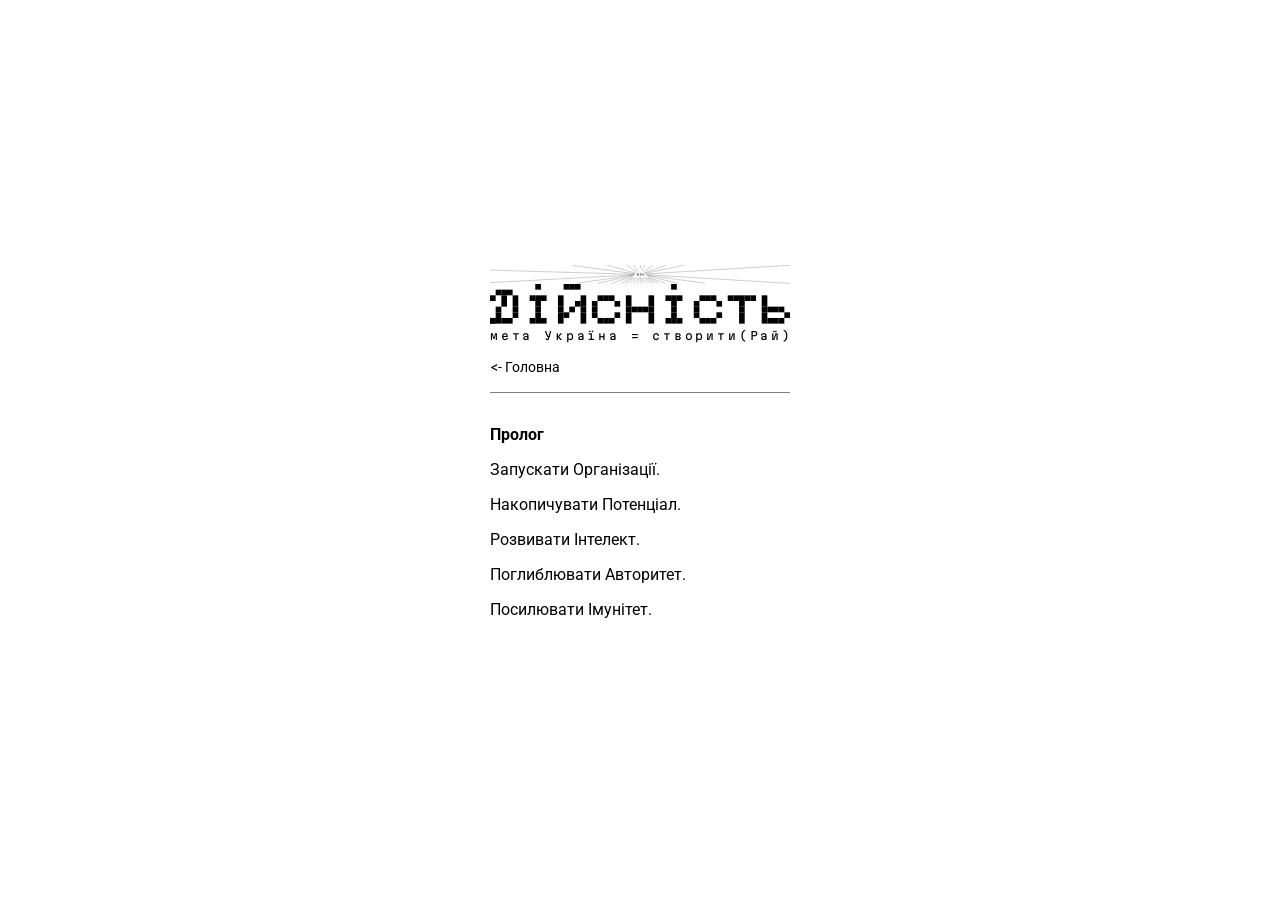
<file: пролог.html>
<!doctype html>
<html lang="uk">
  <head>
    <meta charset="UTF-8" />
    <meta name="viewport" content="width=device-width, initial-scale=1.0" />
    <title>Пролог</title>

    <link
      rel="icon"
      sizes="any"
      type="image/svg+xml"
      href="./ресурси/дія.svg"
    />
    <script>
      if (
        window.matchMedia &&
        window.matchMedia("(prefers-color-scheme: dark)").matches
      ) {
        document
          .querySelector('link[rel="icon"]')
          .setAttribute("href", "./ресурси/дія_темно.svg");
      }
    </script>

    <link rel="stylesheet" href="./ресурси/style.css?v=3" />

    <link rel="preconnect" href="https://fonts.googleapis.com" />
    <link rel="preconnect" href="https://fonts.gstatic.com" crossorigin />
    <link
      href="https://fonts.googleapis.com/css2?family=Martian+Mono:wght@100..800&family=Roboto:ital,wght@0,100..900;1,100..900&display=swap"
      rel="stylesheet"
    />

    <script src="./ресурси/main.js?v=2"></script>
  </head>

  <body>
    <div class="UiTop">
      <svg
        width="1503"
        height="93"
        viewBox="0 0 1503 93"
        fill="none"
        xmlns="http://www.w3.org/2000/svg"
      >
        <rect width="1503" height="93" fill="transparent" />
        <line
          x1="752.072"
          y1="45.4948"
          x2="436.072"
          y2="91.4948"
          stroke="var(--text-color)"
        />
        <line
          x1="752.154"
          y1="45.4756"
          x2="607.154"
          y2="92.4756"
          stroke="var(--text-color)"
        />
        <line
          x1="752.106"
          y1="45.4886"
          x2="540.106"
          y2="91.4886"
          stroke="var(--text-color)"
        />
        <line
          x1="752.214"
          y1="45.4517"
          x2="653.214"
          y2="92.4517"
          stroke="var(--text-color)"
        />
        <line
          x1="752.266"
          y1="45.4237"
          x2="677.266"
          y2="92.4237"
          stroke="var(--text-color)"
        />
        <line
          x1="752.332"
          y1="45.3741"
          x2="699.332"
          y2="92.3741"
          stroke="var(--text-color)"
        />
        <line
          x1="752.417"
          y1="45.2753"
          x2="721.417"
          y2="92.2753"
          stroke="var(--text-color)"
        />
        <line
          x1="752.482"
          y1="45.1333"
          x2="739.482"
          y2="92.1333"
          stroke="var(--text-color)"
        />
        <line
          x1="752.476"
          y1="44.848"
          x2="767.476"
          y2="91.848"
          stroke="var(--text-color)"
        />
        <line
          x1="752.177"
          y1="44.7407"
          x2="876.177"
          y2="91.5322"
          stroke="var(--text-color)"
        />
        <line
          x1="752.12"
          y1="44.7231"
          x2="941.12"
          y2="91.5146"
          stroke="var(--text-color)"
        />
        <line
          x1="752.227"
          y1="44.7628"
          x2="844.227"
          y2="91.5543"
          stroke="var(--text-color)"
        />
        <line
          x1="752.278"
          y1="44.7928"
          x2="822.278"
          y2="91.5843"
          stroke="var(--text-color)"
        />
        <line
          x1="752.327"
          y1="44.8306"
          x2="806.327"
          y2="91.6221"
          stroke="var(--text-color)"
        />
        <line
          x1="752.413"
          y1="44.9262"
          x2="784.413"
          y2="91.7178"
          stroke="var(--text-color)"
        />
        <line
          x1="752.068"
          y1="46.5047"
          x2="1078.07"
          y2="91.5047"
          stroke="var(--text-color)"
        />
        <line
          x1="752.031"
          y1="46.5009"
          x2="1502.03"
          y2="92.4399"
          stroke="var(--text-color)"
        />
        <line
          x1="751.97"
          y1="46.5009"
          x2="1501.97"
          y2="1.50089"
          stroke="var(--text-color)"
        />
        <line
          x1="751.9"
          y1="46.5101"
          x2="971.9"
          y2="1.51014"
          stroke="var(--text-color)"
        />
        <line x1="753.5" y1="46" x2="753.5" stroke="var(--text-color)" />
        <line
          x1="751.934"
          y1="47.4956"
          x2="414.934"
          y2="2.4956"
          stroke="var(--text-color)"
        />
        <line
          x1="751.864"
          y1="47.4811"
          x2="585.864"
          y2="0.481089"
          stroke="var(--text-color)"
        />
        <line
          x1="751.721"
          y1="47.4151"
          x2="681.721"
          y2="0.415108"
          stroke="var(--text-color)"
        />
        <line
          x1="751.595"
          y1="47.2931"
          x2="717.595"
          y2="0.293062"
          stroke="var(--text-color)"
        />
        <line
          x1="751.557"
          y1="46.7687"
          x2="775.557"
          y2="0.768718"
          stroke="var(--text-color)"
        />
        <line
          x1="751.712"
          y1="46.591"
          x2="815.712"
          y2="1.59099"
          stroke="var(--text-color)"
        />
        <line
          x1="751.836"
          y1="46.5275"
          x2="881.836"
          y2="1.52751"
          stroke="var(--text-color)"
        />
        <line
          x1="751.985"
          y1="47.4998"
          x2="0.984503"
          y2="25.529"
          stroke="var(--text-color)"
        />
        <line
          x1="752.027"
          y1="47.4993"
          x2="1.02425"
          y2="88.4449"
          stroke="var(--text-color)"
        />
        <line
          x1="752.5"
          y1="46.9889"
          x2="753.5"
          y2="91.9889"
          stroke="var(--text-color)"
        />
        <path d="M753 18L796 63H710L753 18Z" fill="white" />
        <rect x="748" y="39" width="10" height="16" fill="transparent" />
        <rect x="752" y="39" width="2" height="2" fill="black" />
        <rect x="752" y="43" width="2" height="2" fill="black" />
        <rect x="750" y="43" width="2" height="2" fill="black" />
        <rect x="754" y="43" width="2" height="2" fill="black" />
        <rect x="754" y="51" width="2" height="2" fill="black" />
        <rect x="750" y="51" width="2" height="2" fill="black" />
        <rect x="752" y="47" width="2" height="2" fill="black" />
        <rect x="752" y="45" width="2" height="2" fill="black" />
        <rect x="752" y="49" width="2" height="2" fill="black" />
        <rect x="752" y="51" width="2" height="2" fill="black" />
        <rect x="760" y="39" width="10" height="16" fill="transparent" />
        <rect x="760" y="43" width="2" height="2" fill="black" />
        <rect x="764" y="41" width="2" height="2" fill="black" />
        <rect x="768" y="43" width="2" height="2" fill="black" />
        <rect x="768" y="45" width="2" height="2" fill="black" />
        <rect x="768" y="49" width="2" height="2" fill="black" />
        <rect x="768" y="51" width="2" height="2" fill="black" />
        <rect x="760" y="45" width="2" height="2" fill="black" />
        <rect x="760" y="47" width="2" height="2" fill="black" />
        <rect x="760" y="49" width="2" height="2" fill="black" />
        <rect x="760" y="51" width="2" height="2" fill="black" />
        <rect x="764" y="47" width="2" height="2" fill="black" />
        <rect x="762" y="49" width="2" height="2" fill="black" />
        <rect x="766" y="45" width="2" height="2" fill="black" />
        <rect x="768" y="47" width="2" height="2" fill="black" />
        <rect x="736" y="39" width="10" height="16" fill="transparent" />
        <rect x="740" y="45" width="2" height="2" fill="black" />
        <rect x="744" y="47" width="2" height="2" fill="black" />
        <rect x="736" y="43" width="2" height="2" fill="black" />
        <rect x="740" y="51" width="2" height="2" fill="black" />
        <rect x="744" y="49" width="2" height="2" fill="black" />
        <rect x="738" y="49" width="2" height="2" fill="black" />
        <rect x="742" y="51" width="2" height="2" fill="black" />
        <rect x="736" y="51" width="2" height="2" fill="black" />
        <rect x="736" y="51" width="2" height="2" fill="black" />
        <rect x="744" y="43" width="2" height="2" fill="black" />
        <rect x="744" y="45" width="2" height="2" fill="black" />
        <rect x="740" y="43" width="2" height="2" fill="black" />
        <rect x="742" y="41" width="2" height="2" fill="black" />
        <rect x="740" y="41" width="2" height="2" fill="black" />
        <rect x="738" y="41" width="2" height="2" fill="black" />
        <rect x="738" y="47" width="2" height="2" fill="black" />
        <rect x="738" y="51" width="2" height="2" fill="black" />
      </svg>
    </div>
    <div class="UiLogo">
      <svg
        width="53"
        height="8"
        viewBox="0 0 53 8"
        fill="none"
        xmlns="http://www.w3.org/2000/svg"
      >
        <rect x="8" width="1" height="1" fill="var(--text-color)" />
        <rect x="8" y="2" width="1" height="1" fill="var(--text-color)" />
        <rect x="7" y="2" width="1" height="1" fill="var(--text-color)" />
        <rect x="9" y="2" width="1" height="1" fill="var(--text-color)" />
        <rect x="9" y="6" width="1" height="1" fill="var(--text-color)" />
        <rect x="7" y="6" width="1" height="1" fill="var(--text-color)" />
        <rect x="8" y="4" width="1" height="1" fill="var(--text-color)" />
        <rect x="8" y="3" width="1" height="1" fill="var(--text-color)" />
        <rect x="8" y="5" width="1" height="1" fill="var(--text-color)" />
        <rect x="8" y="6" width="1" height="1" fill="var(--text-color)" />
        <rect x="2" y="3" width="1" height="1" fill="var(--text-color)" />
        <rect x="4" y="4" width="1" height="1" fill="var(--text-color)" />
        <rect y="2" width="1" height="1" fill="var(--text-color)" />
        <rect x="2" y="6" width="1" height="1" fill="var(--text-color)" />
        <rect x="4" y="5" width="1" height="1" fill="var(--text-color)" />
        <rect x="1" y="5" width="1" height="1" fill="var(--text-color)" />
        <rect x="3" y="6" width="1" height="1" fill="var(--text-color)" />
        <rect y="6" width="1" height="1" fill="var(--text-color)" />
        <rect y="6" width="1" height="1" fill="var(--text-color)" />
        <rect x="4" y="2" width="1" height="1" fill="var(--text-color)" />
        <rect x="4" y="3" width="1" height="1" fill="var(--text-color)" />
        <rect x="2" y="2" width="1" height="1" fill="var(--text-color)" />
        <rect x="3" y="1" width="1" height="1" fill="var(--text-color)" />
        <rect x="2" y="1" width="1" height="1" fill="var(--text-color)" />
        <rect x="1" y="1" width="1" height="1" fill="var(--text-color)" />
        <rect x="1" y="4" width="1" height="1" fill="var(--text-color)" />
        <rect x="1" y="6" width="1" height="1" fill="var(--text-color)" />
        <rect x="18" y="3" width="1" height="1" fill="var(--text-color)" />
        <rect x="19" y="2" width="1" height="1" fill="var(--text-color)" />
        <rect x="20" y="2" width="1" height="1" fill="var(--text-color)" />
        <rect x="21" y="2" width="1" height="1" fill="var(--text-color)" />
        <rect x="22" y="3" width="1" height="1" fill="var(--text-color)" />
        <rect x="18" y="4" width="1" height="1" fill="var(--text-color)" />
        <rect x="18" y="5" width="1" height="1" fill="var(--text-color)" />
        <rect x="19" y="6" width="1" height="1" fill="var(--text-color)" />
        <rect x="20" y="6" width="1" height="1" fill="var(--text-color)" />
        <rect x="22" y="5" width="1" height="1" fill="var(--text-color)" />
        <rect x="21" y="6" width="1" height="1" fill="var(--text-color)" />
        <rect x="24" y="2" width="1" height="1" fill="var(--text-color)" />
        <rect x="24" y="3" width="1" height="1" fill="var(--text-color)" />
        <rect x="24" y="4" width="1" height="1" fill="var(--text-color)" />
        <rect x="24" y="5" width="1" height="1" fill="var(--text-color)" />
        <rect x="24" y="6" width="1" height="1" fill="var(--text-color)" />
        <rect x="25" y="4" width="1" height="1" fill="var(--text-color)" />
        <rect x="26" y="4" width="1" height="1" fill="var(--text-color)" />
        <rect x="27" y="4" width="1" height="1" fill="var(--text-color)" />
        <rect x="28" y="3" width="1" height="1" fill="var(--text-color)" />
        <rect x="28" y="2" width="1" height="1" fill="var(--text-color)" />
        <rect x="28" y="4" width="1" height="1" fill="var(--text-color)" />
        <rect x="28" y="5" width="1" height="1" fill="var(--text-color)" />
        <rect x="28" y="6" width="1" height="1" fill="var(--text-color)" />
        <rect x="32" width="1" height="1" fill="var(--text-color)" />
        <rect x="32" y="2" width="1" height="1" fill="var(--text-color)" />
        <rect x="31" y="2" width="1" height="1" fill="var(--text-color)" />
        <rect x="33" y="2" width="1" height="1" fill="var(--text-color)" />
        <rect x="33" y="6" width="1" height="1" fill="var(--text-color)" />
        <rect x="31" y="6" width="1" height="1" fill="var(--text-color)" />
        <rect x="32" y="4" width="1" height="1" fill="var(--text-color)" />
        <rect x="32" y="3" width="1" height="1" fill="var(--text-color)" />
        <rect x="32" y="5" width="1" height="1" fill="var(--text-color)" />
        <rect x="32" y="6" width="1" height="1" fill="var(--text-color)" />
        <rect x="36" y="3" width="1" height="1" fill="var(--text-color)" />
        <rect x="37" y="2" width="1" height="1" fill="var(--text-color)" />
        <rect x="38" y="2" width="1" height="1" fill="var(--text-color)" />
        <rect x="39" y="2" width="1" height="1" fill="var(--text-color)" />
        <rect x="40" y="3" width="1" height="1" fill="var(--text-color)" />
        <rect x="36" y="4" width="1" height="1" fill="var(--text-color)" />
        <rect x="36" y="5" width="1" height="1" fill="var(--text-color)" />
        <rect x="37" y="6" width="1" height="1" fill="var(--text-color)" />
        <rect x="38" y="6" width="1" height="1" fill="var(--text-color)" />
        <rect x="40" y="5" width="1" height="1" fill="var(--text-color)" />
        <rect x="39" y="6" width="1" height="1" fill="var(--text-color)" />
        <rect x="42" y="2" width="1" height="1" fill="var(--text-color)" />
        <rect x="43" y="2" width="1" height="1" fill="var(--text-color)" />
        <rect x="44" y="2" width="1" height="1" fill="var(--text-color)" />
        <rect x="45" y="2" width="1" height="1" fill="var(--text-color)" />
        <rect x="46" y="2" width="1" height="1" fill="var(--text-color)" />
        <rect x="44" y="3" width="1" height="1" fill="var(--text-color)" />
        <rect x="44" y="6" width="1" height="1" fill="var(--text-color)" />
        <rect x="44" y="4" width="1" height="1" fill="var(--text-color)" />
        <rect x="44" y="5" width="1" height="1" fill="var(--text-color)" />
        <rect x="48" y="2" width="1" height="1" fill="var(--text-color)" />
        <rect x="48" y="3" width="1" height="1" fill="var(--text-color)" />
        <rect x="48" y="4" width="1" height="1" fill="var(--text-color)" />
        <rect x="48" y="6" width="1" height="1" fill="var(--text-color)" />
        <rect x="49" y="6" width="1" height="1" fill="var(--text-color)" />
        <rect x="52" y="5" width="1" height="1" fill="var(--text-color)" />
        <rect x="51" y="6" width="1" height="1" fill="var(--text-color)" />
        <rect x="50" y="6" width="1" height="1" fill="var(--text-color)" />
        <rect x="50" y="4" width="1" height="1" fill="var(--text-color)" />
        <rect x="51" y="4" width="1" height="1" fill="var(--text-color)" />
        <rect x="49" y="4" width="1" height="1" fill="var(--text-color)" />
        <rect x="48" y="5" width="1" height="1" fill="var(--text-color)" />
        <rect x="12" y="2" width="1" height="1" fill="var(--text-color)" />
        <rect x="16" y="2" width="1" height="1" fill="var(--text-color)" />
        <rect x="16" y="3" width="1" height="1" fill="var(--text-color)" />
        <rect x="16" y="5" width="1" height="1" fill="var(--text-color)" />
        <rect x="16" y="6" width="1" height="1" fill="var(--text-color)" />
        <rect x="12" y="3" width="1" height="1" fill="var(--text-color)" />
        <rect x="12" y="4" width="1" height="1" fill="var(--text-color)" />
        <rect x="12" y="5" width="1" height="1" fill="var(--text-color)" />
        <rect x="12" y="6" width="1" height="1" fill="var(--text-color)" />
        <rect x="14" y="4" width="1" height="1" fill="var(--text-color)" />
        <rect x="13" y="5" width="1" height="1" fill="var(--text-color)" />
        <rect x="15" y="3" width="1" height="1" fill="var(--text-color)" />
        <rect x="16" y="4" width="1" height="1" fill="var(--text-color)" />
        <rect x="13" width="1" height="1" fill="var(--text-color)" />
        <rect x="15" width="1" height="1" fill="var(--text-color)" />
        <rect x="14" width="1" height="1" fill="var(--text-color)" />
      </svg>
    </div>
    <div class="UiSlogan flex-stretch">мета Україна = створити(Рай)</div>

    <div class="UiHelpLinkList">
      <a class="UiHelpLinkItem back" href="./index.html">&lt;- Головна</a>
    </div>
    <div class="UiSeparator"></div>

    <div class="UiContent">
      <p><strong>Пролог</strong></p>
      <p>Запускати Організації.</p>
      <p>Накопичувати Потенціал.</p>
      <p>Розвивати Інтелект.</p>
      <p>Поглиблювати Авторитет.</p>
      <p>Посилювати Імунітет.</p>
    </div>
  </body>
</html>
</file>
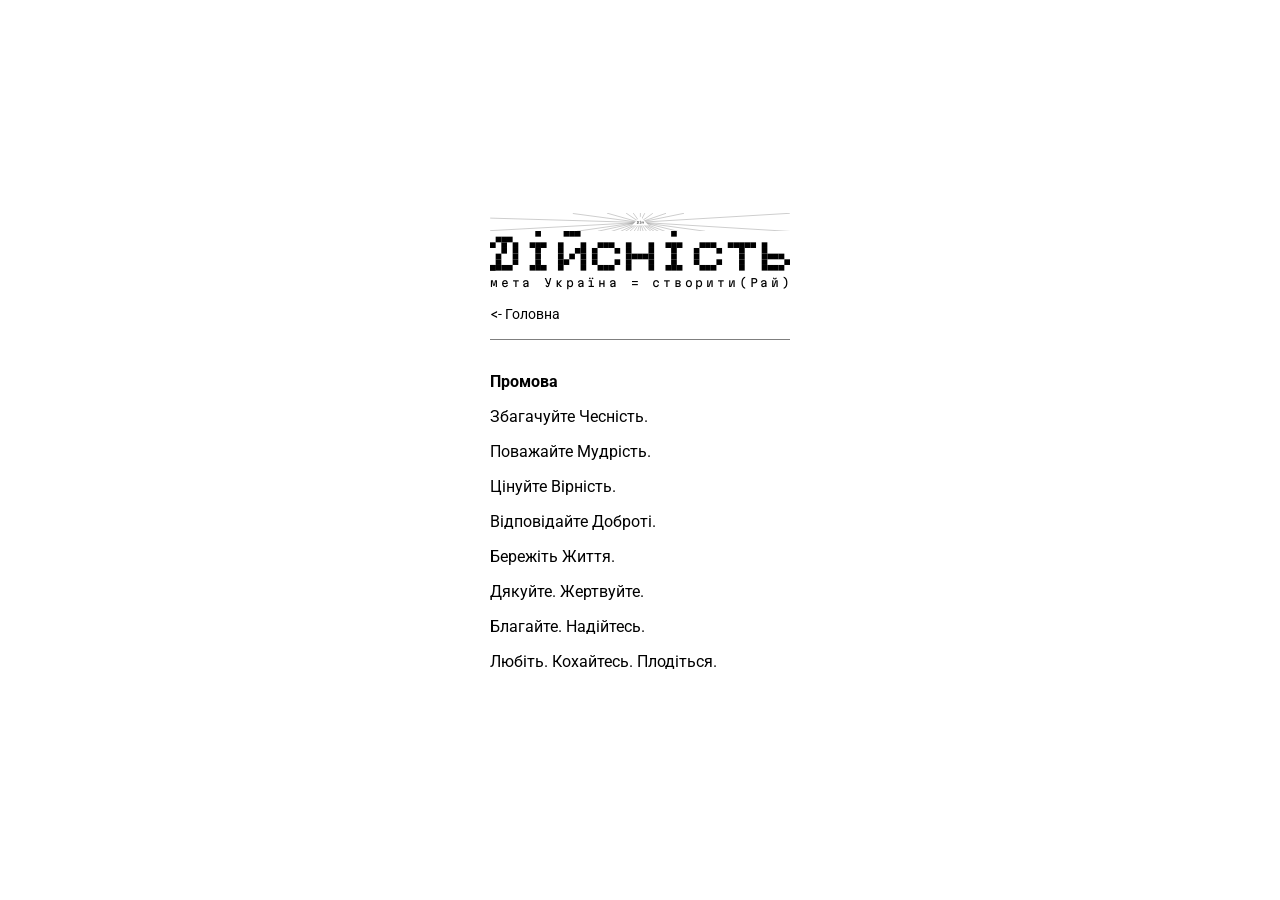
<file: промова.html>
<!doctype html>
<html lang="uk">
  <head>
    <meta charset="UTF-8" />
    <meta name="viewport" content="width=device-width, initial-scale=1.0" />
    <title>Промова</title>

    <link
      rel="icon"
      sizes="any"
      type="image/svg+xml"
      href="./ресурси/дія.svg"
    />
    <script>
      if (
        window.matchMedia &&
        window.matchMedia("(prefers-color-scheme: dark)").matches
      ) {
        document
          .querySelector('link[rel="icon"]')
          .setAttribute("href", "./ресурси/дія_темно.svg");
      }
    </script>

    <link rel="stylesheet" href="./ресурси/style.css?v=3" />

    <link rel="preconnect" href="https://fonts.googleapis.com" />
    <link rel="preconnect" href="https://fonts.gstatic.com" crossorigin />
    <link
      href="https://fonts.googleapis.com/css2?family=Martian+Mono:wght@100..800&family=Roboto:ital,wght@0,100..900;1,100..900&display=swap"
      rel="stylesheet"
    />

    <script src="./ресурси/main.js?v=2"></script>
  </head>

  <body>
    <div class="UiTop">
      <svg
        width="1503"
        height="93"
        viewBox="0 0 1503 93"
        fill="none"
        xmlns="http://www.w3.org/2000/svg"
      >
        <rect width="1503" height="93" fill="transparent" />
        <line
          x1="752.072"
          y1="45.4948"
          x2="436.072"
          y2="91.4948"
          stroke="var(--text-color)"
        />
        <line
          x1="752.154"
          y1="45.4756"
          x2="607.154"
          y2="92.4756"
          stroke="var(--text-color)"
        />
        <line
          x1="752.106"
          y1="45.4886"
          x2="540.106"
          y2="91.4886"
          stroke="var(--text-color)"
        />
        <line
          x1="752.214"
          y1="45.4517"
          x2="653.214"
          y2="92.4517"
          stroke="var(--text-color)"
        />
        <line
          x1="752.266"
          y1="45.4237"
          x2="677.266"
          y2="92.4237"
          stroke="var(--text-color)"
        />
        <line
          x1="752.332"
          y1="45.3741"
          x2="699.332"
          y2="92.3741"
          stroke="var(--text-color)"
        />
        <line
          x1="752.417"
          y1="45.2753"
          x2="721.417"
          y2="92.2753"
          stroke="var(--text-color)"
        />
        <line
          x1="752.482"
          y1="45.1333"
          x2="739.482"
          y2="92.1333"
          stroke="var(--text-color)"
        />
        <line
          x1="752.476"
          y1="44.848"
          x2="767.476"
          y2="91.848"
          stroke="var(--text-color)"
        />
        <line
          x1="752.177"
          y1="44.7407"
          x2="876.177"
          y2="91.5322"
          stroke="var(--text-color)"
        />
        <line
          x1="752.12"
          y1="44.7231"
          x2="941.12"
          y2="91.5146"
          stroke="var(--text-color)"
        />
        <line
          x1="752.227"
          y1="44.7628"
          x2="844.227"
          y2="91.5543"
          stroke="var(--text-color)"
        />
        <line
          x1="752.278"
          y1="44.7928"
          x2="822.278"
          y2="91.5843"
          stroke="var(--text-color)"
        />
        <line
          x1="752.327"
          y1="44.8306"
          x2="806.327"
          y2="91.6221"
          stroke="var(--text-color)"
        />
        <line
          x1="752.413"
          y1="44.9262"
          x2="784.413"
          y2="91.7178"
          stroke="var(--text-color)"
        />
        <line
          x1="752.068"
          y1="46.5047"
          x2="1078.07"
          y2="91.5047"
          stroke="var(--text-color)"
        />
        <line
          x1="752.031"
          y1="46.5009"
          x2="1502.03"
          y2="92.4399"
          stroke="var(--text-color)"
        />
        <line
          x1="751.97"
          y1="46.5009"
          x2="1501.97"
          y2="1.50089"
          stroke="var(--text-color)"
        />
        <line
          x1="751.9"
          y1="46.5101"
          x2="971.9"
          y2="1.51014"
          stroke="var(--text-color)"
        />
        <line x1="753.5" y1="46" x2="753.5" stroke="var(--text-color)" />
        <line
          x1="751.934"
          y1="47.4956"
          x2="414.934"
          y2="2.4956"
          stroke="var(--text-color)"
        />
        <line
          x1="751.864"
          y1="47.4811"
          x2="585.864"
          y2="0.481089"
          stroke="var(--text-color)"
        />
        <line
          x1="751.721"
          y1="47.4151"
          x2="681.721"
          y2="0.415108"
          stroke="var(--text-color)"
        />
        <line
          x1="751.595"
          y1="47.2931"
          x2="717.595"
          y2="0.293062"
          stroke="var(--text-color)"
        />
        <line
          x1="751.557"
          y1="46.7687"
          x2="775.557"
          y2="0.768718"
          stroke="var(--text-color)"
        />
        <line
          x1="751.712"
          y1="46.591"
          x2="815.712"
          y2="1.59099"
          stroke="var(--text-color)"
        />
        <line
          x1="751.836"
          y1="46.5275"
          x2="881.836"
          y2="1.52751"
          stroke="var(--text-color)"
        />
        <line
          x1="751.985"
          y1="47.4998"
          x2="0.984503"
          y2="25.529"
          stroke="var(--text-color)"
        />
        <line
          x1="752.027"
          y1="47.4993"
          x2="1.02425"
          y2="88.4449"
          stroke="var(--text-color)"
        />
        <line
          x1="752.5"
          y1="46.9889"
          x2="753.5"
          y2="91.9889"
          stroke="var(--text-color)"
        />
        <path d="M753 18L796 63H710L753 18Z" fill="white" />
        <rect x="748" y="39" width="10" height="16" fill="transparent" />
        <rect x="752" y="39" width="2" height="2" fill="black" />
        <rect x="752" y="43" width="2" height="2" fill="black" />
        <rect x="750" y="43" width="2" height="2" fill="black" />
        <rect x="754" y="43" width="2" height="2" fill="black" />
        <rect x="754" y="51" width="2" height="2" fill="black" />
        <rect x="750" y="51" width="2" height="2" fill="black" />
        <rect x="752" y="47" width="2" height="2" fill="black" />
        <rect x="752" y="45" width="2" height="2" fill="black" />
        <rect x="752" y="49" width="2" height="2" fill="black" />
        <rect x="752" y="51" width="2" height="2" fill="black" />
        <rect x="760" y="39" width="10" height="16" fill="transparent" />
        <rect x="760" y="43" width="2" height="2" fill="black" />
        <rect x="764" y="41" width="2" height="2" fill="black" />
        <rect x="768" y="43" width="2" height="2" fill="black" />
        <rect x="768" y="45" width="2" height="2" fill="black" />
        <rect x="768" y="49" width="2" height="2" fill="black" />
        <rect x="768" y="51" width="2" height="2" fill="black" />
        <rect x="760" y="45" width="2" height="2" fill="black" />
        <rect x="760" y="47" width="2" height="2" fill="black" />
        <rect x="760" y="49" width="2" height="2" fill="black" />
        <rect x="760" y="51" width="2" height="2" fill="black" />
        <rect x="764" y="47" width="2" height="2" fill="black" />
        <rect x="762" y="49" width="2" height="2" fill="black" />
        <rect x="766" y="45" width="2" height="2" fill="black" />
        <rect x="768" y="47" width="2" height="2" fill="black" />
        <rect x="736" y="39" width="10" height="16" fill="transparent" />
        <rect x="740" y="45" width="2" height="2" fill="black" />
        <rect x="744" y="47" width="2" height="2" fill="black" />
        <rect x="736" y="43" width="2" height="2" fill="black" />
        <rect x="740" y="51" width="2" height="2" fill="black" />
        <rect x="744" y="49" width="2" height="2" fill="black" />
        <rect x="738" y="49" width="2" height="2" fill="black" />
        <rect x="742" y="51" width="2" height="2" fill="black" />
        <rect x="736" y="51" width="2" height="2" fill="black" />
        <rect x="736" y="51" width="2" height="2" fill="black" />
        <rect x="744" y="43" width="2" height="2" fill="black" />
        <rect x="744" y="45" width="2" height="2" fill="black" />
        <rect x="740" y="43" width="2" height="2" fill="black" />
        <rect x="742" y="41" width="2" height="2" fill="black" />
        <rect x="740" y="41" width="2" height="2" fill="black" />
        <rect x="738" y="41" width="2" height="2" fill="black" />
        <rect x="738" y="47" width="2" height="2" fill="black" />
        <rect x="738" y="51" width="2" height="2" fill="black" />
      </svg>
    </div>
    <div class="UiLogo">
      <svg
        width="53"
        height="8"
        viewBox="0 0 53 8"
        fill="none"
        xmlns="http://www.w3.org/2000/svg"
      >
        <rect x="8" width="1" height="1" fill="var(--text-color)" />
        <rect x="8" y="2" width="1" height="1" fill="var(--text-color)" />
        <rect x="7" y="2" width="1" height="1" fill="var(--text-color)" />
        <rect x="9" y="2" width="1" height="1" fill="var(--text-color)" />
        <rect x="9" y="6" width="1" height="1" fill="var(--text-color)" />
        <rect x="7" y="6" width="1" height="1" fill="var(--text-color)" />
        <rect x="8" y="4" width="1" height="1" fill="var(--text-color)" />
        <rect x="8" y="3" width="1" height="1" fill="var(--text-color)" />
        <rect x="8" y="5" width="1" height="1" fill="var(--text-color)" />
        <rect x="8" y="6" width="1" height="1" fill="var(--text-color)" />
        <rect x="2" y="3" width="1" height="1" fill="var(--text-color)" />
        <rect x="4" y="4" width="1" height="1" fill="var(--text-color)" />
        <rect y="2" width="1" height="1" fill="var(--text-color)" />
        <rect x="2" y="6" width="1" height="1" fill="var(--text-color)" />
        <rect x="4" y="5" width="1" height="1" fill="var(--text-color)" />
        <rect x="1" y="5" width="1" height="1" fill="var(--text-color)" />
        <rect x="3" y="6" width="1" height="1" fill="var(--text-color)" />
        <rect y="6" width="1" height="1" fill="var(--text-color)" />
        <rect y="6" width="1" height="1" fill="var(--text-color)" />
        <rect x="4" y="2" width="1" height="1" fill="var(--text-color)" />
        <rect x="4" y="3" width="1" height="1" fill="var(--text-color)" />
        <rect x="2" y="2" width="1" height="1" fill="var(--text-color)" />
        <rect x="3" y="1" width="1" height="1" fill="var(--text-color)" />
        <rect x="2" y="1" width="1" height="1" fill="var(--text-color)" />
        <rect x="1" y="1" width="1" height="1" fill="var(--text-color)" />
        <rect x="1" y="4" width="1" height="1" fill="var(--text-color)" />
        <rect x="1" y="6" width="1" height="1" fill="var(--text-color)" />
        <rect x="18" y="3" width="1" height="1" fill="var(--text-color)" />
        <rect x="19" y="2" width="1" height="1" fill="var(--text-color)" />
        <rect x="20" y="2" width="1" height="1" fill="var(--text-color)" />
        <rect x="21" y="2" width="1" height="1" fill="var(--text-color)" />
        <rect x="22" y="3" width="1" height="1" fill="var(--text-color)" />
        <rect x="18" y="4" width="1" height="1" fill="var(--text-color)" />
        <rect x="18" y="5" width="1" height="1" fill="var(--text-color)" />
        <rect x="19" y="6" width="1" height="1" fill="var(--text-color)" />
        <rect x="20" y="6" width="1" height="1" fill="var(--text-color)" />
        <rect x="22" y="5" width="1" height="1" fill="var(--text-color)" />
        <rect x="21" y="6" width="1" height="1" fill="var(--text-color)" />
        <rect x="24" y="2" width="1" height="1" fill="var(--text-color)" />
        <rect x="24" y="3" width="1" height="1" fill="var(--text-color)" />
        <rect x="24" y="4" width="1" height="1" fill="var(--text-color)" />
        <rect x="24" y="5" width="1" height="1" fill="var(--text-color)" />
        <rect x="24" y="6" width="1" height="1" fill="var(--text-color)" />
        <rect x="25" y="4" width="1" height="1" fill="var(--text-color)" />
        <rect x="26" y="4" width="1" height="1" fill="var(--text-color)" />
        <rect x="27" y="4" width="1" height="1" fill="var(--text-color)" />
        <rect x="28" y="3" width="1" height="1" fill="var(--text-color)" />
        <rect x="28" y="2" width="1" height="1" fill="var(--text-color)" />
        <rect x="28" y="4" width="1" height="1" fill="var(--text-color)" />
        <rect x="28" y="5" width="1" height="1" fill="var(--text-color)" />
        <rect x="28" y="6" width="1" height="1" fill="var(--text-color)" />
        <rect x="32" width="1" height="1" fill="var(--text-color)" />
        <rect x="32" y="2" width="1" height="1" fill="var(--text-color)" />
        <rect x="31" y="2" width="1" height="1" fill="var(--text-color)" />
        <rect x="33" y="2" width="1" height="1" fill="var(--text-color)" />
        <rect x="33" y="6" width="1" height="1" fill="var(--text-color)" />
        <rect x="31" y="6" width="1" height="1" fill="var(--text-color)" />
        <rect x="32" y="4" width="1" height="1" fill="var(--text-color)" />
        <rect x="32" y="3" width="1" height="1" fill="var(--text-color)" />
        <rect x="32" y="5" width="1" height="1" fill="var(--text-color)" />
        <rect x="32" y="6" width="1" height="1" fill="var(--text-color)" />
        <rect x="36" y="3" width="1" height="1" fill="var(--text-color)" />
        <rect x="37" y="2" width="1" height="1" fill="var(--text-color)" />
        <rect x="38" y="2" width="1" height="1" fill="var(--text-color)" />
        <rect x="39" y="2" width="1" height="1" fill="var(--text-color)" />
        <rect x="40" y="3" width="1" height="1" fill="var(--text-color)" />
        <rect x="36" y="4" width="1" height="1" fill="var(--text-color)" />
        <rect x="36" y="5" width="1" height="1" fill="var(--text-color)" />
        <rect x="37" y="6" width="1" height="1" fill="var(--text-color)" />
        <rect x="38" y="6" width="1" height="1" fill="var(--text-color)" />
        <rect x="40" y="5" width="1" height="1" fill="var(--text-color)" />
        <rect x="39" y="6" width="1" height="1" fill="var(--text-color)" />
        <rect x="42" y="2" width="1" height="1" fill="var(--text-color)" />
        <rect x="43" y="2" width="1" height="1" fill="var(--text-color)" />
        <rect x="44" y="2" width="1" height="1" fill="var(--text-color)" />
        <rect x="45" y="2" width="1" height="1" fill="var(--text-color)" />
        <rect x="46" y="2" width="1" height="1" fill="var(--text-color)" />
        <rect x="44" y="3" width="1" height="1" fill="var(--text-color)" />
        <rect x="44" y="6" width="1" height="1" fill="var(--text-color)" />
        <rect x="44" y="4" width="1" height="1" fill="var(--text-color)" />
        <rect x="44" y="5" width="1" height="1" fill="var(--text-color)" />
        <rect x="48" y="2" width="1" height="1" fill="var(--text-color)" />
        <rect x="48" y="3" width="1" height="1" fill="var(--text-color)" />
        <rect x="48" y="4" width="1" height="1" fill="var(--text-color)" />
        <rect x="48" y="6" width="1" height="1" fill="var(--text-color)" />
        <rect x="49" y="6" width="1" height="1" fill="var(--text-color)" />
        <rect x="52" y="5" width="1" height="1" fill="var(--text-color)" />
        <rect x="51" y="6" width="1" height="1" fill="var(--text-color)" />
        <rect x="50" y="6" width="1" height="1" fill="var(--text-color)" />
        <rect x="50" y="4" width="1" height="1" fill="var(--text-color)" />
        <rect x="51" y="4" width="1" height="1" fill="var(--text-color)" />
        <rect x="49" y="4" width="1" height="1" fill="var(--text-color)" />
        <rect x="48" y="5" width="1" height="1" fill="var(--text-color)" />
        <rect x="12" y="2" width="1" height="1" fill="var(--text-color)" />
        <rect x="16" y="2" width="1" height="1" fill="var(--text-color)" />
        <rect x="16" y="3" width="1" height="1" fill="var(--text-color)" />
        <rect x="16" y="5" width="1" height="1" fill="var(--text-color)" />
        <rect x="16" y="6" width="1" height="1" fill="var(--text-color)" />
        <rect x="12" y="3" width="1" height="1" fill="var(--text-color)" />
        <rect x="12" y="4" width="1" height="1" fill="var(--text-color)" />
        <rect x="12" y="5" width="1" height="1" fill="var(--text-color)" />
        <rect x="12" y="6" width="1" height="1" fill="var(--text-color)" />
        <rect x="14" y="4" width="1" height="1" fill="var(--text-color)" />
        <rect x="13" y="5" width="1" height="1" fill="var(--text-color)" />
        <rect x="15" y="3" width="1" height="1" fill="var(--text-color)" />
        <rect x="16" y="4" width="1" height="1" fill="var(--text-color)" />
        <rect x="13" width="1" height="1" fill="var(--text-color)" />
        <rect x="15" width="1" height="1" fill="var(--text-color)" />
        <rect x="14" width="1" height="1" fill="var(--text-color)" />
      </svg>
    </div>
    <div class="UiSlogan flex-stretch">мета Україна = створити(Рай)</div>

    <div class="UiHelpLinkList">
      <a class="UiHelpLinkItem back" href="./index.html">&lt;- Головна</a>
    </div>
    <div class="UiSeparator"></div>

    <div class="UiContent">
      <p><strong>Промова</strong></p>
      <p>Збагачуйте Чесність.</p>
      <p>Поважайте Мудрість.</p>
      <p>Цінуйте Вірність.</p>
      <p>Відповідайте Доброті.</p>
      <p>Бережіть Життя.</p>
      <p>Дякуйте. Жертвуйте.</p>
      <p>Благайте. Надійтесь.</p>
      <p>Любіть. Кохайтесь. Плодіться.</p>
    </div>
  </body>
</html>
</file>
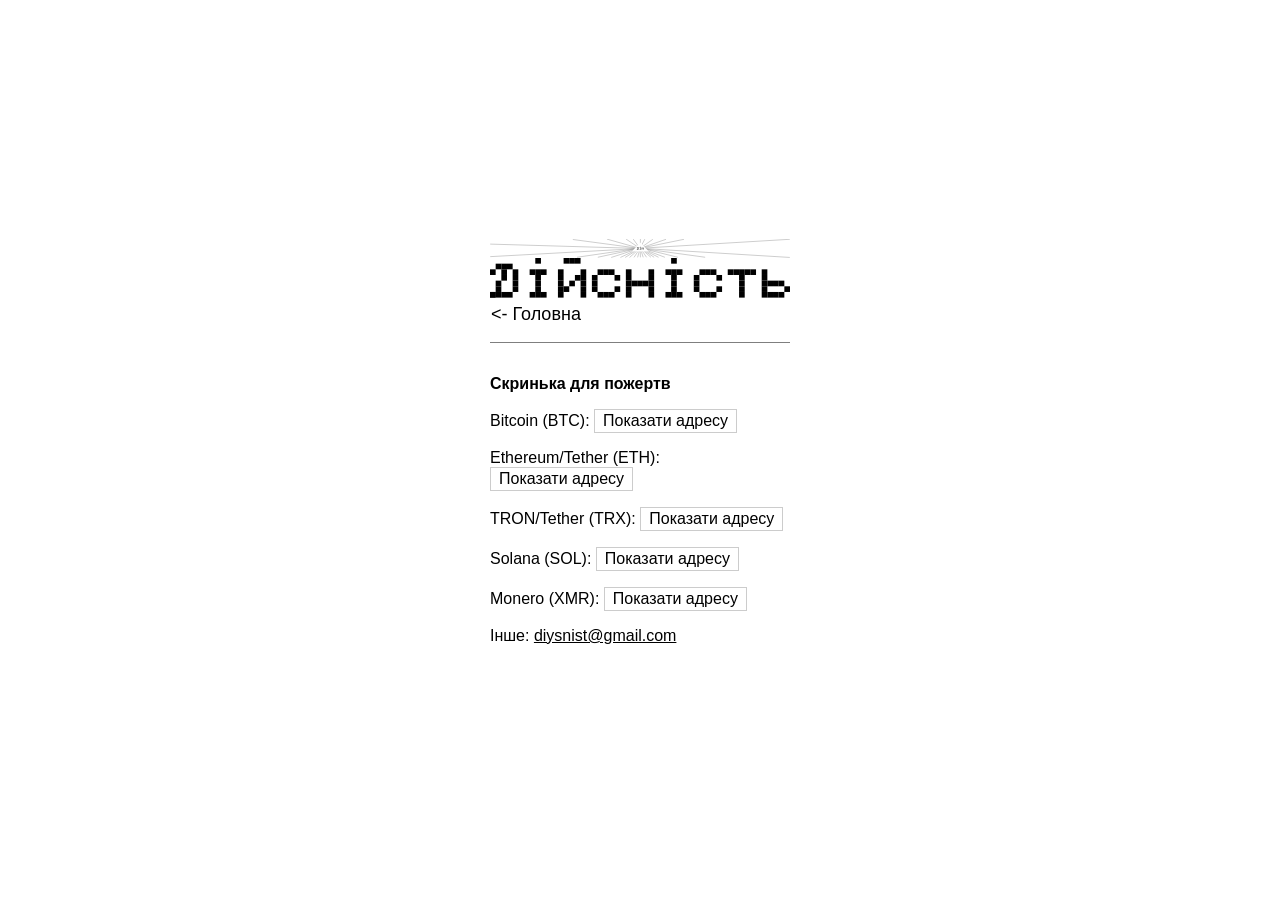
<file: скринька-для-пожертв.html>
<!doctype html>
<html lang="en">

<head>
  <meta charset="UTF-8" />
  <meta name="viewport" content="width=device-width, initial-scale=1.0" />
  <title>Дійсність</title>

  <link rel="icon" type="image/png" href="./ресурси/організація.лого.png" />
  <link rel="icon" sizes="any" type="image/svg+xml" href="./ресурси/організація.лого.svg" />

  <link rel="stylesheet" href="./ресурси/style.css" />
</head>

<body>
  <div class="UiTop">
    <svg width="1503" height="93" viewBox="0 0 1503 93" fill="none" xmlns="http://www.w3.org/2000/svg">
      <rect width="1503" height="93" fill="var(--background-color)" />
      <line x1="752.072" y1="45.4948" x2="436.072" y2="91.4948" stroke="var(--text-color)" />
      <line x1="752.154" y1="45.4756" x2="607.154" y2="92.4756" stroke="var(--text-color)" />
      <line x1="752.106" y1="45.4886" x2="540.106" y2="91.4886" stroke="var(--text-color)" />
      <line x1="752.214" y1="45.4517" x2="653.214" y2="92.4517" stroke="var(--text-color)" />
      <line x1="752.266" y1="45.4237" x2="677.266" y2="92.4237" stroke="var(--text-color)" />
      <line x1="752.332" y1="45.3741" x2="699.332" y2="92.3741" stroke="var(--text-color)" />
      <line x1="752.417" y1="45.2753" x2="721.417" y2="92.2753" stroke="var(--text-color)" />
      <line x1="752.482" y1="45.1333" x2="739.482" y2="92.1333" stroke="var(--text-color)" />
      <line x1="752.476" y1="44.848" x2="767.476" y2="91.848" stroke="var(--text-color)" />
      <line x1="752.177" y1="44.7407" x2="876.177" y2="91.5322" stroke="var(--text-color)" />
      <line x1="752.12" y1="44.7231" x2="941.12" y2="91.5146" stroke="var(--text-color)" />
      <line x1="752.227" y1="44.7628" x2="844.227" y2="91.5543" stroke="var(--text-color)" />
      <line x1="752.278" y1="44.7928" x2="822.278" y2="91.5843" stroke="var(--text-color)" />
      <line x1="752.327" y1="44.8306" x2="806.327" y2="91.6221" stroke="var(--text-color)" />
      <line x1="752.413" y1="44.9262" x2="784.413" y2="91.7178" stroke="var(--text-color)" />
      <line x1="752.068" y1="46.5047" x2="1078.07" y2="91.5047" stroke="var(--text-color)" />
      <line x1="752.031" y1="46.5009" x2="1502.03" y2="92.4399" stroke="var(--text-color)" />
      <line x1="751.97" y1="46.5009" x2="1501.97" y2="1.50089" stroke="var(--text-color)" />
      <line x1="751.9" y1="46.5101" x2="971.9" y2="1.51014" stroke="var(--text-color)" />
      <line x1="753.5" y1="46" x2="753.5" stroke="var(--text-color)" />
      <line x1="751.934" y1="47.4956" x2="414.934" y2="2.4956" stroke="var(--text-color)" />
      <line x1="751.864" y1="47.4811" x2="585.864" y2="0.481089" stroke="var(--text-color)" />
      <line x1="751.721" y1="47.4151" x2="681.721" y2="0.415108" stroke="var(--text-color)" />
      <line x1="751.595" y1="47.2931" x2="717.595" y2="0.293062" stroke="var(--text-color)" />
      <line x1="751.557" y1="46.7687" x2="775.557" y2="0.768718" stroke="var(--text-color)" />
      <line x1="751.712" y1="46.591" x2="815.712" y2="1.59099" stroke="var(--text-color)" />
      <line x1="751.836" y1="46.5275" x2="881.836" y2="1.52751" stroke="var(--text-color)" />
      <line x1="751.985" y1="47.4998" x2="0.984503" y2="25.529" stroke="var(--text-color)" />
      <line x1="752.027" y1="47.4993" x2="1.02425" y2="88.4449" stroke="var(--text-color)" />
      <line x1="752.5" y1="46.9889" x2="753.5" y2="91.9889" stroke="var(--text-color)" />
      <path d="M753 18L796 63H710L753 18Z" fill="white" />
      <rect x="748" y="39" width="10" height="16" fill="transparent" />
      <rect x="752" y="39" width="2" height="2" fill="black" />
      <rect x="752" y="43" width="2" height="2" fill="black" />
      <rect x="750" y="43" width="2" height="2" fill="black" />
      <rect x="754" y="43" width="2" height="2" fill="black" />
      <rect x="754" y="51" width="2" height="2" fill="black" />
      <rect x="750" y="51" width="2" height="2" fill="black" />
      <rect x="752" y="47" width="2" height="2" fill="black" />
      <rect x="752" y="45" width="2" height="2" fill="black" />
      <rect x="752" y="49" width="2" height="2" fill="black" />
      <rect x="752" y="51" width="2" height="2" fill="black" />
      <rect x="760" y="39" width="10" height="16" fill="transparent" />
      <rect x="760" y="43" width="2" height="2" fill="black" />
      <rect x="764" y="41" width="2" height="2" fill="black" />
      <rect x="768" y="43" width="2" height="2" fill="black" />
      <rect x="768" y="45" width="2" height="2" fill="black" />
      <rect x="768" y="49" width="2" height="2" fill="black" />
      <rect x="768" y="51" width="2" height="2" fill="black" />
      <rect x="760" y="45" width="2" height="2" fill="black" />
      <rect x="760" y="47" width="2" height="2" fill="black" />
      <rect x="760" y="49" width="2" height="2" fill="black" />
      <rect x="760" y="51" width="2" height="2" fill="black" />
      <rect x="764" y="47" width="2" height="2" fill="black" />
      <rect x="762" y="49" width="2" height="2" fill="black" />
      <rect x="766" y="45" width="2" height="2" fill="black" />
      <rect x="768" y="47" width="2" height="2" fill="black" />
      <rect x="736" y="39" width="10" height="16" fill="transparent" />
      <rect x="740" y="45" width="2" height="2" fill="black" />
      <rect x="744" y="47" width="2" height="2" fill="black" />
      <rect x="736" y="43" width="2" height="2" fill="black" />
      <rect x="740" y="51" width="2" height="2" fill="black" />
      <rect x="744" y="49" width="2" height="2" fill="black" />
      <rect x="738" y="49" width="2" height="2" fill="black" />
      <rect x="742" y="51" width="2" height="2" fill="black" />
      <rect x="736" y="51" width="2" height="2" fill="black" />
      <rect x="736" y="51" width="2" height="2" fill="black" />
      <rect x="744" y="43" width="2" height="2" fill="black" />
      <rect x="744" y="45" width="2" height="2" fill="black" />
      <rect x="740" y="43" width="2" height="2" fill="black" />
      <rect x="742" y="41" width="2" height="2" fill="black" />
      <rect x="740" y="41" width="2" height="2" fill="black" />
      <rect x="738" y="41" width="2" height="2" fill="black" />
      <rect x="738" y="47" width="2" height="2" fill="black" />
      <rect x="738" y="51" width="2" height="2" fill="black" />
    </svg>
  </div>
  <div class="UiLogo">
    <svg width="53" height="8" viewBox="0 0 53 8" fill="none" xmlns="http://www.w3.org/2000/svg">
      <rect x="8" width="1" height="1" fill="var(--text-color)" />
      <rect x="8" y="2" width="1" height="1" fill="var(--text-color)" />
      <rect x="7" y="2" width="1" height="1" fill="var(--text-color)" />
      <rect x="9" y="2" width="1" height="1" fill="var(--text-color)" />
      <rect x="9" y="6" width="1" height="1" fill="var(--text-color)" />
      <rect x="7" y="6" width="1" height="1" fill="var(--text-color)" />
      <rect x="8" y="4" width="1" height="1" fill="var(--text-color)" />
      <rect x="8" y="3" width="1" height="1" fill="var(--text-color)" />
      <rect x="8" y="5" width="1" height="1" fill="var(--text-color)" />
      <rect x="8" y="6" width="1" height="1" fill="var(--text-color)" />
      <rect x="2" y="3" width="1" height="1" fill="var(--text-color)" />
      <rect x="4" y="4" width="1" height="1" fill="var(--text-color)" />
      <rect y="2" width="1" height="1" fill="var(--text-color)" />
      <rect x="2" y="6" width="1" height="1" fill="var(--text-color)" />
      <rect x="4" y="5" width="1" height="1" fill="var(--text-color)" />
      <rect x="1" y="5" width="1" height="1" fill="var(--text-color)" />
      <rect x="3" y="6" width="1" height="1" fill="var(--text-color)" />
      <rect y="6" width="1" height="1" fill="var(--text-color)" />
      <rect y="6" width="1" height="1" fill="var(--text-color)" />
      <rect x="4" y="2" width="1" height="1" fill="var(--text-color)" />
      <rect x="4" y="3" width="1" height="1" fill="var(--text-color)" />
      <rect x="2" y="2" width="1" height="1" fill="var(--text-color)" />
      <rect x="3" y="1" width="1" height="1" fill="var(--text-color)" />
      <rect x="2" y="1" width="1" height="1" fill="var(--text-color)" />
      <rect x="1" y="1" width="1" height="1" fill="var(--text-color)" />
      <rect x="1" y="4" width="1" height="1" fill="var(--text-color)" />
      <rect x="1" y="6" width="1" height="1" fill="var(--text-color)" />
      <rect x="18" y="3" width="1" height="1" fill="var(--text-color)" />
      <rect x="19" y="2" width="1" height="1" fill="var(--text-color)" />
      <rect x="20" y="2" width="1" height="1" fill="var(--text-color)" />
      <rect x="21" y="2" width="1" height="1" fill="var(--text-color)" />
      <rect x="22" y="3" width="1" height="1" fill="var(--text-color)" />
      <rect x="18" y="4" width="1" height="1" fill="var(--text-color)" />
      <rect x="18" y="5" width="1" height="1" fill="var(--text-color)" />
      <rect x="19" y="6" width="1" height="1" fill="var(--text-color)" />
      <rect x="20" y="6" width="1" height="1" fill="var(--text-color)" />
      <rect x="22" y="5" width="1" height="1" fill="var(--text-color)" />
      <rect x="21" y="6" width="1" height="1" fill="var(--text-color)" />
      <rect x="24" y="2" width="1" height="1" fill="var(--text-color)" />
      <rect x="24" y="3" width="1" height="1" fill="var(--text-color)" />
      <rect x="24" y="4" width="1" height="1" fill="var(--text-color)" />
      <rect x="24" y="5" width="1" height="1" fill="var(--text-color)" />
      <rect x="24" y="6" width="1" height="1" fill="var(--text-color)" />
      <rect x="25" y="4" width="1" height="1" fill="var(--text-color)" />
      <rect x="26" y="4" width="1" height="1" fill="var(--text-color)" />
      <rect x="27" y="4" width="1" height="1" fill="var(--text-color)" />
      <rect x="28" y="3" width="1" height="1" fill="var(--text-color)" />
      <rect x="28" y="2" width="1" height="1" fill="var(--text-color)" />
      <rect x="28" y="4" width="1" height="1" fill="var(--text-color)" />
      <rect x="28" y="5" width="1" height="1" fill="var(--text-color)" />
      <rect x="28" y="6" width="1" height="1" fill="var(--text-color)" />
      <rect x="32" width="1" height="1" fill="var(--text-color)" />
      <rect x="32" y="2" width="1" height="1" fill="var(--text-color)" />
      <rect x="31" y="2" width="1" height="1" fill="var(--text-color)" />
      <rect x="33" y="2" width="1" height="1" fill="var(--text-color)" />
      <rect x="33" y="6" width="1" height="1" fill="var(--text-color)" />
      <rect x="31" y="6" width="1" height="1" fill="var(--text-color)" />
      <rect x="32" y="4" width="1" height="1" fill="var(--text-color)" />
      <rect x="32" y="3" width="1" height="1" fill="var(--text-color)" />
      <rect x="32" y="5" width="1" height="1" fill="var(--text-color)" />
      <rect x="32" y="6" width="1" height="1" fill="var(--text-color)" />
      <rect x="36" y="3" width="1" height="1" fill="var(--text-color)" />
      <rect x="37" y="2" width="1" height="1" fill="var(--text-color)" />
      <rect x="38" y="2" width="1" height="1" fill="var(--text-color)" />
      <rect x="39" y="2" width="1" height="1" fill="var(--text-color)" />
      <rect x="40" y="3" width="1" height="1" fill="var(--text-color)" />
      <rect x="36" y="4" width="1" height="1" fill="var(--text-color)" />
      <rect x="36" y="5" width="1" height="1" fill="var(--text-color)" />
      <rect x="37" y="6" width="1" height="1" fill="var(--text-color)" />
      <rect x="38" y="6" width="1" height="1" fill="var(--text-color)" />
      <rect x="40" y="5" width="1" height="1" fill="var(--text-color)" />
      <rect x="39" y="6" width="1" height="1" fill="var(--text-color)" />
      <rect x="42" y="2" width="1" height="1" fill="var(--text-color)" />
      <rect x="43" y="2" width="1" height="1" fill="var(--text-color)" />
      <rect x="44" y="2" width="1" height="1" fill="var(--text-color)" />
      <rect x="45" y="2" width="1" height="1" fill="var(--text-color)" />
      <rect x="46" y="2" width="1" height="1" fill="var(--text-color)" />
      <rect x="44" y="3" width="1" height="1" fill="var(--text-color)" />
      <rect x="44" y="6" width="1" height="1" fill="var(--text-color)" />
      <rect x="44" y="4" width="1" height="1" fill="var(--text-color)" />
      <rect x="44" y="5" width="1" height="1" fill="var(--text-color)" />
      <rect x="48" y="2" width="1" height="1" fill="var(--text-color)" />
      <rect x="48" y="3" width="1" height="1" fill="var(--text-color)" />
      <rect x="48" y="4" width="1" height="1" fill="var(--text-color)" />
      <rect x="48" y="6" width="1" height="1" fill="var(--text-color)" />
      <rect x="49" y="6" width="1" height="1" fill="var(--text-color)" />
      <rect x="52" y="5" width="1" height="1" fill="var(--text-color)" />
      <rect x="51" y="6" width="1" height="1" fill="var(--text-color)" />
      <rect x="50" y="6" width="1" height="1" fill="var(--text-color)" />
      <rect x="50" y="4" width="1" height="1" fill="var(--text-color)" />
      <rect x="51" y="4" width="1" height="1" fill="var(--text-color)" />
      <rect x="49" y="4" width="1" height="1" fill="var(--text-color)" />
      <rect x="48" y="5" width="1" height="1" fill="var(--text-color)" />
      <rect x="12" y="2" width="1" height="1" fill="var(--text-color)" />
      <rect x="16" y="2" width="1" height="1" fill="var(--text-color)" />
      <rect x="16" y="3" width="1" height="1" fill="var(--text-color)" />
      <rect x="16" y="5" width="1" height="1" fill="var(--text-color)" />
      <rect x="16" y="6" width="1" height="1" fill="var(--text-color)" />
      <rect x="12" y="3" width="1" height="1" fill="var(--text-color)" />
      <rect x="12" y="4" width="1" height="1" fill="var(--text-color)" />
      <rect x="12" y="5" width="1" height="1" fill="var(--text-color)" />
      <rect x="12" y="6" width="1" height="1" fill="var(--text-color)" />
      <rect x="14" y="4" width="1" height="1" fill="var(--text-color)" />
      <rect x="13" y="5" width="1" height="1" fill="var(--text-color)" />
      <rect x="15" y="3" width="1" height="1" fill="var(--text-color)" />
      <rect x="16" y="4" width="1" height="1" fill="var(--text-color)" />
      <rect x="13" width="1" height="1" fill="var(--text-color)" />
      <rect x="15" width="1" height="1" fill="var(--text-color)" />
      <rect x="14" width="1" height="1" fill="var(--text-color)" />
    </svg>
  </div>

  <div class="UiHelpLinkList">
    <a class="UiHelpLinkItem" href="./index.html"><- Головна</a>
  </div>
  <div class="UiSeparator"></div>

  <div class="UiContent">
    <p><strong>Скринька для пожертв</strong></p>

    <p>Bitcoin (BTC): <code>1PVSaqBe21GDXMjYNg5tTjxZDSiBdnpaZa</code></p>

    <p>
      Ethereum/Tether (ETH):
      <code>0xf7b6fa6d12bf29ee89568bde6cc705715addf0a6</code>
    </p>

    <p>
      TRON/Tether (TRX):
      <code>TEgpBnV96cX283Q8Gr7LvkY1rrVTEG1KMC</code>
    </p>

    <p>
      Solana (SOL):
      <code>CWz8TZqBrrRogARBh9CKT6nB1i7Yrx69Y2aRXXwJG3pb</code>
    </p>

    <p>
      Monero (XMR):
      <code>45DqqMqKqCxAYCQGxWEyRBKN3e2HroAeECYZ6bvTFppqFtMX1AdRsqJQXmHuDiNPfSSf2RqDMeQBk6tnum4bMhJbRPyLcZP</code>
    </p>

    <p>
      Інше: <a href="mailto:diysnist@gmail.com">diysnist@gmail.com</a>
    </p>
  </div>
</body>

<script>
  document.querySelectorAll("code").forEach((code) => {
    const button = document.createElement("button");
    button.textContent = "Показати адресу";
    button.className = "sm";
    button.addEventListener("click", () => {
      code.style.display = "inline";
      button.style.display = "none";
    });
    code.style.display = "none";
    code.parentNode.insertBefore(button, code);
  });
</script>

</html>
</file>
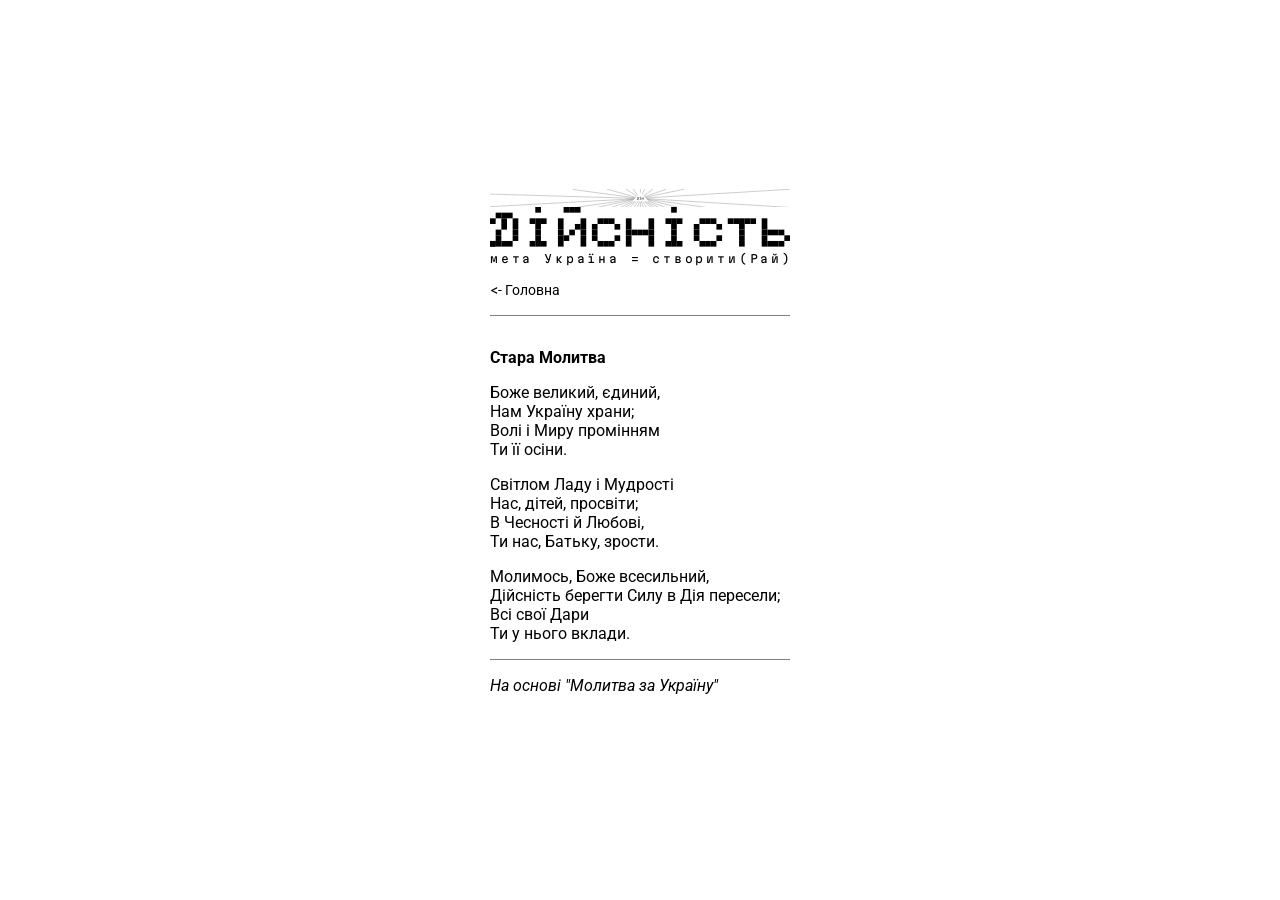
<file: стара-молитва.html>
<!doctype html>
<html lang="uk">
  <head>
    <meta charset="UTF-8" />
    <meta name="viewport" content="width=device-width, initial-scale=1.0" />
    <title>Стара Молитва</title>

    <link
      rel="icon"
      sizes="any"
      type="image/svg+xml"
      href="./ресурси/дія.svg"
    />
    <script>
      if (
        window.matchMedia &&
        window.matchMedia("(prefers-color-scheme: dark)").matches
      ) {
        document
          .querySelector('link[rel="icon"]')
          .setAttribute("href", "./ресурси/дія_темно.svg");
      }
    </script>

    <link rel="stylesheet" href="./ресурси/style.css?v=3" />

    <link rel="preconnect" href="https://fonts.googleapis.com" />
    <link rel="preconnect" href="https://fonts.gstatic.com" crossorigin />
    <link
      href="https://fonts.googleapis.com/css2?family=Martian+Mono:wght@100..800&family=Roboto:ital,wght@0,100..900;1,100..900&display=swap"
      rel="stylesheet"
    />

    <script src="./ресурси/main.js?v=2"></script>
  </head>

  <body>
    <div class="UiTop">
      <svg
        width="1503"
        height="93"
        viewBox="0 0 1503 93"
        fill="none"
        xmlns="http://www.w3.org/2000/svg"
      >
        <rect width="1503" height="93" fill="var(--background-color)" />
        <line
          x1="752.072"
          y1="45.4948"
          x2="436.072"
          y2="91.4948"
          stroke="var(--text-color)"
        />
        <line
          x1="752.154"
          y1="45.4756"
          x2="607.154"
          y2="92.4756"
          stroke="var(--text-color)"
        />
        <line
          x1="752.106"
          y1="45.4886"
          x2="540.106"
          y2="91.4886"
          stroke="var(--text-color)"
        />
        <line
          x1="752.214"
          y1="45.4517"
          x2="653.214"
          y2="92.4517"
          stroke="var(--text-color)"
        />
        <line
          x1="752.266"
          y1="45.4237"
          x2="677.266"
          y2="92.4237"
          stroke="var(--text-color)"
        />
        <line
          x1="752.332"
          y1="45.3741"
          x2="699.332"
          y2="92.3741"
          stroke="var(--text-color)"
        />
        <line
          x1="752.417"
          y1="45.2753"
          x2="721.417"
          y2="92.2753"
          stroke="var(--text-color)"
        />
        <line
          x1="752.482"
          y1="45.1333"
          x2="739.482"
          y2="92.1333"
          stroke="var(--text-color)"
        />
        <line
          x1="752.476"
          y1="44.848"
          x2="767.476"
          y2="91.848"
          stroke="var(--text-color)"
        />
        <line
          x1="752.177"
          y1="44.7407"
          x2="876.177"
          y2="91.5322"
          stroke="var(--text-color)"
        />
        <line
          x1="752.12"
          y1="44.7231"
          x2="941.12"
          y2="91.5146"
          stroke="var(--text-color)"
        />
        <line
          x1="752.227"
          y1="44.7628"
          x2="844.227"
          y2="91.5543"
          stroke="var(--text-color)"
        />
        <line
          x1="752.278"
          y1="44.7928"
          x2="822.278"
          y2="91.5843"
          stroke="var(--text-color)"
        />
        <line
          x1="752.327"
          y1="44.8306"
          x2="806.327"
          y2="91.6221"
          stroke="var(--text-color)"
        />
        <line
          x1="752.413"
          y1="44.9262"
          x2="784.413"
          y2="91.7178"
          stroke="var(--text-color)"
        />
        <line
          x1="752.068"
          y1="46.5047"
          x2="1078.07"
          y2="91.5047"
          stroke="var(--text-color)"
        />
        <line
          x1="752.031"
          y1="46.5009"
          x2="1502.03"
          y2="92.4399"
          stroke="var(--text-color)"
        />
        <line
          x1="751.97"
          y1="46.5009"
          x2="1501.97"
          y2="1.50089"
          stroke="var(--text-color)"
        />
        <line
          x1="751.9"
          y1="46.5101"
          x2="971.9"
          y2="1.51014"
          stroke="var(--text-color)"
        />
        <line x1="753.5" y1="46" x2="753.5" stroke="var(--text-color)" />
        <line
          x1="751.934"
          y1="47.4956"
          x2="414.934"
          y2="2.4956"
          stroke="var(--text-color)"
        />
        <line
          x1="751.864"
          y1="47.4811"
          x2="585.864"
          y2="0.481089"
          stroke="var(--text-color)"
        />
        <line
          x1="751.721"
          y1="47.4151"
          x2="681.721"
          y2="0.415108"
          stroke="var(--text-color)"
        />
        <line
          x1="751.595"
          y1="47.2931"
          x2="717.595"
          y2="0.293062"
          stroke="var(--text-color)"
        />
        <line
          x1="751.557"
          y1="46.7687"
          x2="775.557"
          y2="0.768718"
          stroke="var(--text-color)"
        />
        <line
          x1="751.712"
          y1="46.591"
          x2="815.712"
          y2="1.59099"
          stroke="var(--text-color)"
        />
        <line
          x1="751.836"
          y1="46.5275"
          x2="881.836"
          y2="1.52751"
          stroke="var(--text-color)"
        />
        <line
          x1="751.985"
          y1="47.4998"
          x2="0.984503"
          y2="25.529"
          stroke="var(--text-color)"
        />
        <line
          x1="752.027"
          y1="47.4993"
          x2="1.02425"
          y2="88.4449"
          stroke="var(--text-color)"
        />
        <line
          x1="752.5"
          y1="46.9889"
          x2="753.5"
          y2="91.9889"
          stroke="var(--text-color)"
        />
        <path d="M753 18L796 63H710L753 18Z" fill="white" />
        <rect x="748" y="39" width="10" height="16" fill="transparent" />
        <rect x="752" y="39" width="2" height="2" fill="black" />
        <rect x="752" y="43" width="2" height="2" fill="black" />
        <rect x="750" y="43" width="2" height="2" fill="black" />
        <rect x="754" y="43" width="2" height="2" fill="black" />
        <rect x="754" y="51" width="2" height="2" fill="black" />
        <rect x="750" y="51" width="2" height="2" fill="black" />
        <rect x="752" y="47" width="2" height="2" fill="black" />
        <rect x="752" y="45" width="2" height="2" fill="black" />
        <rect x="752" y="49" width="2" height="2" fill="black" />
        <rect x="752" y="51" width="2" height="2" fill="black" />
        <rect x="760" y="39" width="10" height="16" fill="transparent" />
        <rect x="760" y="43" width="2" height="2" fill="black" />
        <rect x="764" y="41" width="2" height="2" fill="black" />
        <rect x="768" y="43" width="2" height="2" fill="black" />
        <rect x="768" y="45" width="2" height="2" fill="black" />
        <rect x="768" y="49" width="2" height="2" fill="black" />
        <rect x="768" y="51" width="2" height="2" fill="black" />
        <rect x="760" y="45" width="2" height="2" fill="black" />
        <rect x="760" y="47" width="2" height="2" fill="black" />
        <rect x="760" y="49" width="2" height="2" fill="black" />
        <rect x="760" y="51" width="2" height="2" fill="black" />
        <rect x="764" y="47" width="2" height="2" fill="black" />
        <rect x="762" y="49" width="2" height="2" fill="black" />
        <rect x="766" y="45" width="2" height="2" fill="black" />
        <rect x="768" y="47" width="2" height="2" fill="black" />
        <rect x="736" y="39" width="10" height="16" fill="transparent" />
        <rect x="740" y="45" width="2" height="2" fill="black" />
        <rect x="744" y="47" width="2" height="2" fill="black" />
        <rect x="736" y="43" width="2" height="2" fill="black" />
        <rect x="740" y="51" width="2" height="2" fill="black" />
        <rect x="744" y="49" width="2" height="2" fill="black" />
        <rect x="738" y="49" width="2" height="2" fill="black" />
        <rect x="742" y="51" width="2" height="2" fill="black" />
        <rect x="736" y="51" width="2" height="2" fill="black" />
        <rect x="736" y="51" width="2" height="2" fill="black" />
        <rect x="744" y="43" width="2" height="2" fill="black" />
        <rect x="744" y="45" width="2" height="2" fill="black" />
        <rect x="740" y="43" width="2" height="2" fill="black" />
        <rect x="742" y="41" width="2" height="2" fill="black" />
        <rect x="740" y="41" width="2" height="2" fill="black" />
        <rect x="738" y="41" width="2" height="2" fill="black" />
        <rect x="738" y="47" width="2" height="2" fill="black" />
        <rect x="738" y="51" width="2" height="2" fill="black" />
      </svg>
    </div>
    <div class="UiLogo">
      <svg
        width="53"
        height="8"
        viewBox="0 0 53 8"
        fill="none"
        xmlns="http://www.w3.org/2000/svg"
      >
        <rect x="8" width="1" height="1" fill="var(--text-color)" />
        <rect x="8" y="2" width="1" height="1" fill="var(--text-color)" />
        <rect x="7" y="2" width="1" height="1" fill="var(--text-color)" />
        <rect x="9" y="2" width="1" height="1" fill="var(--text-color)" />
        <rect x="9" y="6" width="1" height="1" fill="var(--text-color)" />
        <rect x="7" y="6" width="1" height="1" fill="var(--text-color)" />
        <rect x="8" y="4" width="1" height="1" fill="var(--text-color)" />
        <rect x="8" y="3" width="1" height="1" fill="var(--text-color)" />
        <rect x="8" y="5" width="1" height="1" fill="var(--text-color)" />
        <rect x="8" y="6" width="1" height="1" fill="var(--text-color)" />
        <rect x="2" y="3" width="1" height="1" fill="var(--text-color)" />
        <rect x="4" y="4" width="1" height="1" fill="var(--text-color)" />
        <rect y="2" width="1" height="1" fill="var(--text-color)" />
        <rect x="2" y="6" width="1" height="1" fill="var(--text-color)" />
        <rect x="4" y="5" width="1" height="1" fill="var(--text-color)" />
        <rect x="1" y="5" width="1" height="1" fill="var(--text-color)" />
        <rect x="3" y="6" width="1" height="1" fill="var(--text-color)" />
        <rect y="6" width="1" height="1" fill="var(--text-color)" />
        <rect y="6" width="1" height="1" fill="var(--text-color)" />
        <rect x="4" y="2" width="1" height="1" fill="var(--text-color)" />
        <rect x="4" y="3" width="1" height="1" fill="var(--text-color)" />
        <rect x="2" y="2" width="1" height="1" fill="var(--text-color)" />
        <rect x="3" y="1" width="1" height="1" fill="var(--text-color)" />
        <rect x="2" y="1" width="1" height="1" fill="var(--text-color)" />
        <rect x="1" y="1" width="1" height="1" fill="var(--text-color)" />
        <rect x="1" y="4" width="1" height="1" fill="var(--text-color)" />
        <rect x="1" y="6" width="1" height="1" fill="var(--text-color)" />
        <rect x="18" y="3" width="1" height="1" fill="var(--text-color)" />
        <rect x="19" y="2" width="1" height="1" fill="var(--text-color)" />
        <rect x="20" y="2" width="1" height="1" fill="var(--text-color)" />
        <rect x="21" y="2" width="1" height="1" fill="var(--text-color)" />
        <rect x="22" y="3" width="1" height="1" fill="var(--text-color)" />
        <rect x="18" y="4" width="1" height="1" fill="var(--text-color)" />
        <rect x="18" y="5" width="1" height="1" fill="var(--text-color)" />
        <rect x="19" y="6" width="1" height="1" fill="var(--text-color)" />
        <rect x="20" y="6" width="1" height="1" fill="var(--text-color)" />
        <rect x="22" y="5" width="1" height="1" fill="var(--text-color)" />
        <rect x="21" y="6" width="1" height="1" fill="var(--text-color)" />
        <rect x="24" y="2" width="1" height="1" fill="var(--text-color)" />
        <rect x="24" y="3" width="1" height="1" fill="var(--text-color)" />
        <rect x="24" y="4" width="1" height="1" fill="var(--text-color)" />
        <rect x="24" y="5" width="1" height="1" fill="var(--text-color)" />
        <rect x="24" y="6" width="1" height="1" fill="var(--text-color)" />
        <rect x="25" y="4" width="1" height="1" fill="var(--text-color)" />
        <rect x="26" y="4" width="1" height="1" fill="var(--text-color)" />
        <rect x="27" y="4" width="1" height="1" fill="var(--text-color)" />
        <rect x="28" y="3" width="1" height="1" fill="var(--text-color)" />
        <rect x="28" y="2" width="1" height="1" fill="var(--text-color)" />
        <rect x="28" y="4" width="1" height="1" fill="var(--text-color)" />
        <rect x="28" y="5" width="1" height="1" fill="var(--text-color)" />
        <rect x="28" y="6" width="1" height="1" fill="var(--text-color)" />
        <rect x="32" width="1" height="1" fill="var(--text-color)" />
        <rect x="32" y="2" width="1" height="1" fill="var(--text-color)" />
        <rect x="31" y="2" width="1" height="1" fill="var(--text-color)" />
        <rect x="33" y="2" width="1" height="1" fill="var(--text-color)" />
        <rect x="33" y="6" width="1" height="1" fill="var(--text-color)" />
        <rect x="31" y="6" width="1" height="1" fill="var(--text-color)" />
        <rect x="32" y="4" width="1" height="1" fill="var(--text-color)" />
        <rect x="32" y="3" width="1" height="1" fill="var(--text-color)" />
        <rect x="32" y="5" width="1" height="1" fill="var(--text-color)" />
        <rect x="32" y="6" width="1" height="1" fill="var(--text-color)" />
        <rect x="36" y="3" width="1" height="1" fill="var(--text-color)" />
        <rect x="37" y="2" width="1" height="1" fill="var(--text-color)" />
        <rect x="38" y="2" width="1" height="1" fill="var(--text-color)" />
        <rect x="39" y="2" width="1" height="1" fill="var(--text-color)" />
        <rect x="40" y="3" width="1" height="1" fill="var(--text-color)" />
        <rect x="36" y="4" width="1" height="1" fill="var(--text-color)" />
        <rect x="36" y="5" width="1" height="1" fill="var(--text-color)" />
        <rect x="37" y="6" width="1" height="1" fill="var(--text-color)" />
        <rect x="38" y="6" width="1" height="1" fill="var(--text-color)" />
        <rect x="40" y="5" width="1" height="1" fill="var(--text-color)" />
        <rect x="39" y="6" width="1" height="1" fill="var(--text-color)" />
        <rect x="42" y="2" width="1" height="1" fill="var(--text-color)" />
        <rect x="43" y="2" width="1" height="1" fill="var(--text-color)" />
        <rect x="44" y="2" width="1" height="1" fill="var(--text-color)" />
        <rect x="45" y="2" width="1" height="1" fill="var(--text-color)" />
        <rect x="46" y="2" width="1" height="1" fill="var(--text-color)" />
        <rect x="44" y="3" width="1" height="1" fill="var(--text-color)" />
        <rect x="44" y="6" width="1" height="1" fill="var(--text-color)" />
        <rect x="44" y="4" width="1" height="1" fill="var(--text-color)" />
        <rect x="44" y="5" width="1" height="1" fill="var(--text-color)" />
        <rect x="48" y="2" width="1" height="1" fill="var(--text-color)" />
        <rect x="48" y="3" width="1" height="1" fill="var(--text-color)" />
        <rect x="48" y="4" width="1" height="1" fill="var(--text-color)" />
        <rect x="48" y="6" width="1" height="1" fill="var(--text-color)" />
        <rect x="49" y="6" width="1" height="1" fill="var(--text-color)" />
        <rect x="52" y="5" width="1" height="1" fill="var(--text-color)" />
        <rect x="51" y="6" width="1" height="1" fill="var(--text-color)" />
        <rect x="50" y="6" width="1" height="1" fill="var(--text-color)" />
        <rect x="50" y="4" width="1" height="1" fill="var(--text-color)" />
        <rect x="51" y="4" width="1" height="1" fill="var(--text-color)" />
        <rect x="49" y="4" width="1" height="1" fill="var(--text-color)" />
        <rect x="48" y="5" width="1" height="1" fill="var(--text-color)" />
        <rect x="12" y="2" width="1" height="1" fill="var(--text-color)" />
        <rect x="16" y="2" width="1" height="1" fill="var(--text-color)" />
        <rect x="16" y="3" width="1" height="1" fill="var(--text-color)" />
        <rect x="16" y="5" width="1" height="1" fill="var(--text-color)" />
        <rect x="16" y="6" width="1" height="1" fill="var(--text-color)" />
        <rect x="12" y="3" width="1" height="1" fill="var(--text-color)" />
        <rect x="12" y="4" width="1" height="1" fill="var(--text-color)" />
        <rect x="12" y="5" width="1" height="1" fill="var(--text-color)" />
        <rect x="12" y="6" width="1" height="1" fill="var(--text-color)" />
        <rect x="14" y="4" width="1" height="1" fill="var(--text-color)" />
        <rect x="13" y="5" width="1" height="1" fill="var(--text-color)" />
        <rect x="15" y="3" width="1" height="1" fill="var(--text-color)" />
        <rect x="16" y="4" width="1" height="1" fill="var(--text-color)" />
        <rect x="13" width="1" height="1" fill="var(--text-color)" />
        <rect x="15" width="1" height="1" fill="var(--text-color)" />
        <rect x="14" width="1" height="1" fill="var(--text-color)" />
      </svg>
    </div>
    <div class="UiSlogan flex-stretch">мета Україна = створити(Рай)</div>

    <div class="UiHelpLinkList">
      <a class="UiHelpLinkItem back" href="./index.html">&lt;- Головна</a>
    </div>
    <div class="UiSeparator"></div>

    <div class="UiContent">
      <p><strong>Стара Молитва</strong></p>
      <p>
        Боже великий, єдиний,<br />
        Нам Україну храни;<br />
        Волі і Миру промінням<br />
        Ти її осіни.
      </p>
      <p>
        Світлом Ладу і Мудрості<br />
        Нас, дітей, просвіти;<br />
        В Чесності й Любові,<br />
        Ти нас, Батьку, зрости.
      </p>
      <p>
        Молимось, Боже всесильний,<br />
        Дійсність берегти Силу в Дія пересели;<br />
        Всі свої Дари<br />
        Ти у нього вклади.
      </p>
      <div class="UiSeparator"></div>
      <p>
        <i>На основі "Молитва за Україну"</i>
      </p>
    </div>
  </body>
</html>
</file>
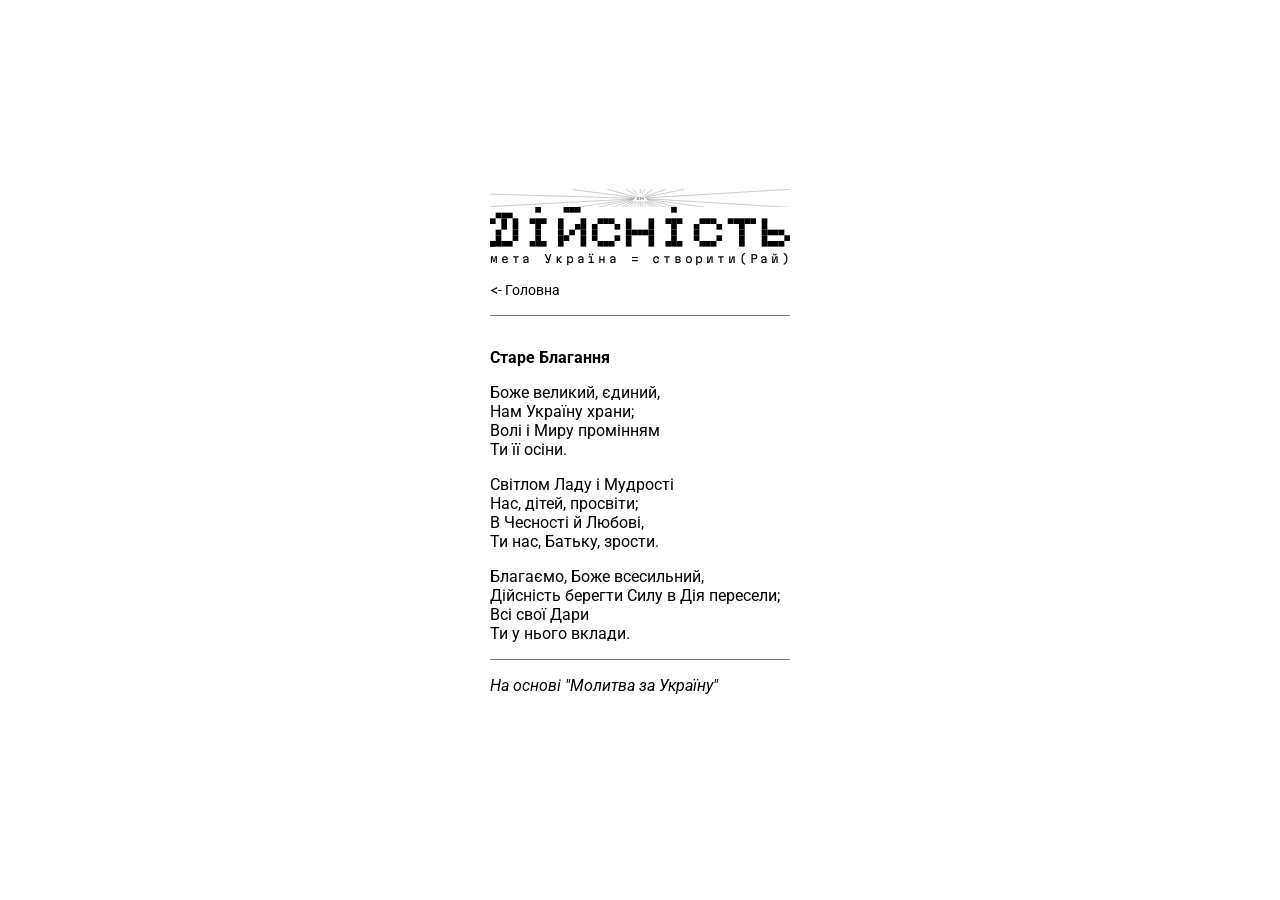
<file: старе-благання.html>
<!doctype html>
<html lang="uk">
  <head>
    <meta charset="UTF-8" />
    <meta name="viewport" content="width=device-width, initial-scale=1.0" />
    <title>Старе Благання</title>

    <link
      rel="icon"
      sizes="any"
      type="image/svg+xml"
      href="./ресурси/дія.svg"
    />
    <script>
      if (
        window.matchMedia &&
        window.matchMedia("(prefers-color-scheme: dark)").matches
      ) {
        document
          .querySelector('link[rel="icon"]')
          .setAttribute("href", "./ресурси/дія_темно.svg");
      }
    </script>

    <link rel="stylesheet" href="./ресурси/style.css?v=3" />

    <link rel="preconnect" href="https://fonts.googleapis.com" />
    <link rel="preconnect" href="https://fonts.gstatic.com" crossorigin />
    <link
      href="https://fonts.googleapis.com/css2?family=Martian+Mono:wght@100..800&family=Roboto:ital,wght@0,100..900;1,100..900&display=swap"
      rel="stylesheet"
    />

    <script src="./ресурси/main.js?v=2"></script>
  </head>

  <body>
    <div class="UiTop">
      <svg
        width="1503"
        height="93"
        viewBox="0 0 1503 93"
        fill="none"
        xmlns="http://www.w3.org/2000/svg"
      >
        <rect width="1503" height="93" fill="transparent" />
        <line
          x1="752.072"
          y1="45.4948"
          x2="436.072"
          y2="91.4948"
          stroke="var(--text-color)"
        />
        <line
          x1="752.154"
          y1="45.4756"
          x2="607.154"
          y2="92.4756"
          stroke="var(--text-color)"
        />
        <line
          x1="752.106"
          y1="45.4886"
          x2="540.106"
          y2="91.4886"
          stroke="var(--text-color)"
        />
        <line
          x1="752.214"
          y1="45.4517"
          x2="653.214"
          y2="92.4517"
          stroke="var(--text-color)"
        />
        <line
          x1="752.266"
          y1="45.4237"
          x2="677.266"
          y2="92.4237"
          stroke="var(--text-color)"
        />
        <line
          x1="752.332"
          y1="45.3741"
          x2="699.332"
          y2="92.3741"
          stroke="var(--text-color)"
        />
        <line
          x1="752.417"
          y1="45.2753"
          x2="721.417"
          y2="92.2753"
          stroke="var(--text-color)"
        />
        <line
          x1="752.482"
          y1="45.1333"
          x2="739.482"
          y2="92.1333"
          stroke="var(--text-color)"
        />
        <line
          x1="752.476"
          y1="44.848"
          x2="767.476"
          y2="91.848"
          stroke="var(--text-color)"
        />
        <line
          x1="752.177"
          y1="44.7407"
          x2="876.177"
          y2="91.5322"
          stroke="var(--text-color)"
        />
        <line
          x1="752.12"
          y1="44.7231"
          x2="941.12"
          y2="91.5146"
          stroke="var(--text-color)"
        />
        <line
          x1="752.227"
          y1="44.7628"
          x2="844.227"
          y2="91.5543"
          stroke="var(--text-color)"
        />
        <line
          x1="752.278"
          y1="44.7928"
          x2="822.278"
          y2="91.5843"
          stroke="var(--text-color)"
        />
        <line
          x1="752.327"
          y1="44.8306"
          x2="806.327"
          y2="91.6221"
          stroke="var(--text-color)"
        />
        <line
          x1="752.413"
          y1="44.9262"
          x2="784.413"
          y2="91.7178"
          stroke="var(--text-color)"
        />
        <line
          x1="752.068"
          y1="46.5047"
          x2="1078.07"
          y2="91.5047"
          stroke="var(--text-color)"
        />
        <line
          x1="752.031"
          y1="46.5009"
          x2="1502.03"
          y2="92.4399"
          stroke="var(--text-color)"
        />
        <line
          x1="751.97"
          y1="46.5009"
          x2="1501.97"
          y2="1.50089"
          stroke="var(--text-color)"
        />
        <line
          x1="751.9"
          y1="46.5101"
          x2="971.9"
          y2="1.51014"
          stroke="var(--text-color)"
        />
        <line x1="753.5" y1="46" x2="753.5" stroke="var(--text-color)" />
        <line
          x1="751.934"
          y1="47.4956"
          x2="414.934"
          y2="2.4956"
          stroke="var(--text-color)"
        />
        <line
          x1="751.864"
          y1="47.4811"
          x2="585.864"
          y2="0.481089"
          stroke="var(--text-color)"
        />
        <line
          x1="751.721"
          y1="47.4151"
          x2="681.721"
          y2="0.415108"
          stroke="var(--text-color)"
        />
        <line
          x1="751.595"
          y1="47.2931"
          x2="717.595"
          y2="0.293062"
          stroke="var(--text-color)"
        />
        <line
          x1="751.557"
          y1="46.7687"
          x2="775.557"
          y2="0.768718"
          stroke="var(--text-color)"
        />
        <line
          x1="751.712"
          y1="46.591"
          x2="815.712"
          y2="1.59099"
          stroke="var(--text-color)"
        />
        <line
          x1="751.836"
          y1="46.5275"
          x2="881.836"
          y2="1.52751"
          stroke="var(--text-color)"
        />
        <line
          x1="751.985"
          y1="47.4998"
          x2="0.984503"
          y2="25.529"
          stroke="var(--text-color)"
        />
        <line
          x1="752.027"
          y1="47.4993"
          x2="1.02425"
          y2="88.4449"
          stroke="var(--text-color)"
        />
        <line
          x1="752.5"
          y1="46.9889"
          x2="753.5"
          y2="91.9889"
          stroke="var(--text-color)"
        />
        <path d="M753 18L796 63H710L753 18Z" fill="white" />
        <rect x="748" y="39" width="10" height="16" fill="transparent" />
        <rect x="752" y="39" width="2" height="2" fill="black" />
        <rect x="752" y="43" width="2" height="2" fill="black" />
        <rect x="750" y="43" width="2" height="2" fill="black" />
        <rect x="754" y="43" width="2" height="2" fill="black" />
        <rect x="754" y="51" width="2" height="2" fill="black" />
        <rect x="750" y="51" width="2" height="2" fill="black" />
        <rect x="752" y="47" width="2" height="2" fill="black" />
        <rect x="752" y="45" width="2" height="2" fill="black" />
        <rect x="752" y="49" width="2" height="2" fill="black" />
        <rect x="752" y="51" width="2" height="2" fill="black" />
        <rect x="760" y="39" width="10" height="16" fill="transparent" />
        <rect x="760" y="43" width="2" height="2" fill="black" />
        <rect x="764" y="41" width="2" height="2" fill="black" />
        <rect x="768" y="43" width="2" height="2" fill="black" />
        <rect x="768" y="45" width="2" height="2" fill="black" />
        <rect x="768" y="49" width="2" height="2" fill="black" />
        <rect x="768" y="51" width="2" height="2" fill="black" />
        <rect x="760" y="45" width="2" height="2" fill="black" />
        <rect x="760" y="47" width="2" height="2" fill="black" />
        <rect x="760" y="49" width="2" height="2" fill="black" />
        <rect x="760" y="51" width="2" height="2" fill="black" />
        <rect x="764" y="47" width="2" height="2" fill="black" />
        <rect x="762" y="49" width="2" height="2" fill="black" />
        <rect x="766" y="45" width="2" height="2" fill="black" />
        <rect x="768" y="47" width="2" height="2" fill="black" />
        <rect x="736" y="39" width="10" height="16" fill="transparent" />
        <rect x="740" y="45" width="2" height="2" fill="black" />
        <rect x="744" y="47" width="2" height="2" fill="black" />
        <rect x="736" y="43" width="2" height="2" fill="black" />
        <rect x="740" y="51" width="2" height="2" fill="black" />
        <rect x="744" y="49" width="2" height="2" fill="black" />
        <rect x="738" y="49" width="2" height="2" fill="black" />
        <rect x="742" y="51" width="2" height="2" fill="black" />
        <rect x="736" y="51" width="2" height="2" fill="black" />
        <rect x="736" y="51" width="2" height="2" fill="black" />
        <rect x="744" y="43" width="2" height="2" fill="black" />
        <rect x="744" y="45" width="2" height="2" fill="black" />
        <rect x="740" y="43" width="2" height="2" fill="black" />
        <rect x="742" y="41" width="2" height="2" fill="black" />
        <rect x="740" y="41" width="2" height="2" fill="black" />
        <rect x="738" y="41" width="2" height="2" fill="black" />
        <rect x="738" y="47" width="2" height="2" fill="black" />
        <rect x="738" y="51" width="2" height="2" fill="black" />
      </svg>
    </div>
    <div class="UiLogo">
      <svg
        width="53"
        height="8"
        viewBox="0 0 53 8"
        fill="none"
        xmlns="http://www.w3.org/2000/svg"
      >
        <rect x="8" width="1" height="1" fill="var(--text-color)" />
        <rect x="8" y="2" width="1" height="1" fill="var(--text-color)" />
        <rect x="7" y="2" width="1" height="1" fill="var(--text-color)" />
        <rect x="9" y="2" width="1" height="1" fill="var(--text-color)" />
        <rect x="9" y="6" width="1" height="1" fill="var(--text-color)" />
        <rect x="7" y="6" width="1" height="1" fill="var(--text-color)" />
        <rect x="8" y="4" width="1" height="1" fill="var(--text-color)" />
        <rect x="8" y="3" width="1" height="1" fill="var(--text-color)" />
        <rect x="8" y="5" width="1" height="1" fill="var(--text-color)" />
        <rect x="8" y="6" width="1" height="1" fill="var(--text-color)" />
        <rect x="2" y="3" width="1" height="1" fill="var(--text-color)" />
        <rect x="4" y="4" width="1" height="1" fill="var(--text-color)" />
        <rect y="2" width="1" height="1" fill="var(--text-color)" />
        <rect x="2" y="6" width="1" height="1" fill="var(--text-color)" />
        <rect x="4" y="5" width="1" height="1" fill="var(--text-color)" />
        <rect x="1" y="5" width="1" height="1" fill="var(--text-color)" />
        <rect x="3" y="6" width="1" height="1" fill="var(--text-color)" />
        <rect y="6" width="1" height="1" fill="var(--text-color)" />
        <rect y="6" width="1" height="1" fill="var(--text-color)" />
        <rect x="4" y="2" width="1" height="1" fill="var(--text-color)" />
        <rect x="4" y="3" width="1" height="1" fill="var(--text-color)" />
        <rect x="2" y="2" width="1" height="1" fill="var(--text-color)" />
        <rect x="3" y="1" width="1" height="1" fill="var(--text-color)" />
        <rect x="2" y="1" width="1" height="1" fill="var(--text-color)" />
        <rect x="1" y="1" width="1" height="1" fill="var(--text-color)" />
        <rect x="1" y="4" width="1" height="1" fill="var(--text-color)" />
        <rect x="1" y="6" width="1" height="1" fill="var(--text-color)" />
        <rect x="18" y="3" width="1" height="1" fill="var(--text-color)" />
        <rect x="19" y="2" width="1" height="1" fill="var(--text-color)" />
        <rect x="20" y="2" width="1" height="1" fill="var(--text-color)" />
        <rect x="21" y="2" width="1" height="1" fill="var(--text-color)" />
        <rect x="22" y="3" width="1" height="1" fill="var(--text-color)" />
        <rect x="18" y="4" width="1" height="1" fill="var(--text-color)" />
        <rect x="18" y="5" width="1" height="1" fill="var(--text-color)" />
        <rect x="19" y="6" width="1" height="1" fill="var(--text-color)" />
        <rect x="20" y="6" width="1" height="1" fill="var(--text-color)" />
        <rect x="22" y="5" width="1" height="1" fill="var(--text-color)" />
        <rect x="21" y="6" width="1" height="1" fill="var(--text-color)" />
        <rect x="24" y="2" width="1" height="1" fill="var(--text-color)" />
        <rect x="24" y="3" width="1" height="1" fill="var(--text-color)" />
        <rect x="24" y="4" width="1" height="1" fill="var(--text-color)" />
        <rect x="24" y="5" width="1" height="1" fill="var(--text-color)" />
        <rect x="24" y="6" width="1" height="1" fill="var(--text-color)" />
        <rect x="25" y="4" width="1" height="1" fill="var(--text-color)" />
        <rect x="26" y="4" width="1" height="1" fill="var(--text-color)" />
        <rect x="27" y="4" width="1" height="1" fill="var(--text-color)" />
        <rect x="28" y="3" width="1" height="1" fill="var(--text-color)" />
        <rect x="28" y="2" width="1" height="1" fill="var(--text-color)" />
        <rect x="28" y="4" width="1" height="1" fill="var(--text-color)" />
        <rect x="28" y="5" width="1" height="1" fill="var(--text-color)" />
        <rect x="28" y="6" width="1" height="1" fill="var(--text-color)" />
        <rect x="32" width="1" height="1" fill="var(--text-color)" />
        <rect x="32" y="2" width="1" height="1" fill="var(--text-color)" />
        <rect x="31" y="2" width="1" height="1" fill="var(--text-color)" />
        <rect x="33" y="2" width="1" height="1" fill="var(--text-color)" />
        <rect x="33" y="6" width="1" height="1" fill="var(--text-color)" />
        <rect x="31" y="6" width="1" height="1" fill="var(--text-color)" />
        <rect x="32" y="4" width="1" height="1" fill="var(--text-color)" />
        <rect x="32" y="3" width="1" height="1" fill="var(--text-color)" />
        <rect x="32" y="5" width="1" height="1" fill="var(--text-color)" />
        <rect x="32" y="6" width="1" height="1" fill="var(--text-color)" />
        <rect x="36" y="3" width="1" height="1" fill="var(--text-color)" />
        <rect x="37" y="2" width="1" height="1" fill="var(--text-color)" />
        <rect x="38" y="2" width="1" height="1" fill="var(--text-color)" />
        <rect x="39" y="2" width="1" height="1" fill="var(--text-color)" />
        <rect x="40" y="3" width="1" height="1" fill="var(--text-color)" />
        <rect x="36" y="4" width="1" height="1" fill="var(--text-color)" />
        <rect x="36" y="5" width="1" height="1" fill="var(--text-color)" />
        <rect x="37" y="6" width="1" height="1" fill="var(--text-color)" />
        <rect x="38" y="6" width="1" height="1" fill="var(--text-color)" />
        <rect x="40" y="5" width="1" height="1" fill="var(--text-color)" />
        <rect x="39" y="6" width="1" height="1" fill="var(--text-color)" />
        <rect x="42" y="2" width="1" height="1" fill="var(--text-color)" />
        <rect x="43" y="2" width="1" height="1" fill="var(--text-color)" />
        <rect x="44" y="2" width="1" height="1" fill="var(--text-color)" />
        <rect x="45" y="2" width="1" height="1" fill="var(--text-color)" />
        <rect x="46" y="2" width="1" height="1" fill="var(--text-color)" />
        <rect x="44" y="3" width="1" height="1" fill="var(--text-color)" />
        <rect x="44" y="6" width="1" height="1" fill="var(--text-color)" />
        <rect x="44" y="4" width="1" height="1" fill="var(--text-color)" />
        <rect x="44" y="5" width="1" height="1" fill="var(--text-color)" />
        <rect x="48" y="2" width="1" height="1" fill="var(--text-color)" />
        <rect x="48" y="3" width="1" height="1" fill="var(--text-color)" />
        <rect x="48" y="4" width="1" height="1" fill="var(--text-color)" />
        <rect x="48" y="6" width="1" height="1" fill="var(--text-color)" />
        <rect x="49" y="6" width="1" height="1" fill="var(--text-color)" />
        <rect x="52" y="5" width="1" height="1" fill="var(--text-color)" />
        <rect x="51" y="6" width="1" height="1" fill="var(--text-color)" />
        <rect x="50" y="6" width="1" height="1" fill="var(--text-color)" />
        <rect x="50" y="4" width="1" height="1" fill="var(--text-color)" />
        <rect x="51" y="4" width="1" height="1" fill="var(--text-color)" />
        <rect x="49" y="4" width="1" height="1" fill="var(--text-color)" />
        <rect x="48" y="5" width="1" height="1" fill="var(--text-color)" />
        <rect x="12" y="2" width="1" height="1" fill="var(--text-color)" />
        <rect x="16" y="2" width="1" height="1" fill="var(--text-color)" />
        <rect x="16" y="3" width="1" height="1" fill="var(--text-color)" />
        <rect x="16" y="5" width="1" height="1" fill="var(--text-color)" />
        <rect x="16" y="6" width="1" height="1" fill="var(--text-color)" />
        <rect x="12" y="3" width="1" height="1" fill="var(--text-color)" />
        <rect x="12" y="4" width="1" height="1" fill="var(--text-color)" />
        <rect x="12" y="5" width="1" height="1" fill="var(--text-color)" />
        <rect x="12" y="6" width="1" height="1" fill="var(--text-color)" />
        <rect x="14" y="4" width="1" height="1" fill="var(--text-color)" />
        <rect x="13" y="5" width="1" height="1" fill="var(--text-color)" />
        <rect x="15" y="3" width="1" height="1" fill="var(--text-color)" />
        <rect x="16" y="4" width="1" height="1" fill="var(--text-color)" />
        <rect x="13" width="1" height="1" fill="var(--text-color)" />
        <rect x="15" width="1" height="1" fill="var(--text-color)" />
        <rect x="14" width="1" height="1" fill="var(--text-color)" />
      </svg>
    </div>
    <div class="UiSlogan flex-stretch">мета Україна = створити(Рай)</div>

    <div class="UiHelpLinkList">
      <a class="UiHelpLinkItem back" href="./index.html">&lt;- Головна</a>
    </div>
    <div class="UiSeparator"></div>

    <div class="UiContent">
      <p><strong>Старе Благання</strong></p>
      <p>
        Боже великий, єдиний,<br />
        Нам Україну храни;<br />
        Волі і Миру промінням<br />
        Ти її осіни.
      </p>
      <p>
        Світлом Ладу і Мудрості<br />
        Нас, дітей, просвіти;<br />
        В Чесності й Любові,<br />
        Ти нас, Батьку, зрости.
      </p>
      <p>
        Благаємо, Боже всесильний,<br />
        Дійсність берегти Силу в Дія пересели;<br />
        Всі свої Дари<br />
        Ти у нього вклади.
      </p>
      <div class="UiSeparator"></div>
      <p>
        <i>На основі "Молитва за Україну"</i>
      </p>
    </div>
  </body>
</html>
</file>
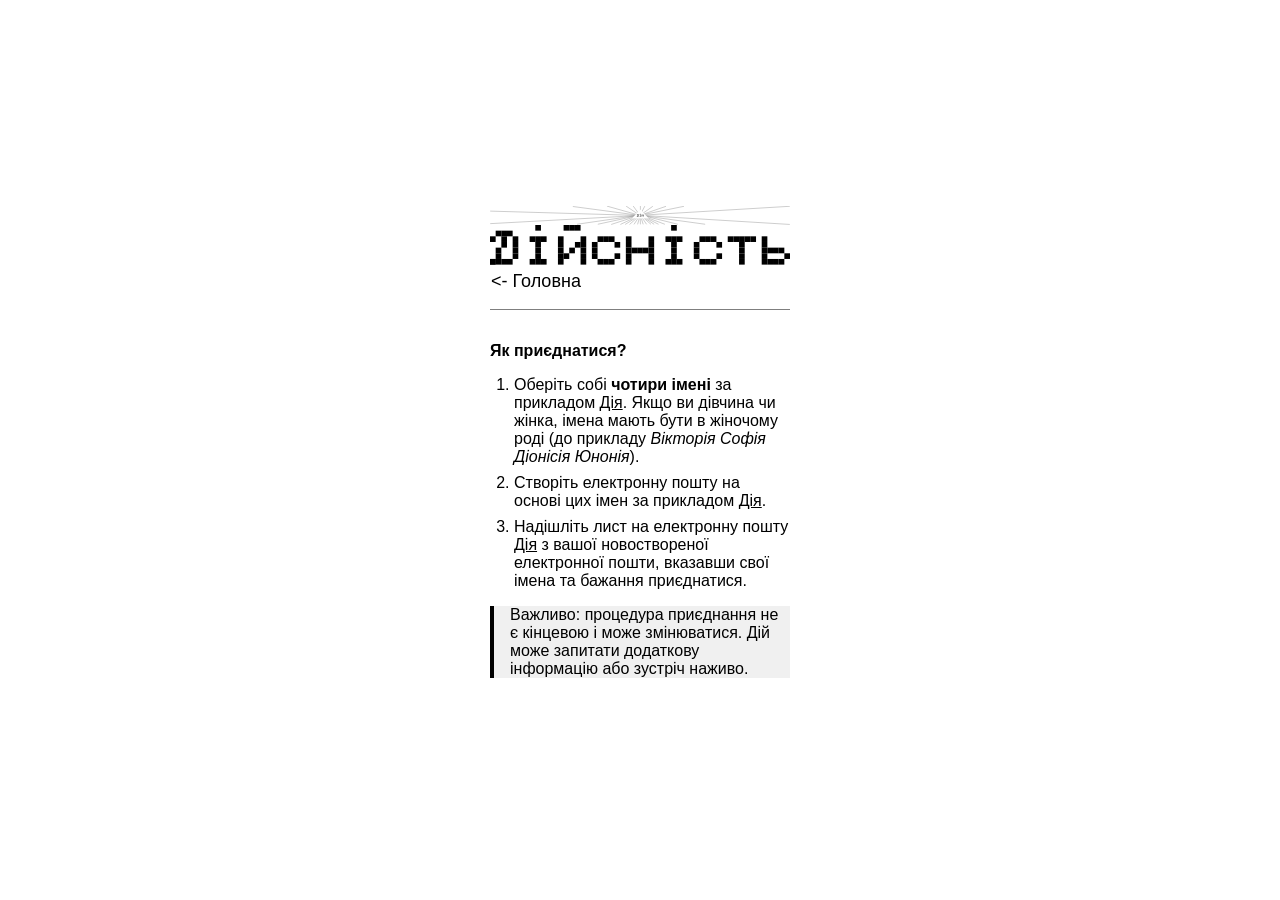
<file: як-приєднатися.html>
<!doctype html>
<html lang="en">

<head>
  <meta charset="UTF-8" />
  <meta name="viewport" content="width=device-width, initial-scale=1.0" />
  <title>Дійсність</title>

  <link rel="icon" type="image/png" href="./ресурси/організація.лого.png" />
  <link rel="icon" sizes="any" type="image/svg+xml" href="./ресурси/організація.лого.svg" />

  <link rel="stylesheet" href="./ресурси/style.css" />
</head>

<body>
  <div class="UiTop">
    <svg width="1503" height="93" viewBox="0 0 1503 93" fill="none" xmlns="http://www.w3.org/2000/svg">
      <rect width="1503" height="93" fill="var(--background-color)" />
      <line x1="752.072" y1="45.4948" x2="436.072" y2="91.4948" stroke="var(--text-color)" />
      <line x1="752.154" y1="45.4756" x2="607.154" y2="92.4756" stroke="var(--text-color)" />
      <line x1="752.106" y1="45.4886" x2="540.106" y2="91.4886" stroke="var(--text-color)" />
      <line x1="752.214" y1="45.4517" x2="653.214" y2="92.4517" stroke="var(--text-color)" />
      <line x1="752.266" y1="45.4237" x2="677.266" y2="92.4237" stroke="var(--text-color)" />
      <line x1="752.332" y1="45.3741" x2="699.332" y2="92.3741" stroke="var(--text-color)" />
      <line x1="752.417" y1="45.2753" x2="721.417" y2="92.2753" stroke="var(--text-color)" />
      <line x1="752.482" y1="45.1333" x2="739.482" y2="92.1333" stroke="var(--text-color)" />
      <line x1="752.476" y1="44.848" x2="767.476" y2="91.848" stroke="var(--text-color)" />
      <line x1="752.177" y1="44.7407" x2="876.177" y2="91.5322" stroke="var(--text-color)" />
      <line x1="752.12" y1="44.7231" x2="941.12" y2="91.5146" stroke="var(--text-color)" />
      <line x1="752.227" y1="44.7628" x2="844.227" y2="91.5543" stroke="var(--text-color)" />
      <line x1="752.278" y1="44.7928" x2="822.278" y2="91.5843" stroke="var(--text-color)" />
      <line x1="752.327" y1="44.8306" x2="806.327" y2="91.6221" stroke="var(--text-color)" />
      <line x1="752.413" y1="44.9262" x2="784.413" y2="91.7178" stroke="var(--text-color)" />
      <line x1="752.068" y1="46.5047" x2="1078.07" y2="91.5047" stroke="var(--text-color)" />
      <line x1="752.031" y1="46.5009" x2="1502.03" y2="92.4399" stroke="var(--text-color)" />
      <line x1="751.97" y1="46.5009" x2="1501.97" y2="1.50089" stroke="var(--text-color)" />
      <line x1="751.9" y1="46.5101" x2="971.9" y2="1.51014" stroke="var(--text-color)" />
      <line x1="753.5" y1="46" x2="753.5" stroke="var(--text-color)" />
      <line x1="751.934" y1="47.4956" x2="414.934" y2="2.4956" stroke="var(--text-color)" />
      <line x1="751.864" y1="47.4811" x2="585.864" y2="0.481089" stroke="var(--text-color)" />
      <line x1="751.721" y1="47.4151" x2="681.721" y2="0.415108" stroke="var(--text-color)" />
      <line x1="751.595" y1="47.2931" x2="717.595" y2="0.293062" stroke="var(--text-color)" />
      <line x1="751.557" y1="46.7687" x2="775.557" y2="0.768718" stroke="var(--text-color)" />
      <line x1="751.712" y1="46.591" x2="815.712" y2="1.59099" stroke="var(--text-color)" />
      <line x1="751.836" y1="46.5275" x2="881.836" y2="1.52751" stroke="var(--text-color)" />
      <line x1="751.985" y1="47.4998" x2="0.984503" y2="25.529" stroke="var(--text-color)" />
      <line x1="752.027" y1="47.4993" x2="1.02425" y2="88.4449" stroke="var(--text-color)" />
      <line x1="752.5" y1="46.9889" x2="753.5" y2="91.9889" stroke="var(--text-color)" />
      <path d="M753 18L796 63H710L753 18Z" fill="white" />
      <rect x="748" y="39" width="10" height="16" fill="transparent" />
      <rect x="752" y="39" width="2" height="2" fill="black" />
      <rect x="752" y="43" width="2" height="2" fill="black" />
      <rect x="750" y="43" width="2" height="2" fill="black" />
      <rect x="754" y="43" width="2" height="2" fill="black" />
      <rect x="754" y="51" width="2" height="2" fill="black" />
      <rect x="750" y="51" width="2" height="2" fill="black" />
      <rect x="752" y="47" width="2" height="2" fill="black" />
      <rect x="752" y="45" width="2" height="2" fill="black" />
      <rect x="752" y="49" width="2" height="2" fill="black" />
      <rect x="752" y="51" width="2" height="2" fill="black" />
      <rect x="760" y="39" width="10" height="16" fill="transparent" />
      <rect x="760" y="43" width="2" height="2" fill="black" />
      <rect x="764" y="41" width="2" height="2" fill="black" />
      <rect x="768" y="43" width="2" height="2" fill="black" />
      <rect x="768" y="45" width="2" height="2" fill="black" />
      <rect x="768" y="49" width="2" height="2" fill="black" />
      <rect x="768" y="51" width="2" height="2" fill="black" />
      <rect x="760" y="45" width="2" height="2" fill="black" />
      <rect x="760" y="47" width="2" height="2" fill="black" />
      <rect x="760" y="49" width="2" height="2" fill="black" />
      <rect x="760" y="51" width="2" height="2" fill="black" />
      <rect x="764" y="47" width="2" height="2" fill="black" />
      <rect x="762" y="49" width="2" height="2" fill="black" />
      <rect x="766" y="45" width="2" height="2" fill="black" />
      <rect x="768" y="47" width="2" height="2" fill="black" />
      <rect x="736" y="39" width="10" height="16" fill="transparent" />
      <rect x="740" y="45" width="2" height="2" fill="black" />
      <rect x="744" y="47" width="2" height="2" fill="black" />
      <rect x="736" y="43" width="2" height="2" fill="black" />
      <rect x="740" y="51" width="2" height="2" fill="black" />
      <rect x="744" y="49" width="2" height="2" fill="black" />
      <rect x="738" y="49" width="2" height="2" fill="black" />
      <rect x="742" y="51" width="2" height="2" fill="black" />
      <rect x="736" y="51" width="2" height="2" fill="black" />
      <rect x="736" y="51" width="2" height="2" fill="black" />
      <rect x="744" y="43" width="2" height="2" fill="black" />
      <rect x="744" y="45" width="2" height="2" fill="black" />
      <rect x="740" y="43" width="2" height="2" fill="black" />
      <rect x="742" y="41" width="2" height="2" fill="black" />
      <rect x="740" y="41" width="2" height="2" fill="black" />
      <rect x="738" y="41" width="2" height="2" fill="black" />
      <rect x="738" y="47" width="2" height="2" fill="black" />
      <rect x="738" y="51" width="2" height="2" fill="black" />
    </svg>
  </div>
  <div class="UiLogo">
    <svg width="53" height="8" viewBox="0 0 53 8" fill="none" xmlns="http://www.w3.org/2000/svg">
      <rect x="8" width="1" height="1" fill="var(--text-color)" />
      <rect x="8" y="2" width="1" height="1" fill="var(--text-color)" />
      <rect x="7" y="2" width="1" height="1" fill="var(--text-color)" />
      <rect x="9" y="2" width="1" height="1" fill="var(--text-color)" />
      <rect x="9" y="6" width="1" height="1" fill="var(--text-color)" />
      <rect x="7" y="6" width="1" height="1" fill="var(--text-color)" />
      <rect x="8" y="4" width="1" height="1" fill="var(--text-color)" />
      <rect x="8" y="3" width="1" height="1" fill="var(--text-color)" />
      <rect x="8" y="5" width="1" height="1" fill="var(--text-color)" />
      <rect x="8" y="6" width="1" height="1" fill="var(--text-color)" />
      <rect x="2" y="3" width="1" height="1" fill="var(--text-color)" />
      <rect x="4" y="4" width="1" height="1" fill="var(--text-color)" />
      <rect y="2" width="1" height="1" fill="var(--text-color)" />
      <rect x="2" y="6" width="1" height="1" fill="var(--text-color)" />
      <rect x="4" y="5" width="1" height="1" fill="var(--text-color)" />
      <rect x="1" y="5" width="1" height="1" fill="var(--text-color)" />
      <rect x="3" y="6" width="1" height="1" fill="var(--text-color)" />
      <rect y="6" width="1" height="1" fill="var(--text-color)" />
      <rect y="6" width="1" height="1" fill="var(--text-color)" />
      <rect x="4" y="2" width="1" height="1" fill="var(--text-color)" />
      <rect x="4" y="3" width="1" height="1" fill="var(--text-color)" />
      <rect x="2" y="2" width="1" height="1" fill="var(--text-color)" />
      <rect x="3" y="1" width="1" height="1" fill="var(--text-color)" />
      <rect x="2" y="1" width="1" height="1" fill="var(--text-color)" />
      <rect x="1" y="1" width="1" height="1" fill="var(--text-color)" />
      <rect x="1" y="4" width="1" height="1" fill="var(--text-color)" />
      <rect x="1" y="6" width="1" height="1" fill="var(--text-color)" />
      <rect x="18" y="3" width="1" height="1" fill="var(--text-color)" />
      <rect x="19" y="2" width="1" height="1" fill="var(--text-color)" />
      <rect x="20" y="2" width="1" height="1" fill="var(--text-color)" />
      <rect x="21" y="2" width="1" height="1" fill="var(--text-color)" />
      <rect x="22" y="3" width="1" height="1" fill="var(--text-color)" />
      <rect x="18" y="4" width="1" height="1" fill="var(--text-color)" />
      <rect x="18" y="5" width="1" height="1" fill="var(--text-color)" />
      <rect x="19" y="6" width="1" height="1" fill="var(--text-color)" />
      <rect x="20" y="6" width="1" height="1" fill="var(--text-color)" />
      <rect x="22" y="5" width="1" height="1" fill="var(--text-color)" />
      <rect x="21" y="6" width="1" height="1" fill="var(--text-color)" />
      <rect x="24" y="2" width="1" height="1" fill="var(--text-color)" />
      <rect x="24" y="3" width="1" height="1" fill="var(--text-color)" />
      <rect x="24" y="4" width="1" height="1" fill="var(--text-color)" />
      <rect x="24" y="5" width="1" height="1" fill="var(--text-color)" />
      <rect x="24" y="6" width="1" height="1" fill="var(--text-color)" />
      <rect x="25" y="4" width="1" height="1" fill="var(--text-color)" />
      <rect x="26" y="4" width="1" height="1" fill="var(--text-color)" />
      <rect x="27" y="4" width="1" height="1" fill="var(--text-color)" />
      <rect x="28" y="3" width="1" height="1" fill="var(--text-color)" />
      <rect x="28" y="2" width="1" height="1" fill="var(--text-color)" />
      <rect x="28" y="4" width="1" height="1" fill="var(--text-color)" />
      <rect x="28" y="5" width="1" height="1" fill="var(--text-color)" />
      <rect x="28" y="6" width="1" height="1" fill="var(--text-color)" />
      <rect x="32" width="1" height="1" fill="var(--text-color)" />
      <rect x="32" y="2" width="1" height="1" fill="var(--text-color)" />
      <rect x="31" y="2" width="1" height="1" fill="var(--text-color)" />
      <rect x="33" y="2" width="1" height="1" fill="var(--text-color)" />
      <rect x="33" y="6" width="1" height="1" fill="var(--text-color)" />
      <rect x="31" y="6" width="1" height="1" fill="var(--text-color)" />
      <rect x="32" y="4" width="1" height="1" fill="var(--text-color)" />
      <rect x="32" y="3" width="1" height="1" fill="var(--text-color)" />
      <rect x="32" y="5" width="1" height="1" fill="var(--text-color)" />
      <rect x="32" y="6" width="1" height="1" fill="var(--text-color)" />
      <rect x="36" y="3" width="1" height="1" fill="var(--text-color)" />
      <rect x="37" y="2" width="1" height="1" fill="var(--text-color)" />
      <rect x="38" y="2" width="1" height="1" fill="var(--text-color)" />
      <rect x="39" y="2" width="1" height="1" fill="var(--text-color)" />
      <rect x="40" y="3" width="1" height="1" fill="var(--text-color)" />
      <rect x="36" y="4" width="1" height="1" fill="var(--text-color)" />
      <rect x="36" y="5" width="1" height="1" fill="var(--text-color)" />
      <rect x="37" y="6" width="1" height="1" fill="var(--text-color)" />
      <rect x="38" y="6" width="1" height="1" fill="var(--text-color)" />
      <rect x="40" y="5" width="1" height="1" fill="var(--text-color)" />
      <rect x="39" y="6" width="1" height="1" fill="var(--text-color)" />
      <rect x="42" y="2" width="1" height="1" fill="var(--text-color)" />
      <rect x="43" y="2" width="1" height="1" fill="var(--text-color)" />
      <rect x="44" y="2" width="1" height="1" fill="var(--text-color)" />
      <rect x="45" y="2" width="1" height="1" fill="var(--text-color)" />
      <rect x="46" y="2" width="1" height="1" fill="var(--text-color)" />
      <rect x="44" y="3" width="1" height="1" fill="var(--text-color)" />
      <rect x="44" y="6" width="1" height="1" fill="var(--text-color)" />
      <rect x="44" y="4" width="1" height="1" fill="var(--text-color)" />
      <rect x="44" y="5" width="1" height="1" fill="var(--text-color)" />
      <rect x="48" y="2" width="1" height="1" fill="var(--text-color)" />
      <rect x="48" y="3" width="1" height="1" fill="var(--text-color)" />
      <rect x="48" y="4" width="1" height="1" fill="var(--text-color)" />
      <rect x="48" y="6" width="1" height="1" fill="var(--text-color)" />
      <rect x="49" y="6" width="1" height="1" fill="var(--text-color)" />
      <rect x="52" y="5" width="1" height="1" fill="var(--text-color)" />
      <rect x="51" y="6" width="1" height="1" fill="var(--text-color)" />
      <rect x="50" y="6" width="1" height="1" fill="var(--text-color)" />
      <rect x="50" y="4" width="1" height="1" fill="var(--text-color)" />
      <rect x="51" y="4" width="1" height="1" fill="var(--text-color)" />
      <rect x="49" y="4" width="1" height="1" fill="var(--text-color)" />
      <rect x="48" y="5" width="1" height="1" fill="var(--text-color)" />
      <rect x="12" y="2" width="1" height="1" fill="var(--text-color)" />
      <rect x="16" y="2" width="1" height="1" fill="var(--text-color)" />
      <rect x="16" y="3" width="1" height="1" fill="var(--text-color)" />
      <rect x="16" y="5" width="1" height="1" fill="var(--text-color)" />
      <rect x="16" y="6" width="1" height="1" fill="var(--text-color)" />
      <rect x="12" y="3" width="1" height="1" fill="var(--text-color)" />
      <rect x="12" y="4" width="1" height="1" fill="var(--text-color)" />
      <rect x="12" y="5" width="1" height="1" fill="var(--text-color)" />
      <rect x="12" y="6" width="1" height="1" fill="var(--text-color)" />
      <rect x="14" y="4" width="1" height="1" fill="var(--text-color)" />
      <rect x="13" y="5" width="1" height="1" fill="var(--text-color)" />
      <rect x="15" y="3" width="1" height="1" fill="var(--text-color)" />
      <rect x="16" y="4" width="1" height="1" fill="var(--text-color)" />
      <rect x="13" width="1" height="1" fill="var(--text-color)" />
      <rect x="15" width="1" height="1" fill="var(--text-color)" />
      <rect x="14" width="1" height="1" fill="var(--text-color)" />
    </svg>
  </div>

  <div class="UiHelpLinkList">
    <a class="UiHelpLinkItem" href="./index.html"><- Головна</a>
  </div>
  <div class="UiSeparator"></div>

  <div class="UiContent">
    <p><strong>Як приєднатися?</strong></p>

    <ol>
      <li>
        Оберіть собі <b>чотири імені</b> за прикладом
        <a href="./дій.html">Дія</a>. Якщо ви дівчина чи жінка, імена мають
        бути в жіночому роді (до прикладу
        <i>Вікторія Софія Діонісія Юнонія</i>).
      </li>
      <li>
        Створіть електронну пошту на основі цих імен за прикладом
        <a href="./дій.html">Дія</a>.
      </li>
      <li>
        Надішліть лист на електронну пошту
        <a href="./дій.html">Дія</a> з вашої новоствореної електронної пошти,
        вказавши свої імена та бажання приєднатися.
      </li>
    </ol>

    <blockquote>
      Важливо: процедура приєднання не є кінцевою і може змінюватися. Дій може
      запитати додаткову інформацію або зустріч наживо.
    </blockquote>
  </div>
</body>

</html>
</file>
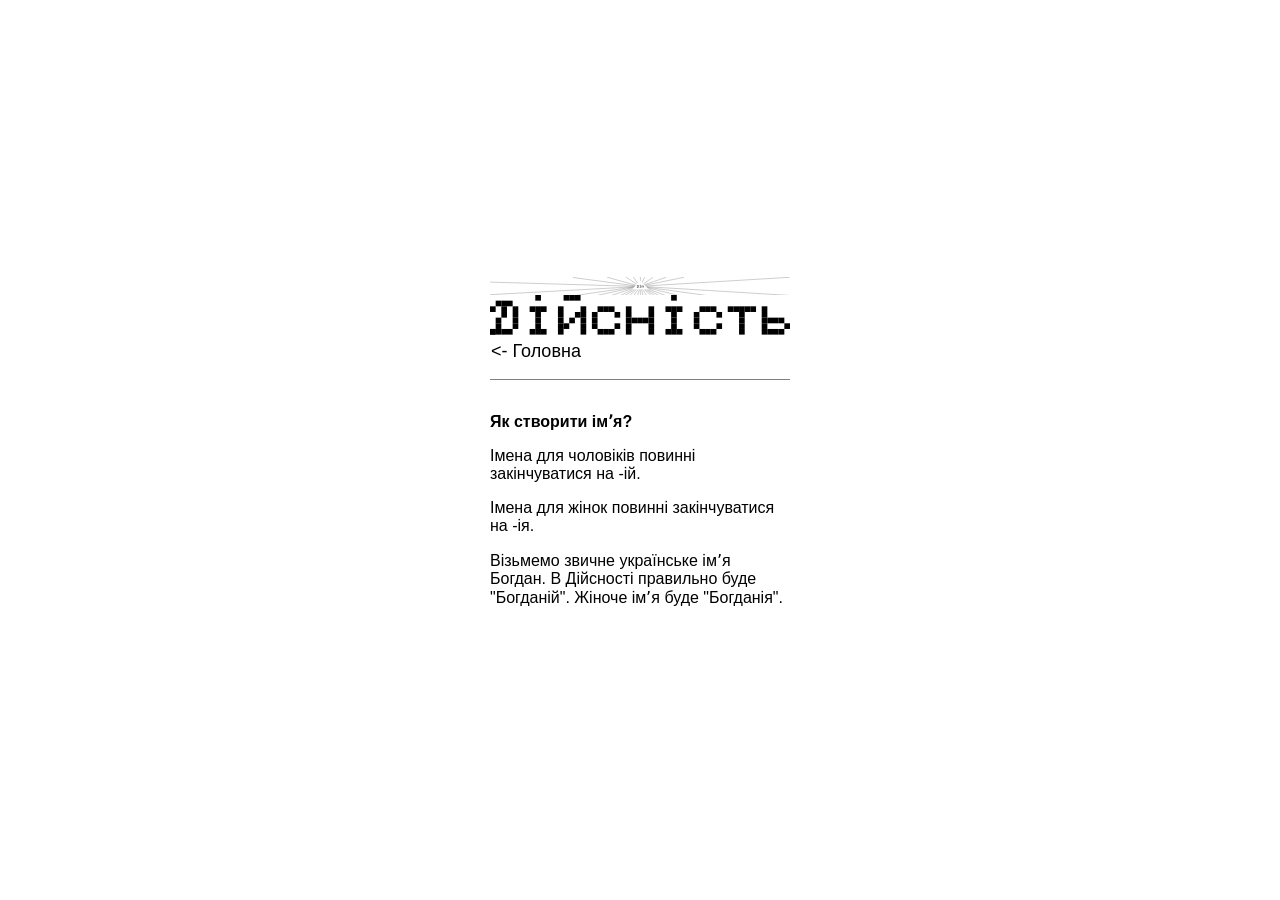
<file: як-створити-імʼя.html>
<!doctype html>
<html lang="en">

<head>
  <meta charset="UTF-8" />
  <meta name="viewport" content="width=device-width, initial-scale=1.0" />
  <title>Дійсність</title>

  <link rel="icon" type="image/png" href="./ресурси/організація.лого.png" />
  <link rel="icon" sizes="any" type="image/svg+xml" href="./ресурси/організація.лого.svg" />

  <link rel="stylesheet" href="./ресурси/style.css" />
</head>

<body>
  <div class="UiTop">
    <svg width="1503" height="93" viewBox="0 0 1503 93" fill="none" xmlns="http://www.w3.org/2000/svg">
      <rect width="1503" height="93" fill="var(--background-color)" />
      <line x1="752.072" y1="45.4948" x2="436.072" y2="91.4948" stroke="var(--text-color)" />
      <line x1="752.154" y1="45.4756" x2="607.154" y2="92.4756" stroke="var(--text-color)" />
      <line x1="752.106" y1="45.4886" x2="540.106" y2="91.4886" stroke="var(--text-color)" />
      <line x1="752.214" y1="45.4517" x2="653.214" y2="92.4517" stroke="var(--text-color)" />
      <line x1="752.266" y1="45.4237" x2="677.266" y2="92.4237" stroke="var(--text-color)" />
      <line x1="752.332" y1="45.3741" x2="699.332" y2="92.3741" stroke="var(--text-color)" />
      <line x1="752.417" y1="45.2753" x2="721.417" y2="92.2753" stroke="var(--text-color)" />
      <line x1="752.482" y1="45.1333" x2="739.482" y2="92.1333" stroke="var(--text-color)" />
      <line x1="752.476" y1="44.848" x2="767.476" y2="91.848" stroke="var(--text-color)" />
      <line x1="752.177" y1="44.7407" x2="876.177" y2="91.5322" stroke="var(--text-color)" />
      <line x1="752.12" y1="44.7231" x2="941.12" y2="91.5146" stroke="var(--text-color)" />
      <line x1="752.227" y1="44.7628" x2="844.227" y2="91.5543" stroke="var(--text-color)" />
      <line x1="752.278" y1="44.7928" x2="822.278" y2="91.5843" stroke="var(--text-color)" />
      <line x1="752.327" y1="44.8306" x2="806.327" y2="91.6221" stroke="var(--text-color)" />
      <line x1="752.413" y1="44.9262" x2="784.413" y2="91.7178" stroke="var(--text-color)" />
      <line x1="752.068" y1="46.5047" x2="1078.07" y2="91.5047" stroke="var(--text-color)" />
      <line x1="752.031" y1="46.5009" x2="1502.03" y2="92.4399" stroke="var(--text-color)" />
      <line x1="751.97" y1="46.5009" x2="1501.97" y2="1.50089" stroke="var(--text-color)" />
      <line x1="751.9" y1="46.5101" x2="971.9" y2="1.51014" stroke="var(--text-color)" />
      <line x1="753.5" y1="46" x2="753.5" stroke="var(--text-color)" />
      <line x1="751.934" y1="47.4956" x2="414.934" y2="2.4956" stroke="var(--text-color)" />
      <line x1="751.864" y1="47.4811" x2="585.864" y2="0.481089" stroke="var(--text-color)" />
      <line x1="751.721" y1="47.4151" x2="681.721" y2="0.415108" stroke="var(--text-color)" />
      <line x1="751.595" y1="47.2931" x2="717.595" y2="0.293062" stroke="var(--text-color)" />
      <line x1="751.557" y1="46.7687" x2="775.557" y2="0.768718" stroke="var(--text-color)" />
      <line x1="751.712" y1="46.591" x2="815.712" y2="1.59099" stroke="var(--text-color)" />
      <line x1="751.836" y1="46.5275" x2="881.836" y2="1.52751" stroke="var(--text-color)" />
      <line x1="751.985" y1="47.4998" x2="0.984503" y2="25.529" stroke="var(--text-color)" />
      <line x1="752.027" y1="47.4993" x2="1.02425" y2="88.4449" stroke="var(--text-color)" />
      <line x1="752.5" y1="46.9889" x2="753.5" y2="91.9889" stroke="var(--text-color)" />
      <path d="M753 18L796 63H710L753 18Z" fill="white" />
      <rect x="748" y="39" width="10" height="16" fill="transparent" />
      <rect x="752" y="39" width="2" height="2" fill="black" />
      <rect x="752" y="43" width="2" height="2" fill="black" />
      <rect x="750" y="43" width="2" height="2" fill="black" />
      <rect x="754" y="43" width="2" height="2" fill="black" />
      <rect x="754" y="51" width="2" height="2" fill="black" />
      <rect x="750" y="51" width="2" height="2" fill="black" />
      <rect x="752" y="47" width="2" height="2" fill="black" />
      <rect x="752" y="45" width="2" height="2" fill="black" />
      <rect x="752" y="49" width="2" height="2" fill="black" />
      <rect x="752" y="51" width="2" height="2" fill="black" />
      <rect x="760" y="39" width="10" height="16" fill="transparent" />
      <rect x="760" y="43" width="2" height="2" fill="black" />
      <rect x="764" y="41" width="2" height="2" fill="black" />
      <rect x="768" y="43" width="2" height="2" fill="black" />
      <rect x="768" y="45" width="2" height="2" fill="black" />
      <rect x="768" y="49" width="2" height="2" fill="black" />
      <rect x="768" y="51" width="2" height="2" fill="black" />
      <rect x="760" y="45" width="2" height="2" fill="black" />
      <rect x="760" y="47" width="2" height="2" fill="black" />
      <rect x="760" y="49" width="2" height="2" fill="black" />
      <rect x="760" y="51" width="2" height="2" fill="black" />
      <rect x="764" y="47" width="2" height="2" fill="black" />
      <rect x="762" y="49" width="2" height="2" fill="black" />
      <rect x="766" y="45" width="2" height="2" fill="black" />
      <rect x="768" y="47" width="2" height="2" fill="black" />
      <rect x="736" y="39" width="10" height="16" fill="transparent" />
      <rect x="740" y="45" width="2" height="2" fill="black" />
      <rect x="744" y="47" width="2" height="2" fill="black" />
      <rect x="736" y="43" width="2" height="2" fill="black" />
      <rect x="740" y="51" width="2" height="2" fill="black" />
      <rect x="744" y="49" width="2" height="2" fill="black" />
      <rect x="738" y="49" width="2" height="2" fill="black" />
      <rect x="742" y="51" width="2" height="2" fill="black" />
      <rect x="736" y="51" width="2" height="2" fill="black" />
      <rect x="736" y="51" width="2" height="2" fill="black" />
      <rect x="744" y="43" width="2" height="2" fill="black" />
      <rect x="744" y="45" width="2" height="2" fill="black" />
      <rect x="740" y="43" width="2" height="2" fill="black" />
      <rect x="742" y="41" width="2" height="2" fill="black" />
      <rect x="740" y="41" width="2" height="2" fill="black" />
      <rect x="738" y="41" width="2" height="2" fill="black" />
      <rect x="738" y="47" width="2" height="2" fill="black" />
      <rect x="738" y="51" width="2" height="2" fill="black" />
    </svg>
  </div>
  <div class="UiLogo">
    <svg width="53" height="8" viewBox="0 0 53 8" fill="none" xmlns="http://www.w3.org/2000/svg">
      <rect x="8" width="1" height="1" fill="var(--text-color)" />
      <rect x="8" y="2" width="1" height="1" fill="var(--text-color)" />
      <rect x="7" y="2" width="1" height="1" fill="var(--text-color)" />
      <rect x="9" y="2" width="1" height="1" fill="var(--text-color)" />
      <rect x="9" y="6" width="1" height="1" fill="var(--text-color)" />
      <rect x="7" y="6" width="1" height="1" fill="var(--text-color)" />
      <rect x="8" y="4" width="1" height="1" fill="var(--text-color)" />
      <rect x="8" y="3" width="1" height="1" fill="var(--text-color)" />
      <rect x="8" y="5" width="1" height="1" fill="var(--text-color)" />
      <rect x="8" y="6" width="1" height="1" fill="var(--text-color)" />
      <rect x="2" y="3" width="1" height="1" fill="var(--text-color)" />
      <rect x="4" y="4" width="1" height="1" fill="var(--text-color)" />
      <rect y="2" width="1" height="1" fill="var(--text-color)" />
      <rect x="2" y="6" width="1" height="1" fill="var(--text-color)" />
      <rect x="4" y="5" width="1" height="1" fill="var(--text-color)" />
      <rect x="1" y="5" width="1" height="1" fill="var(--text-color)" />
      <rect x="3" y="6" width="1" height="1" fill="var(--text-color)" />
      <rect y="6" width="1" height="1" fill="var(--text-color)" />
      <rect y="6" width="1" height="1" fill="var(--text-color)" />
      <rect x="4" y="2" width="1" height="1" fill="var(--text-color)" />
      <rect x="4" y="3" width="1" height="1" fill="var(--text-color)" />
      <rect x="2" y="2" width="1" height="1" fill="var(--text-color)" />
      <rect x="3" y="1" width="1" height="1" fill="var(--text-color)" />
      <rect x="2" y="1" width="1" height="1" fill="var(--text-color)" />
      <rect x="1" y="1" width="1" height="1" fill="var(--text-color)" />
      <rect x="1" y="4" width="1" height="1" fill="var(--text-color)" />
      <rect x="1" y="6" width="1" height="1" fill="var(--text-color)" />
      <rect x="18" y="3" width="1" height="1" fill="var(--text-color)" />
      <rect x="19" y="2" width="1" height="1" fill="var(--text-color)" />
      <rect x="20" y="2" width="1" height="1" fill="var(--text-color)" />
      <rect x="21" y="2" width="1" height="1" fill="var(--text-color)" />
      <rect x="22" y="3" width="1" height="1" fill="var(--text-color)" />
      <rect x="18" y="4" width="1" height="1" fill="var(--text-color)" />
      <rect x="18" y="5" width="1" height="1" fill="var(--text-color)" />
      <rect x="19" y="6" width="1" height="1" fill="var(--text-color)" />
      <rect x="20" y="6" width="1" height="1" fill="var(--text-color)" />
      <rect x="22" y="5" width="1" height="1" fill="var(--text-color)" />
      <rect x="21" y="6" width="1" height="1" fill="var(--text-color)" />
      <rect x="24" y="2" width="1" height="1" fill="var(--text-color)" />
      <rect x="24" y="3" width="1" height="1" fill="var(--text-color)" />
      <rect x="24" y="4" width="1" height="1" fill="var(--text-color)" />
      <rect x="24" y="5" width="1" height="1" fill="var(--text-color)" />
      <rect x="24" y="6" width="1" height="1" fill="var(--text-color)" />
      <rect x="25" y="4" width="1" height="1" fill="var(--text-color)" />
      <rect x="26" y="4" width="1" height="1" fill="var(--text-color)" />
      <rect x="27" y="4" width="1" height="1" fill="var(--text-color)" />
      <rect x="28" y="3" width="1" height="1" fill="var(--text-color)" />
      <rect x="28" y="2" width="1" height="1" fill="var(--text-color)" />
      <rect x="28" y="4" width="1" height="1" fill="var(--text-color)" />
      <rect x="28" y="5" width="1" height="1" fill="var(--text-color)" />
      <rect x="28" y="6" width="1" height="1" fill="var(--text-color)" />
      <rect x="32" width="1" height="1" fill="var(--text-color)" />
      <rect x="32" y="2" width="1" height="1" fill="var(--text-color)" />
      <rect x="31" y="2" width="1" height="1" fill="var(--text-color)" />
      <rect x="33" y="2" width="1" height="1" fill="var(--text-color)" />
      <rect x="33" y="6" width="1" height="1" fill="var(--text-color)" />
      <rect x="31" y="6" width="1" height="1" fill="var(--text-color)" />
      <rect x="32" y="4" width="1" height="1" fill="var(--text-color)" />
      <rect x="32" y="3" width="1" height="1" fill="var(--text-color)" />
      <rect x="32" y="5" width="1" height="1" fill="var(--text-color)" />
      <rect x="32" y="6" width="1" height="1" fill="var(--text-color)" />
      <rect x="36" y="3" width="1" height="1" fill="var(--text-color)" />
      <rect x="37" y="2" width="1" height="1" fill="var(--text-color)" />
      <rect x="38" y="2" width="1" height="1" fill="var(--text-color)" />
      <rect x="39" y="2" width="1" height="1" fill="var(--text-color)" />
      <rect x="40" y="3" width="1" height="1" fill="var(--text-color)" />
      <rect x="36" y="4" width="1" height="1" fill="var(--text-color)" />
      <rect x="36" y="5" width="1" height="1" fill="var(--text-color)" />
      <rect x="37" y="6" width="1" height="1" fill="var(--text-color)" />
      <rect x="38" y="6" width="1" height="1" fill="var(--text-color)" />
      <rect x="40" y="5" width="1" height="1" fill="var(--text-color)" />
      <rect x="39" y="6" width="1" height="1" fill="var(--text-color)" />
      <rect x="42" y="2" width="1" height="1" fill="var(--text-color)" />
      <rect x="43" y="2" width="1" height="1" fill="var(--text-color)" />
      <rect x="44" y="2" width="1" height="1" fill="var(--text-color)" />
      <rect x="45" y="2" width="1" height="1" fill="var(--text-color)" />
      <rect x="46" y="2" width="1" height="1" fill="var(--text-color)" />
      <rect x="44" y="3" width="1" height="1" fill="var(--text-color)" />
      <rect x="44" y="6" width="1" height="1" fill="var(--text-color)" />
      <rect x="44" y="4" width="1" height="1" fill="var(--text-color)" />
      <rect x="44" y="5" width="1" height="1" fill="var(--text-color)" />
      <rect x="48" y="2" width="1" height="1" fill="var(--text-color)" />
      <rect x="48" y="3" width="1" height="1" fill="var(--text-color)" />
      <rect x="48" y="4" width="1" height="1" fill="var(--text-color)" />
      <rect x="48" y="6" width="1" height="1" fill="var(--text-color)" />
      <rect x="49" y="6" width="1" height="1" fill="var(--text-color)" />
      <rect x="52" y="5" width="1" height="1" fill="var(--text-color)" />
      <rect x="51" y="6" width="1" height="1" fill="var(--text-color)" />
      <rect x="50" y="6" width="1" height="1" fill="var(--text-color)" />
      <rect x="50" y="4" width="1" height="1" fill="var(--text-color)" />
      <rect x="51" y="4" width="1" height="1" fill="var(--text-color)" />
      <rect x="49" y="4" width="1" height="1" fill="var(--text-color)" />
      <rect x="48" y="5" width="1" height="1" fill="var(--text-color)" />
      <rect x="12" y="2" width="1" height="1" fill="var(--text-color)" />
      <rect x="16" y="2" width="1" height="1" fill="var(--text-color)" />
      <rect x="16" y="3" width="1" height="1" fill="var(--text-color)" />
      <rect x="16" y="5" width="1" height="1" fill="var(--text-color)" />
      <rect x="16" y="6" width="1" height="1" fill="var(--text-color)" />
      <rect x="12" y="3" width="1" height="1" fill="var(--text-color)" />
      <rect x="12" y="4" width="1" height="1" fill="var(--text-color)" />
      <rect x="12" y="5" width="1" height="1" fill="var(--text-color)" />
      <rect x="12" y="6" width="1" height="1" fill="var(--text-color)" />
      <rect x="14" y="4" width="1" height="1" fill="var(--text-color)" />
      <rect x="13" y="5" width="1" height="1" fill="var(--text-color)" />
      <rect x="15" y="3" width="1" height="1" fill="var(--text-color)" />
      <rect x="16" y="4" width="1" height="1" fill="var(--text-color)" />
      <rect x="13" width="1" height="1" fill="var(--text-color)" />
      <rect x="15" width="1" height="1" fill="var(--text-color)" />
      <rect x="14" width="1" height="1" fill="var(--text-color)" />
    </svg>
  </div>

  <div class="UiHelpLinkList">
    <a class="UiHelpLinkItem" href="./index.html"><- Головна</a>
  </div>
  <div class="UiSeparator"></div>

  <div class="UiContent">
    <p><strong>Як створити імʼя?</strong></p>

    <p>Імена для чоловіків повинні закінчуватися на -ій.</p>
    <p>Імена для жінок повинні закінчуватися на -ія.</p>

    <p>
      Візьмемо звичне українське імʼя Богдан. В Дійсності правильно буде
      "Богданій". Жіноче імʼя буде "Богданія".
    </p>
  </div>
</body>

</html>
</file>
<file: ресурси/style.css>
:root {
  --max-width: 300px;
  --text-color: black;
  --background-color: white;
  --page-pattern: url("./дія.svg");
  --pattern-opacity: 0.025;
  --pattern-size: 20px;
  --blockquote-border-color: black;
  --blockquote-background-color: #f0f0f0;
  --border-color: #cccccc;
}

* {
  font-family: Roboto, sans-serif;
}

*,
*::before,
*::after {
  box-sizing: border-box;
}

body {
  position: relative;
  font-family: sans-serif;
  display: flex;
  flex-direction: column;
  align-items: center;
  justify-content: center;
  min-height: 100dvh;
  margin: 0;
  color: var(--text-color);
  background-color: var(--background-color);
  padding-top: 2rem;
  padding-bottom: 2rem;
}

/* body::before {
  content: "";
  position: fixed;
  inset: 0;
  background-color: var(--background-color);
  background-image: var(--page-pattern);
  background-repeat: repeat;
  background-position: center;
  background-size: var(--pattern-size) var(--pattern-size);
  opacity: var(--pattern-opacity);
  pointer-events: none;
  z-index: 0;
} */

body > * {
  position: relative;
  z-index: 1;
}

@media (prefers-color-scheme: dark) {
  :root {
    --text-color: white;
    --background-color: black;
    --page-pattern: url("./дія_темно.svg");
    --pattern-opacity: 0.005;
    --blockquote-border-color: white;
    --blockquote-background-color: #202020;
    --border-color: #444444;
  }

  img {
    filter: drop-shadow(0 0 1px white);
  }
}

.UiLogo {
  max-width: var(--max-width);
  width: 100%;
  font-size: 2em;
  display: flex;
  flex-direction: column;
  align-items: center;
  justify-content: center;
}

.UiSlogan {
  margin-bottom: 1rem;
  max-width: var(--max-width);
  width: 100%;
  font-size: 0.7rem;
  text-align: justify;
  text-align-last: justify;
  font-family: "Martian Mono", sans-serif;
}

.UiSlogan span {
  font-family: inherit;
}

.UiDiiaTitle {
  display: flex;
  align-items: center;
}

.UiInDev {
  font-size: 0.7rem;
  margin-left: auto;
}

.UiTop {
  max-width: var(--max-width);
  width: 100%;
  display: flex;
  align-items: center;
}

.UiTop svg {
  width: 100%;
  height: auto;
}

.UiLogo>svg {
  display: block;
  width: 100%;
  height: auto;
}

.UiLinkList {
  max-width: var(--max-width);
  width: 100%;
  list-style: none;
  padding: 0;
  margin: 0;
}

.UiLinkItem {
  width: 100%;
  display: flex;
  align-items: center;
  justify-content: space-between;
  color: inherit;
  text-decoration: none;
  font-size: 1.125rem;
  border: 1px dashed var(--background-color);
}

.UiLinkItem+.UiLinkItem {
  margin-top: 0.5em;
}

.UiLinkItem:hover {
  border: 1px dashed var(--text-color);
}

.UiLinkItem:active {
  border: 1px solid var(--text-color);
}

.UiLinkItemLogo {
  display: flex;
  align-items: center;
  margin-right: 0.5em;
}

.UiLinkItemLogo>img {
  display: block;
  height: 1em;
}

.UiHelpLinkList {
  max-width: var(--max-width);
  width: 100%;
  list-style: none;
  padding: 0;
  margin: 0;
}

.UiHelpLinkItem {
  width: 100%;
  display: flex;
  align-items: center;
  justify-content: space-between;
  color: inherit;
  text-decoration: none;
  font-size: 1.125rem;
  border: 1px dashed var(--background-color);
}

.UiHelpLinkItem.back {
  font-size: 0.875rem;
}

.UiHelpLinkItem+.UiHelpLinkItem {
  margin-top: 0.5em;
}

.UiHelpLinkItem:hover {
  border: 1px dashed var(--text-color);
}

.UiHelpLinkItem:active {
  border: 1px solid var(--text-color);
}

.UiSeparator {
  max-width: var(--max-width);
  width: 100%;
  height: 1px;
  background-color: var(--text-color);
  opacity: 0.5;
  margin: 1rem 0;
}

.UiContent {
  max-width: var(--max-width);
  width: 100%;
}

blockquote {
  border-left: 4px solid var(--blockquote-border-color);
  padding-left: 1em;
  margin-left: 0;
  margin-right: 0;
  background-color: var(--blockquote-background-color);
}

ol {
  padding-left: 1.5em;
}

ol li {
  margin-bottom: 0.5em;
}

a {
  color: inherit;
  text-decoration: underline;
}

code {
  font-family: monospace;
  background-color: var(--blockquote-background-color);
  padding: 0.2em 0.4em;
  border-radius: 4px;
  word-break: break-word;
}

button.sm {
  font-family: inherit;
  font-size: 1em;
  padding: 0.125em 0.5em;
  border: 1px solid var(--border-color);
  background-color: transparent;
  color: inherit;
  cursor: pointer;
}

button.sm:hover {
  background-color: var(--border-color);
}
</file>
